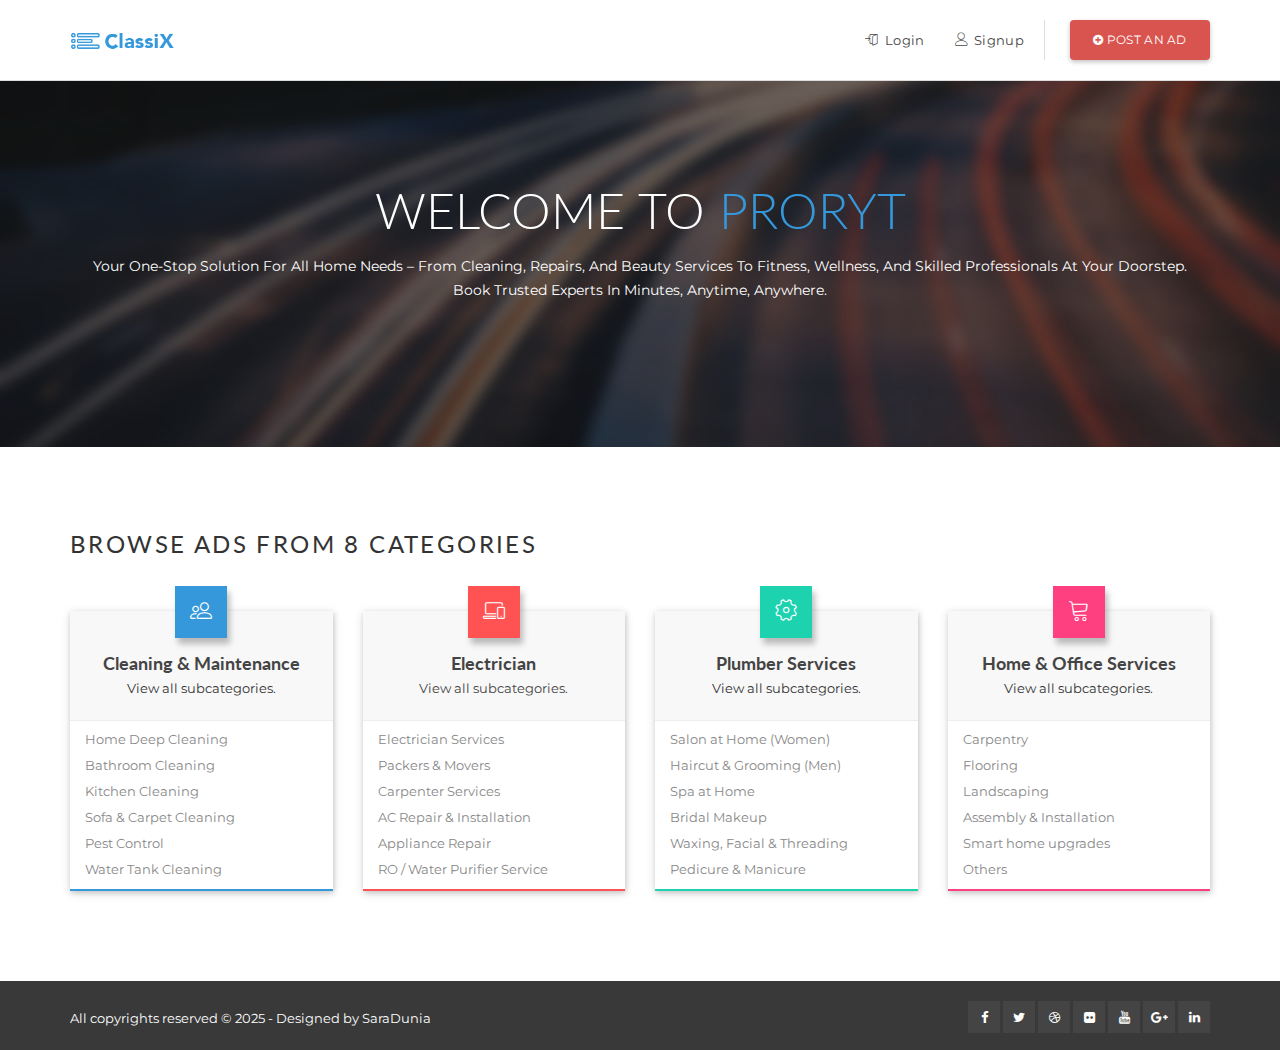
<file: index.html>
<!DOCTYPE html>
<html lang="en">
  
<head>
    <meta charset="UTF-8">
    <meta http-equiv="X-UA-Compatible" content="IE=edge">
    <meta name="viewport" content="width=device-width, initial-scale=1">    
    <meta http-equiv="content-type" content="text/html; charset=utf-8">
    <meta name="author" content="GrayGrids Team">
    <title>SaraDunia Classifieds</title>    

    <!-- Favicon -->
    <link rel="shortcut icon" href="assets/img/favicon.png">
    <!-- Bootstrap CSS -->
    <link rel="stylesheet" href="assets/css/bootstrap.min.css" type="text/css">    
    <link rel="stylesheet" href="assets/css/jasny-bootstrap.min.css" type="text/css">    
    <link rel="stylesheet" href="assets/css/jasny-bootstrap.min.css" type="text/css">
    <!-- Material CSS -->
    <link rel="stylesheet" href="assets/css/material-kit.css" type="text/css">
    <!-- Font Awesome CSS -->
    <link rel="stylesheet" href="assets/css/font-awesome.min.css" type="text/css">
    <!-- Line Icons CSS -->
    <link rel="stylesheet" href="assets/fonts/line-icons/line-icons.css" type="text/css">
    <!-- Slicknav js -->
    <link rel="stylesheet" href="assets/css/slicknav.css" type="text/css">
    <!-- Main Styles -->
    <link rel="stylesheet" href="assets/css/main.css" type="text/css">
    <!-- Animate CSS -->
    <link rel="stylesheet" href="assets/extras/animate.css" type="text/css">
    <!-- Owl Carousel -->
    <link rel="stylesheet" href="assets/extras/owl.carousel.css" type="text/css">
    <link rel="stylesheet" href="assets/extras/owl.theme.css" type="text/css">    
    <!-- Responsive CSS Styles -->
    <link rel="stylesheet" href="assets/css/responsive.css" type="text/css">
    <!-- Bootstrap Select -->
    <link rel="stylesheet" href="assets/css/bootstrap-select.min.css">

  </head>

  <body>  
    <!-- Header Section Start -->
    <div class="header">    
      <nav class="navbar navbar-default main-navigation" role="navigation">
        <div class="container">
          <div class="nav-header clearfix">
            <div class="navbar-header">
              <!-- Stat Toggle Nav Link For Mobiles -->
              <button type="button" class="navbar-toggle" data-toggle="collapse" data-target=".navbar-collapse">
                <span class="sr-only">Toggle navigation</span>
                <span class="icon-bar"></span>
                <span class="icon-bar"></span>
                <span class="icon-bar"></span>
              </button>
              <!-- End Toggle Nav Link For Mobiles -->
              <a class="navbar-brand logo" href="index.html"><img src="assets/img/logo.png" alt=""></a>
            </div>
            <!-- brand and toggle menu for mobile End -->

            <!-- Navbar Start -->
            <div class="collapse navbar-collapse" id="navbar">
              <ul class="nav navbar-nav navbar-right">
                <!-- <li class="dropdown"><a class="dropdown-toggle" data-toggle="dropdown" href="#" >Pages <span class="caret"></span></a>
                  <ul class="dropdown-menu">
                    <li><a href="about.html">About Us</a></li>
                    <li><a href="category.html">Category</a></li>
                    <li><a href="pricing.html">Pricing Table</a></li>
                    <li><a href="ads-details.html">Ads Details</a></li>
                    <li><a href="blog-details.html">Single Post</a></li>
                  </ul>
                </li>  -->
                <!-- <li><a href="locations.html"><i class="lnr lnr-enter"></i> Locations</a></li> -->
                <li><a href="login.html"><i class="lnr lnr-enter"></i> Login</a></li>
                <li><a href="signup.html"><i class="lnr lnr-user"></i> Signup</a></li>
                <li class="postadd">
                  <a class="btn btn-danger btn-post" href="#"><span class="fa fa-plus-circle"></span> Post an Ad</a>
                </li>
              </ul>
            </div>
            <!-- Navbar End -->
          </div>
        </div>
        <div class="mobile-menu" data-logo="assets/img/logo-mobile.png"></div>
      </nav>
      <!-- Off Canvas Navigation -->
      <!-- <div class="navmenu navmenu-default navmenu-fixed-left offcanvas"> 
        <div class="close" data-toggle="offcanvas" data-target=".navmenu">
            <i class="fa fa-close"></i>
        </div>
          <h3 class="title-menu">All Pages</h3>
          <ul class="nav navmenu-nav">
            <li><a href="index.html">Home V1</a></li>
            <li><a href="index-v-2.html">Home Page V2</a></li>
            <li><a href="index-v-3.html">Home Page V3</a></li>
            <li><a href="about.html">About us</a></li>            
            <li><a href="category.html">Category</a></li>             
            <li><a href="ads-details.html">Ads details</a></li>    
            <li><a href="pricing.html">Pricing Tables</a></li>    
            <li><a href="account-archived-ads.html">Account - Archived</a></li>
            <li><a href="account-close.html">Account - Close</a></li>
            <li><a href="account-favourite-ads.html">Account - Favourite ads</a></li>
            <li><a href="account-home.html">Account - Home</a></li>
            <li><a href="account-myads.html">Account - My ads</a></li>
            <li><a href="account-pending-approval-ads.html">Ads pending/approval</a></li>
            <li><a href="account-saved-search.html">Saved search</a></li> 
            <li><a href="post-ads.html">Post ads</a></li> 
            <li><a href="posting-success.html">Posting success</a></li>  
            <li><a href="blog.html">Blog</a></li>
            <li><a href="blog-details.html">Blog Details</a></li>
            <li><a href="contact.html">Contact</a></li>
            <li><a href="forgot-password.html">Forgot password</a></li>
            <li><a href="faq.html">FAQ</a></li>
            <li><a href="signup.html">Signup</a></li>
        </ul>
      </div> -->
       <!--- End Off Canvas Side Menu -->
      </div> <!--- End Off Canvas Side Menu -->
      <!-- <div class="tbtn wow pulse" id="menu" data-wow-iteration="infinite" data-wow-duration="500ms" data-toggle="offcanvas" data-target=".navmenu">
        <p><i class="fa fa-file-text-o"></i> All Pages</p>
      </div> -->
    </div>
    <!-- Header Section End -->

    <!-- Start intro section -->
    <section id="intro" class="section-intro">
      <div class="overlay">
        <div class="container">
          <div class="main-text">
            <h1 class="intro-title">Welcome To <span style="color: #3498DB">Proryt</span></h1>
            <p class="sub-title">Your one-stop solution for all home needs – from cleaning, repairs, and beauty services to fitness, wellness, and skilled professionals at your doorstep. Book trusted experts in minutes, anytime, anywhere.</p>

            <!-- Start Search box -->
            <!-- <div class="row search-bar">
              <div class="advanced-search">
                <form class="search-form" method="get">
                  <div class="col-md-3 col-sm-6 search-col">
                    <div class="input-group-addon search-category-container">
                      <label class="styled-select">
                        <select class="dropdown-product selectpicker" name="product-cat" >
                          <option value="0">All Categories</option>
                          <option class="subitem" value="community"> Cleaning & Maintenance</option>
                          <option value="items-for-sale"> Repair & Installation</option>
                          <option value="jobs"> Beauty & Personal Care</option>
                          <option value="personals"> Wellness & Fitness</option>
                          <option value="training"> Home Improvement</option>
                          <option value="real_estate">Housekeeping & Helpers</option>
                          <option value="services"> Health & Diagnostic</option>
                          <option value="vehicles"> Home Utility Services</option>
                        </select>                                    
                      </label>
                    </div>
                  </div>
                  <div class="col-md-3 col-sm-6 search-col">
                    <div class="input-group-addon search-category-container">
                      <label class="styled-select location-select">
                        <select class="dropdown-product selectpicker" name="product-cat" >
                          <option value="0">All Locations</option>
                          <option value="New York">New York</option>
                          <option value="California">California</option>
                          <option value="Washington">Washington</option>
                          <option value="churches">Birmingham</option>
                          <option value="Birmingham">Chicago</option>
                          <option value="Phoenix">Phoenix</option>
                        </select>                                    
                      </label>
                    </div>


                  </div>
                  <div class="col-md-3 col-sm-6 search-col">
                    <input class="form-control keyword" name="keyword" value="" placeholder="Enter Keyword" type="text">
                    <i class="fa fa-search"></i>
                  </div>
                  <div class="col-md-3 col-sm-6 search-col">
                    <button class="btn btn-common btn-search btn-block"><strong>Search</strong></button>
                  </div>
                </form>
              </div>
            </div> -->
            <!-- End Search box -->
          </div>
        </div>
      </div>
    </section>
    <!-- end intro section -->

    <div class="wrapper">
      <!-- Categories Homepage Section Start -->
      <section id="categories-homepage">
        <div class="container">
          <div class="row">
            <div class="col-md-12">
              <h3 class="section-title">Browse Ads from 8 Categories</h3>
            </div>          
            <div class="col-md-3 col-sm-6 col-xs-12">
              <div class="category-box border-1 wow fadeInUpQuick" data-wow-delay="0.3s">
                <div class="icon">
                  <a href="#"><i class="lnr lnr-users color-1"></i></a>
                </div>
                <div class="category-header">  
                  <a href="cleaning-maintenance.html"><h4>Cleaning & Maintenance</h4></a>
                              <p class="sub-title"> View all subcategories.</p>

                </div>
                <div class="category-content">
                  <ul>
                    <li>
                      <a href="Home Deep Cleaning.html">Home Deep Cleaning</a>
                      <sapn class="category-counter"></sapn>
                    </li>
                    <li>
                      <a href="Bathroom Cleaning.html">Bathroom Cleaning</a>
                      <sapn class="category-counter"></sapn>
                    </li>
                    <li>
                      <a href="Kitchen Cleaning.html">Kitchen Cleaning</a>
                      <sapn class="category-counter"></sapn>
                    </li>
                    <li>
                      <a href="Sofa & Carpet Cleaning.html">Sofa & Carpet Cleaning</a>
                      <sapn class="category-counter"></sapn>
                    </li>
                    <li>
                      <a href="Pest Control.html">Pest Control</a>
                      <sapn class="category-counter"></sapn>
                    </li>
                    <li>
                      <a href="Water Tank Cleaning.html">Water Tank Cleaning</a>
                      <sapn class="category-counter"></sapn>
                    </li>
                    <!-- <li>
                      <a href="category.html">View all subcategories →</a>
                    </li> -->
                  </ul>
                </div>
              </div>
            </div>
             <div class="col-md-3 col-sm-6 col-xs-12">
              <div class="category-box border-2 wow fadeInUpQuick" data-wow-delay="0.6s">
                <div class="icon">
                  <a href="#"><i class="lnr lnr-laptop-phone color-2"></i></a>
                </div>
                <div class="category-header">  
                  <a href="electrician.html"><h4>Electrician</h4></a>
                  <p class="sub-title"><a href="electrician.html"> View all subcategories.</p>
                </div>
                <div class="category-content">
                  <ul>
                    <li>
                      <a href="electrician-services.html">Electrician Services</a>
                      <sapn class="category-counter"></sapn>
                    </li>
                    <li>
                      <a href="packers-movers.html">Packers & Movers</a>
                      <sapn class="category-counter"></sapn>
                    </li>
                    <li>
                      <a href="carpenter-services.html">Carpenter Services</a>
                      <sapn class="category-counter"></sapn>
                    </li>
                    <li>
                      <a href="ac-repair&installation.html">AC Repair & Installation</a>
                      <sapn class="category-counter"></sapn>
                    </li>
                    <li>
                      <a href="Appliancer-repair.html">Appliance Repair </a>
                      <sapn class="category-counter"></sapn>
                    </li>
                    <li>
                      <a href="ro-water-purifier-service.html">RO / Water Purifier Service</a>
                      <sapn class="category-counter"></sapn>
                    </li>
                    <!-- <li>
                      <a href="category.html">Others</a>
                      <sapn class="category-counter"></sapn>
                    </li> -->
                  </ul>
                </div>
              </div>
            </div>
            <div class="col-md-3 col-sm-6 col-xs-12">
              <div class="category-box border-3 wow fadeInUpQuick" data-wow-delay="0.9s">
                <div class="icon">
                  <a href="#"><i class="lnr lnr-cog color-3"></i></a>
                </div>
                <div class="category-header">  
                  <a href="plumber-services.html"><h4>Plumber Services</h4></a>
                  <p class="sub-title"> View all subcategories.</p>
                </div>
                <div class="category-content">
                  <ul>
                    <li>
                      <a href="salon-at-home-women.html">Salon at Home (Women)</a>
                      <sapn class="category-counter"></sapn>
                    </li>
                    <li>
                      <a href="haircut-grooming-men.html">Haircut & Grooming (Men)</a>
                      <sapn class="category-counter"></sapn>
                    </li>
                    <li>
                      <a href="spa-at-home.html">Spa at Home</a>
                      <sapn class="category-counter"></sapn>
                    </li>
                    <li>
                      <a href="bridal-makeup.html">Bridal Makeup</a>
                      <sapn class="category-counter"></sapn>
                    </li>
                    <li>
                      <a href="waxing-facial-threading.html">Waxing, Facial & Threading</a>
                      <sapn class="category-counter"></sapn>
                    </li>
                    <li>
                      <a href="pedicure-manicure.html">Pedicure & Manicure</a>
                      <sapn class="category-counter"></sapn>
                    </li>
                    <!-- <li>
                      <a href="category.html">View all subcategories →</a>
                    </li> -->
                  </ul>
                </div>
              </div>
            </div>            
            <div class="col-md-3 col-sm-6 col-xs-12">
              <div class="category-box border-4 wow fadeInUpQuick" data-wow-delay="1.2s">
                <div class="icon">
                  <a href="#"><i class="lnr lnr-cart color-4"></i></a>
                </div>
                <div class="category-header">  
                  <a href="home-office-services.html"><h4> Home & Office Services</h4></a>
                  <p class="sub-title"> View all subcategories.</p>
                </div>
                <div class="category-content">
                  <ul>
                    <li>
                      <a href="carpentry.html">Carpentry</a>
                      <sapn class="category-counter"></sapn>
                    </li>
                    <li>
                      <a href="flooring.html">Flooring</a>
                      <sapn class="category-counter"></sapn>
                    </li>
                    <li>
                      <a href="landscaping.html">Landscaping</a>
                      <sapn class="category-counter"></sapn>
                    </li>
                    <li>
                      <a href="assembly-installation.html">Assembly & Installation</a>
                      <sapn class="category-counter"></sapn>
                    </li>
                    <li>
                      <a href="smart-home-upgrades.html">Smart home upgrades </a>
                      <sapn class="category-counter"></sapn>
                    </li>
                    <li>
                      <a href="others.html">Others</a>
                      <sapn class="category-counter"></sapn>
                    </li>
                  </ul>
                </div>
              </div>
            </div>
            <!-- <div class="col-md-3 col-sm-6 col-xs-12">
              <div class="category-box border-5 wow fadeInUpQuick" data-wow-delay="1.5s">
                <div class="icon">
                  <a href="#"><i class="lnr lnr-briefcase color-5"></i></a>
                </div>
                <div class="category-header">  
                  <a href="#"><h4>Home Improvement</h4></a>
                </div>
                <div class="category-content">
                  <ul>
                    <li>
                      <a href="painting-services.html">Painting Services</a>
                      <sapn class="category-counter"></sapn>
                    </li>
                    <li>
                      <a href="category.html">Interior Design Consultation</a>
                      <sapn class="category-counter"></sapn>
                    </li>
                    <li>
                      <a href="category.html">Modular Kitchen & Wardrobes</a>
                      <sapn class="category-counter"></sapn>
                    </li>
                    <li>
                      <a href="category.html">Civil Work & Renovation</a>
                      <sapn class="category-counter"></sapn>
                    </li>
                    <li>
                      <a href="category.html">False Ceiling Installation</a>
                      <sapn class="category-counter"></sapn>
                    </li>
                    <li>
                      <a href="category.html">Bathroom cleaning</a>
                      <sapn class="category-counter"></sapn>
                    </li>
                    <li>
                      <a href="category.html">View all subcategories →</a>
                    </li>
                  </ul>
                </div>
              </div>
            </div>            
            <div class="col-md-3 col-sm-6 col-xs-12">
              <div class="category-box border-6 wow fadeInUpQuick" data-wow-delay="1.8s">
                <div class="icon">
                  <a href="#"><i class="lnr lnr-graduation-hat color-6"></i></a>
                </div>
                <div class="category-header">  
                  <a href="#"><h4>Housekeeping & Helpers</h4></a>
                </div>
                <div class="category-content">
                  <ul>
                    <li>
                      <a href="category.html">Part-Time Maid</a>
                      <sapn class="category-counter"></sapn>
                    </li>
                    <li>
                      <a href="category.html">Cook Services</a>
                      <sapn class="category-counter"></sapn>
                    </li>
                    <li>
                      <a href="category.html">Babysitter / Nanny</a>
                      <sapn class="category-counter"></sapn>
                    </li>
                    <li>
                      <a href="category.html">Elderly Care / Attendant</a>
                      <sapn class="category-counter"></sapn>
                    </li>
                    <li>
                      <a href="category.html">Driver on Demand</a>
                      <sapn class="category-counter"></sapn>
                    </li>
                    <li>
                      <a href="category.html">Others</a>
                      <sapn class="category-counter"></sapn>
                    </li>
                    <li>
                      <a href="category.html">View all subcategories →</a>
                    </li>
                  </ul>
                </div>
              </div>
            </div>
            <div class="col-md-3 col-sm-6 col-xs-12">
              <div class="category-box border-7 wow fadeInUpQuick" data-wow-delay="2.1s">
                <div class="icon">
                  <a href="#"><i class="lnr lnr-apartment color-7"></i></a>
                </div>
                <div class="category-header">  
                  <a href="#"><h4>Health & Diagnostic</h4></a>
                </div>
                <div class="category-content">
                  <ul>
                    <li>
                      <a href="category.html">Lab Tests at Home</a>
                      <sapn class="category-counter"></sapn>
                    </li>
                    <li>
                      <a href="category.html">Doctor Consultation</a>
                      <sapn class="category-counter"></sapn>
                    </li>
                    <li>
                      <a href="category.html">Nursing Services</a>
                      <sapn class="category-counter"></sapn>
                    </li>
                    <li>
                      <a href="category.html">Vaccination at Home</a>
                      <sapn class="category-counter"></sapn>
                    </li>

                    <li>
                      <a href="category.html">Others</a>
                      <sapn class="category-counter"></sapn>
                    </li>
                    <li>
                      <a href="category.html">View all subcategories →</a>
                    </li>
                  </ul>
                </div>
              </div>
            </div>            
            <div class="col-md-3 col-sm-6 col-xs-12">
              <div class="category-box border-8 wow fadeInUpQuick" data-wow-delay="2.3s">
                <div class="icon">
                  <a href="#"><i class="lnr lnr-car color-8"></i></a>
                </div>
                <div class="category-header">  
                  <a href="#"><h4>Home Utility Services
                  </h4></a>
                </div>
                <div class="category-content">
                  <ul>
                    <li>
                      <a href="category.html">CCTV Installation</a>
                      <sapn class="category-counter"></sapn>
                    </li>
                    <li>
                      <a href="category.html">Inverter & Battery Services</a>
                      <sapn class="category-counter"></sapn>
                    </li>
                    <li>
                      <a href="category.html">Solar Panel Installation</a>
                      <sapn class="category-counter"></sapn>
                    </li>
                    <li>
                      <a href="category.html">Internet & Wi-Fi Setup</a>
                      <sapn class="category-counter"></sapn>
                    </li>
                    <li>
                      <a href="category.html">Furniture Assembly</a>
                      <sapn class="category-counter"></sapn>
                    </li>

                    <li>
                      <a href="category.html">View all subcategories →</a>
                    </li>
                  </ul>
                </div>
              </div>
            </div>      -->
          </div>
        </div>
      </section>
      <!-- Categories Homepage Section End -->

      <!-- Featured Listings Start -->
      <!-- <section class="featured-lis" >
        <div class="container">
          <div class="row">
            <div class="col-md-12 wow fadeIn" data-wow-delay="0.5s">
              <h3 class="section-title">Featured Listings</h3>
              <div id="new-products" class="owl-carousel">
                <div class="item">
                  <div class="product-item">
                    <div class="carousel-thumb">
                      <img src="assets/img/product/img1.png" alt=""> 
                      <div class="overlay">
                        <a href="ads-details.html"><i class="fa fa-link"></i></a>
                      </div> 
                    </div>    
                    <a href="ads-details.html" class="item-name">Lorem ipsum dolor sit</a>  
                    <span class="price">$150</span>  
                  </div>
                </div>
                <div class="item">
                  <div class="product-item">
                    <div class="carousel-thumb">
                      <img src="assets/img/product/img2.png" alt=""> 
                      <div class="overlay">
                        <a href="ads-details.html"><i class="fa fa-link"></i></a>
                      </div> 
                    </div> 
                    <a href="ads-details.html" class="item-name">Sed diam nonummy</a>  
                    <span class="price">$67</span> 
                  </div>
                </div>
                <div class="item">
                  <div class="product-item">
                    <div class="carousel-thumb">
                      <img src="assets/img/product/img3.png" alt=""> 
                      <div class="overlay">
                        <a href="ads-details.html"><i class="fa fa-link"></i></a>
                      </div> 
                    </div>
                    <a href="ads-details.html" class="item-name">Feugiat nulla facilisis</a>  
                    <span class="price">$300</span>  
                  </div>
                </div>
                <div class="item">
                  <div class="product-item">
                    <div class="carousel-thumb">
                      <img src="assets/img/product/img4.png" alt=""> 
                      <div class="overlay">
                        <a href="ads-details.html"><i class="fa fa-link"></i></a>
                      </div> 
                    </div> 
                    <a href="ads-details.html" class="item-name">Lorem ipsum dolor sit</a>  
                    <span class="price">$149</span> 
                  </div>
                </div>
                <div class="item">
                  <div class="product-item">
                    <div class="carousel-thumb">
                      <img src="assets/img/product/img5.png" alt=""> 
                      <div class="overlay">
                        <a href="ads-details.html"><i class="fa fa-link"></i></a>
                      </div> 
                    </div>
                    <a href="ads-details.html" class="item-name">Sed diam nonummy</a>  
                    <span class="price">$90</span> 
                  </div>
                </div>
                <div class="item">
                  <div class="product-item">
                    <div class="carousel-thumb">
                      <img src="assets/img/product/img6.jpg" alt=""> 
                      <div class="overlay">
                        <a href="ads-details.html"><i class="fa fa-link"></i></a>
                      </div> 
                    </div>                     
                    <a href="ads-details.html" class="item-name">Praesent luptatum zzril</a>  
                    <span class="price">$169</span> 
                  </div>
                </div>
                <div class="item">
                  <div class="product-item">
                    <div class="carousel-thumb">
                      <img src="assets/img/product/img7.jpg" alt=""> 
                      <div class="overlay">
                        <a href="ads-details.html"><i class="fa fa-link"></i></a>
                      </div> 
                    </div>  
                    <a href="ads-details.html" class="item-name">Lorem ipsum dolor sit</a>  
                    <span class="price">$79</span> 
                  </div>
                </div>
                <div class="item">
                  <div class="product-item">
                    <div class="carousel-thumb">
                      <img src="assets/img/product/img8.jpg" alt=""> 
                      <div class="overlay">
                        <a href="ads-details.html"><i class="fa fa-link"></i></a>
                      </div> 
                    </div>
                    <a href="ads-details.html" class="item-name">Sed diam nonummy</a>  
                    <span class="price">$149</span>   
                  </div>
                </div>
              </div>
            </div> 
          </div>
        </div>
      </section> -->
      <!-- Featured Listings End -->

      <!-- Start Services Section -->
      <!-- <div class="features">
        <div class="container">
          <div class="row">
            <div class="col-md-4 col-sm-6">
              <div class="features-box wow fadeInDownQuick" data-wow-delay="0.3s">
                <div class="features-icon">
                  <i class="fa fa-book">
                  </i>
                </div>
                <div class="features-content">
                  <h4>
                    Full Documented
                  </h4>
                  <p>
                    Lorem ipsum dolor sit amet, consectetur adipisicing elit. Quo aut magni perferendis repellat rerum assumenda facere. 
                  </p>
                </div>
              </div>
            </div>
            <div class="col-md-4 col-sm-6">
              <div class="features-box wow fadeInDownQuick" data-wow-delay="0.6s">
                <div class="features-icon">
                  <i class="fa fa-paper-plane"></i>
                </div>
                <div class="features-content">
                  <h4>
                    Clean & Modern Design
                  </h4>
                  <p>
                    Lorem ipsum dolor sit amet, consectetur adipisicing elit. Quo aut magni perferendis repellat rerum assumenda facere. 
                  </p>
                </div>
              </div>
            </div>
            <div class="col-md-4 col-sm-6">
              <div class="features-box wow fadeInDownQuick" data-wow-delay="0.9s">
                <div class="features-icon">
                  <i class="fa fa-map"></i>
                </div>
                <div class="features-content">
                  <h4>
                    Great Features
                  </h4>
                  <p>
                    Lorem ipsum dolor sit amet, consectetur adipisicing elit. Quo aut magni perferendis repellat rerum assumenda facere. 
                  </p>
                </div>
              </div>
            </div> 
            <div class="col-md-4 col-sm-6">
              <div class="features-box wow fadeInDownQuick" data-wow-delay="1.2s">
                <div class="features-icon">
                  <i class="fa fa-cogs"></i>
                </div>
                <div class="features-content">
                  <h4>
                    Completely Customizable
                  </h4>
                  <p>
                    Lorem ipsum dolor sit amet, consectetur adipisicing elit. Quo aut magni perferendis repellat rerum assumenda facere. 
                  </p>
                </div>
              </div>
            </div>           
            <div class="col-md-4 col-sm-6">
              <div class="features-box wow fadeInDownQuick" data-wow-delay="1.5s">
                <div class="features-icon">
                 <i class="fa fa-hourglass"></i>
                </div>
                <div class="features-content">
                  <h4>
                    100% Responsive Layout
                  </h4>
                  <p>
                    Lorem ipsum dolor sit amet, consectetur adipisicing elit. Quo aut magni perferendis repellat rerum assumenda facere. 
                  </p>
                </div>
              </div>
            </div>
            <div class="col-md-4 col-sm-6">
              <div class="features-box wow fadeInDownQuick" data-wow-delay="1.8s">
                <div class="features-icon">
                  <i class="fa fa-hashtag"></i>
                </div>
                <div class="features-content">
                  <h4>
                    User Friendly
                  </h4>
                  <p>
                    Lorem ipsum dolor sit amet, consectetur adipisicing elit. Quo aut magni perferendis repellat rerum assumenda facere. 
                  </p>
                </div>
              </div>
            </div>
            <div class="col-md-4 col-sm-6">
              <div class="features-box wow fadeInDownQuick" data-wow-delay="2.1s">
                <div class="features-icon">
                  <i class="fa fa-newspaper-o"></i>
                </div>
                <div class="features-content">
                  <h4>
                    Awesome Layout
                  </h4>
                  <p>
                    Lorem ipsum dolor sit amet, consectetur adipisicing elit. Quo aut magni perferendis repellat rerum assumenda facere. 
                  </p>
                </div>
              </div>
            </div>
            <div class="col-md-4 col-sm-6">
              <div class="features-box wow fadeInDownQuick" data-wow-delay="2.4s">
                <div class="features-icon">
                  <i class="fa fa-leaf"></i>
                </div>
                <div class="features-content">
                  <h4>
                    High Quality
                  </h4>
                  <p>
                    Lorem ipsum dolor sit amet, consectetur adipisicing elit. Quo aut magni perferendis repellat rerum assumenda facere. 
                  </p>
                </div>
              </div>
            </div>
            <div class="col-md-4 col-sm-6">
              <div class="features-box wow fadeInDownQuick" data-wow-delay="2.7s">
                <div class="features-icon">
                  <i class="fa fa-google"></i>
                </div>
                <div class="features-content">
                  <h4>
                    Free Google Fonts Use
                  </h4>
                  <p>
                    Lorem ipsum dolor sit amet, consectetur adipisicing elit. Quo aut magni perferendis repellat rerum assumenda facere. 
                  </p>
                </div>
              </div>
            </div>
          </div>
        </div>
      </div> -->
      <!-- End Services Section -->
     
      <!-- Location Section Start -->
      <!-- <section class="location">
        <div class="container">
          <div class="row localtion-list">
            <div class="col-md-6 col-sm-6 col-xs-12 wow fadeInLeft" data-wow-delay="0.5s">
              <h3 class="title-2"><i class="fa fa-envelope"></i> Subscribe for updates</h3>
            <form id="subscribe" action="#">
              <p>Join our 10,000+ subscribers and get access to the latest templates, freebies, announcements and resources!</p>
              <div class="subscribe">
                <input class="form-control" name="EMAIL" placeholder="Your email here" required="" type="email">
                <button class="btn btn-common" type="submit">Subscribe</button>
              </div>
            </form>
            </div>
            <div class="col-md-6 col-sm-6 col-xs-12 wow fadeInRight" data-wow-delay="1s">
              <h3 class="title-2"><i class="fa fa-search"></i> Popular Searches</h3>
              <ul class="cat-list col-sm-4">
                <li> <a href="account-saved-search.html">puppies</a></li>
                <li> <a href="account-saved-search.html">puppies for sale</a></li>
                <li> <a href="account-saved-search.html">bed</a></li>
                <li> <a href="account-saved-search.html">household</a></li>
                <li> <a href="account-saved-search.html">chair</a></li>
                <li> <a href="account-saved-search.html">materials</a></li>
              </ul>
              <ul class="cat-list col-sm-4">
                <li> <a href="account-saved-search.html">sofa</a></li>
                <li> <a href="account-saved-search.html">wanted</a></li>
                <li> <a href="account-saved-search.html">furniture</a></li>
                <li> <a href="account-saved-search.html">van</a></li>
                <li> <a href="account-saved-search.html">wardrobe</a></li>
                <li> <a href="account-saved-search.html">caravan</a></li>

              </ul>
              <ul class="cat-list col-sm-4">
                <li> <a href="account-saved-search.html">for sale</a></li>
                <li> <a href="account-saved-search.html">free</a></li>
                <li> <a href="account-saved-search.html">1 bedroom flat</a></li>
                <li> <a href="account-saved-search.html">photo+video</a></li>
                <li> <a href="account-saved-search.html">bmw</a></li>
                <li> <a href="account-saved-search.html">Land </a></li>
              </ul>
            </div>
          </div>
        </div>
      </section> -->
      <!-- Location Section End -->

    </div>

    <!-- Counter Section Start -->
    <!-- <section id="counter">
      <div class="container">
        <div class="row">
          <div class="col-md-3 col-sm-6 col-xs-12">
            <div class="counting wow fadeInDownQuick" data-wow-delay=".5s">
              <div class="icon">
                <span>
                  <i class="lnr lnr-tag"></i>
                </span>
              </div>
              <div class="desc">
                <h3 class="counter">12090</h3>
                <p>Regular Ads</p>
              </div>
            </div>
          </div>
          <div class="col-md-3 col-sm-6 col-xs-12">
            <div class="counting wow fadeInDownQuick" data-wow-delay="1s">
              <div class="icon">
                <span>
                  <i class="lnr lnr-map"></i>
                </span>
              </div>
              <div class="desc">
                <h3 class="counter">350</h3>
                <p>Locations</p>
              </div>
            </div>
          </div>
          <div class="col-md-3 col-sm-6 col-xs-12">
            <div class="counting wow fadeInDownQuick" data-wow-delay="1.5s">
              <div class="icon">
                <span>
                  <i class="lnr lnr-users"></i>
                </span>
              </div>
              <div class="desc">
                <h3 class="counter">23453</h3>
                <p>Reguler Members</p>
              </div>
            </div>
          </div>
          <div class="col-md-3 col-sm-6 col-xs-12">
            <div class="counting wow fadeInDownQuick" data-wow-delay="2s">
              <div class="icon">
                <span>
                  <i class="lnr lnr-license"></i>
                </span>
              </div>
              <div class="desc">
                <h3 class="counter">150</h3>
                <p>Premium Ads</p>
              </div>
            </div>
          </div>
        </div>
      </div>
    </section> -->
    <!-- Counter Section End -->

    <!-- Footer Section Start -->
    <footer>
    	<!-- Footer Area Start -->
    	<!-- <section class="footer-Content">
    		<div class="container">
    			<div class="row">
    				<div class="col-md-3 col-sm-6 col-xs-12 wow fadeIn" data-wow-delay="0">
              <div class="widget">
                <h3 class="block-title">About us</h3>
                <div class="textwidget">
                  <p>Your one-stop solution for all home needs – from cleaning, repairs, and beauty services to fitness, wellness, and skilled professionals at your doorstep. Book trusted experts in minutes, anytime, anywhere.</p>
                </div>
              </div>
            </div>
    				<div class="col-md-3 col-sm-6 col-xs-12 wow fadeIn" data-wow-delay="0.5">
    					<div class="widget">
    						<h3 class="block-title">Useful Links</h3>
  							<ul class="menu">
                  <li><a href="#">Home</a></li>
                  <li><a href="#">Categories</a></li>
                  <li><a href="#">FAQ</a></li>
                  <li><a href="#">Left Sidebar</a></li>
                  <li><a href="#">Pricing Plans</a></li>
                  <li><a href="#">About</a></li>
                  <li><a href="#">Contact</a></li>
                  <li><a href="#">Full Width Page</a></li>
                  <li><a href="#">Terms of Use</a></li>
                  <li><a href="#">Privacy Policy</a></li>
                </ul>
    					</div>
    				</div>
    				<div class="col-md-3 col-sm-6 col-xs-12 wow fadeIn" data-wow-delay="1s">
    					<div class="widget">
                <h3 class="block-title">Latest Tweets</h3>
                <div class="twitter-content clearfix">
                  <ul class="twitter-list">
                    <li class="clearfix">
                      <span>
                        Platform to Download and Submit #Bootstrap Templates via @ProductHunt @GrayGrids
                        <a href="#">http://t.co/cLo2w7rWOx</a>
                      </span>
                    </li>
                    <li class="clearfix">
                      <span>
                        Introducing Bootstrap 4 Features: What’s new, What’s gone!
                        <a href="#">http://t.co/cLo2w7rWOx</a>
                      </span>
                    </li>
                  </ul>
                </div>
              </div>
    				</div>
    				<div class="col-md-3 col-sm-6 col-xs-12 wow fadeIn" data-wow-delay="1.5s">
    					<div class="widget">
    						<h3 class="block-title">Random Ads</h3>
                <ul class="featured-list">
                  <li>
                    <img alt="" src="assets/img/featured/img1.jpg">
                    <div class="hover">
                      <a href="#"><span>$49</span></a>
                    </div>
                  </li>
                  <li>
                    <img alt="" src="assets/img/featured/img2.jpg">
                    <div class="hover">
                      <a href="#"><span>$49</span></a>
                    </div>
                  </li>
                  <li>
                    <img alt="" src="assets/img/featured/img3.jpg">
                    <div class="hover">
                      <a href="#"><span>$49</span></a>
                    </div>
                  </li>
                  <li>
                    <img alt="" src="assets/img/featured/img4.jpg">
                    <div class="hover">
                      <a href="#"><span>$49</span></a>
                    </div>
                  </li>
                  <li>
                    <img alt="" src="assets/img/featured/img5.jpg">
                    <div class="hover">
                      <a href="#"><span>$49</span></a>
                    </div>
                  </li>
                  <li>
                    <img alt="" src="assets/img/featured/img6.jpg">
                    <div class="hover">
                      <a href="#"><span>$49</span></a>
                    </div>
                  </li>
                </ul> 						
    					</div>
    				</div>
    			</div>
    		</div>
    	</section> -->
    	<!-- Footer area End -->
    	
    	<!-- Copyright Start  -->
    	<div id="copyright">
    		<div class="container">
    			<div class="row">
    				<div class="col-md-12">
              <div class="site-info pull-left">
                <p>All copyrights reserved &copy; 2025 - Designed by <a href="#" rel="nofollow">SaraDunia</a></p>
              </div>    					
              <div class="bottom-social-icons social-icon pull-right">  
                <a class="facebook" target="_blank" href="#"><i class="fa fa-facebook"></i></a> 
                <a class="twitter" target="_blank" href="#"><i class="fa fa-twitter"></i></a>
                <a class="dribble" target="_blank" href="#"><i class="fa fa-dribbble"></i></a>
                <a class="flickr" target="_blank" href="#"><i class="fa fa-flickr"></i></a>
                <a class="youtube" target="_blank" href="#"><i class="fa fa-youtube"></i></a>
                <a class="google-plus" target="_blank" href="#"><i class="fa fa-google-plus"></i></a>
                <a class="linkedin" target="_blank" href="#"><i class="fa fa-linkedin"></i></a>
              </div>
    				</div>
    			</div>
    		</div>
    	</div>
    	<!-- Copyright End -->

    </footer>
    <!-- Footer Section End -->  
    
    <!-- Go To Top Link -->
    <a href="#" class="back-to-top">
      <i class="fa fa-angle-up"></i>
    </a>
      
    <!-- Main JS  -->
    <script type="text/javascript" src="assets/js/jquery-min.js"></script>      
    <script type="text/javascript" src="assets/js/bootstrap.min.js"></script>
    <script type="text/javascript" src="assets/js/material.min.js"></script>
    <script type="text/javascript" src="assets/js/material-kit.js"></script>
    <script type="text/javascript" src="assets/js/jquery.parallax.js"></script>
    <script type="text/javascript" src="assets/js/owl.carousel.min.js"></script>
    <script type="text/javascript" src="assets/js/wow.js"></script>
    <script type="text/javascript" src="assets/js/jquery.slicknav.js"></script>
    <script type="text/javascript" src="assets/js/jquery.slicknav.js"></script>
    <script type="text/javascript" src="assets/js/main.js"></script>
    <script type="text/javascript" src="assets/js/jquery.counterup.min.js"></script>
    <script type="text/javascript" src="assets/js/waypoints.min.js"></script>
    <script type="text/javascript" src="assets/js/jasny-bootstrap.min.js"></script>
    <script type="text/javascript" src="assets/js/form-validator.min.js"></script>
    <script type="text/javascript" src="assets/js/contact-form-script.js"></script>    
    <script type="text/javascript" src="assets/js/jquery.themepunch.revolution.min.js"></script>
    <script type="text/javascript" src="assets/js/jquery.themepunch.tools.min.js"></script>
    <script src="assets/js/bootstrap-select.min.js"></script>
    
  </body>

</html>
</file>
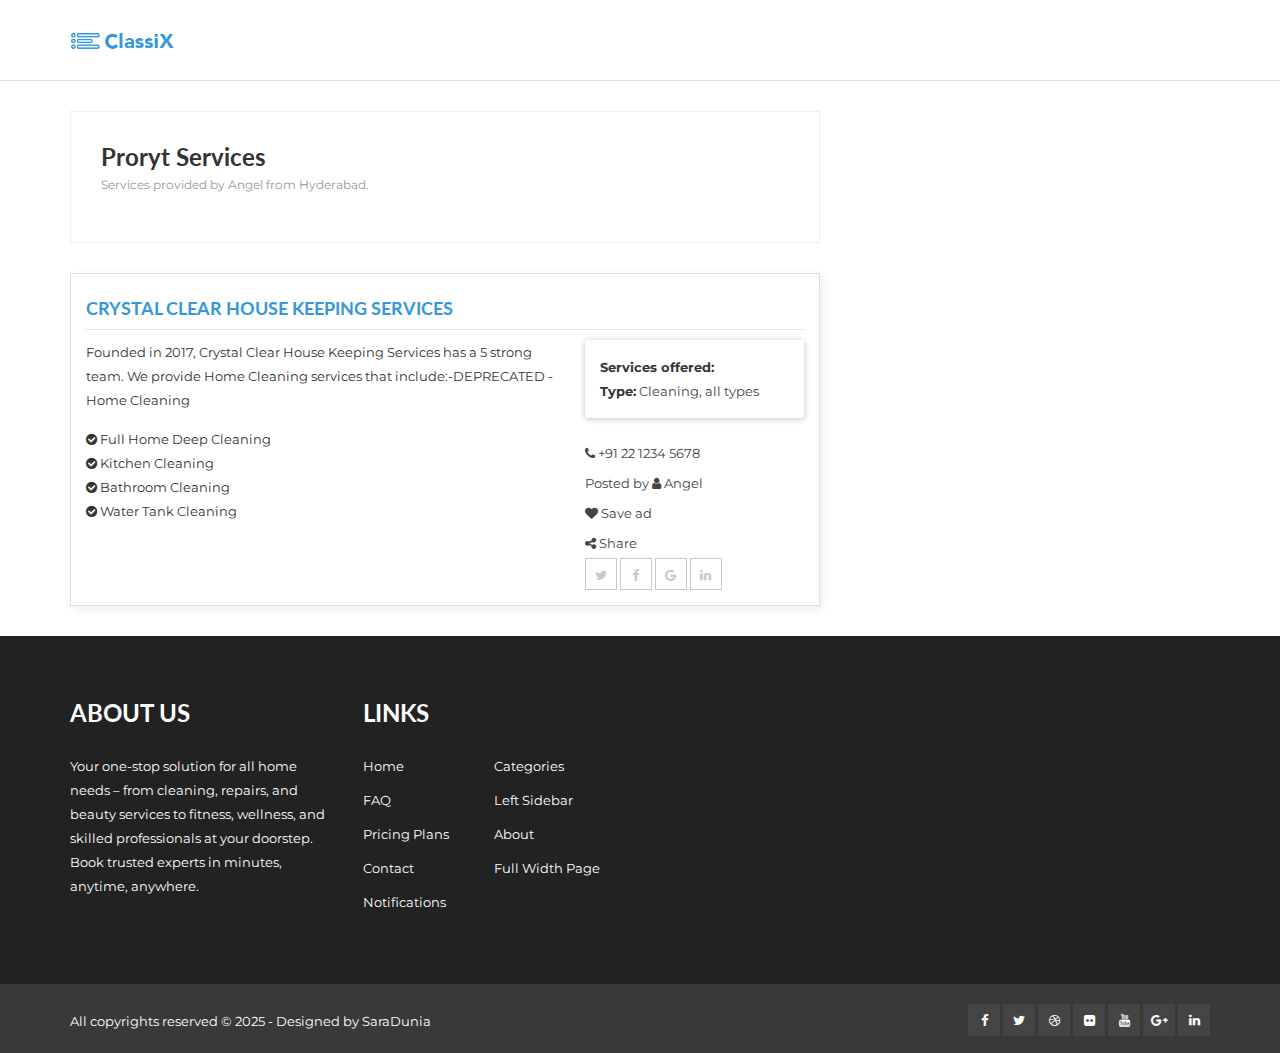
<file: 1CleaningMaintenance.html>
<!DOCTYPE html>
<html lang="en">
  
<!-- Mirrored from demo.graygrids.com/themes/classix/ads-details.html by HTTrack Website Copier/3.x [XR&CO'2014], Mon, 22 Apr 2024 10:07:25 GMT -->
<head>
    <meta charset="UTF-8">
    <meta http-equiv="X-UA-Compatible" content="IE=edge">
    <meta name="viewport" content="width=device-width, initial-scale=1">    
    <meta http-equiv="content-type" content="text/html; charset=utf-8">
    <meta name="author" content="GrayGrids Team">
    <title>Proryt.com</title>

    <!-- Favicon -->
    <link rel="shortcut icon" href="assets/img/favicon.png">
    <!-- Bootstrap CSS -->
    <link rel="stylesheet" href="assets/css/bootstrap.min.css" type="text/css">    
    <link rel="stylesheet" href="assets/css/jasny-bootstrap.min.css" type="text/css">    
    <link rel="stylesheet" href="assets/css/jasny-bootstrap.min.css" type="text/css">
    <!-- Material CSS -->
    <link rel="stylesheet" href="assets/css/material-kit.css" type="text/css">
    <!-- Font Awesome CSS -->
    <link rel="stylesheet" href="assets/css/font-awesome.min.css" type="text/css">
    <!-- Line Icons CSS -->
    <link rel="stylesheet" href="assets/fonts/line-icons/line-icons.css" type="text/css">
    <!-- Slicknav js -->
    <link rel="stylesheet" href="assets/css/slicknav.css" type="text/css">
    <!-- Main Styles -->
    <link rel="stylesheet" href="assets/css/main.css" type="text/css">
    <!-- Animate CSS -->
    <link rel="stylesheet" href="assets/extras/animate.css" type="text/css">
    <!-- Owl Carousel -->
    <link rel="stylesheet" href="assets/extras/owl.carousel.css" type="text/css">
    <link rel="stylesheet" href="assets/extras/owl.theme.css" type="text/css">    
    <!-- Responsive CSS Styles -->
    <link rel="stylesheet" href="assets/css/responsive.css" type="text/css">
    <!-- Bootstrap Select -->
    <link rel="stylesheet" href="assets/css/bootstrap-select.min.css">     
  </head>

  <body>  
    
    <!-- Header Section Start -->
    <div class="header">    
      <nav class="navbar navbar-default main-navigation" role="navigation">
        <div class="container">
          <div class="nav-header clearfix">
            <div class="navbar-header">
              <!-- Stat Toggle Nav Link For Mobiles -->
              <button type="button" class="navbar-toggle" data-toggle="collapse" data-target=".navbar-collapse">
                <span class="sr-only">Toggle navigation</span>
                <span class="icon-bar"></span>
                <span class="icon-bar"></span>
                <span class="icon-bar"></span>
              </button>
              <!-- End Toggle Nav Link For Mobiles -->
              <a class="navbar-brand logo" href="index.html"><img src="assets/img/logo.png" alt=""></a>
            </div>
            <!-- brand and toggle menu for mobile End -->

            <!-- Navbar Start -->
            <div class="collapse navbar-collapse" id="navbar">
              <ul class="nav navbar-nav navbar-right">
                <!-- <li class="dropdown"><a class="dropdown-toggle" data-toggle="dropdown" href="#" >Pages <span class="caret"></span></a>
                  <ul class="dropdown-menu">
                    <li><a href="about.html">About Us</a></li>
                    <li><a href="category.html">Category</a></li>
                    <li><a href="pricing.html">Pricing Table</a></li>
                    <li><a href="ads-details.html">Ads Details</a></li>
                    <li><a href="blog-details.html">Single Post</a></li>
                  </ul>
                </li>  -->
                                 <!-- <link href="https://calendar.google.com/calendar/scheduling-button-script.css" rel="stylesheet">
<script src="https://calendar.google.com/calendar/scheduling-button-script.js" async></script>
<script>
(function() {
  var target = document.currentScript;
  window.addEventListener('load', function() {
    calendar.schedulingButton.load({
      url: 'https://calendar.google.com/calendar/appointments/schedules/AcZssZ0tK9OLBFWaAa8luBOJ7Gdmv2SCFWRZB8jkdAVhzBRRAxds30hi5WJ-QEQTZvfUMToR79eyKd5o?gv=true',
      color: '#039BE5',
      label: 'Book an appointment',
      target,
    });
  });
})();
</script> -->

                <!-- <li><a href="#"><i class="lnr lnr-enter"></i> Login</a></li> -->
                <!-- <li><a href="#"><i class="lnr lnr-user"></i> Signup</a></li> -->
                <li class="postadd">
                  <!-- <a class="btn btn-danger btn-post" href="#"><span class="fa fa-plus-circle"></span> Post an Ad</a> -->
                </li>
              </ul>
            </div>
            <!-- Navbar End -->
          </div>
        </div>
        <div class="mobile-menu" data-logo="assets/img/logo-mobile.png"></div>
      </nav>
      <!-- Off Canvas Navigation -->
      <!-- <div class="navmenu navmenu-default navmenu-fixed-left offcanvas"> 
        <div class="close" data-toggle="offcanvas" data-target=".navmenu">
            <i class="fa fa-close"></i>
        </div>
          <h3 class="title-menu">All Pages</h3>
          <ul class="nav navmenu-nav">
            <li><a href="index.html">Home V1</a></li>
            <li><a href="index-v-2.html">Home Page V2</a></li>
            <li><a href="index-v-3.html">Home Page V3</a></li>
            <li><a href="about.html">About us</a></li>            
            <li><a href="category.html">Category</a></li>             
            <li><a href="ads-details.html">Ads details</a></li>    
            <li><a href="pricing.html">Pricing Tables</a></li>    
            <li><a href="account-archived-ads.html">Account - Archived</a></li>
            <li><a href="account-close.html">Account - Close</a></li>
            <li><a href="account-favourite-ads.html">Account - Favourite ads</a></li>
            <li><a href="account-home.html">Account - Home</a></li>
            <li><a href="account-myads.html">Account - My ads</a></li>
            <li><a href="account-pending-approval-ads.html">Ads pending/approval</a></li>
            <li><a href="account-saved-search.html">Saved search</a></li> 
            <li><a href="post-ads.html">Post ads</a></li> 
            <li><a href="posting-success.html">Posting success</a></li>  
            <li><a href="blog.html">Blog</a></li>
            <li><a href="blog-details.html">Blog Details</a></li>
            <li><a href="contact.html">Contact</a></li>
            <li><a href="forgot-password.html">Forgot password</a></li>
            <li><a href="faq.html">FAQ</a></li>
            <li><a href="signup.html">Signup</a></li>
        </ul>
      </div> -->
       <!--- End Off Canvas Side Menu -->
      </div> <!--- End Off Canvas Side Menu -->
      <!-- <div class="tbtn wow pulse" id="menu" data-wow-iteration="infinite" data-wow-duration="500ms" data-toggle="offcanvas" data-target=".navmenu">
        <p><i class="fa fa-file-text-o"></i> All Pages</p>
      </div> -->
    </div>
    <!-- Header Section End -->
    <!-- Header Section End -->

    <!-- Start Content -->
    <div id="content">
      <div class="container">
        <div class="row">
          <!-- Product Info Start -->
          <div class="product-info">
            <div class="col-sm-8">
              <div class="inner-box ads-details-wrapper">
                <h2>Proryt Services</h2>
                <p class="item-intro"><span class="poster">Services provided by <span class="ui-bubble is-member">Angel</span> <span class="date"> </span> from <span class="location">Hyderabad. </span></p>
                <!-- <div id="owl-demo" class="owl-carousel owl-theme">
                    <div class="item">
                      <img src="assets/img/productinfo/ATC.png" alt="">
                    </div>
                    <div class="item">
                      <img src="assets/img/productinfo/img2.jpg" alt="">
                    </div>
                    <div class="item">
                      <img src="assets/img/productinfo/img3.jpg" alt="">
                    </div>
                </div> -->
                <!-- <img src="pic_trulli.jpg" alt="Trulli" width="500" height="333">
                <div class="logo-container">
                  <img src="/assets/logo.png" alt="Logo" class="logo">
                  <img src="/assets/logo.png" alt="HTML5 Icon" style="width:128px;height:128px;">
                </div> -->
              </div>

              <div class="box">
                
                <h2 class="title-2"><strong>CRYSTAL CLEAR HOUSE KEEPING SERVICES</strong></h2>
                  <div class="row">
                  <div class="ads-details-info col-md-8">
                    <p class="mb15">Founded in 2017, Crystal Clear House Keeping Services has a 5 strong team. We provide Home Cleaning services that include:-DEPRECATED - Home Cleaning</p>
                    <ul class="list-circle">
                      <li><i class="fa fa-check-circle"></i> Full Home Deep Cleaning</li>
                      <li><i class="fa fa-check-circle"></i> Kitchen Cleaning </li>
                      <li><i class="fa fa-check-circle"></i> Bathroom Cleaning</li>
                      <li><i class="fa fa-check-circle"></i> Water Tank Cleaning</li>

                  </div>
                  <div class="col-md-4">
                    <aside class="panel panel-body panel-details">
                      <ul>
                        <li>
                        <p class=" no-margin "><strong>Services offered:</strong></p>
                        </li>
                        <li>
                        <p class="no-margin"><strong>Type:</strong> <a href="#">Cleaning</a>, <a href="#">all types</a></p>
                        </li>
                        <!-- <li>
                        <p class="no-margin"><strong>Location:</strong> <a href="#">New York</a></p>
                        </li>
                        <li>
                        <p class=" no-margin "><strong>Condition:</strong> New</p>
                        </li>
                        <li>
                        <p class="no-margin"><strong>Brand:</strong> <a href="#">Apple</a></p>
                        </li> -->
                      </ul>
                    </aside>

                    <div class="ads-action">
                      <ul class="list-border">
                        <li>
                          <a href="#"> <i class=" fa fa-phone"></i> +91 22 1234 5678 </a></li>
                        <li>
                        <li>
                          <a href="#">Posted by <i class=" fa fa-user"></i> Angel</a></li>
                        <li>
                          <a href="#"> <i class=" fa fa-heart"></i> Save ad</a></li>
                        <li>
                          <a href="#"> <i class="fa fa-share-alt"></i> Share </a>
                      <div class="social-link">  
                      <a class="twitter" target="_blank" data-original-title="twitter" href="#" data-toggle="tooltip" data-placement="top"><i class="fa fa-twitter"></i></a>
                      <a class="facebook" target="_blank" data-original-title="facebook" href="#" data-toggle="tooltip" data-placement="top"><i class="fa fa-facebook"></i></a>
                      <a class="google" target="_blank" data-original-title="google-plus" href="#" data-toggle="tooltip" data-placement="top"><i class="fa fa-google"></i></a>
                      <a class="linkedin" target="_blank" data-original-title="linkedin" href="#" data-toggle="tooltip" data-placement="top"><i class="fa fa-linkedin"></i></a>
                      </div>

                        </li>
                      </ul>
                    </div>
                  </div>
                  <!-- Google Calendar Appointment Scheduling begin -->
<link href="https://calendar.google.com/calendar/scheduling-button-script.css" rel="stylesheet">
<script src="https://calendar.google.com/calendar/scheduling-button-script.js" async></script>
<script>
(function() {
  var target = document.currentScript;
  window.addEventListener('load', function() {
    calendar.schedulingButton.load({
      url: 'https://calendar.google.com/calendar/appointments/schedules/AcZssZ0tK9OLBFWaAa8luBOJ7Gdmv2SCFWRZB8jkdAVhzBRRAxds30hi5WJ-QEQTZvfUMToR79eyKd5o?gv=true',
      color: '#039BE5',
      label: 'Book an appointment',
      target,
    });
  });
})();
</script>
<!-- end Google Calendar Appointment Scheduling -->

                </div>
              </div>
            </div>
           

            </div>
          </div>
      </div>         
    </div>
    <!-- End Content -->

      


    <!-- Footer Section Start -->
    <footer>
      <!-- Footer Area Start -->
      <section class="footer-Content">
        <div class="container">
          <div class="row">
            <div class="col-md-3 col-sm-6 col-xs-12">
              <div class="widget">
                <h3 class="block-title">About Us</h3>
                <div class="textwidget">
                  <p>Your one-stop solution for all home needs – from cleaning, repairs, and beauty services to fitness, wellness, and skilled professionals at your doorstep. Book trusted experts in minutes, anytime, anywhere.</p>
                </div>
              </div>
            </div>
            <div class="col-md-3 col-sm-6 col-xs-12">
              <div class="widget">
                <h3 class="block-title">Links</h3>
                <ul class="menu">
                  <li><a href="#">Home</a></li>
                  <li><a href="#">Categories</a></li>
                  <li><a href="#">FAQ</a></li>
                  <li><a href="#">Left Sidebar</a></li>
                  <li><a href="#">Pricing Plans</a></li>
                  <li><a href="#">About</a></li>
                  <li><a href="#">Contact</a></li>
                  <li><a href="#">Full Width Page</a></li>
                  <li><a href="#">Notifications</a></li>
                </ul>
              </div>
            </div>
            <!-- <div class="col-md-3 col-sm-6 col-xs-12">
              <div class="widget">
                <h3 class="block-title">Latest Tweets</h3>
                <div class="twitter-content clearfix">
                  <ul class="twitter-list">
                    <li class="clearfix">
                      <span>
                        Make sure you are following
                        <a href="#">@GrayGrids</a> for all your Wingthemes needs! 
                      </span>
                    </li>
                    <li class="clearfix">
                      <span>
                        Eight marketplaces, one GrayGrids Market. Join us: 
                        <a href="#">http://t.co/cLo2w7rWOx</a>
                      </span>
                    </li>
                  </ul>
                </div>
              </div>
            </div> -->
            <!-- <div class="col-md-3 col-sm-6 col-xs-12">
              <div class="widget">
                <h3 class="block-title">Premium Ads</h3>
                <ul class="featured-list">
                  <li>
                    <img alt="" src="assets/img/featured/img1.jpg">
                    <div class="hover">
                      <a href="#"><span>$49</span></a>
                    </div>
                  </li>
                  <li>
                    <img alt="" src="assets/img/featured/img2.jpg">
                    <div class="hover">
                      <a href="#"><span>$49</span></a>
                    </div>
                  </li>
                  <li>
                    <img alt="" src="assets/img/featured/img3.jpg">
                    <div class="hover">
                      <a href="#"><span>$49</span></a>
                    </div>
                  </li>
                  <li>
                    <img alt="" src="assets/img/featured/img4.jpg">
                    <div class="hover">
                      <a href="#"><span>$49</span></a>
                    </div>
                  </li>
                  <li>
                    <img alt="" src="assets/img/featured/img5.jpg">
                    <div class="hover">
                      <a href="#"><span>$49</span></a>
                    </div>
                  </li>
                  <li>
                    <img alt="" src="assets/img/featured/img6.jpg">
                    <div class="hover">
                      <a href="#"><span>$49</span></a>
                    </div>
                  </li>
                </ul>             
              </div> -->
            </div>
          </div>
        </div>
      </section>
      <!-- Footer area End -->
      
      <!-- Copyright Start  -->
      <div id="copyright">
        <div class="container">
          <div class="row">
            <div class="col-md-12">
              <div class="site-info pull-left">
                <p>All copyrights reserved &copy; 2025 - Designed by <a href="#" rel="nofollow">SaraDunia</a></p>
              </div>              
              <div class="bottom-social-icons social-icon pull-right">  
                <a class="facebook" target="_blank" href="https://web.facebook.com/GrayGrids"><i class="fa fa-facebook"></i></a> 
                <a class="twitter" target="_blank" href="https://twitter.com/GrayGrids"><i class="fa fa-twitter"></i></a>
                <a class="dribble" target="_blank" href="https://dribbble.com/"><i class="fa fa-dribbble"></i></a>
                <a class="flickr" target="_blank" href="https://www.flickr.com/"><i class="fa fa-flickr"></i></a>
                <a class="youtube" target="_blank" href="https://youtube.com/"><i class="fa fa-youtube"></i></a>
                <a class="google-plus" target="_blank" href="https://plus.google.com/"><i class="fa fa-google-plus"></i></a>
                <a class="linkedin" target="_blank" href="https://www.linkedin.com/"><i class="fa fa-linkedin"></i></a>
              </div>
            </div>
          </div>
        </div>
      </div>
      <!-- Copyright End -->

    </footer>
    <!-- Footer Section End --> 

    <!-- Go To Top Link -->
    <a href="#" class="back-to-top">
      <i class="fa fa-angle-up"></i>
    </a> 
      
    <!-- Main JS  -->
    <script type="text/javascript" src="assets/js/jquery-min.js"></script>      
    <script type="text/javascript" src="assets/js/bootstrap.min.js"></script>
    <script type="text/javascript" src="assets/js/material.min.js"></script>
    <script type="text/javascript" src="assets/js/material-kit.js"></script>
    <script type="text/javascript" src="assets/js/jquery.parallax.js"></script>
    <script type="text/javascript" src="assets/js/owl.carousel.min.js"></script>
    <script type="text/javascript" src="assets/js/wow.js"></script>
    <script type="text/javascript" src="assets/js/jquery.slicknav.js"></script>
    <script type="text/javascript" src="assets/js/main.js"></script>
    <script type="text/javascript" src="assets/js/jquery.counterup.min.js"></script>
    <script type="text/javascript" src="assets/js/waypoints.min.js"></script>
    <script type="text/javascript" src="assets/js/jasny-bootstrap.min.js"></script>
    <script type="text/javascript" src="assets/js/form-validator.min.js"></script>
    <script type="text/javascript" src="assets/js/contact-form-script.js"></script>    
    <script type="text/javascript" src="assets/js/jquery.themepunch.revolution.min.js"></script>
    <script type="text/javascript" src="assets/js/jquery.themepunch.tools.min.js"></script>
    <script src="assets/js/bootstrap-select.min.js"></script>
  </body>

<!-- Mirrored from demo.graygrids.com/themes/classix/ads-details.html by HTTrack Website Copier/3.x [XR&CO'2014], Mon, 22 Apr 2024 10:07:27 GMT -->
</html>
</file>
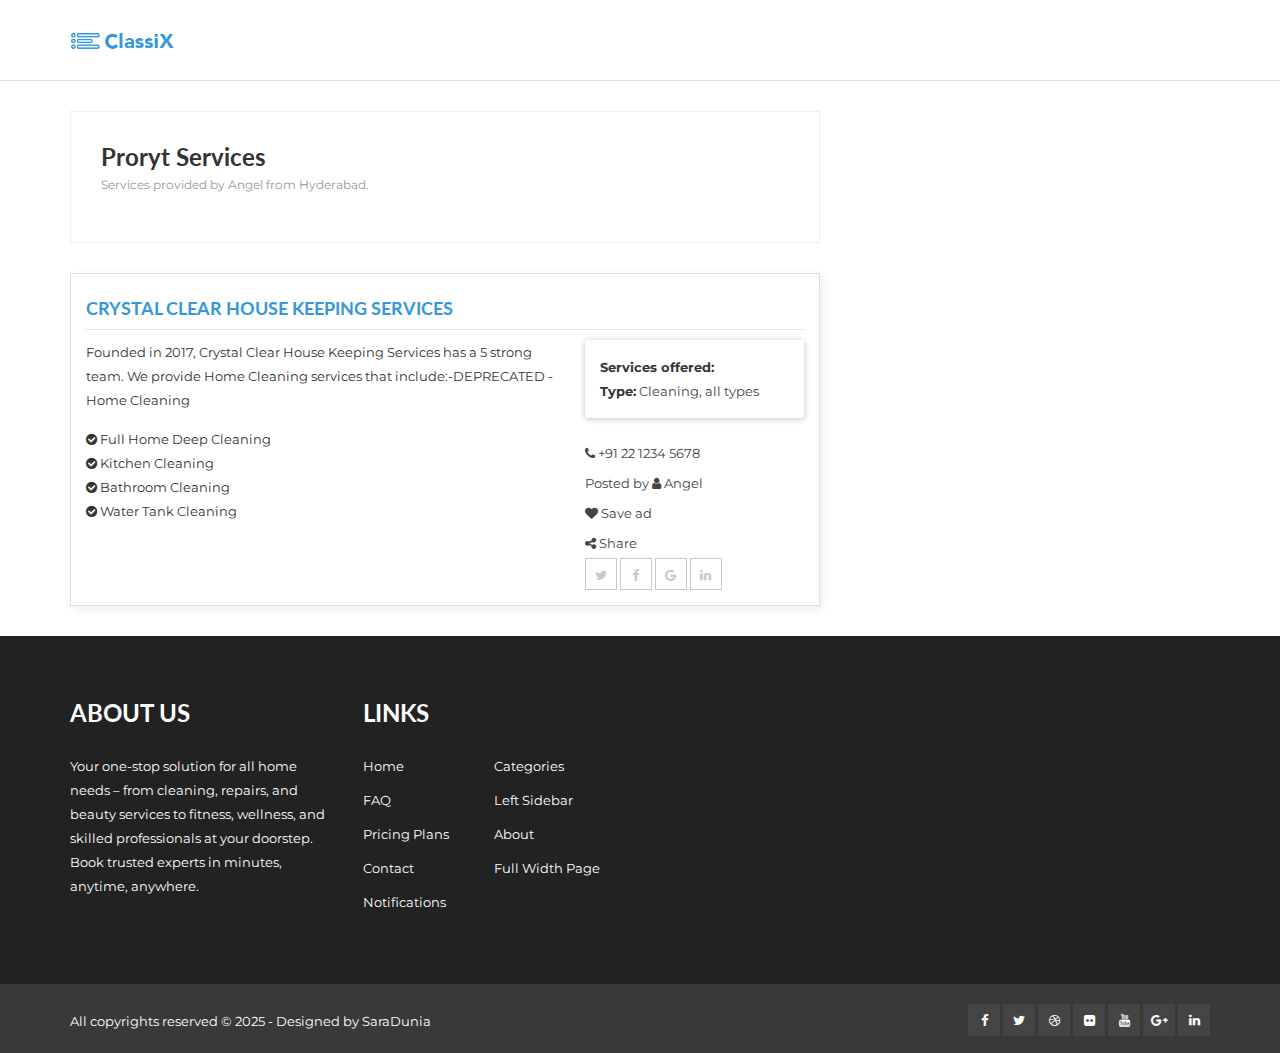
<file: 3Plumber.html>
<!DOCTYPE html>
<html lang="en">
  
<!-- Mirrored from demo.graygrids.com/themes/classix/ads-details.html by HTTrack Website Copier/3.x [XR&CO'2014], Mon, 22 Apr 2024 10:07:25 GMT -->
<head>
    <meta charset="UTF-8">
    <meta http-equiv="X-UA-Compatible" content="IE=edge">
    <meta name="viewport" content="width=device-width, initial-scale=1">    
    <meta http-equiv="content-type" content="text/html; charset=utf-8">
    <meta name="author" content="GrayGrids Team">
    <title>Proryt.com</title>

    <!-- Favicon -->
    <link rel="shortcut icon" href="assets/img/favicon.png">
    <!-- Bootstrap CSS -->
    <link rel="stylesheet" href="assets/css/bootstrap.min.css" type="text/css">    
    <link rel="stylesheet" href="assets/css/jasny-bootstrap.min.css" type="text/css">    
    <link rel="stylesheet" href="assets/css/jasny-bootstrap.min.css" type="text/css">
    <!-- Material CSS -->
    <link rel="stylesheet" href="assets/css/material-kit.css" type="text/css">
    <!-- Font Awesome CSS -->
    <link rel="stylesheet" href="assets/css/font-awesome.min.css" type="text/css">
    <!-- Line Icons CSS -->
    <link rel="stylesheet" href="assets/fonts/line-icons/line-icons.css" type="text/css">
    <!-- Slicknav js -->
    <link rel="stylesheet" href="assets/css/slicknav.css" type="text/css">
    <!-- Main Styles -->
    <link rel="stylesheet" href="assets/css/main.css" type="text/css">
    <!-- Animate CSS -->
    <link rel="stylesheet" href="assets/extras/animate.css" type="text/css">
    <!-- Owl Carousel -->
    <link rel="stylesheet" href="assets/extras/owl.carousel.css" type="text/css">
    <link rel="stylesheet" href="assets/extras/owl.theme.css" type="text/css">    
    <!-- Responsive CSS Styles -->
    <link rel="stylesheet" href="assets/css/responsive.css" type="text/css">
    <!-- Bootstrap Select -->
    <link rel="stylesheet" href="assets/css/bootstrap-select.min.css">     
  </head>

  <body>  
    
    <!-- Header Section Start -->
    <div class="header">    
      <nav class="navbar navbar-default main-navigation" role="navigation">
        <div class="container">
          <div class="nav-header clearfix">
            <div class="navbar-header">
              <!-- Stat Toggle Nav Link For Mobiles -->
              <button type="button" class="navbar-toggle" data-toggle="collapse" data-target=".navbar-collapse">
                <span class="sr-only">Toggle navigation</span>
                <span class="icon-bar"></span>
                <span class="icon-bar"></span>
                <span class="icon-bar"></span>
              </button>
              <!-- End Toggle Nav Link For Mobiles -->
              <a class="navbar-brand logo" href="index.html"><img src="assets/img/logo.png" alt=""></a>
            </div>
            <!-- brand and toggle menu for mobile End -->

            <!-- Navbar Start -->
            <div class="collapse navbar-collapse" id="navbar">
              <ul class="nav navbar-nav navbar-right">
                <!-- <li class="dropdown"><a class="dropdown-toggle" data-toggle="dropdown" href="#" >Pages <span class="caret"></span></a>
                  <ul class="dropdown-menu">
                    <li><a href="about.html">About Us</a></li>
                    <li><a href="category.html">Category</a></li>
                    <li><a href="pricing.html">Pricing Table</a></li>
                    <li><a href="ads-details.html">Ads Details</a></li>
                    <li><a href="blog-details.html">Single Post</a></li>
                  </ul>
                </li>  -->
                                 <!-- <link href="https://calendar.google.com/calendar/scheduling-button-script.css" rel="stylesheet">
<script src="https://calendar.google.com/calendar/scheduling-button-script.js" async></script>
<script>
(function() {
  var target = document.currentScript;
  window.addEventListener('load', function() {
    calendar.schedulingButton.load({
      url: 'https://calendar.google.com/calendar/appointments/schedules/AcZssZ0tK9OLBFWaAa8luBOJ7Gdmv2SCFWRZB8jkdAVhzBRRAxds30hi5WJ-QEQTZvfUMToR79eyKd5o?gv=true',
      color: '#039BE5',
      label: 'Book an appointment',
      target,
    });
  });
})();
</script> -->

                <!-- <li><a href="#"><i class="lnr lnr-enter"></i> Login</a></li> -->
                <!-- <li><a href="#"><i class="lnr lnr-user"></i> Signup</a></li> -->
                <li class="postadd">
                  <!-- <a class="btn btn-danger btn-post" href="#"><span class="fa fa-plus-circle"></span> Post an Ad</a> -->
                </li>
              </ul>
            </div>
            <!-- Navbar End -->
          </div>
        </div>
        <div class="mobile-menu" data-logo="assets/img/logo-mobile.png"></div>
      </nav>
      <!-- Off Canvas Navigation -->
      <!-- <div class="navmenu navmenu-default navmenu-fixed-left offcanvas"> 
        <div class="close" data-toggle="offcanvas" data-target=".navmenu">
            <i class="fa fa-close"></i>
        </div>
          <h3 class="title-menu">All Pages</h3>
          <ul class="nav navmenu-nav">
            <li><a href="index.html">Home V1</a></li>
            <li><a href="index-v-2.html">Home Page V2</a></li>
            <li><a href="index-v-3.html">Home Page V3</a></li>
            <li><a href="about.html">About us</a></li>            
            <li><a href="category.html">Category</a></li>             
            <li><a href="ads-details.html">Ads details</a></li>    
            <li><a href="pricing.html">Pricing Tables</a></li>    
            <li><a href="account-archived-ads.html">Account - Archived</a></li>
            <li><a href="account-close.html">Account - Close</a></li>
            <li><a href="account-favourite-ads.html">Account - Favourite ads</a></li>
            <li><a href="account-home.html">Account - Home</a></li>
            <li><a href="account-myads.html">Account - My ads</a></li>
            <li><a href="account-pending-approval-ads.html">Ads pending/approval</a></li>
            <li><a href="account-saved-search.html">Saved search</a></li> 
            <li><a href="post-ads.html">Post ads</a></li> 
            <li><a href="posting-success.html">Posting success</a></li>  
            <li><a href="blog.html">Blog</a></li>
            <li><a href="blog-details.html">Blog Details</a></li>
            <li><a href="contact.html">Contact</a></li>
            <li><a href="forgot-password.html">Forgot password</a></li>
            <li><a href="faq.html">FAQ</a></li>
            <li><a href="signup.html">Signup</a></li>
        </ul>
      </div> -->
       <!--- End Off Canvas Side Menu -->
      </div> <!--- End Off Canvas Side Menu -->
      <!-- <div class="tbtn wow pulse" id="menu" data-wow-iteration="infinite" data-wow-duration="500ms" data-toggle="offcanvas" data-target=".navmenu">
        <p><i class="fa fa-file-text-o"></i> All Pages</p>
      </div> -->
    </div>
    <!-- Header Section End -->
    <!-- Header Section End -->

    <!-- Start Content -->
    <div id="content">
      <div class="container">
        <div class="row">
          <!-- Product Info Start -->
          <div class="product-info">
            <div class="col-sm-8">
              <div class="inner-box ads-details-wrapper">
                <h2>Proryt Services</h2>
                <p class="item-intro"><span class="poster">Services provided by <span class="ui-bubble is-member">Angel</span> <span class="date"> </span> from <span class="location">Hyderabad. </span></p>
                <!-- <div id="owl-demo" class="owl-carousel owl-theme">
                    <div class="item">
                      <img src="assets/img/productinfo/ATC.png" alt="">
                    </div>
                    <div class="item">
                      <img src="assets/img/productinfo/img2.jpg" alt="">
                    </div>
                    <div class="item">
                      <img src="assets/img/productinfo/img3.jpg" alt="">
                    </div>
                </div> -->
                <!-- <img src="pic_trulli.jpg" alt="Trulli" width="500" height="333">
                <div class="logo-container">
                  <img src="/assets/logo.png" alt="Logo" class="logo">
                  <img src="/assets/logo.png" alt="HTML5 Icon" style="width:128px;height:128px;">
                </div> -->
              </div>

              <div class="box">
                
                <h2 class="title-2"><strong>CRYSTAL CLEAR HOUSE KEEPING SERVICES</strong></h2>
                  <div class="row">
                  <div class="ads-details-info col-md-8">
                    <p class="mb15">Founded in 2017, Crystal Clear House Keeping Services has a 5 strong team. We provide Home Cleaning services that include:-DEPRECATED - Home Cleaning</p>
                    <ul class="list-circle">
                      <li><i class="fa fa-check-circle"></i> Full Home Deep Cleaning</li>
                      <li><i class="fa fa-check-circle"></i> Kitchen Cleaning </li>
                      <li><i class="fa fa-check-circle"></i> Bathroom Cleaning</li>
                      <li><i class="fa fa-check-circle"></i> Water Tank Cleaning</li>

                  </div>
                  <div class="col-md-4">
                    <aside class="panel panel-body panel-details">
                      <ul>
                        <li>
                        <p class=" no-margin "><strong>Services offered:</strong></p>
                        </li>
                        <li>
                        <p class="no-margin"><strong>Type:</strong> <a href="#">Cleaning</a>, <a href="#">all types</a></p>
                        </li>
                        <!-- <li>
                        <p class="no-margin"><strong>Location:</strong> <a href="#">New York</a></p>
                        </li>
                        <li>
                        <p class=" no-margin "><strong>Condition:</strong> New</p>
                        </li>
                        <li>
                        <p class="no-margin"><strong>Brand:</strong> <a href="#">Apple</a></p>
                        </li> -->
                      </ul>
                    </aside>

                    <div class="ads-action">
                      <ul class="list-border">
                        <li>
                          <a href="#"> <i class=" fa fa-phone"></i> +91 22 1234 5678 </a></li>
                        <li>
                        <li>
                          <a href="#">Posted by <i class=" fa fa-user"></i> Angel</a></li>
                        <li>
                          <a href="#"> <i class=" fa fa-heart"></i> Save ad</a></li>
                        <li>
                          <a href="#"> <i class="fa fa-share-alt"></i> Share </a>
                      <div class="social-link">  
                      <a class="twitter" target="_blank" data-original-title="twitter" href="#" data-toggle="tooltip" data-placement="top"><i class="fa fa-twitter"></i></a>
                      <a class="facebook" target="_blank" data-original-title="facebook" href="#" data-toggle="tooltip" data-placement="top"><i class="fa fa-facebook"></i></a>
                      <a class="google" target="_blank" data-original-title="google-plus" href="#" data-toggle="tooltip" data-placement="top"><i class="fa fa-google"></i></a>
                      <a class="linkedin" target="_blank" data-original-title="linkedin" href="#" data-toggle="tooltip" data-placement="top"><i class="fa fa-linkedin"></i></a>
                      </div>

                        </li>
                      </ul>
                    </div>
                  </div>
                  <!-- Google Calendar Appointment Scheduling begin -->
<link href="https://calendar.google.com/calendar/scheduling-button-script.css" rel="stylesheet">
<script src="https://calendar.google.com/calendar/scheduling-button-script.js" async></script>
<script>
(function() {
  var target = document.currentScript;
  window.addEventListener('load', function() {
    calendar.schedulingButton.load({
      url: 'https://calendar.google.com/calendar/u/0/appointments/schedules/AcZssZ2EcJX--GRUN3h7J7WLgmNbXMAATzOoq1mNIcGWnE0Y-_JT7UTa7KqijuFGQDPM1H57VC0ZnSzF',
      color: '#039BE5',
      label: 'Book an appointment',
      target,
    });
  });
})();
</script>
<!-- end Google Calendar Appointment Scheduling -->

                </div>
              </div>
            </div>
           

            </div>
          </div>
      </div>         
    </div>
    <!-- End Content -->

      


    <!-- Footer Section Start -->
    <footer>
      <!-- Footer Area Start -->
      <section class="footer-Content">
        <div class="container">
          <div class="row">
            <div class="col-md-3 col-sm-6 col-xs-12">
              <div class="widget">
                <h3 class="block-title">About Us</h3>
                <div class="textwidget">
                  <p>Your one-stop solution for all home needs – from cleaning, repairs, and beauty services to fitness, wellness, and skilled professionals at your doorstep. Book trusted experts in minutes, anytime, anywhere.</p>
                </div>
              </div>
            </div>
            <div class="col-md-3 col-sm-6 col-xs-12">
              <div class="widget">
                <h3 class="block-title">Links</h3>
                <ul class="menu">
                  <li><a href="#">Home</a></li>
                  <li><a href="#">Categories</a></li>
                  <li><a href="#">FAQ</a></li>
                  <li><a href="#">Left Sidebar</a></li>
                  <li><a href="#">Pricing Plans</a></li>
                  <li><a href="#">About</a></li>
                  <li><a href="#">Contact</a></li>
                  <li><a href="#">Full Width Page</a></li>
                  <li><a href="#">Notifications</a></li>
                </ul>
              </div>
            </div>
            <!-- <div class="col-md-3 col-sm-6 col-xs-12">
              <div class="widget">
                <h3 class="block-title">Latest Tweets</h3>
                <div class="twitter-content clearfix">
                  <ul class="twitter-list">
                    <li class="clearfix">
                      <span>
                        Make sure you are following
                        <a href="#">@GrayGrids</a> for all your Wingthemes needs! 
                      </span>
                    </li>
                    <li class="clearfix">
                      <span>
                        Eight marketplaces, one GrayGrids Market. Join us: 
                        <a href="#">http://t.co/cLo2w7rWOx</a>
                      </span>
                    </li>
                  </ul>
                </div>
              </div>
            </div> -->
            <!-- <div class="col-md-3 col-sm-6 col-xs-12">
              <div class="widget">
                <h3 class="block-title">Premium Ads</h3>
                <ul class="featured-list">
                  <li>
                    <img alt="" src="assets/img/featured/img1.jpg">
                    <div class="hover">
                      <a href="#"><span>$49</span></a>
                    </div>
                  </li>
                  <li>
                    <img alt="" src="assets/img/featured/img2.jpg">
                    <div class="hover">
                      <a href="#"><span>$49</span></a>
                    </div>
                  </li>
                  <li>
                    <img alt="" src="assets/img/featured/img3.jpg">
                    <div class="hover">
                      <a href="#"><span>$49</span></a>
                    </div>
                  </li>
                  <li>
                    <img alt="" src="assets/img/featured/img4.jpg">
                    <div class="hover">
                      <a href="#"><span>$49</span></a>
                    </div>
                  </li>
                  <li>
                    <img alt="" src="assets/img/featured/img5.jpg">
                    <div class="hover">
                      <a href="#"><span>$49</span></a>
                    </div>
                  </li>
                  <li>
                    <img alt="" src="assets/img/featured/img6.jpg">
                    <div class="hover">
                      <a href="#"><span>$49</span></a>
                    </div>
                  </li>
                </ul>             
              </div> -->
            </div>
          </div>
        </div>
      </section>
      <!-- Footer area End -->
      
      <!-- Copyright Start  -->
      <div id="copyright">
        <div class="container">
          <div class="row">
            <div class="col-md-12">
              <div class="site-info pull-left">
                <p>All copyrights reserved &copy; 2025 - Designed by <a href="#" rel="nofollow">SaraDunia</a></p>
              </div>              
              <div class="bottom-social-icons social-icon pull-right">  
                <a class="facebook" target="_blank" href="https://web.facebook.com/GrayGrids"><i class="fa fa-facebook"></i></a> 
                <a class="twitter" target="_blank" href="https://twitter.com/GrayGrids"><i class="fa fa-twitter"></i></a>
                <a class="dribble" target="_blank" href="https://dribbble.com/"><i class="fa fa-dribbble"></i></a>
                <a class="flickr" target="_blank" href="https://www.flickr.com/"><i class="fa fa-flickr"></i></a>
                <a class="youtube" target="_blank" href="https://youtube.com/"><i class="fa fa-youtube"></i></a>
                <a class="google-plus" target="_blank" href="https://plus.google.com/"><i class="fa fa-google-plus"></i></a>
                <a class="linkedin" target="_blank" href="https://www.linkedin.com/"><i class="fa fa-linkedin"></i></a>
              </div>
            </div>
          </div>
        </div>
      </div>
      <!-- Copyright End -->

    </footer>
    <!-- Footer Section End --> 

    <!-- Go To Top Link -->
    <a href="#" class="back-to-top">
      <i class="fa fa-angle-up"></i>
    </a> 
      
    <!-- Main JS  -->
    <script type="text/javascript" src="assets/js/jquery-min.js"></script>      
    <script type="text/javascript" src="assets/js/bootstrap.min.js"></script>
    <script type="text/javascript" src="assets/js/material.min.js"></script>
    <script type="text/javascript" src="assets/js/material-kit.js"></script>
    <script type="text/javascript" src="assets/js/jquery.parallax.js"></script>
    <script type="text/javascript" src="assets/js/owl.carousel.min.js"></script>
    <script type="text/javascript" src="assets/js/wow.js"></script>
    <script type="text/javascript" src="assets/js/jquery.slicknav.js"></script>
    <script type="text/javascript" src="assets/js/main.js"></script>
    <script type="text/javascript" src="assets/js/jquery.counterup.min.js"></script>
    <script type="text/javascript" src="assets/js/waypoints.min.js"></script>
    <script type="text/javascript" src="assets/js/jasny-bootstrap.min.js"></script>
    <script type="text/javascript" src="assets/js/form-validator.min.js"></script>
    <script type="text/javascript" src="assets/js/contact-form-script.js"></script>    
    <script type="text/javascript" src="assets/js/jquery.themepunch.revolution.min.js"></script>
    <script type="text/javascript" src="assets/js/jquery.themepunch.tools.min.js"></script>
    <script src="assets/js/bootstrap-select.min.js"></script>
  </body>

<!-- Mirrored from demo.graygrids.com/themes/classix/ads-details.html by HTTrack Website Copier/3.x [XR&CO'2014], Mon, 22 Apr 2024 10:07:27 GMT -->
</html>
</file>
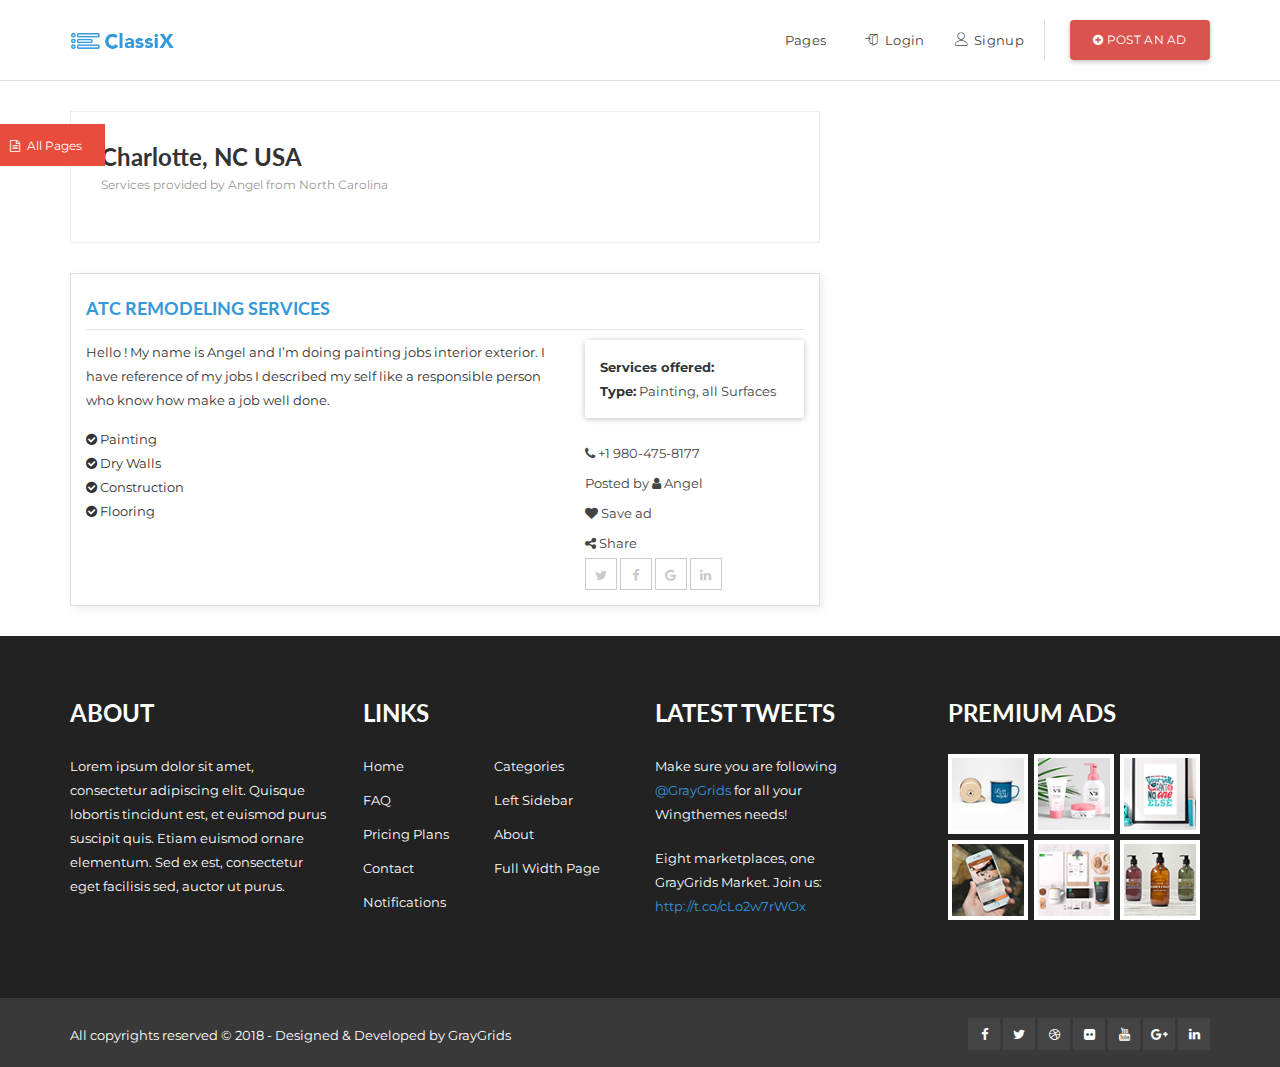
<file: ac-repair&installation.html>
<!DOCTYPE html>
<html lang="en">
  
<!-- Mirrored from demo.graygrids.com/themes/classix/ads-details.html by HTTrack Website Copier/3.x [XR&CO'2014], Mon, 22 Apr 2024 10:07:25 GMT -->
<head>
    <meta charset="UTF-8">
    <meta http-equiv="X-UA-Compatible" content="IE=edge">
    <meta name="viewport" content="width=device-width, initial-scale=1">    
    <meta http-equiv="content-type" content="text/html; charset=utf-8">
    <meta name="author" content="GrayGrids Team">
    <title>Ads-details | Bootstrap HTML5 Classified Template</title>

    <!-- Favicon -->
    <link rel="shortcut icon" href="assets/img/favicon.png">
    <!-- Bootstrap CSS -->
    <link rel="stylesheet" href="assets/css/bootstrap.min.css" type="text/css">    
    <link rel="stylesheet" href="assets/css/jasny-bootstrap.min.css" type="text/css">    
    <link rel="stylesheet" href="assets/css/jasny-bootstrap.min.css" type="text/css">
    <!-- Material CSS -->
    <link rel="stylesheet" href="assets/css/material-kit.css" type="text/css">
    <!-- Font Awesome CSS -->
    <link rel="stylesheet" href="assets/css/font-awesome.min.css" type="text/css">
    <!-- Line Icons CSS -->
    <link rel="stylesheet" href="assets/fonts/line-icons/line-icons.css" type="text/css">
    <!-- Slicknav js -->
    <link rel="stylesheet" href="assets/css/slicknav.css" type="text/css">
    <!-- Main Styles -->
    <link rel="stylesheet" href="assets/css/main.css" type="text/css">
    <!-- Animate CSS -->
    <link rel="stylesheet" href="assets/extras/animate.css" type="text/css">
    <!-- Owl Carousel -->
    <link rel="stylesheet" href="assets/extras/owl.carousel.css" type="text/css">
    <link rel="stylesheet" href="assets/extras/owl.theme.css" type="text/css">    
    <!-- Responsive CSS Styles -->
    <link rel="stylesheet" href="assets/css/responsive.css" type="text/css">
    <!-- Bootstrap Select -->
    <link rel="stylesheet" href="assets/css/bootstrap-select.min.css">     
  </head>

  <body>  
    
    <!-- Header Section Start -->
    <div class="header">    
      <nav class="navbar navbar-default main-navigation" role="navigation">
        <div class="container">
          <div class="nav-header clearfix">
            <div class="navbar-header">
              <!-- Stat Toggle Nav Link For Mobiles -->
              <button type="button" class="navbar-toggle" data-toggle="collapse" data-target=".navbar-collapse">
                <span class="sr-only">Toggle navigation</span>
                <span class="icon-bar"></span>
                <span class="icon-bar"></span>
                <span class="icon-bar"></span>
              </button>
              <!-- End Toggle Nav Link For Mobiles -->
              <a class="navbar-brand logo" href="index.html"><img src="assets/img/logo.png" alt=""></a>
            </div>
            <!-- brand and toggle menu for mobile End -->

            <!-- Navbar Start -->
            <div class="collapse navbar-collapse" id="navbar">
              <ul class="nav navbar-nav navbar-right">
                <li class="dropdown"><a class="dropdown-toggle" data-toggle="dropdown" href="#" >Pages <span class="caret"></span></a>
                  <ul class="dropdown-menu">
                    <li><a href="about.html">About Us</a></li>
                    <li><a href="category.html">Category</a></li>
                    <li><a href="pricing.html">Pricing Table</a></li>
                    <li><a href="ads-details.html">Ads Details</a></li>
                    <li><a href="blog-details.html">Single Post</a></li>
                  </ul>
                </li> 
                <li><a href="login.html"><i class="lnr lnr-enter"></i> Login</a></li>
                <li><a href="signup.html"><i class="lnr lnr-user"></i> Signup</a></li>
                <li class="postadd">
                  <a class="btn btn-danger btn-post" href="post-ads.html"><span class="fa fa-plus-circle"></span> Post an Ad</a>
                </li>
              </ul>
            </div>
            <!-- Navbar End -->
          </div>
        </div>
        <div class="mobile-menu" data-logo="assets/img/logo-mobile.png"></div>
      </nav>
      <!-- Off Canvas Navigation -->
      <div class="navmenu navmenu-default navmenu-fixed-left offcanvas"> 
      <!--- Off Canvas Side Menu -->
        <div class="close" data-toggle="offcanvas" data-target=".navmenu">
            <i class="fa fa-close"></i>
        </div>
          <h3 class="title-menu">All Pages</h3>
          <ul class="nav navmenu-nav"> <!--- Menu -->
            <li><a href="index.html">Home V1</a></li>
            <li><a href="index-v-2.html">Home Page V2</a></li>
            <li><a href="index-v-3.html">Home Page V3</a></li>
            <li><a href="about.html">About us</a></li>            
            <li><a href="category.html">Category</a></li>             
            <li><a href="ads-details.html">Ads details</a></li>    
            <li><a href="pricing.html">Pricing Tables</a></li>    
            <li><a href="account-archived-ads.html">Account - Archived</a></li>
            <li><a href="account-close.html">Account - Close</a></li>
            <li><a href="account-favourite-ads.html">Account - Favourite ads</a></li>
            <li><a href="account-home.html">Account - Home</a></li>
            <li><a href="account-myads.html">Account - My ads</a></li>
            <li><a href="account-pending-approval-ads.html">Ads pending/approval</a></li>
            <li><a href="account-saved-search.html">Saved search</a></li> 
            <li><a href="post-ads.html">Post ads</a></li> 
            <li><a href="posting-success.html">Posting success</a></li>  
            <li><a href="blog.html">Blog</a></li>
            <li><a href="blog-details.html">Blog Details</a></li>
            <li><a href="contact.html">Contact</a></li>
            <li><a href="forgot-password.html">Forgot password</a></li>
            <li><a href="faq.html">FAQ</a></li>
            <li><a href="signup.html">Signup</a></li>
        </ul><!--- End Menu -->
      </div> <!--- End Off Canvas Side Menu -->
      </div> <!--- End Off Canvas Side Menu -->
      <div class="tbtn wow pulse" id="menu" data-wow-iteration="infinite" data-wow-duration="500ms" data-toggle="offcanvas" data-target=".navmenu">
        <p><i class="fa fa-file-text-o"></i> All Pages</p>
      </div>
    </div>
    <!-- Header Section End -->

    <!-- Start Content -->
    <div id="content">
      <div class="container">
        <div class="row">
          <!-- Product Info Start -->
          <div class="product-info">
            <div class="col-sm-8">
              <div class="inner-box ads-details-wrapper">
                <h2>Charlotte, NC USA</h2>
                <p class="item-intro"><span class="poster">Services provided by <span class="ui-bubble is-member">Angel</span> <span class="date"> </span> from <span class="location">North Carolina</span></p>
                <!-- <div id="owl-demo" class="owl-carousel owl-theme">
                    <div class="item">
                      <img src="assets/img/productinfo/ATC.png" alt="">
                    </div>
                    <div class="item">
                      <img src="assets/img/productinfo/img2.jpg" alt="">
                    </div>
                    <div class="item">
                      <img src="assets/img/productinfo/img3.jpg" alt="">
                    </div>
                </div> -->
                <!-- <img src="pic_trulli.jpg" alt="Trulli" width="500" height="333">
                <div class="logo-container">
                  <img src="/assets/logo.png" alt="Logo" class="logo">
                  <img src="/assets/logo.png" alt="HTML5 Icon" style="width:128px;height:128px;">
                </div> -->
              </div>

              <div class="box">
                
                <h2 class="title-2"><strong>ATC Remodeling Services</strong></h2>
                  <div class="row">
                  <div class="ads-details-info col-md-8">
                    <p class="mb15">Hello ! My name is Angel and I’m doing painting jobs interior exterior. I have reference of my jobs I described my self like a responsible person who know how make a job well done.</p>
                    <ul class="list-circle">
                      <li><i class="fa fa-check-circle"></i> Painting</li>
                      <li><i class="fa fa-check-circle"></i> Dry Walls</li>
                      <li><i class="fa fa-check-circle"></i> Construction</li>
                      <li><i class="fa fa-check-circle"></i> Flooring</li>

                  </div>
                  <div class="col-md-4">
                    <aside class="panel panel-body panel-details">
                      <ul>
                        <li>
                        <p class=" no-margin "><strong>Services offered:</strong></p>
                        </li>
                        <li>
                        <p class="no-margin"><strong>Type:</strong> <a href="#">Painting</a>, <a href="#">all Surfaces</a></p>
                        </li>
                        <!-- <li>
                        <p class="no-margin"><strong>Location:</strong> <a href="#">New York</a></p>
                        </li>
                        <li>
                        <p class=" no-margin "><strong>Condition:</strong> New</p>
                        </li>
                        <li>
                        <p class="no-margin"><strong>Brand:</strong> <a href="#">Apple</a></p>
                        </li> -->
                      </ul>
                    </aside>

                    <div class="ads-action">
                      <ul class="list-border">
                        <li>
                          <a href="#"> <i class=" fa fa-phone"></i> +1 980-475-8177 </a></li>
                        <li>
                        <li>
                          <a href="#">Posted by <i class=" fa fa-user"></i> Angel</a></li>
                        <li>
                          <a href="#"> <i class=" fa fa-heart"></i> Save ad</a></li>
                        <li>
                          <a href="#"> <i class="fa fa-share-alt"></i> Share </a>
                      <div class="social-link">  
                      <a class="twitter" target="_blank" data-original-title="twitter" href="#" data-toggle="tooltip" data-placement="top"><i class="fa fa-twitter"></i></a>
                      <a class="facebook" target="_blank" data-original-title="facebook" href="#" data-toggle="tooltip" data-placement="top"><i class="fa fa-facebook"></i></a>
                      <a class="google" target="_blank" data-original-title="google-plus" href="#" data-toggle="tooltip" data-placement="top"><i class="fa fa-google"></i></a>
                      <a class="linkedin" target="_blank" data-original-title="linkedin" href="#" data-toggle="tooltip" data-placement="top"><i class="fa fa-linkedin"></i></a>
                      </div>

                        </li>
                      </ul>
                    </div>
                  </div>
                  <!-- Google Calendar Appointment Scheduling begin -->
<link href="https://calendar.google.com/calendar/scheduling-button-script.css" rel="stylesheet">
<script src="https://calendar.google.com/calendar/scheduling-button-script.js" async></script>
<script>
(function() {
  var target = document.currentScript;
  window.addEventListener('load', function() {
    calendar.schedulingButton.load({
      url: 'https://calendar.google.com/calendar/appointments/schedules/AcZssZ0tK9OLBFWaAa8luBOJ7Gdmv2SCFWRZB8jkdAVhzBRRAxds30hi5WJ-QEQTZvfUMToR79eyKd5o?gv=true',
      color: '#039BE5',
      label: 'Book an appointment',
      target,
    });
  });
})();
</script>
<!-- end Google Calendar Appointment Scheduling -->

                </div>
              </div>
            </div>
           

            </div>
          </div>
      </div>         
    </div>
    <!-- End Content -->

      


    <!-- Footer Section Start -->
    <footer>
      <!-- Footer Area Start -->
      <section class="footer-Content">
        <div class="container">
          <div class="row">
            <div class="col-md-3 col-sm-6 col-xs-12">
              <div class="widget">
                <h3 class="block-title">About</h3>
                <div class="textwidget">
                  <p>Lorem ipsum dolor sit amet, consectetur adipiscing elit. Quisque lobortis tincidunt est, et euismod purus suscipit quis. Etiam euismod ornare elementum. Sed ex est, consectetur eget facilisis sed, auctor ut purus.</p>
                </div>
              </div>
            </div>
            <div class="col-md-3 col-sm-6 col-xs-12">
              <div class="widget">
                <h3 class="block-title">Links</h3>
                <ul class="menu">
                  <li><a href="#">Home</a></li>
                  <li><a href="#">Categories</a></li>
                  <li><a href="#">FAQ</a></li>
                  <li><a href="#">Left Sidebar</a></li>
                  <li><a href="#">Pricing Plans</a></li>
                  <li><a href="#">About</a></li>
                  <li><a href="#">Contact</a></li>
                  <li><a href="#">Full Width Page</a></li>
                  <li><a href="#">Notifications</a></li>
                </ul>
              </div>
            </div>
            <div class="col-md-3 col-sm-6 col-xs-12">
              <div class="widget">
                <h3 class="block-title">Latest Tweets</h3>
                <div class="twitter-content clearfix">
                  <ul class="twitter-list">
                    <li class="clearfix">
                      <span>
                        Make sure you are following
                        <a href="#">@GrayGrids</a> for all your Wingthemes needs! 
                      </span>
                    </li>
                    <li class="clearfix">
                      <span>
                        Eight marketplaces, one GrayGrids Market. Join us: 
                        <a href="#">http://t.co/cLo2w7rWOx</a>
                      </span>
                    </li>
                  </ul>
                </div>
              </div>
            </div>
            <div class="col-md-3 col-sm-6 col-xs-12">
              <div class="widget">
                <h3 class="block-title">Premium Ads</h3>
                <ul class="featured-list">
                  <li>
                    <img alt="" src="assets/img/featured/img1.jpg">
                    <div class="hover">
                      <a href="#"><span>$49</span></a>
                    </div>
                  </li>
                  <li>
                    <img alt="" src="assets/img/featured/img2.jpg">
                    <div class="hover">
                      <a href="#"><span>$49</span></a>
                    </div>
                  </li>
                  <li>
                    <img alt="" src="assets/img/featured/img3.jpg">
                    <div class="hover">
                      <a href="#"><span>$49</span></a>
                    </div>
                  </li>
                  <li>
                    <img alt="" src="assets/img/featured/img4.jpg">
                    <div class="hover">
                      <a href="#"><span>$49</span></a>
                    </div>
                  </li>
                  <li>
                    <img alt="" src="assets/img/featured/img5.jpg">
                    <div class="hover">
                      <a href="#"><span>$49</span></a>
                    </div>
                  </li>
                  <li>
                    <img alt="" src="assets/img/featured/img6.jpg">
                    <div class="hover">
                      <a href="#"><span>$49</span></a>
                    </div>
                  </li>
                </ul>             
              </div>
            </div>
          </div>
        </div>
      </section>
      <!-- Footer area End -->
      
      <!-- Copyright Start  -->
      <div id="copyright">
        <div class="container">
          <div class="row">
            <div class="col-md-12">
              <div class="site-info pull-left">
                <p>All copyrights reserved &copy; 2018 - Designed & Developed by <a href="http://graygrids.com/" rel="nofollow">GrayGrids</a></p>
              </div>              
              <div class="bottom-social-icons social-icon pull-right">  
                <a class="facebook" target="_blank" href="https://web.facebook.com/GrayGrids"><i class="fa fa-facebook"></i></a> 
                <a class="twitter" target="_blank" href="https://twitter.com/GrayGrids"><i class="fa fa-twitter"></i></a>
                <a class="dribble" target="_blank" href="https://dribbble.com/"><i class="fa fa-dribbble"></i></a>
                <a class="flickr" target="_blank" href="https://www.flickr.com/"><i class="fa fa-flickr"></i></a>
                <a class="youtube" target="_blank" href="https://youtube.com/"><i class="fa fa-youtube"></i></a>
                <a class="google-plus" target="_blank" href="https://plus.google.com/"><i class="fa fa-google-plus"></i></a>
                <a class="linkedin" target="_blank" href="https://www.linkedin.com/"><i class="fa fa-linkedin"></i></a>
              </div>
            </div>
          </div>
        </div>
      </div>
      <!-- Copyright End -->

    </footer>
    <!-- Footer Section End --> 

    <!-- Go To Top Link -->
    <a href="#" class="back-to-top">
      <i class="fa fa-angle-up"></i>
    </a> 
      
    <!-- Main JS  -->
    <script type="text/javascript" src="assets/js/jquery-min.js"></script>      
    <script type="text/javascript" src="assets/js/bootstrap.min.js"></script>
    <script type="text/javascript" src="assets/js/material.min.js"></script>
    <script type="text/javascript" src="assets/js/material-kit.js"></script>
    <script type="text/javascript" src="assets/js/jquery.parallax.js"></script>
    <script type="text/javascript" src="assets/js/owl.carousel.min.js"></script>
    <script type="text/javascript" src="assets/js/wow.js"></script>
    <script type="text/javascript" src="assets/js/jquery.slicknav.js"></script>
    <script type="text/javascript" src="assets/js/main.js"></script>
    <script type="text/javascript" src="assets/js/jquery.counterup.min.js"></script>
    <script type="text/javascript" src="assets/js/waypoints.min.js"></script>
    <script type="text/javascript" src="assets/js/jasny-bootstrap.min.js"></script>
    <script type="text/javascript" src="assets/js/form-validator.min.js"></script>
    <script type="text/javascript" src="assets/js/contact-form-script.js"></script>    
    <script type="text/javascript" src="assets/js/jquery.themepunch.revolution.min.js"></script>
    <script type="text/javascript" src="assets/js/jquery.themepunch.tools.min.js"></script>
    <script src="assets/js/bootstrap-select.min.js"></script>
  </body>

<!-- Mirrored from demo.graygrids.com/themes/classix/ads-details.html by HTTrack Website Copier/3.x [XR&CO'2014], Mon, 22 Apr 2024 10:07:27 GMT -->
</html>
</file>
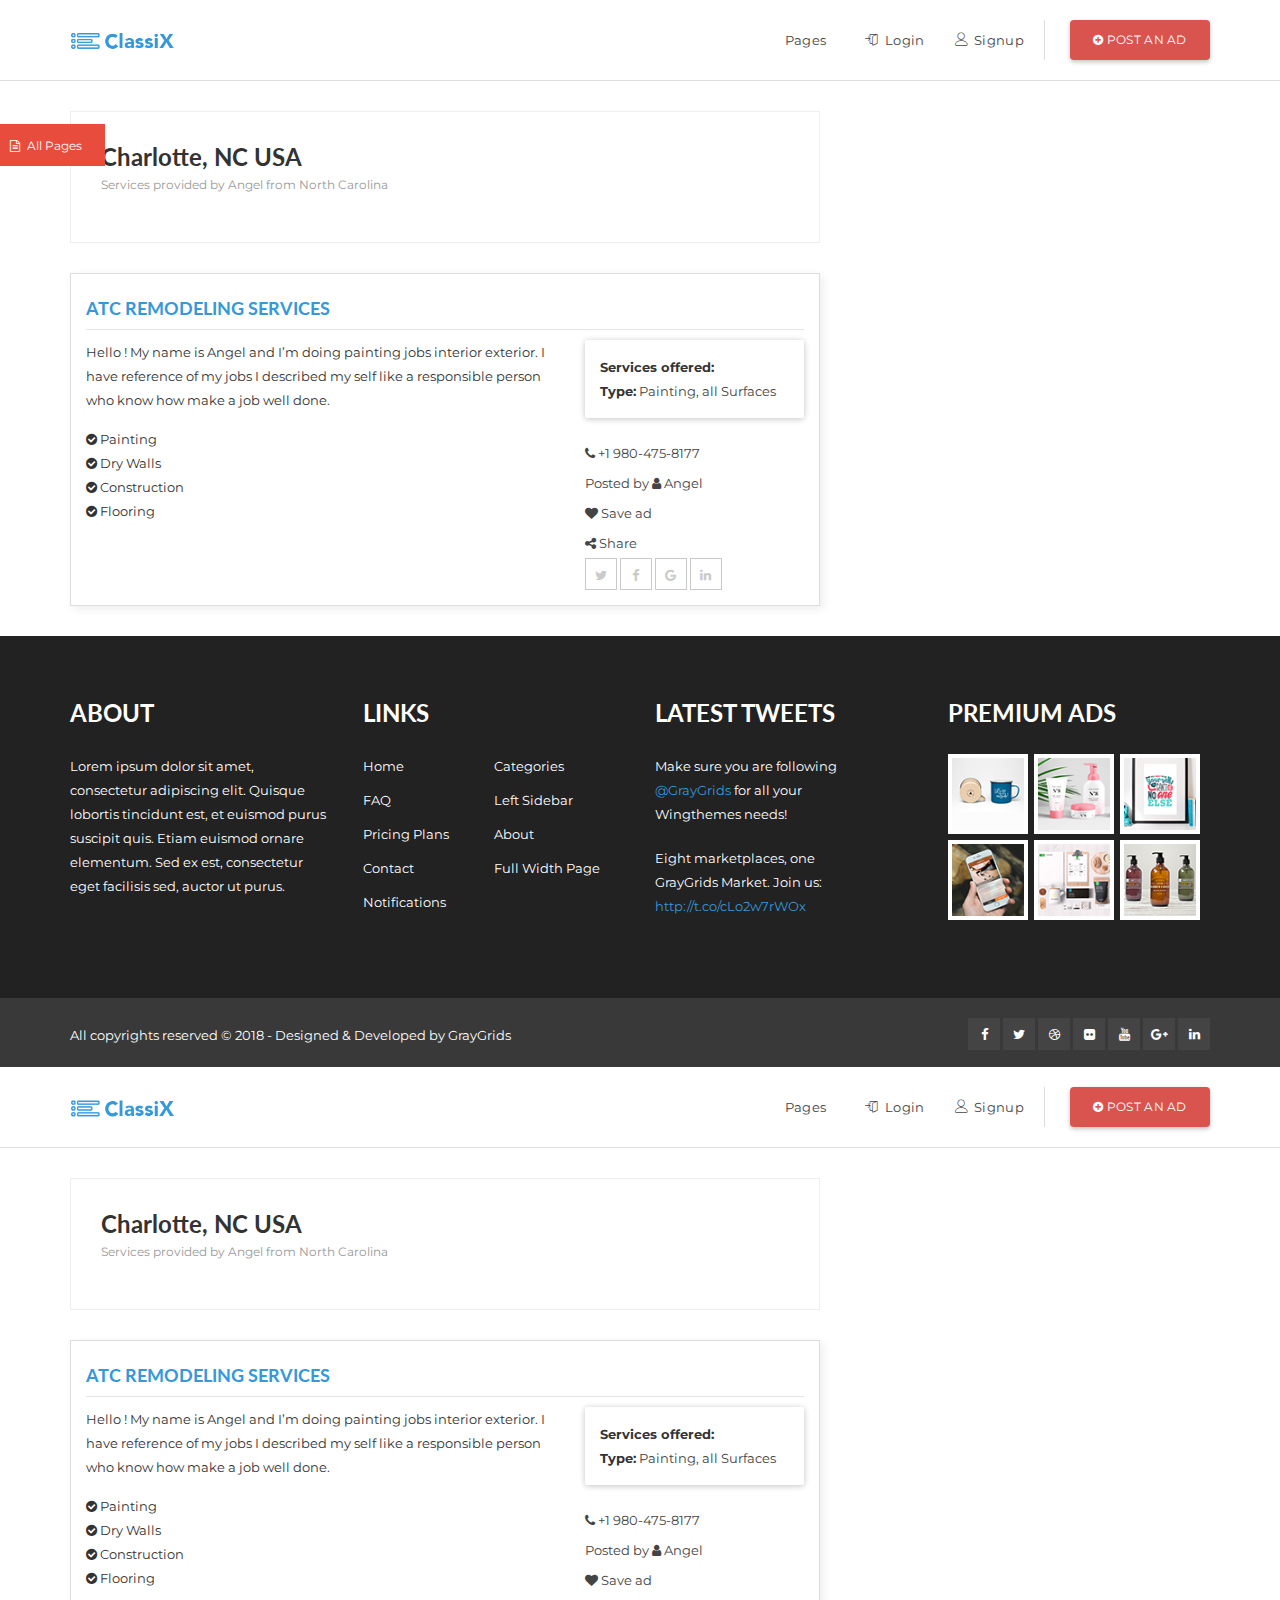
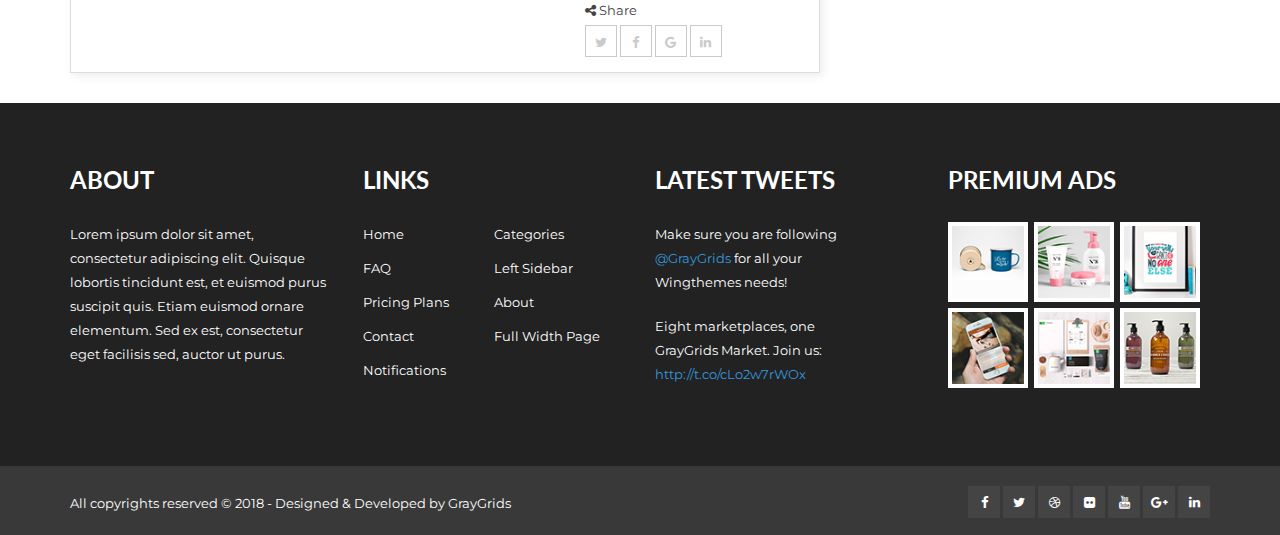
<file: Appliancer-repair.html>
<!DOCTYPE html>
<html lang="en">
  
<!-- Mirrored from demo.graygrids.com/themes/classix/ads-details.html by HTTrack Website Copier/3.x [XR&CO'2014], Mon, 22 Apr 2024 10:07:25 GMT -->
<head>
    <meta charset="UTF-8">
    <meta http-equiv="X-UA-Compatible" content="IE=edge">
    <meta name="viewport" content="width=device-width, initial-scale=1">    
    <meta http-equiv="content-type" content="text/html; charset=utf-8">
    <meta name="author" content="GrayGrids Team">
    <title>Ads-details | Bootstrap HTML5 Classified Template</title>

    <!-- Favicon -->
    <link rel="shortcut icon" href="assets/img/favicon.png">
    <!-- Bootstrap CSS -->
    <link rel="stylesheet" href="assets/css/bootstrap.min.css" type="text/css">    
    <link rel="stylesheet" href="assets/css/jasny-bootstrap.min.css" type="text/css">    
    <link rel="stylesheet" href="assets/css/jasny-bootstrap.min.css" type="text/css">
    <!-- Material CSS -->
    <link rel="stylesheet" href="assets/css/material-kit.css" type="text/css">
    <!-- Font Awesome CSS -->
    <link rel="stylesheet" href="assets/css/font-awesome.min.css" type="text/css">
    <!-- Line Icons CSS -->
    <link rel="stylesheet" href="assets/fonts/line-icons/line-icons.css" type="text/css">
    <!-- Slicknav js -->
    <link rel="stylesheet" href="assets/css/slicknav.css" type="text/css">
    <!-- Main Styles -->
    <link rel="stylesheet" href="assets/css/main.css" type="text/css">
    <!-- Animate CSS -->
    <link rel="stylesheet" href="assets/extras/animate.css" type="text/css">
    <!-- Owl Carousel -->
    <link rel="stylesheet" href="assets/extras/owl.carousel.css" type="text/css">
    <link rel="stylesheet" href="assets/extras/owl.theme.css" type="text/css">    
    <!-- Responsive CSS Styles -->
    <link rel="stylesheet" href="assets/css/responsive.css" type="text/css">
    <!-- Bootstrap Select -->
    <link rel="stylesheet" href="assets/css/bootstrap-select.min.css">     
  </head>

  <body>  
    
    <!-- Header Section Start -->
    <div class="header">    
      <nav class="navbar navbar-default main-navigation" role="navigation">
        <div class="container">
          <div class="nav-header clearfix">
            <div class="navbar-header">
              <!-- Stat Toggle Nav Link For Mobiles -->
              <button type="button" class="navbar-toggle" data-toggle="collapse" data-target=".navbar-collapse">
                <span class="sr-only">Toggle navigation</span>
                <span class="icon-bar"></span>
                <span class="icon-bar"></span>
                <span class="icon-bar"></span>
              </button>
              <!-- End Toggle Nav Link For Mobiles -->
              <a class="navbar-brand logo" href="index.html"><img src="assets/img/logo.png" alt=""></a>
            </div>
            <!-- brand and toggle menu for mobile End -->

            <!-- Navbar Start -->
            <div class="collapse navbar-collapse" id="navbar">
              <ul class="nav navbar-nav navbar-right">
                <li class="dropdown"><a class="dropdown-toggle" data-toggle="dropdown" href="#" >Pages <span class="caret"></span></a>
                  <ul class="dropdown-menu">
                    <li><a href="about.html">About Us</a></li>
                    <li><a href="category.html">Category</a></li>
                    <li><a href="pricing.html">Pricing Table</a></li>
                    <li><a href="ads-details.html">Ads Details</a></li>
                    <li><a href="blog-details.html">Single Post</a></li>
                  </ul>
                </li> 
                <li><a href="login.html"><i class="lnr lnr-enter"></i> Login</a></li>
                <li><a href="signup.html"><i class="lnr lnr-user"></i> Signup</a></li>
                <li class="postadd">
                  <a class="btn btn-danger btn-post" href="post-ads.html"><span class="fa fa-plus-circle"></span> Post an Ad</a>
                </li>
              </ul>
            </div>
            <!-- Navbar End -->
          </div>
        </div>
        <div class="mobile-menu" data-logo="assets/img/logo-mobile.png"></div>
      </nav>
      <!-- Off Canvas Navigation -->
      <div class="navmenu navmenu-default navmenu-fixed-left offcanvas"> 
      <!--- Off Canvas Side Menu -->
        <div class="close" data-toggle="offcanvas" data-target=".navmenu">
            <i class="fa fa-close"></i>
        </div>
          <h3 class="title-menu">All Pages</h3>
          <ul class="nav navmenu-nav"> <!--- Menu -->
            <li><a href="index.html">Home V1</a></li>
            <li><a href="index-v-2.html">Home Page V2</a></li>
            <li><a href="index-v-3.html">Home Page V3</a></li>
            <li><a href="about.html">About us</a></li>            
            <li><a href="category.html">Category</a></li>             
            <li><a href="ads-details.html">Ads details</a></li>    
            <li><a href="pricing.html">Pricing Tables</a></li>    
            <li><a href="account-archived-ads.html">Account - Archived</a></li>
            <li><a href="account-close.html">Account - Close</a></li>
            <li><a href="account-favourite-ads.html">Account - Favourite ads</a></li>
            <li><a href="account-home.html">Account - Home</a></li>
            <li><a href="account-myads.html">Account - My ads</a></li>
            <li><a href="account-pending-approval-ads.html">Ads pending/approval</a></li>
            <li><a href="account-saved-search.html">Saved search</a></li> 
            <li><a href="post-ads.html">Post ads</a></li> 
            <li><a href="posting-success.html">Posting success</a></li>  
            <li><a href="blog.html">Blog</a></li>
            <li><a href="blog-details.html">Blog Details</a></li>
            <li><a href="contact.html">Contact</a></li>
            <li><a href="forgot-password.html">Forgot password</a></li>
            <li><a href="faq.html">FAQ</a></li>
            <li><a href="signup.html">Signup</a></li>
        </ul><!--- End Menu -->
      </div> <!--- End Off Canvas Side Menu -->
      </div> <!--- End Off Canvas Side Menu -->
      <div class="tbtn wow pulse" id="menu" data-wow-iteration="infinite" data-wow-duration="500ms" data-toggle="offcanvas" data-target=".navmenu">
        <p><i class="fa fa-file-text-o"></i> All Pages</p>
      </div>
    </div>
    <!-- Header Section End -->

    <!-- Start Content -->
    <div id="content">
      <div class="container">
        <div class="row">
          <!-- Product Info Start -->
          <div class="product-info">
            <div class="col-sm-8">
              <div class="inner-box ads-details-wrapper">
                <h2>Charlotte, NC USA</h2>
                <p class="item-intro"><span class="poster">Services provided by <span class="ui-bubble is-member">Angel</span> <span class="date"> </span> from <span class="location">North Carolina</span></p>
                <!-- <div id="owl-demo" class="owl-carousel owl-theme">
                    <div class="item">
                      <img src="assets/img/productinfo/ATC.png" alt="">
                    </div>
                    <div class="item">
                      <img src="assets/img/productinfo/img2.jpg" alt="">
                    </div>
                    <div class="item">
                      <img src="assets/img/productinfo/img3.jpg" alt="">
                    </div>
                </div> -->
                <!-- <img src="pic_trulli.jpg" alt="Trulli" width="500" height="333">
                <div class="logo-container">
                  <img src="/assets/logo.png" alt="Logo" class="logo">
                  <img src="/assets/logo.png" alt="HTML5 Icon" style="width:128px;height:128px;">
                </div> -->
              </div>

              <div class="box">
                
                <h2 class="title-2"><strong>ATC Remodeling Services</strong></h2>
                  <div class="row">
                  <div class="ads-details-info col-md-8">
                    <p class="mb15">Hello ! My name is Angel and I’m doing painting jobs interior exterior. I have reference of my jobs I described my self like a responsible person who know how make a job well done.</p>
                    <ul class="list-circle">
                      <li><i class="fa fa-check-circle"></i> Painting</li>
                      <li><i class="fa fa-check-circle"></i> Dry Walls</li>
                      <li><i class="fa fa-check-circle"></i> Construction</li>
                      <li><i class="fa fa-check-circle"></i> Flooring</li>

                  </div>
                  <div class="col-md-4">
                    <aside class="panel panel-body panel-details">
                      <ul>
                        <li>
                        <p class=" no-margin "><strong>Services offered:</strong></p>
                        </li>
                        <li>
                        <p class="no-margin"><strong>Type:</strong> <a href="#">Painting</a>, <a href="#">all Surfaces</a></p>
                        </li>
                        <!-- <li>
                        <p class="no-margin"><strong>Location:</strong> <a href="#">New York</a></p>
                        </li>
                        <li>
                        <p class=" no-margin "><strong>Condition:</strong> New</p>
                        </li>
                        <li>
                        <p class="no-margin"><strong>Brand:</strong> <a href="#">Apple</a></p>
                        </li> -->
                      </ul>
                    </aside>

                    <div class="ads-action">
                      <ul class="list-border">
                        <li>
                          <a href="#"> <i class=" fa fa-phone"></i> +1 980-475-8177 </a></li>
                        <li>
                        <li>
                          <a href="#">Posted by <i class=" fa fa-user"></i> Angel</a></li>
                        <li>
                          <a href="#"> <i class=" fa fa-heart"></i> Save ad</a></li>
                        <li>
                          <a href="#"> <i class="fa fa-share-alt"></i> Share </a>
                      <div class="social-link">  
                      <a class="twitter" target="_blank" data-original-title="twitter" href="#" data-toggle="tooltip" data-placement="top"><i class="fa fa-twitter"></i></a>
                      <a class="facebook" target="_blank" data-original-title="facebook" href="#" data-toggle="tooltip" data-placement="top"><i class="fa fa-facebook"></i></a>
                      <a class="google" target="_blank" data-original-title="google-plus" href="#" data-toggle="tooltip" data-placement="top"><i class="fa fa-google"></i></a>
                      <a class="linkedin" target="_blank" data-original-title="linkedin" href="#" data-toggle="tooltip" data-placement="top"><i class="fa fa-linkedin"></i></a>
                      </div>

                        </li>
                      </ul>
                    </div>
                  </div>
                  <!-- Google Calendar Appointment Scheduling begin -->
<link href="https://calendar.google.com/calendar/scheduling-button-script.css" rel="stylesheet">
<script src="https://calendar.google.com/calendar/scheduling-button-script.js" async></script>
<script>
(function() {
  var target = document.currentScript;
  window.addEventListener('load', function() {
    calendar.schedulingButton.load({
      url: 'https://calendar.google.com/calendar/appointments/schedules/AcZssZ0tK9OLBFWaAa8luBOJ7Gdmv2SCFWRZB8jkdAVhzBRRAxds30hi5WJ-QEQTZvfUMToR79eyKd5o?gv=true',
      color: '#039BE5',
      label: 'Book an appointment',
      target,
    });
  });
})();
</script>
<!-- end Google Calendar Appointment Scheduling -->

                </div>
              </div>
            </div>
           

            </div>
          </div>
      </div>         
    </div>
    <!-- End Content -->

      


    <!-- Footer Section Start -->
    <footer>
      <!-- Footer Area Start -->
      <section class="footer-Content">
        <div class="container">
          <div class="row">
            <div class="col-md-3 col-sm-6 col-xs-12">
              <div class="widget">
                <h3 class="block-title">About</h3>
                <div class="textwidget">
                  <p>Lorem ipsum dolor sit amet, consectetur adipiscing elit. Quisque lobortis tincidunt est, et euismod purus suscipit quis. Etiam euismod ornare elementum. Sed ex est, consectetur eget facilisis sed, auctor ut purus.</p>
                </div>
              </div>
            </div>
            <div class="col-md-3 col-sm-6 col-xs-12">
              <div class="widget">
                <h3 class="block-title">Links</h3>
                <ul class="menu">
                  <li><a href="#">Home</a></li>
                  <li><a href="#">Categories</a></li>
                  <li><a href="#">FAQ</a></li>
                  <li><a href="#">Left Sidebar</a></li>
                  <li><a href="#">Pricing Plans</a></li>
                  <li><a href="#">About</a></li>
                  <li><a href="#">Contact</a></li>
                  <li><a href="#">Full Width Page</a></li>
                  <li><a href="#">Notifications</a></li>
                </ul>
              </div>
            </div>
            <div class="col-md-3 col-sm-6 col-xs-12">
              <div class="widget">
                <h3 class="block-title">Latest Tweets</h3>
                <div class="twitter-content clearfix">
                  <ul class="twitter-list">
                    <li class="clearfix">
                      <span>
                        Make sure you are following
                        <a href="#">@GrayGrids</a> for all your Wingthemes needs! 
                      </span>
                    </li>
                    <li class="clearfix">
                      <span>
                        Eight marketplaces, one GrayGrids Market. Join us: 
                        <a href="#">http://t.co/cLo2w7rWOx</a>
                      </span>
                    </li>
                  </ul>
                </div>
              </div>
            </div>
            <div class="col-md-3 col-sm-6 col-xs-12">
              <div class="widget">
                <h3 class="block-title">Premium Ads</h3>
                <ul class="featured-list">
                  <li>
                    <img alt="" src="assets/img/featured/img1.jpg">
                    <div class="hover">
                      <a href="#"><span>$49</span></a>
                    </div>
                  </li>
                  <li>
                    <img alt="" src="assets/img/featured/img2.jpg">
                    <div class="hover">
                      <a href="#"><span>$49</span></a>
                    </div>
                  </li>
                  <li>
                    <img alt="" src="assets/img/featured/img3.jpg">
                    <div class="hover">
                      <a href="#"><span>$49</span></a>
                    </div>
                  </li>
                  <li>
                    <img alt="" src="assets/img/featured/img4.jpg">
                    <div class="hover">
                      <a href="#"><span>$49</span></a>
                    </div>
                  </li>
                  <li>
                    <img alt="" src="assets/img/featured/img5.jpg">
                    <div class="hover">
                      <a href="#"><span>$49</span></a>
                    </div>
                  </li>
                  <li>
                    <img alt="" src="assets/img/featured/img6.jpg">
                    <div class="hover">
                      <a href="#"><span>$49</span></a>
                    </div>
                  </li>
                </ul>             
              </div>
            </div>
          </div>
        </div>
      </section>
      <!-- Footer area End -->
      
      <!-- Copyright Start  -->
      <div id="copyright">
        <div class="container">
          <div class="row">
            <div class="col-md-12">
              <div class="site-info pull-left">
                <p>All copyrights reserved &copy; 2018 - Designed & Developed by <a href="http://graygrids.com/" rel="nofollow">GrayGrids</a></p>
              </div>              
              <div class="bottom-social-icons social-icon pull-right">  
                <a class="facebook" target="_blank" href="https://web.facebook.com/GrayGrids"><i class="fa fa-facebook"></i></a> 
                <a class="twitter" target="_blank" href="https://twitter.com/GrayGrids"><i class="fa fa-twitter"></i></a>
                <a class="dribble" target="_blank" href="https://dribbble.com/"><i class="fa fa-dribbble"></i></a>
                <a class="flickr" target="_blank" href="https://www.flickr.com/"><i class="fa fa-flickr"></i></a>
                <a class="youtube" target="_blank" href="https://youtube.com/"><i class="fa fa-youtube"></i></a>
                <a class="google-plus" target="_blank" href="https://plus.google.com/"><i class="fa fa-google-plus"></i></a>
                <a class="linkedin" target="_blank" href="https://www.linkedin.com/"><i class="fa fa-linkedin"></i></a>
              </div>
            </div>
          </div>
        </div>
      </div>
      <!-- Copyright End -->

    </footer>
    <!-- Footer Section End --> 

    <!-- Go To Top Link -->
    <a href="#" class="back-to-top">
      <i class="fa fa-angle-up"></i>
    </a> 
      
    <!-- Main JS  -->
    <script type="text/javascript" src="assets/js/jquery-min.js"></script>      
    <script type="text/javascript" src="assets/js/bootstrap.min.js"></script>
    <script type="text/javascript" src="assets/js/material.min.js"></script>
    <script type="text/javascript" src="assets/js/material-kit.js"></script>
    <script type="text/javascript" src="assets/js/jquery.parallax.js"></script>
    <script type="text/javascript" src="assets/js/owl.carousel.min.js"></script>
    <script type="text/javascript" src="assets/js/wow.js"></script>
    <script type="text/javascript" src="assets/js/jquery.slicknav.js"></script>
    <script type="text/javascript" src="assets/js/main.js"></script>
    <script type="text/javascript" src="assets/js/jquery.counterup.min.js"></script>
    <script type="text/javascript" src="assets/js/waypoints.min.js"></script>
    <script type="text/javascript" src="assets/js/jasny-bootstrap.min.js"></script>
    <script type="text/javascript" src="assets/js/form-validator.min.js"></script>
    <script type="text/javascript" src="assets/js/contact-form-script.js"></script>    
    <script type="text/javascript" src="assets/js/jquery.themepunch.revolution.min.js"></script>
    <script type="text/javascript" src="assets/js/jquery.themepunch.tools.min.js"></script>
    <script src="assets/js/bootstrap-select.min.js"></script>
  </body>

<!-- Mirrored from demo.graygrids.com/themes/classix/ads-details.html by HTTrack Website Copier/3.x [XR&CO'2014], Mon, 22 Apr 2024 10:07:27 GMT -->
</html><!DOCTYPE html>
<html lang="en">
  
<!-- Mirrored from demo.graygrids.com/themes/classix/ads-details.html by HTTrack Website Copier/3.x [XR&CO'2014], Mon, 22 Apr 2024 10:07:25 GMT -->
<head>
    <meta charset="UTF-8">
    <meta http-equiv="X-UA-Compatible" content="IE=edge">
    <meta name="viewport" content="width=device-width, initial-scale=1">    
    <meta http-equiv="content-type" content="text/html; charset=utf-8">
    <meta name="author" content="GrayGrids Team">
    <title>Ads-details | Bootstrap HTML5 Classified Template</title>

    <!-- Favicon -->
    <link rel="shortcut icon" href="assets/img/favicon.png">
    <!-- Bootstrap CSS -->
    <link rel="stylesheet" href="assets/css/bootstrap.min.css" type="text/css">    
    <link rel="stylesheet" href="assets/css/jasny-bootstrap.min.css" type="text/css">    
    <link rel="stylesheet" href="assets/css/jasny-bootstrap.min.css" type="text/css">
    <!-- Material CSS -->
    <link rel="stylesheet" href="assets/css/material-kit.css" type="text/css">
    <!-- Font Awesome CSS -->
    <link rel="stylesheet" href="assets/css/font-awesome.min.css" type="text/css">
    <!-- Line Icons CSS -->
    <link rel="stylesheet" href="assets/fonts/line-icons/line-icons.css" type="text/css">
    <!-- Slicknav js -->
    <link rel="stylesheet" href="assets/css/slicknav.css" type="text/css">
    <!-- Main Styles -->
    <link rel="stylesheet" href="assets/css/main.css" type="text/css">
    <!-- Animate CSS -->
    <link rel="stylesheet" href="assets/extras/animate.css" type="text/css">
    <!-- Owl Carousel -->
    <link rel="stylesheet" href="assets/extras/owl.carousel.css" type="text/css">
    <link rel="stylesheet" href="assets/extras/owl.theme.css" type="text/css">    
    <!-- Responsive CSS Styles -->
    <link rel="stylesheet" href="assets/css/responsive.css" type="text/css">
    <!-- Bootstrap Select -->
    <link rel="stylesheet" href="assets/css/bootstrap-select.min.css">     
  </head>

  <body>  
    
    <!-- Header Section Start -->
    <div class="header">    
      <nav class="navbar navbar-default main-navigation" role="navigation">
        <div class="container">
          <div class="nav-header clearfix">
            <div class="navbar-header">
              <!-- Stat Toggle Nav Link For Mobiles -->
              <button type="button" class="navbar-toggle" data-toggle="collapse" data-target=".navbar-collapse">
                <span class="sr-only">Toggle navigation</span>
                <span class="icon-bar"></span>
                <span class="icon-bar"></span>
                <span class="icon-bar"></span>
              </button>
              <!-- End Toggle Nav Link For Mobiles -->
              <a class="navbar-brand logo" href="index.html"><img src="assets/img/logo.png" alt=""></a>
            </div>
            <!-- brand and toggle menu for mobile End -->

            <!-- Navbar Start -->
            <div class="collapse navbar-collapse" id="navbar">
              <ul class="nav navbar-nav navbar-right">
                <li class="dropdown"><a class="dropdown-toggle" data-toggle="dropdown" href="#" >Pages <span class="caret"></span></a>
                  <ul class="dropdown-menu">
                    <li><a href="about.html">About Us</a></li>
                    <li><a href="category.html">Category</a></li>
                    <li><a href="pricing.html">Pricing Table</a></li>
                    <li><a href="ads-details.html">Ads Details</a></li>
                    <li><a href="blog-details.html">Single Post</a></li>
                  </ul>
                </li> 
                <li><a href="login.html"><i class="lnr lnr-enter"></i> Login</a></li>
                <li><a href="signup.html"><i class="lnr lnr-user"></i> Signup</a></li>
                <li class="postadd">
                  <a class="btn btn-danger btn-post" href="post-ads.html"><span class="fa fa-plus-circle"></span> Post an Ad</a>
                </li>
              </ul>
            </div>
            <!-- Navbar End -->
          </div>
        </div>
        <div class="mobile-menu" data-logo="assets/img/logo-mobile.png"></div>
      </nav>
      <!-- Off Canvas Navigation -->
      <div class="navmenu navmenu-default navmenu-fixed-left offcanvas"> 
      <!--- Off Canvas Side Menu -->
        <div class="close" data-toggle="offcanvas" data-target=".navmenu">
            <i class="fa fa-close"></i>
        </div>
          <h3 class="title-menu">All Pages</h3>
          <ul class="nav navmenu-nav"> <!--- Menu -->
            <li><a href="index.html">Home V1</a></li>
            <li><a href="index-v-2.html">Home Page V2</a></li>
            <li><a href="index-v-3.html">Home Page V3</a></li>
            <li><a href="about.html">About us</a></li>            
            <li><a href="category.html">Category</a></li>             
            <li><a href="ads-details.html">Ads details</a></li>    
            <li><a href="pricing.html">Pricing Tables</a></li>    
            <li><a href="account-archived-ads.html">Account - Archived</a></li>
            <li><a href="account-close.html">Account - Close</a></li>
            <li><a href="account-favourite-ads.html">Account - Favourite ads</a></li>
            <li><a href="account-home.html">Account - Home</a></li>
            <li><a href="account-myads.html">Account - My ads</a></li>
            <li><a href="account-pending-approval-ads.html">Ads pending/approval</a></li>
            <li><a href="account-saved-search.html">Saved search</a></li> 
            <li><a href="post-ads.html">Post ads</a></li> 
            <li><a href="posting-success.html">Posting success</a></li>  
            <li><a href="blog.html">Blog</a></li>
            <li><a href="blog-details.html">Blog Details</a></li>
            <li><a href="contact.html">Contact</a></li>
            <li><a href="forgot-password.html">Forgot password</a></li>
            <li><a href="faq.html">FAQ</a></li>
            <li><a href="signup.html">Signup</a></li>
        </ul><!--- End Menu -->
      </div> <!--- End Off Canvas Side Menu -->
      </div> <!--- End Off Canvas Side Menu -->
      <div class="tbtn wow pulse" id="menu" data-wow-iteration="infinite" data-wow-duration="500ms" data-toggle="offcanvas" data-target=".navmenu">
        <p><i class="fa fa-file-text-o"></i> All Pages</p>
      </div>
    </div>
    <!-- Header Section End -->

    <!-- Start Content -->
    <div id="content">
      <div class="container">
        <div class="row">
          <!-- Product Info Start -->
          <div class="product-info">
            <div class="col-sm-8">
              <div class="inner-box ads-details-wrapper">
                <h2>Charlotte, NC USA</h2>
                <p class="item-intro"><span class="poster">Services provided by <span class="ui-bubble is-member">Angel</span> <span class="date"> </span> from <span class="location">North Carolina</span></p>
                <!-- <div id="owl-demo" class="owl-carousel owl-theme">
                    <div class="item">
                      <img src="assets/img/productinfo/ATC.png" alt="">
                    </div>
                    <div class="item">
                      <img src="assets/img/productinfo/img2.jpg" alt="">
                    </div>
                    <div class="item">
                      <img src="assets/img/productinfo/img3.jpg" alt="">
                    </div>
                </div> -->
                <!-- <img src="pic_trulli.jpg" alt="Trulli" width="500" height="333">
                <div class="logo-container">
                  <img src="/assets/logo.png" alt="Logo" class="logo">
                  <img src="/assets/logo.png" alt="HTML5 Icon" style="width:128px;height:128px;">
                </div> -->
              </div>

              <div class="box">
                
                <h2 class="title-2"><strong>ATC Remodeling Services</strong></h2>
                  <div class="row">
                  <div class="ads-details-info col-md-8">
                    <p class="mb15">Hello ! My name is Angel and I’m doing painting jobs interior exterior. I have reference of my jobs I described my self like a responsible person who know how make a job well done.</p>
                    <ul class="list-circle">
                      <li><i class="fa fa-check-circle"></i> Painting</li>
                      <li><i class="fa fa-check-circle"></i> Dry Walls</li>
                      <li><i class="fa fa-check-circle"></i> Construction</li>
                      <li><i class="fa fa-check-circle"></i> Flooring</li>

                  </div>
                  <div class="col-md-4">
                    <aside class="panel panel-body panel-details">
                      <ul>
                        <li>
                        <p class=" no-margin "><strong>Services offered:</strong></p>
                        </li>
                        <li>
                        <p class="no-margin"><strong>Type:</strong> <a href="#">Painting</a>, <a href="#">all Surfaces</a></p>
                        </li>
                        <!-- <li>
                        <p class="no-margin"><strong>Location:</strong> <a href="#">New York</a></p>
                        </li>
                        <li>
                        <p class=" no-margin "><strong>Condition:</strong> New</p>
                        </li>
                        <li>
                        <p class="no-margin"><strong>Brand:</strong> <a href="#">Apple</a></p>
                        </li> -->
                      </ul>
                    </aside>

                    <div class="ads-action">
                      <ul class="list-border">
                        <li>
                          <a href="#"> <i class=" fa fa-phone"></i> +1 980-475-8177 </a></li>
                        <li>
                        <li>
                          <a href="#">Posted by <i class=" fa fa-user"></i> Angel</a></li>
                        <li>
                          <a href="#"> <i class=" fa fa-heart"></i> Save ad</a></li>
                        <li>
                          <a href="#"> <i class="fa fa-share-alt"></i> Share </a>
                      <div class="social-link">  
                      <a class="twitter" target="_blank" data-original-title="twitter" href="#" data-toggle="tooltip" data-placement="top"><i class="fa fa-twitter"></i></a>
                      <a class="facebook" target="_blank" data-original-title="facebook" href="#" data-toggle="tooltip" data-placement="top"><i class="fa fa-facebook"></i></a>
                      <a class="google" target="_blank" data-original-title="google-plus" href="#" data-toggle="tooltip" data-placement="top"><i class="fa fa-google"></i></a>
                      <a class="linkedin" target="_blank" data-original-title="linkedin" href="#" data-toggle="tooltip" data-placement="top"><i class="fa fa-linkedin"></i></a>
                      </div>

                        </li>
                      </ul>
                    </div>
                  </div>
                  <!-- Google Calendar Appointment Scheduling begin -->
<link href="https://calendar.google.com/calendar/scheduling-button-script.css" rel="stylesheet">
<script src="https://calendar.google.com/calendar/scheduling-button-script.js" async></script>
<script>
(function() {
  var target = document.currentScript;
  window.addEventListener('load', function() {
    calendar.schedulingButton.load({
      url: 'https://calendar.google.com/calendar/appointments/schedules/AcZssZ0tK9OLBFWaAa8luBOJ7Gdmv2SCFWRZB8jkdAVhzBRRAxds30hi5WJ-QEQTZvfUMToR79eyKd5o?gv=true',
      color: '#039BE5',
      label: 'Book an appointment',
      target,
    });
  });
})();
</script>
<!-- end Google Calendar Appointment Scheduling -->

                </div>
              </div>
            </div>
           

            </div>
          </div>
      </div>         
    </div>
    <!-- End Content -->

      


    <!-- Footer Section Start -->
    <footer>
      <!-- Footer Area Start -->
      <section class="footer-Content">
        <div class="container">
          <div class="row">
            <div class="col-md-3 col-sm-6 col-xs-12">
              <div class="widget">
                <h3 class="block-title">About</h3>
                <div class="textwidget">
                  <p>Lorem ipsum dolor sit amet, consectetur adipiscing elit. Quisque lobortis tincidunt est, et euismod purus suscipit quis. Etiam euismod ornare elementum. Sed ex est, consectetur eget facilisis sed, auctor ut purus.</p>
                </div>
              </div>
            </div>
            <div class="col-md-3 col-sm-6 col-xs-12">
              <div class="widget">
                <h3 class="block-title">Links</h3>
                <ul class="menu">
                  <li><a href="#">Home</a></li>
                  <li><a href="#">Categories</a></li>
                  <li><a href="#">FAQ</a></li>
                  <li><a href="#">Left Sidebar</a></li>
                  <li><a href="#">Pricing Plans</a></li>
                  <li><a href="#">About</a></li>
                  <li><a href="#">Contact</a></li>
                  <li><a href="#">Full Width Page</a></li>
                  <li><a href="#">Notifications</a></li>
                </ul>
              </div>
            </div>
            <div class="col-md-3 col-sm-6 col-xs-12">
              <div class="widget">
                <h3 class="block-title">Latest Tweets</h3>
                <div class="twitter-content clearfix">
                  <ul class="twitter-list">
                    <li class="clearfix">
                      <span>
                        Make sure you are following
                        <a href="#">@GrayGrids</a> for all your Wingthemes needs! 
                      </span>
                    </li>
                    <li class="clearfix">
                      <span>
                        Eight marketplaces, one GrayGrids Market. Join us: 
                        <a href="#">http://t.co/cLo2w7rWOx</a>
                      </span>
                    </li>
                  </ul>
                </div>
              </div>
            </div>
            <div class="col-md-3 col-sm-6 col-xs-12">
              <div class="widget">
                <h3 class="block-title">Premium Ads</h3>
                <ul class="featured-list">
                  <li>
                    <img alt="" src="assets/img/featured/img1.jpg">
                    <div class="hover">
                      <a href="#"><span>$49</span></a>
                    </div>
                  </li>
                  <li>
                    <img alt="" src="assets/img/featured/img2.jpg">
                    <div class="hover">
                      <a href="#"><span>$49</span></a>
                    </div>
                  </li>
                  <li>
                    <img alt="" src="assets/img/featured/img3.jpg">
                    <div class="hover">
                      <a href="#"><span>$49</span></a>
                    </div>
                  </li>
                  <li>
                    <img alt="" src="assets/img/featured/img4.jpg">
                    <div class="hover">
                      <a href="#"><span>$49</span></a>
                    </div>
                  </li>
                  <li>
                    <img alt="" src="assets/img/featured/img5.jpg">
                    <div class="hover">
                      <a href="#"><span>$49</span></a>
                    </div>
                  </li>
                  <li>
                    <img alt="" src="assets/img/featured/img6.jpg">
                    <div class="hover">
                      <a href="#"><span>$49</span></a>
                    </div>
                  </li>
                </ul>             
              </div>
            </div>
          </div>
        </div>
      </section>
      <!-- Footer area End -->
      
      <!-- Copyright Start  -->
      <div id="copyright">
        <div class="container">
          <div class="row">
            <div class="col-md-12">
              <div class="site-info pull-left">
                <p>All copyrights reserved &copy; 2018 - Designed & Developed by <a href="http://graygrids.com/" rel="nofollow">GrayGrids</a></p>
              </div>              
              <div class="bottom-social-icons social-icon pull-right">  
                <a class="facebook" target="_blank" href="https://web.facebook.com/GrayGrids"><i class="fa fa-facebook"></i></a> 
                <a class="twitter" target="_blank" href="https://twitter.com/GrayGrids"><i class="fa fa-twitter"></i></a>
                <a class="dribble" target="_blank" href="https://dribbble.com/"><i class="fa fa-dribbble"></i></a>
                <a class="flickr" target="_blank" href="https://www.flickr.com/"><i class="fa fa-flickr"></i></a>
                <a class="youtube" target="_blank" href="https://youtube.com/"><i class="fa fa-youtube"></i></a>
                <a class="google-plus" target="_blank" href="https://plus.google.com/"><i class="fa fa-google-plus"></i></a>
                <a class="linkedin" target="_blank" href="https://www.linkedin.com/"><i class="fa fa-linkedin"></i></a>
              </div>
            </div>
          </div>
        </div>
      </div>
      <!-- Copyright End -->

    </footer>
    <!-- Footer Section End --> 

    <!-- Go To Top Link -->
    <a href="#" class="back-to-top">
      <i class="fa fa-angle-up"></i>
    </a> 
      
    <!-- Main JS  -->
    <script type="text/javascript" src="assets/js/jquery-min.js"></script>      
    <script type="text/javascript" src="assets/js/bootstrap.min.js"></script>
    <script type="text/javascript" src="assets/js/material.min.js"></script>
    <script type="text/javascript" src="assets/js/material-kit.js"></script>
    <script type="text/javascript" src="assets/js/jquery.parallax.js"></script>
    <script type="text/javascript" src="assets/js/owl.carousel.min.js"></script>
    <script type="text/javascript" src="assets/js/wow.js"></script>
    <script type="text/javascript" src="assets/js/jquery.slicknav.js"></script>
    <script type="text/javascript" src="assets/js/main.js"></script>
    <script type="text/javascript" src="assets/js/jquery.counterup.min.js"></script>
    <script type="text/javascript" src="assets/js/waypoints.min.js"></script>
    <script type="text/javascript" src="assets/js/jasny-bootstrap.min.js"></script>
    <script type="text/javascript" src="assets/js/form-validator.min.js"></script>
    <script type="text/javascript" src="assets/js/contact-form-script.js"></script>    
    <script type="text/javascript" src="assets/js/jquery.themepunch.revolution.min.js"></script>
    <script type="text/javascript" src="assets/js/jquery.themepunch.tools.min.js"></script>
    <script src="assets/js/bootstrap-select.min.js"></script>
  </body>

<!-- Mirrored from demo.graygrids.com/themes/classix/ads-details.html by HTTrack Website Copier/3.x [XR&CO'2014], Mon, 22 Apr 2024 10:07:27 GMT -->
</html>
</file>
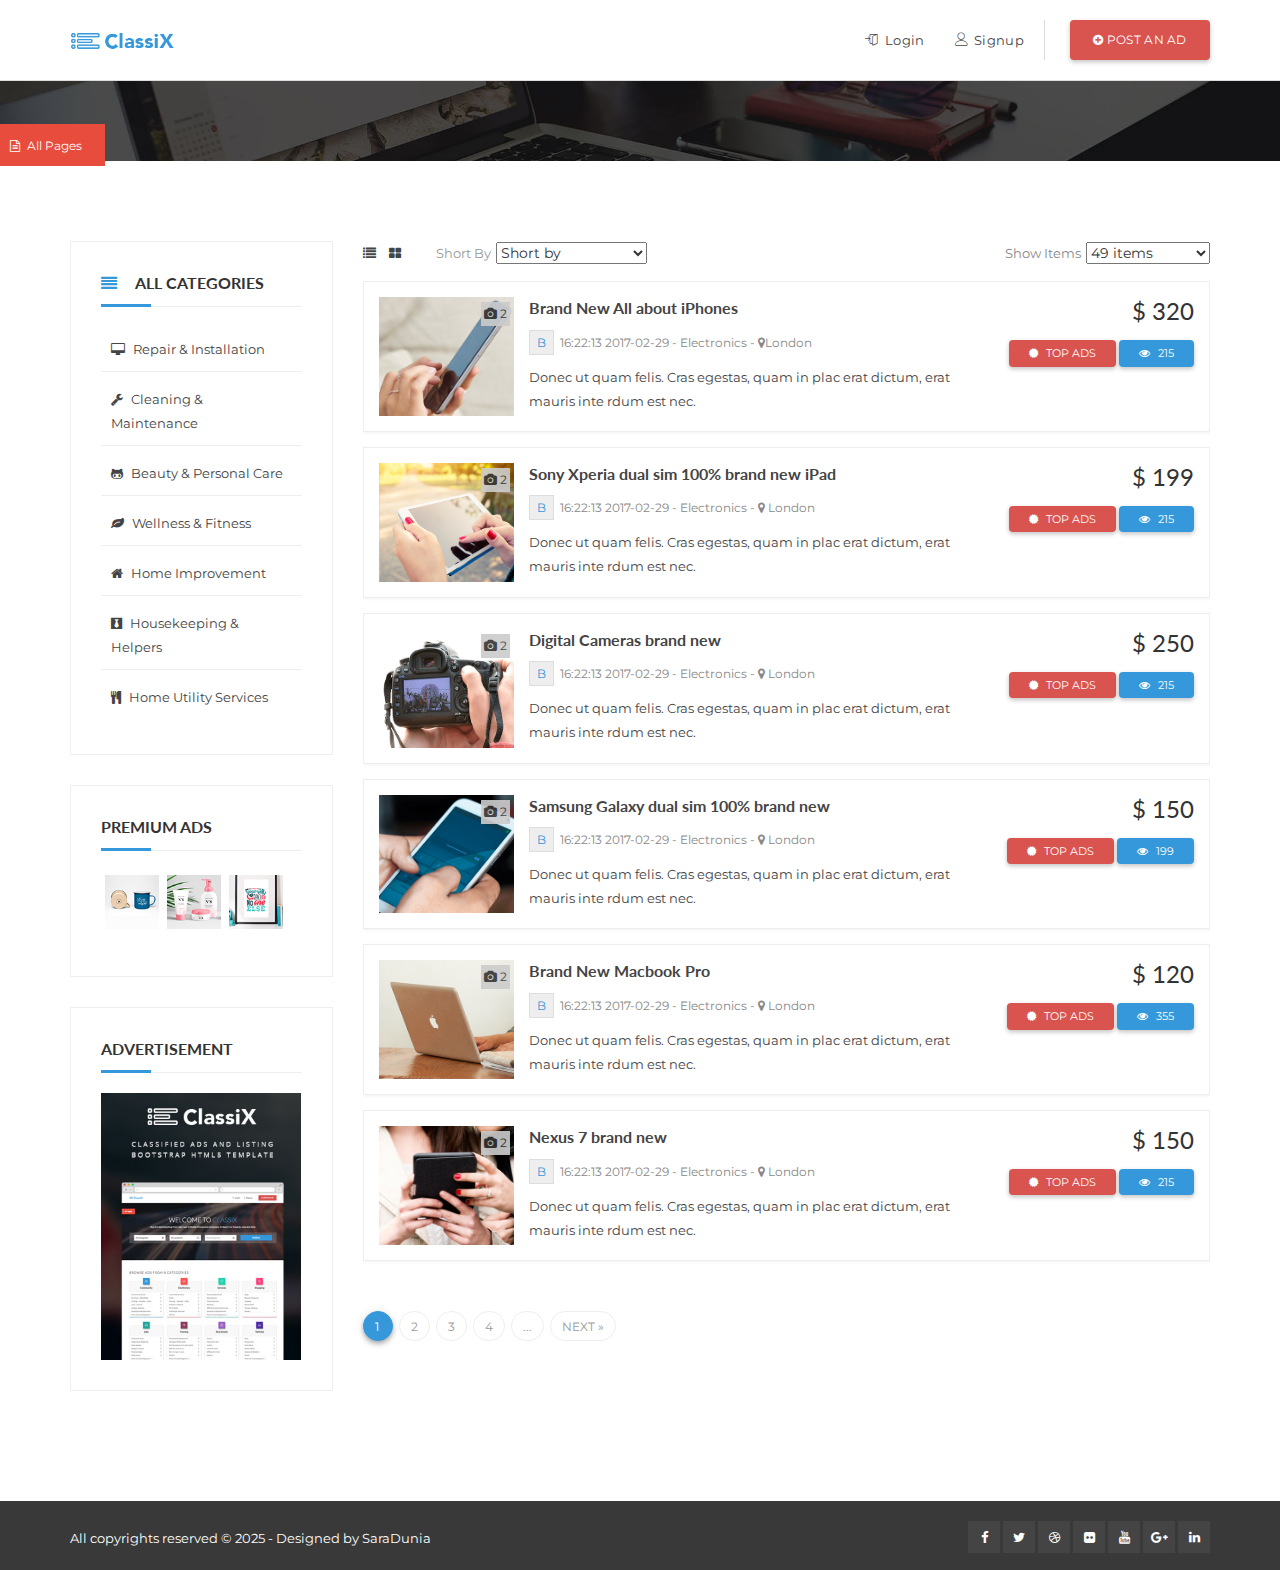
<file: category.html>
<!DOCTYPE html>
<html lang="en">
  
<!-- Mirrored from demo.graygrids.com/themes/classix/category.html by HTTrack Website Copier/3.x [XR&CO'2014], Mon, 22 Apr 2024 10:07:23 GMT -->
<head>
    <meta charset="UTF-8">
    <meta http-equiv="X-UA-Compatible" content="IE=edge">
    <meta name="viewport" content="width=device-width, initial-scale=1">    
    <meta http-equiv="content-type" content="text/html; charset=utf-8">
    <meta name="author" content="GrayGrids Team">
    <title>SaraDunia Classifieds</title>

    <!-- Favicon -->
    <link rel="shortcut icon" href="assets/img/favicon.png">
    <!-- Bootstrap CSS -->
    <link rel="stylesheet" href="assets/css/bootstrap.min.css" type="text/css">    
    <link rel="stylesheet" href="assets/css/jasny-bootstrap.min.css" type="text/css">    
    <link rel="stylesheet" href="assets/css/jasny-bootstrap.min.css" type="text/css">
    <!-- Material CSS -->
    <link rel="stylesheet" href="assets/css/material-kit.css" type="text/css">
    <!-- Font Awesome CSS -->
    <link rel="stylesheet" href="assets/css/font-awesome.min.css" type="text/css">
    <!-- Line Icons CSS -->
    <link rel="stylesheet" href="assets/fonts/line-icons/line-icons.css" type="text/css">
    <!-- Slicknav js -->
    <link rel="stylesheet" href="assets/css/slicknav.css" type="text/css">
    <!-- Main Styles -->
    <link rel="stylesheet" href="assets/css/main.css" type="text/css">
    <!-- Animate CSS -->
    <link rel="stylesheet" href="assets/extras/animate.css" type="text/css">
    <!-- Owl Carousel -->
    <link rel="stylesheet" href="assets/extras/owl.carousel.css" type="text/css">
    <link rel="stylesheet" href="assets/extras/owl.theme.css" type="text/css">    
    <!-- Responsive CSS Styles -->
    <link rel="stylesheet" href="assets/css/responsive.css" type="text/css">
    <!-- Bootstrap Select -->
    <link rel="stylesheet" href="assets/css/bootstrap-select.min.css">
    
  </head>

  <body>  
    <!-- Header Section Start -->
    <div class="header">    
      <nav class="navbar navbar-default main-navigation" role="navigation">
        <div class="container">
          <div class="nav-header clearfix">
            <div class="navbar-header">
              <!-- Stat Toggle Nav Link For Mobiles -->
              <button type="button" class="navbar-toggle" data-toggle="collapse" data-target=".navbar-collapse">
                <span class="sr-only">Toggle navigation</span>
                <span class="icon-bar"></span>
                <span class="icon-bar"></span>
                <span class="icon-bar"></span>
              </button>
              <!-- End Toggle Nav Link For Mobiles -->
              <a class="navbar-brand logo" href="index.html"><img src="assets/img/logo.png" alt=""></a>
            </div>
            <!-- brand and toggle menu for mobile End -->

            <!-- Navbar Start -->
            <div class="collapse navbar-collapse" id="navbar">
              <ul class="nav navbar-nav navbar-right">
                <!-- <li class="dropdown"><a class="dropdown-toggle" data-toggle="dropdown" href="#" >Pages <span class="caret"></span></a>
                  <ul class="dropdown-menu">
                    <li><a href="about.html">About Us</a></li>
                    <li><a href="category.html">Category</a></li>
                    <li><a href="pricing.html">Pricing Table</a></li>
                    <li><a href="ads-details.html">Ads Details</a></li>
                    <li><a href="blog-details.html">Single Post</a></li>
                  </ul>
                </li>  -->
                <li><a href="login.html"><i class="lnr lnr-enter"></i> Login</a></li>
                <li><a href="signup.html"><i class="lnr lnr-user"></i> Signup</a></li>
                <li class="postadd">
                  <a class="btn btn-danger btn-post" href="#"><span class="fa fa-plus-circle"></span> Post an Ad</a>
                </li>
              </ul>
            </div>
            <!-- Navbar End -->
          </div>
        </div>
        <div class="mobile-menu" data-logo="assets/img/logo-mobile.png"></div>
      </nav>
      <!-- Off Canvas Navigation -->
      <div class="navmenu navmenu-default navmenu-fixed-left offcanvas"> 
      <!--- Off Canvas Side Menu -->
        <div class="close" data-toggle="offcanvas" data-target=".navmenu">
            <i class="fa fa-close"></i>
        </div>
          <h3 class="title-menu">All Pages</h3>
          <ul class="nav navmenu-nav"> <!--- Menu -->
            <li><a href="index.html">Home V1</a></li>
            <li><a href="index-v-2.html">Home Page V2</a></li>
            <li><a href="index-v-3.html">Home Page V3</a></li>
            <li><a href="about.html">About us</a></li>            
            <li><a href="category.html">Category</a></li>             
            <li><a href="ads-details.html">Ads details</a></li>    
            <li><a href="pricing.html">Pricing Tables</a></li>    
            <li><a href="account-archived-ads.html">Account - Archived</a></li>
            <li><a href="account-close.html">Account - Close</a></li>
            <li><a href="account-favourite-ads.html">Account - Favourite ads</a></li>
            <li><a href="account-home.html">Account - Home</a></li>
            <li><a href="account-myads.html">Account - My ads</a></li>
            <li><a href="account-pending-approval-ads.html">Ads pending/approval</a></li>
            <li><a href="account-saved-search.html">Saved search</a></li> 
            <li><a href="post-ads.html">Post ads</a></li> 
            <li><a href="posting-success.html">Posting success</a></li>  
            <li><a href="blog.html">Blog</a></li>
            <li><a href="blog-details.html">Blog Details</a></li>
            <li><a href="contact.html">Contact</a></li>
            <li><a href="forgot-password.html">Forgot password</a></li>
            <li><a href="faq.html">FAQ</a></li>
            <li><a href="signup.html">Signup</a></li>
        </ul><!--- End Menu -->
      </div> <!--- End Off Canvas Side Menu -->
      </div> <!--- End Off Canvas Side Menu -->
      <div class="tbtn wow pulse" id="menu" data-wow-iteration="infinite" data-wow-duration="500ms" data-toggle="offcanvas" data-target=".navmenu">
        <p><i class="fa fa-file-text-o"></i> All Pages</p>
      </div>
    </div>
    <!-- Header Section End -->

    <!-- Search wrapper Start -->
    <div id="search-row-wrapper">
      <div class="container">
        <div class="search-inner">
            <!-- Start Search box -->
            <!-- <div class="row search-bar">
              <div class="advanced-search">
                <form class="search-form" method="get">
                  <div class="col-md-3 col-sm-6 search-col">
                    <div class="input-group-addon search-category-container">
                      <label class="styled-select">
                        <select class="dropdown-product selectpicker" name="product-cat" >
                          <option value="0">All Categories</option>
                          <option class="subitem" value="community"> Community</option>
                          <option value="items-for-sale"> Items For Sale</option>
                          <option value="jobs"> Jobs</option>
                          <option value="personals"> Personals</option>
                          <option value="training"> Training</option>
                          <option value="real_estate"> Real Estate</option>
                          <option value="services"> Services</option>
                          <option value="vehicles"> Vehicles</option>
                        </select>                                    
                      </label>
                    </div>
                  </div>
                  <div class="col-md-3 col-sm-6 search-col">
                    <div class="input-group-addon search-category-container">
                      <label class="styled-select location-select">
                        <select class="dropdown-product selectpicker" name="product-cat" >
                          <option value="0">All Locations</option>
                          <option value="New York">New York</option>
                          <option value="California">California</option>
                          <option value="Washington">Washington</option>
                          <option value="churches">Birmingham</option>
                          <option value="Birmingham">Chicago</option>
                          <option value="Phoenix">Phoenix</option>
                        </select>                                    
                      </label>
                    </div>


                  </div>
                  <div class="col-md-3 col-sm-6 search-col">
                    <input class="form-control keyword" name="keyword" value="" placeholder="Enter Keyword" type="text">
                    <i class="fa fa-search"></i>
                  </div>
                  <div class="col-md-3 col-sm-6 search-col">
                    <button class="btn btn-common btn-search btn-block"><strong>Search</strong></button>
                  </div>
                </form>
              </div>
            </div> -->
            <!-- End Search box -->
        </div>
      </div>
    </div>
    <!-- Search wrapper End -->  

    <!-- Main container Start -->  
    <div class="main-container">
      <div class="container">
        <div class="row">
          <div class="col-sm-3 page-sidebar">
            <aside>
              <div class="inner-box">
                <div class="categories">
                  <div class="widget-title">
                    <i class="fa fa-align-justify"></i>
                    <h4>All Categories</h4>
                  </div>
                  <div class="categories-list">
                    <ul>
                      <li class="active">
                        <a href="#">
                          <i class="fa fa-desktop"></i>
                          Repair & Installation<span class="category-counter"></span>
                        </a>
                      </li>
                      
                      <li>
                        <a href="#">
                          <i class="fa fa-wrench"></i>
                          Cleaning & Maintenance<span class="category-counter"></span>
                        </a>
                      </li>
                      <li>
                        <a href="#">
                          <i class="fa fa-github-alt"></i>
                          Beauty & Personal Care <span class="category-counter"></span>
                        </a>
                      </li>
                      <li>
                        <a href="#">
                          <i class="fa fa-leaf"></i>
                          Wellness & Fitness <span class="category-counter"></span>
                        </a>
                      </li>
                      <li>
                        <a href="#">
                          <i class="fa fa-home"></i>
                          Home Improvement<span class="category-counter"></span>
                        </a>
                      </li>
                      <li>
                        <a href="#">
                          <i class="fa fa-black-tie"></i>
                          Housekeeping & Helpers <span class="category-counter"></span>
                        </a>
                      </li>
                      <li>
                        <a href="#">
                          <i class="fa fa-cutlery"></i>
                          Home Utility Services <span class="category-counter"></span>
                        </a>
                      </li>
                    </ul>
                  </div>
                </div>
              </div>

              <div class="inner-box">
                <div class="widget-title">
                  <h4>Premium Ads</h4>
                </div>
                <div class="advimg">
                  <ul class="featured-list">
                    <li>
                      <img alt="" src="assets/img/featured/img1.jpg">
                      <div class="hover">
                        <a href="#"><span>$49</span></a>
                      </div>
                    </li>
                    <li>
                      <img alt="" src="assets/img/featured/img2.jpg">
                      <div class="hover">
                        <a href="#"><span>$49</span></a>
                      </div>
                    </li>
                    <li>
                      <img alt="" src="assets/img/featured/img3.jpg">
                      <div class="hover">
                        <a href="#"><span>$49</span></a>
                      </div>
                    </li>
                  </ul>
                </div>
              </div>

              <div class="inner-box">
                <div class="widget-title">
                  <h4>Advertisement</h4>
                </div>
                <img src="assets/img/img1.jpg" alt="">
              </div>
            </aside>
          </div>
          <div class="col-sm-9 page-content">
            <!-- Product filter Start -->
            <div class="product-filter">
              <div class="grid-list-count">
                <a class="list switchToGrid" href="#"><i class="fa fa-list"></i></a>
                <a class="grid switchToList" href="#"><i class="fa fa-th-large"></i></a>
              </div>
              <div class="short-name">
                <span>Short By</span>
                <form class="name-ordering" method="post">
                  <label>
                    <select name="order" class="orderby">
                      <option selected="selected" value="menu-order">Short by</option>
                      <option value="popularity">Price: Low to High</option>
                      <option value="popularity">Price: High to Low</option>
                    </select>
                  </label>
                </form>
              </div>
              <div class="Show-item">
                <span>Show Items</span>
                <form class="woocommerce-ordering" method="post">
                  <label>
                    <select name="order" class="orderby">
                      <option selected="selected" value="menu-order">49 items</option>
                      <option value="popularity">popularity</option>
                      <option value="popularity">Average ration</option>
                      <option value="popularity">newness</option>
                      <option value="popularity">price</option>
                    </select>
                  </label>
                </form>
              </div>
            </div>
            <!-- Product filter End -->

            <!-- Adds wrapper Start -->
            <div class="adds-wrapper">
              <div class="item-list">
                <div class="col-sm-2 no-padding photobox">
                  <div class="add-image">
                    <a href="#"><img src="assets/img/item/img-1.jpg" alt=""></a>
                    <span class="photo-count"><i class="fa fa-camera"></i>2</span>
                  </div>
                </div>
                <div class="col-sm-7 add-desc-box">
                  <div class="add-details">
                    <h5 class="add-title"><a href="ads-details.html">Brand New All about iPhones</a></h5>
                    <div class="info">
                      <span class="add-type">B</span>
                      <span class="date">
                        <i class="fa fa-clock"></i>
                        16:22:13 2017-02-29
                      </span> -
                      <span class="category">Electronics</span> -
                      <span class="item-location"><i class="fa fa-map-marker"></i>London</span>
                    </div>
                    <div class="item_desc">
                      <a href="#">Donec ut quam felis. Cras egestas, quam in plac erat dictum, erat mauris inte rdum est nec.</a>
                    </div>
                  </div>
                </div>
                <div class="col-sm-3 text-right  price-box">
                  <h2 class="item-price"> $ 320 </h2>
                  <a class="btn btn-danger btn-sm"><i class="fa fa-certificate"></i>
                  <span>Top Ads</span></a> 
                  <a class="btn btn-common btn-sm"> <i class="fa fa-eye"></i> <span>215</span> </a> 
                </div>
              </div>
              <div class="item-list">
                <div class="col-sm-2 no-padding photobox">
                  <div class="add-image">
                    <a href="#"><img src="assets/img/item/img-2.jpg" alt=""></a>
                    <span class="photo-count"><i class="fa fa-camera"></i>2</span>
                  </div>
                </div>
                <div class="col-sm-7 add-desc-box">
                  <div class="add-details">
                    <h5 class="add-title"><a href="ads-details.html">Sony Xperia dual sim 100% brand new iPad</a></h5>
                    <div class="info">
                      <span class="add-type">B</span>
                      <span class="date">
                        <i class="fa fa-clock"></i>
                        16:22:13 2017-02-29
                      </span> -
                      <span class="category">Electronics</span> -
                      <span class="item-location"><i class="fa fa-map-marker"></i> London </span>
                    </div>
                    <div class="item_desc">
                      <a href="#">Donec ut quam felis. Cras egestas, quam in plac erat dictum, erat mauris inte rdum est nec.</a>
                    </div>
                  </div>
                </div>
                <div class="col-sm-3 text-right  price-box">
                  <h2 class="item-price"> $ 199 </h2>
                  <a class="btn btn-danger btn-sm"><i class="fa fa-certificate"></i>
                  <span>Top Ads</span></a> 
                  <a class="btn btn-common btn-sm"> <i class="fa fa-eye"></i> <span>215</span> </a> 
                </div>
              </div>
              <div class="item-list">
                <div class="col-sm-2 no-padding photobox">
                  <div class="add-image">
                    <a href="#"><img src="assets/img/item/img-3.jpg" alt=""></a>
                    <span class="photo-count"><i class="fa fa-camera"></i>2</span>
                  </div>
                </div>
                <div class="col-sm-7 add-desc-box">
                  <div class="add-details">
                    <h5 class="add-title"><a href="ads-details.html">Digital Cameras brand new</a></h5>
                    <div class="info">
                      <span class="add-type">B</span>
                      <span class="date">
                        <i class="fa fa-clock"></i>
                        16:22:13 2017-02-29
                      </span> -
                      <span class="category">Electronics</span> -
                      <span class="item-location"><i class="fa fa-map-marker"></i> London </span>
                    </div>
                    <div class="item_desc">
                      <a href="#">Donec ut quam felis. Cras egestas, quam in plac erat dictum, erat mauris inte rdum est nec.</a>
                    </div>
                  </div>
                </div>
                <div class="col-sm-3 text-right  price-box">
                  <h2 class="item-price"> $ 250 </h2>
                  <a class="btn btn-danger btn-sm"><i class="fa fa-certificate"></i>
                  <span>Top Ads</span></a> 
                  <a class="btn btn-common btn-sm"> <i class="fa fa-eye"></i> <span>215</span> </a> 
                </div>
              </div>
              <div class="item-list">
                <div class="col-sm-2 no-padding photobox">
                  <div class="add-image">
                    <a href="#"><img src="assets/img/item/img-4.jpg" alt=""></a>
                    <span class="photo-count"><i class="fa fa-camera"></i>2</span>
                  </div>
                </div>
                <div class="col-sm-7 add-desc-box">
                  <div class="add-details">
                    <h5 class="add-title"><a href="ads-details.html">Samsung Galaxy dual sim 100% brand new</a></h5>
                    <div class="info">
                      <span class="add-type">B</span>
                      <span class="date">
                        <i class="fa fa-clock"></i>
                        16:22:13 2017-02-29
                      </span> -
                      <span class="category">Electronics</span> -
                      <span class="item-location"><i class="fa fa-map-marker"></i> London </span>
                    </div>
                    <div class="item_desc">
                      <a href="#">Donec ut quam felis. Cras egestas, quam in plac erat dictum, erat mauris inte rdum est nec.</a>
                    </div>
                  </div>
                </div>
                <div class="col-sm-3 text-right  price-box">
                  <h2 class="item-price"> $ 150 </h2>
                  <a class="btn btn-danger btn-sm"><i class="fa fa-certificate"></i>
                  <span>Top Ads</span></a> 
                  <a class="btn btn-common btn-sm"> <i class="fa fa-eye"></i> <span>199</span> </a> 
                </div>
              </div>
              <div class="item-list">
                <div class="col-sm-2 no-padding photobox">
                  <div class="add-image">
                    <a href="#"><img src="assets/img/item/img-5.jpg" alt=""></a>
                    <span class="photo-count"><i class="fa fa-camera"></i>2</span>
                  </div>
                </div>
                <div class="col-sm-7 add-desc-box">
                  <div class="add-details">
                    <h5 class="add-title"><a href="ads-details.html">Brand New Macbook Pro</a></h5>
                    <div class="info">
                      <span class="add-type">B</span>
                      <span class="date">
                        <i class="fa fa-clock"></i>
                        16:22:13 2017-02-29
                      </span> -
                      <span class="category">Electronics</span> -
                      <span class="item-location"><i class="fa fa-map-marker"></i> London </span>
                    </div>
                    <div class="item_desc">
                      <a href="#">Donec ut quam felis. Cras egestas, quam in plac erat dictum, erat mauris inte rdum est nec.</a>
                    </div>
                  </div>
                </div>
                <div class="col-sm-3 text-right  price-box">
                  <h2 class="item-price"> $ 120</h2>
                  <a class="btn btn-danger btn-sm"><i class="fa fa-certificate"></i>
                  <span>Top Ads</span></a> 
                  <a class="btn btn-common btn-sm"> <i class="fa fa-eye"></i> <span>355</span> </a> 
                </div>
              </div>
              <div class="item-list">
                <div class="col-sm-2 no-padding photobox">
                  <div class="add-image">
                    <a href="#"><img src="assets/img/item/img-6.jpg" alt=""></a>
                    <span class="photo-count"><i class="fa fa-camera"></i>2</span>
                  </div>
                </div>
                <div class="col-sm-7 add-desc-box">
                  <div class="add-details">
                    <h5 class="add-title"><a href="ads-details.html">
                    Nexus 7 brand new</a></h5>
                    <div class="info">
                      <span class="add-type">B</span>
                      <span class="date">
                        <i class="fa fa-clock"></i>
                        16:22:13 2017-02-29
                      </span> -
                      <span class="category">Electronics</span> -
                      <span class="item-location"><i class="fa fa-map-marker"></i> London </span>
                    </div>
                    <div class="item_desc">
                      <a href="#">Donec ut quam felis. Cras egestas, quam in plac erat dictum, erat mauris inte rdum est nec.</a>
                    </div>
                  </div>
                </div>
                <div class="col-sm-3 text-right  price-box">
                  <h2 class="item-price"> $ 150 </h2>
                  <a class="btn btn-danger btn-sm"><i class="fa fa-certificate"></i>
                  <span>Top Ads</span></a> 
                  <a class="btn btn-common btn-sm"> <i class="fa fa-eye"></i> <span>215</span> </a> 
                </div>
              </div>
            </div>
            <!-- Adds wrapper End -->
            
            <!-- Start Pagination -->
            <div class="pagination-bar">
              <ul class="pagination">
              <li class="active"><a href="#">1</a></li>
              <li><a href="#">2</a></li>
              <li><a href="#">3</a></li>
              <li><a href="#">4</a></li>
              <li><a href="#"> ...</a></li>
              <li><a class="pagination-btn" href="#">Next »</a></li>
              </ul>
            </div>
            <!-- End Pagination -->

            <!-- <div class="post-promo text-center">
              <h2> Do you get anything for sell ? </h2>
              <h5>Sell your products online FOR FREE. It's easier than you think !</h5>
              <a href="post-ads.html" class="btn btn-post btn-danger">Post a Free Ad </a>
            </div> -->
          </div>
        </div>
      </div>
    </div>
    <!-- Main container End -->  

    <!-- Footer Section Start -->
    <footer>
    	<!-- Footer Area Start -->
    	<!-- <section class="footer-Content">
    		<div class="container">
    			<div class="row">
    				<div class="col-md-3 col-sm-6 col-xs-12">
              <div class="widget">
                <h3 class="block-title">About</h3>
                <div class="textwidget">
                  <p>Lorem ipsum dolor sit amet, consectetur adipiscing elit. Quisque lobortis tincidunt est, et euismod purus suscipit quis. Etiam euismod ornare elementum. Sed ex est, consectetur eget facilisis sed, auctor ut purus.</p>
                </div>
              </div>
            </div>
    				<div class="col-md-3 col-sm-6 col-xs-12">
    					<div class="widget">
    						<h3 class="block-title">Links</h3>
  							<ul class="menu">
                  <li><a href="#">Home</a></li>
                  <li><a href="#">Categories</a></li>
                  <li><a href="#">FAQ</a></li>
                  <li><a href="#">Left Sidebar</a></li>
                  <li><a href="#">Pricing Plans</a></li>
                  <li><a href="#">About</a></li>
                  <li><a href="#">Contact</a></li>
                  <li><a href="#">Full Width Page</a></li>
                  <li><a href="#">Notifications</a></li>
                </ul>
    					</div>
    				</div>
    				<div class="col-md-3 col-sm-6 col-xs-12">
    					<div class="widget">
                <h3 class="block-title">Latest Tweets</h3>
                <div class="twitter-content clearfix">
                  <ul class="twitter-list">
                    <li class="clearfix">
                      <span>
                        Make sure you are following
                        <a href="#">@GrayGrids</a> for all your Wingthemes needs! 
                      </span>
                    </li>
                    <li class="clearfix">
                      <span>
                        Eight marketplaces, one GrayGrids Market. Join us: 
                        <a href="#">http://t.co/cLo2w7rWOx</a>
                      </span>
                    </li>
                  </ul>
                </div>
              </div>
    				</div>
    				<div class="col-md-3 col-sm-6 col-xs-12">
    					<div class="widget">
    						<h3 class="block-title">Premium Ads</h3>
                <ul class="featured-list">
                  <li>
                    <img alt="" src="assets/img/featured/img1.jpg">
                    <div class="hover">
                      <a href="#"><span>$49</span></a>
                    </div>
                  </li>
                  <li>
                    <img alt="" src="assets/img/featured/img2.jpg">
                    <div class="hover">
                      <a href="#"><span>$49</span></a>
                    </div>
                  </li>
                  <li>
                    <img alt="" src="assets/img/featured/img3.jpg">
                    <div class="hover">
                      <a href="#"><span>$49</span></a>
                    </div>
                  </li>
                  <li>
                    <img alt="" src="assets/img/featured/img4.jpg">
                    <div class="hover">
                      <a href="#"><span>$49</span></a>
                    </div>
                  </li>
                  <li>
                    <img alt="" src="assets/img/featured/img5.jpg">
                    <div class="hover">
                      <a href="#"><span>$49</span></a>
                    </div>
                  </li>
                  <li>
                    <img alt="" src="assets/img/featured/img6.jpg">
                    <div class="hover">
                      <a href="#"><span>$49</span></a>
                    </div>
                  </li>
                </ul> 						
    					</div>
    				</div>
    			</div>
    		</div>
    	</section> -->
    	<!-- Footer area End -->
    	
    	<!-- Copyright Start  -->
    	<div id="copyright">
    		<div class="container">
    			<div class="row">
    				<div class="col-md-12">
              <div class="site-info pull-left">
                <p>All copyrights reserved &copy; 2025 - Designed by <a href="#" rel="nofollow">SaraDunia</a></p>
              </div>    					
              <div class="bottom-social-icons social-icon pull-right">  
                <a class="facebook" target="_blank" href="#"><i class="fa fa-facebook"></i></a> 
                <a class="twitter" target="_blank" href="#"><i class="fa fa-twitter"></i></a>
                <a class="dribble" target="_blank" href="#"><i class="fa fa-dribbble"></i></a>
                <a class="flickr" target="_blank" href="#"><i class="fa fa-flickr"></i></a>
                <a class="youtube" target="_blank" href="#"><i class="fa fa-youtube"></i></a>
                <a class="google-plus" target="_blank" href="#"><i class="fa fa-google-plus"></i></a>
                <a class="linkedin" target="_blank" href="#"><i class="fa fa-linkedin"></i></a>
              </div>
    				</div>
    			</div>
    		</div>
    	</div>
    	<!-- Copyright End -->

    </footer>
    <!-- Footer Section End -->  

    <!-- Go To Top Link -->
    <a href="#" class="back-to-top">
      <i class="fa fa-angle-up"></i>
    </a>
      
    <!-- Main JS  -->
    <script type="text/javascript" src="assets/js/jquery-min.js"></script>      
    <script type="text/javascript" src="assets/js/bootstrap.min.js"></script>
    <script type="text/javascript" src="assets/js/material.min.js"></script>
    <script type="text/javascript" src="assets/js/material-kit.js"></script>
    <script type="text/javascript" src="assets/js/jquery.parallax.js"></script>
    <script type="text/javascript" src="assets/js/owl.carousel.min.js"></script>
    <script type="text/javascript" src="assets/js/wow.js"></script>
    <script type="text/javascript" src="assets/js/jquery.slicknav.js"></script>
    <script type="text/javascript" src="assets/js/main.js"></script>
    <script type="text/javascript" src="assets/js/jquery.counterup.min.js"></script>
    <script type="text/javascript" src="assets/js/waypoints.min.js"></script>
    <script type="text/javascript" src="assets/js/jasny-bootstrap.min.js"></script>
    <script type="text/javascript" src="assets/js/form-validator.min.js"></script>
    <script type="text/javascript" src="assets/js/contact-form-script.js"></script>    
    <script type="text/javascript" src="assets/js/jquery.themepunch.revolution.min.js"></script>
    <script type="text/javascript" src="assets/js/jquery.themepunch.tools.min.js"></script>
    <script src="assets/js/bootstrap-select.min.js"></script>
  </body>

<!-- Mirrored from demo.graygrids.com/themes/classix/category.html by HTTrack Website Copier/3.x [XR&CO'2014], Mon, 22 Apr 2024 10:07:25 GMT -->
</html>
</file>
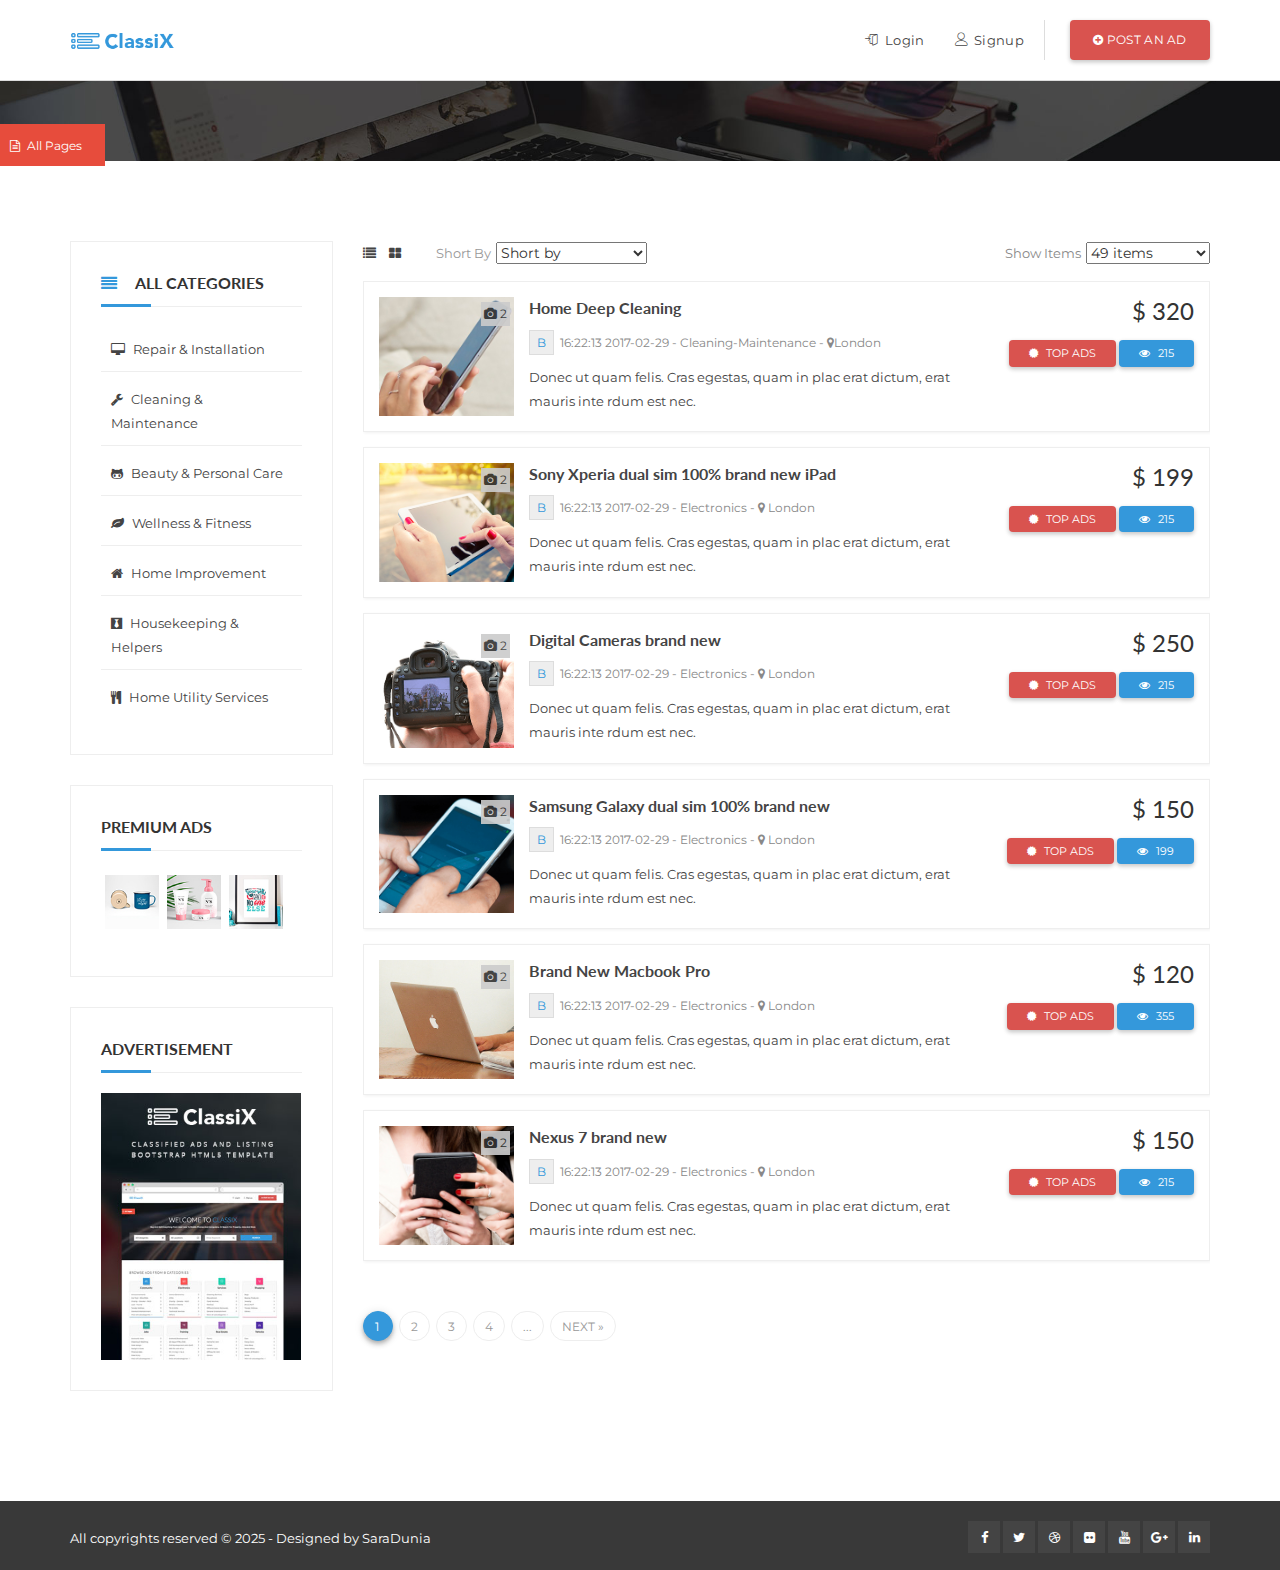
<file: cleaning-maintenance.html>
<!DOCTYPE html>
<html lang="en">
  
<!-- Mirrored from demo.graygrids.com/themes/classix/category.html by HTTrack Website Copier/3.x [XR&CO'2014], Mon, 22 Apr 2024 10:07:23 GMT -->
<head>
    <meta charset="UTF-8">
    <meta http-equiv="X-UA-Compatible" content="IE=edge">
    <meta name="viewport" content="width=device-width, initial-scale=1">    
    <meta http-equiv="content-type" content="text/html; charset=utf-8">
    <meta name="author" content="GrayGrids Team">
    <title>SaraDunia Classifieds</title>

    <!-- Favicon -->
    <link rel="shortcut icon" href="assets/img/favicon.png">
    <!-- Bootstrap CSS -->
    <link rel="stylesheet" href="assets/css/bootstrap.min.css" type="text/css">    
    <link rel="stylesheet" href="assets/css/jasny-bootstrap.min.css" type="text/css">    
    <link rel="stylesheet" href="assets/css/jasny-bootstrap.min.css" type="text/css">
    <!-- Material CSS -->
    <link rel="stylesheet" href="assets/css/material-kit.css" type="text/css">
    <!-- Font Awesome CSS -->
    <link rel="stylesheet" href="assets/css/font-awesome.min.css" type="text/css">
    <!-- Line Icons CSS -->
    <link rel="stylesheet" href="assets/fonts/line-icons/line-icons.css" type="text/css">
    <!-- Slicknav js -->
    <link rel="stylesheet" href="assets/css/slicknav.css" type="text/css">
    <!-- Main Styles -->
    <link rel="stylesheet" href="assets/css/main.css" type="text/css">
    <!-- Animate CSS -->
    <link rel="stylesheet" href="assets/extras/animate.css" type="text/css">
    <!-- Owl Carousel -->
    <link rel="stylesheet" href="assets/extras/owl.carousel.css" type="text/css">
    <link rel="stylesheet" href="assets/extras/owl.theme.css" type="text/css">    
    <!-- Responsive CSS Styles -->
    <link rel="stylesheet" href="assets/css/responsive.css" type="text/css">
    <!-- Bootstrap Select -->
    <link rel="stylesheet" href="assets/css/bootstrap-select.min.css">
    
  </head>

  <body>  
    <!-- Header Section Start -->
    <div class="header">    
      <nav class="navbar navbar-default main-navigation" role="navigation">
        <div class="container">
          <div class="nav-header clearfix">
            <div class="navbar-header">
              <!-- Stat Toggle Nav Link For Mobiles -->
              <button type="button" class="navbar-toggle" data-toggle="collapse" data-target=".navbar-collapse">
                <span class="sr-only">Toggle navigation</span>
                <span class="icon-bar"></span>
                <span class="icon-bar"></span>
                <span class="icon-bar"></span>
              </button>
              <!-- End Toggle Nav Link For Mobiles -->
              <a class="navbar-brand logo" href="index.html"><img src="assets/img/logo.png" alt=""></a>
            </div>
            <!-- brand and toggle menu for mobile End -->

            <!-- Navbar Start -->
            <div class="collapse navbar-collapse" id="navbar">
              <ul class="nav navbar-nav navbar-right">
                <!-- <li class="dropdown"><a class="dropdown-toggle" data-toggle="dropdown" href="#" >Pages <span class="caret"></span></a>
                  <ul class="dropdown-menu">
                    <li><a href="about.html">About Us</a></li>
                    <li><a href="category.html">Category</a></li>
                    <li><a href="pricing.html">Pricing Table</a></li>
                    <li><a href="ads-details.html">Ads Details</a></li>
                    <li><a href="blog-details.html">Single Post</a></li>
                  </ul>
                </li>  -->
                <li><a href="login.html"><i class="lnr lnr-enter"></i> Login</a></li>
                <li><a href="signup.html"><i class="lnr lnr-user"></i> Signup</a></li>
                <li class="postadd">
                  <a class="btn btn-danger btn-post" href="#"><span class="fa fa-plus-circle"></span> Post an Ad</a>
                </li>
              </ul>
            </div>
            <!-- Navbar End -->
          </div>
        </div>
        <div class="mobile-menu" data-logo="assets/img/logo-mobile.png"></div>
      </nav>
      <!-- Off Canvas Navigation -->
      <div class="navmenu navmenu-default navmenu-fixed-left offcanvas"> 
      <!--- Off Canvas Side Menu -->
        <div class="close" data-toggle="offcanvas" data-target=".navmenu">
            <i class="fa fa-close"></i>
        </div>
          <h3 class="title-menu">All Pages</h3>
          <ul class="nav navmenu-nav"> <!--- Menu -->
            <li><a href="index.html">Home V1</a></li>
            <li><a href="index-v-2.html">Home Page V2</a></li>
            <li><a href="index-v-3.html">Home Page V3</a></li>
            <li><a href="about.html">About us</a></li>            
            <li><a href="category.html">Category</a></li>             
            <li><a href="ads-details.html">Ads details</a></li>    
            <li><a href="pricing.html">Pricing Tables</a></li>    
            <li><a href="account-archived-ads.html">Account - Archived</a></li>
            <li><a href="account-close.html">Account - Close</a></li>
            <li><a href="account-favourite-ads.html">Account - Favourite ads</a></li>
            <li><a href="account-home.html">Account - Home</a></li>
            <li><a href="account-myads.html">Account - My ads</a></li>
            <li><a href="account-pending-approval-ads.html">Ads pending/approval</a></li>
            <li><a href="account-saved-search.html">Saved search</a></li> 
            <li><a href="post-ads.html">Post ads</a></li> 
            <li><a href="posting-success.html">Posting success</a></li>  
            <li><a href="blog.html">Blog</a></li>
            <li><a href="blog-details.html">Blog Details</a></li>
            <li><a href="contact.html">Contact</a></li>
            <li><a href="forgot-password.html">Forgot password</a></li>
            <li><a href="faq.html">FAQ</a></li>
            <li><a href="signup.html">Signup</a></li>
        </ul><!--- End Menu -->
      </div> <!--- End Off Canvas Side Menu -->
      </div> <!--- End Off Canvas Side Menu -->
      <div class="tbtn wow pulse" id="menu" data-wow-iteration="infinite" data-wow-duration="500ms" data-toggle="offcanvas" data-target=".navmenu">
        <p><i class="fa fa-file-text-o"></i> All Pages</p>
      </div>
    </div>
    <!-- Header Section End -->

    <!-- Search wrapper Start -->
    <div id="search-row-wrapper">
      <div class="container">
        <div class="search-inner">
            <!-- Start Search box -->
            <!-- <div class="row search-bar">
              <div class="advanced-search">
                <form class="search-form" method="get">
                  <div class="col-md-3 col-sm-6 search-col">
                    <div class="input-group-addon search-category-container">
                      <label class="styled-select">
                        <select class="dropdown-product selectpicker" name="product-cat" >
                          <option value="0">All Categories</option>
                          <option class="subitem" value="community"> Community</option>
                          <option value="items-for-sale"> Items For Sale</option>
                          <option value="jobs"> Jobs</option>
                          <option value="personals"> Personals</option>
                          <option value="training"> Training</option>
                          <option value="real_estate"> Real Estate</option>
                          <option value="services"> Services</option>
                          <option value="vehicles"> Vehicles</option>
                        </select>                                    
                      </label>
                    </div>
                  </div>
                  <div class="col-md-3 col-sm-6 search-col">
                    <div class="input-group-addon search-category-container">
                      <label class="styled-select location-select">
                        <select class="dropdown-product selectpicker" name="product-cat" >
                          <option value="0">All Locations</option>
                          <option value="New York">New York</option>
                          <option value="California">California</option>
                          <option value="Washington">Washington</option>
                          <option value="churches">Birmingham</option>
                          <option value="Birmingham">Chicago</option>
                          <option value="Phoenix">Phoenix</option>
                        </select>                                    
                      </label>
                    </div>


                  </div>
                  <div class="col-md-3 col-sm-6 search-col">
                    <input class="form-control keyword" name="keyword" value="" placeholder="Enter Keyword" type="text">
                    <i class="fa fa-search"></i>
                  </div>
                  <div class="col-md-3 col-sm-6 search-col">
                    <button class="btn btn-common btn-search btn-block"><strong>Search</strong></button>
                  </div>
                </form>
              </div>
            </div> -->
            <!-- End Search box -->
        </div>
      </div>
    </div>
    <!-- Search wrapper End -->  

    <!-- Main container Start -->  
    <div class="main-container">
      <div class="container">
        <div class="row">
          <div class="col-sm-3 page-sidebar">
            <aside>
              <div class="inner-box">
                <div class="categories">
                  <div class="widget-title">
                    <i class="fa fa-align-justify"></i>
                    <h4>All Categories</h4>
                  </div>
                  <div class="categories-list">
                    <ul>
                      <li class="active">
                        <a href="repairs-installations.html">
                          <i class="fa fa-desktop"></i>
                          Repair & Installation<span class="category-counter"></span>
                        </a>
                      </li>
                      
                      <li>
                        <a href="cleaning-maintenance.html">
                          <i class="fa fa-wrench"></i>
                          Cleaning & Maintenance<span class="category-counter"></span>
                        </a>
                      </li>
                      <li>
                        <a href="#">
                          <i class="fa fa-github-alt"></i>
                          Beauty & Personal Care <span class="category-counter"></span>
                        </a>
                      </li>
                      <li>
                        <a href="#">
                          <i class="fa fa-leaf"></i>
                          Wellness & Fitness <span class="category-counter"></span>
                        </a>
                      </li>
                      <li>
                        <a href="#">
                          <i class="fa fa-home"></i>
                          Home Improvement<span class="category-counter"></span>
                        </a>
                      </li>
                      <li>
                        <a href="#">
                          <i class="fa fa-black-tie"></i>
                          Housekeeping & Helpers <span class="category-counter"></span>
                        </a>
                      </li>
                      <li>
                        <a href="#">
                          <i class="fa fa-cutlery"></i>
                          Home Utility Services <span class="category-counter"></span>
                        </a>
                      </li>
                    </ul>
                  </div>
                </div>
              </div>

              <div class="inner-box">
                <div class="widget-title">
                  <h4>Premium Ads</h4>
                </div>
                <div class="advimg">
                  <ul class="featured-list">
                    <li>
                      <img alt="" src="assets/img/featured/img1.jpg">
                      <div class="hover">
                        <a href="#"><span>$49</span></a>
                      </div>
                    </li>
                    <li>
                      <img alt="" src="assets/img/featured/img2.jpg">
                      <div class="hover">
                        <a href="#"><span>$49</span></a>
                      </div>
                    </li>
                    <li>
                      <img alt="" src="assets/img/featured/img3.jpg">
                      <div class="hover">
                        <a href="#"><span>$49</span></a>
                      </div>
                    </li>
                  </ul>
                </div>
              </div>

              <div class="inner-box">
                <div class="widget-title">
                  <h4>Advertisement</h4>
                </div>
                <img src="assets/img/img1.jpg" alt="">
              </div>
            </aside>
          </div>
          <div class="col-sm-9 page-content">
            <!-- Product filter Start -->
            <div class="product-filter">
              <div class="grid-list-count">
                <a class="list switchToGrid" href="#"><i class="fa fa-list"></i></a>
                <a class="grid switchToList" href="#"><i class="fa fa-th-large"></i></a>
              </div>
              <div class="short-name">
                <span>Short By</span>
                <form class="name-ordering" method="post">
                  <label>
                    <select name="order" class="orderby">
                      <option selected="selected" value="menu-order">Short by</option>
                      <option value="popularity">Price: Low to High</option>
                      <option value="popularity">Price: High to Low</option>
                    </select>
                  </label>
                </form>
              </div>
              <div class="Show-item">
                <span>Show Items</span>
                <form class="woocommerce-ordering" method="post">
                  <label>
                    <select name="order" class="orderby">
                      <option selected="selected" value="menu-order">49 items</option>
                      <option value="popularity">popularity</option>
                      <option value="popularity">Average ration</option>
                      <option value="popularity">newness</option>
                      <option value="popularity">price</option>
                    </select>
                  </label>
                </form>
              </div>
            </div>
            <!-- Product filter End -->

            <!-- Adds wrapper Start -->
            <div class="adds-wrapper">
              <div class="item-list">
                <div class="col-sm-2 no-padding photobox">
                  <div class="add-image">
                    <a href="#"><img src="assets/img/item/img-1.jpg" alt=""></a>
                    <span class="photo-count"><i class="fa fa-camera"></i>2</span>
                  </div>
                </div>
                <div class="col-sm-7 add-desc-box">
                  <div class="add-details">
                    <h5 class="add-title"><a href="home-cleaning.html">Home Deep Cleaning</a></h5>
                    <div class="info">
                      <span class="add-type">B</span>
                      <span class="date">
                        <i class="fa fa-clock"></i>
                        16:22:13 2017-02-29
                      </span> -
                      <span class="category">Cleaning-Maintenance</span> -
                      <span class="item-location"><i class="fa fa-map-marker"></i>London</span>
                    </div>
                    <div class="item_desc">
                      <a href="#">Donec ut quam felis. Cras egestas, quam in plac erat dictum, erat mauris inte rdum est nec.</a>
                    </div>
                  </div>
                </div>
                <div class="col-sm-3 text-right  price-box">
                  <h2 class="item-price"> $ 320 </h2>
                  <a class="btn btn-danger btn-sm"><i class="fa fa-certificate"></i>
                  <span>Top Ads</span></a> 
                  <a class="btn btn-common btn-sm"> <i class="fa fa-eye"></i> <span>215</span> </a> 
                </div>
              </div>
              <div class="item-list">
                <div class="col-sm-2 no-padding photobox">
                  <div class="add-image">
                    <a href="#"><img src="assets/img/item/img-2.jpg" alt=""></a>
                    <span class="photo-count"><i class="fa fa-camera"></i>2</span>
                  </div>
                </div>
                <div class="col-sm-7 add-desc-box">
                  <div class="add-details">
                    <h5 class="add-title"><a href="ads-details.html">Sony Xperia dual sim 100% brand new iPad</a></h5>
                    <div class="info">
                      <span class="add-type">B</span>
                      <span class="date">
                        <i class="fa fa-clock"></i>
                        16:22:13 2017-02-29
                      </span> -
                      <span class="category">Electronics</span> -
                      <span class="item-location"><i class="fa fa-map-marker"></i> London </span>
                    </div>
                    <div class="item_desc">
                      <a href="#">Donec ut quam felis. Cras egestas, quam in plac erat dictum, erat mauris inte rdum est nec.</a>
                    </div>
                  </div>
                </div>
                <div class="col-sm-3 text-right  price-box">
                  <h2 class="item-price"> $ 199 </h2>
                  <a class="btn btn-danger btn-sm"><i class="fa fa-certificate"></i>
                  <span>Top Ads</span></a> 
                  <a class="btn btn-common btn-sm"> <i class="fa fa-eye"></i> <span>215</span> </a> 
                </div>
              </div>
              <div class="item-list">
                <div class="col-sm-2 no-padding photobox">
                  <div class="add-image">
                    <a href="#"><img src="assets/img/item/img-3.jpg" alt=""></a>
                    <span class="photo-count"><i class="fa fa-camera"></i>2</span>
                  </div>
                </div>
                <div class="col-sm-7 add-desc-box">
                  <div class="add-details">
                    <h5 class="add-title"><a href="ads-details.html">Digital Cameras brand new</a></h5>
                    <div class="info">
                      <span class="add-type">B</span>
                      <span class="date">
                        <i class="fa fa-clock"></i>
                        16:22:13 2017-02-29
                      </span> -
                      <span class="category">Electronics</span> -
                      <span class="item-location"><i class="fa fa-map-marker"></i> London </span>
                    </div>
                    <div class="item_desc">
                      <a href="#">Donec ut quam felis. Cras egestas, quam in plac erat dictum, erat mauris inte rdum est nec.</a>
                    </div>
                  </div>
                </div>
                <div class="col-sm-3 text-right  price-box">
                  <h2 class="item-price"> $ 250 </h2>
                  <a class="btn btn-danger btn-sm"><i class="fa fa-certificate"></i>
                  <span>Top Ads</span></a> 
                  <a class="btn btn-common btn-sm"> <i class="fa fa-eye"></i> <span>215</span> </a> 
                </div>
              </div>
              <div class="item-list">
                <div class="col-sm-2 no-padding photobox">
                  <div class="add-image">
                    <a href="#"><img src="assets/img/item/img-4.jpg" alt=""></a>
                    <span class="photo-count"><i class="fa fa-camera"></i>2</span>
                  </div>
                </div>
                <div class="col-sm-7 add-desc-box">
                  <div class="add-details">
                    <h5 class="add-title"><a href="ads-details.html">Samsung Galaxy dual sim 100% brand new</a></h5>
                    <div class="info">
                      <span class="add-type">B</span>
                      <span class="date">
                        <i class="fa fa-clock"></i>
                        16:22:13 2017-02-29
                      </span> -
                      <span class="category">Electronics</span> -
                      <span class="item-location"><i class="fa fa-map-marker"></i> London </span>
                    </div>
                    <div class="item_desc">
                      <a href="#">Donec ut quam felis. Cras egestas, quam in plac erat dictum, erat mauris inte rdum est nec.</a>
                    </div>
                  </div>
                </div>
                <div class="col-sm-3 text-right  price-box">
                  <h2 class="item-price"> $ 150 </h2>
                  <a class="btn btn-danger btn-sm"><i class="fa fa-certificate"></i>
                  <span>Top Ads</span></a> 
                  <a class="btn btn-common btn-sm"> <i class="fa fa-eye"></i> <span>199</span> </a> 
                </div>
              </div>
              <div class="item-list">
                <div class="col-sm-2 no-padding photobox">
                  <div class="add-image">
                    <a href="#"><img src="assets/img/item/img-5.jpg" alt=""></a>
                    <span class="photo-count"><i class="fa fa-camera"></i>2</span>
                  </div>
                </div>
                <div class="col-sm-7 add-desc-box">
                  <div class="add-details">
                    <h5 class="add-title"><a href="ads-details.html">Brand New Macbook Pro</a></h5>
                    <div class="info">
                      <span class="add-type">B</span>
                      <span class="date">
                        <i class="fa fa-clock"></i>
                        16:22:13 2017-02-29
                      </span> -
                      <span class="category">Electronics</span> -
                      <span class="item-location"><i class="fa fa-map-marker"></i> London </span>
                    </div>
                    <div class="item_desc">
                      <a href="#">Donec ut quam felis. Cras egestas, quam in plac erat dictum, erat mauris inte rdum est nec.</a>
                    </div>
                  </div>
                </div>
                <div class="col-sm-3 text-right  price-box">
                  <h2 class="item-price"> $ 120</h2>
                  <a class="btn btn-danger btn-sm"><i class="fa fa-certificate"></i>
                  <span>Top Ads</span></a> 
                  <a class="btn btn-common btn-sm"> <i class="fa fa-eye"></i> <span>355</span> </a> 
                </div>
              </div>
              <div class="item-list">
                <div class="col-sm-2 no-padding photobox">
                  <div class="add-image">
                    <a href="#"><img src="assets/img/item/img-6.jpg" alt=""></a>
                    <span class="photo-count"><i class="fa fa-camera"></i>2</span>
                  </div>
                </div>
                <div class="col-sm-7 add-desc-box">
                  <div class="add-details">
                    <h5 class="add-title"><a href="ads-details.html">
                    Nexus 7 brand new</a></h5>
                    <div class="info">
                      <span class="add-type">B</span>
                      <span class="date">
                        <i class="fa fa-clock"></i>
                        16:22:13 2017-02-29
                      </span> -
                      <span class="category">Electronics</span> -
                      <span class="item-location"><i class="fa fa-map-marker"></i> London </span>
                    </div>
                    <div class="item_desc">
                      <a href="#">Donec ut quam felis. Cras egestas, quam in plac erat dictum, erat mauris inte rdum est nec.</a>
                    </div>
                  </div>
                </div>
                <div class="col-sm-3 text-right  price-box">
                  <h2 class="item-price"> $ 150 </h2>
                  <a class="btn btn-danger btn-sm"><i class="fa fa-certificate"></i>
                  <span>Top Ads</span></a> 
                  <a class="btn btn-common btn-sm"> <i class="fa fa-eye"></i> <span>215</span> </a> 
                </div>
              </div>
            </div>
            <!-- Adds wrapper End -->
            
            <!-- Start Pagination -->
            <div class="pagination-bar">
              <ul class="pagination">
              <li class="active"><a href="#">1</a></li>
              <li><a href="#">2</a></li>
              <li><a href="#">3</a></li>
              <li><a href="#">4</a></li>
              <li><a href="#"> ...</a></li>
              <li><a class="pagination-btn" href="#">Next »</a></li>
              </ul>
            </div>
            <!-- End Pagination -->

            <!-- <div class="post-promo text-center">
              <h2> Do you get anything for sell ? </h2>
              <h5>Sell your products online FOR FREE. It's easier than you think !</h5>
              <a href="post-ads.html" class="btn btn-post btn-danger">Post a Free Ad </a>
            </div> -->
          </div>
        </div>
      </div>
    </div>
    <!-- Main container End -->  

    <!-- Footer Section Start -->
    <footer>
    	<!-- Footer Area Start -->
    	<!-- <section class="footer-Content">
    		<div class="container">
    			<div class="row">
    				<div class="col-md-3 col-sm-6 col-xs-12">
              <div class="widget">
                <h3 class="block-title">About</h3>
                <div class="textwidget">
                  <p>Lorem ipsum dolor sit amet, consectetur adipiscing elit. Quisque lobortis tincidunt est, et euismod purus suscipit quis. Etiam euismod ornare elementum. Sed ex est, consectetur eget facilisis sed, auctor ut purus.</p>
                </div>
              </div>
            </div>
    				<div class="col-md-3 col-sm-6 col-xs-12">
    					<div class="widget">
    						<h3 class="block-title">Links</h3>
  							<ul class="menu">
                  <li><a href="#">Home</a></li>
                  <li><a href="#">Categories</a></li>
                  <li><a href="#">FAQ</a></li>
                  <li><a href="#">Left Sidebar</a></li>
                  <li><a href="#">Pricing Plans</a></li>
                  <li><a href="#">About</a></li>
                  <li><a href="#">Contact</a></li>
                  <li><a href="#">Full Width Page</a></li>
                  <li><a href="#">Notifications</a></li>
                </ul>
    					</div>
    				</div>
    				<div class="col-md-3 col-sm-6 col-xs-12">
    					<div class="widget">
                <h3 class="block-title">Latest Tweets</h3>
                <div class="twitter-content clearfix">
                  <ul class="twitter-list">
                    <li class="clearfix">
                      <span>
                        Make sure you are following
                        <a href="#">@GrayGrids</a> for all your Wingthemes needs! 
                      </span>
                    </li>
                    <li class="clearfix">
                      <span>
                        Eight marketplaces, one GrayGrids Market. Join us: 
                        <a href="#">http://t.co/cLo2w7rWOx</a>
                      </span>
                    </li>
                  </ul>
                </div>
              </div>
    				</div>
    				<div class="col-md-3 col-sm-6 col-xs-12">
    					<div class="widget">
    						<h3 class="block-title">Premium Ads</h3>
                <ul class="featured-list">
                  <li>
                    <img alt="" src="assets/img/featured/img1.jpg">
                    <div class="hover">
                      <a href="#"><span>$49</span></a>
                    </div>
                  </li>
                  <li>
                    <img alt="" src="assets/img/featured/img2.jpg">
                    <div class="hover">
                      <a href="#"><span>$49</span></a>
                    </div>
                  </li>
                  <li>
                    <img alt="" src="assets/img/featured/img3.jpg">
                    <div class="hover">
                      <a href="#"><span>$49</span></a>
                    </div>
                  </li>
                  <li>
                    <img alt="" src="assets/img/featured/img4.jpg">
                    <div class="hover">
                      <a href="#"><span>$49</span></a>
                    </div>
                  </li>
                  <li>
                    <img alt="" src="assets/img/featured/img5.jpg">
                    <div class="hover">
                      <a href="#"><span>$49</span></a>
                    </div>
                  </li>
                  <li>
                    <img alt="" src="assets/img/featured/img6.jpg">
                    <div class="hover">
                      <a href="#"><span>$49</span></a>
                    </div>
                  </li>
                </ul> 						
    					</div>
    				</div>
    			</div>
    		</div>
    	</section> -->
    	<!-- Footer area End -->
    	
    	<!-- Copyright Start  -->
    	<div id="copyright">
    		<div class="container">
    			<div class="row">
    				<div class="col-md-12">
              <div class="site-info pull-left">
                <p>All copyrights reserved &copy; 2025 - Designed by <a href="#" rel="nofollow">SaraDunia</a></p>
              </div>    					
              <div class="bottom-social-icons social-icon pull-right">  
                <a class="facebook" target="_blank" href="#"><i class="fa fa-facebook"></i></a> 
                <a class="twitter" target="_blank" href="#"><i class="fa fa-twitter"></i></a>
                <a class="dribble" target="_blank" href="#"><i class="fa fa-dribbble"></i></a>
                <a class="flickr" target="_blank" href="#"><i class="fa fa-flickr"></i></a>
                <a class="youtube" target="_blank" href="#"><i class="fa fa-youtube"></i></a>
                <a class="google-plus" target="_blank" href="#"><i class="fa fa-google-plus"></i></a>
                <a class="linkedin" target="_blank" href="#"><i class="fa fa-linkedin"></i></a>
              </div>
    				</div>
    			</div>
    		</div>
    	</div>
    	<!-- Copyright End -->

    </footer>
    <!-- Footer Section End -->  

    <!-- Go To Top Link -->
    <a href="#" class="back-to-top">
      <i class="fa fa-angle-up"></i>
    </a>
      
    <!-- Main JS  -->
    <script type="text/javascript" src="assets/js/jquery-min.js"></script>      
    <script type="text/javascript" src="assets/js/bootstrap.min.js"></script>
    <script type="text/javascript" src="assets/js/material.min.js"></script>
    <script type="text/javascript" src="assets/js/material-kit.js"></script>
    <script type="text/javascript" src="assets/js/jquery.parallax.js"></script>
    <script type="text/javascript" src="assets/js/owl.carousel.min.js"></script>
    <script type="text/javascript" src="assets/js/wow.js"></script>
    <script type="text/javascript" src="assets/js/jquery.slicknav.js"></script>
    <script type="text/javascript" src="assets/js/main.js"></script>
    <script type="text/javascript" src="assets/js/jquery.counterup.min.js"></script>
    <script type="text/javascript" src="assets/js/waypoints.min.js"></script>
    <script type="text/javascript" src="assets/js/jasny-bootstrap.min.js"></script>
    <script type="text/javascript" src="assets/js/form-validator.min.js"></script>
    <script type="text/javascript" src="assets/js/contact-form-script.js"></script>    
    <script type="text/javascript" src="assets/js/jquery.themepunch.revolution.min.js"></script>
    <script type="text/javascript" src="assets/js/jquery.themepunch.tools.min.js"></script>
    <script src="assets/js/bootstrap-select.min.js"></script>
  </body>

<!-- Mirrored from demo.graygrids.com/themes/classix/category.html by HTTrack Website Copier/3.x [XR&CO'2014], Mon, 22 Apr 2024 10:07:25 GMT -->
</html>
</file>
<file: assets/css/material-kit.css>
/* ANIMATION */
/* SHADOWS */
/* Shadows (from mdl http://www.getmdl.io/) */
body.inverse {
  background: #333333;
}
body.inverse, body.inverse .form-control {
  color: #ffffff;
}
body.inverse .modal,
body.inverse .modal .form-control,
body.inverse .panel-default,
body.inverse .panel-default .form-control,
body.inverse .card,
body.inverse .card .form-control {
  background-color: initial;
  color: initial;
}

.life-of-material-kit {
  background: #FFFFFF;
}

body, h1, h2, h3, h4, h5, h6, .h1, .h2, .h3, .h4 {
  font-family: 'Open Sans', sans-serif;
  font-weight: 400;
}
a .material-icons, a:hover .material-icons, a:focus .material-icons {
  vertical-align: middle;
}

/*           Animations              */
.animation-transition-general, .carousel .carousel-indicators li {
  -webkit-transition: all 300ms linear;
  -moz-transition: all 300ms linear;
  -o-transition: all 300ms linear;
  -ms-transition: all 300ms linear;
  transition: all 300ms linear;
}

.animation-transition-slow {
  -webkit-transition: all 370ms linear;
  -moz-transition: all 370ms linear;
  -o-transition: all 370ms linear;
  -ms-transition: all 370ms linear;
  transition: all 370ms linear;
}

.animation-transition-fast, .navbar {
  -webkit-transition: all 150ms ease 0s;
  -moz-transition: all 150ms ease 0s;
  -o-transition: all 150ms ease 0s;
  -ms-transition: all 150ms ease 0s;
  transition: all 150ms ease 0s;
}

.form-horizontal .radio,
.form-horizontal .checkbox,
.form-horizontal .radio-inline,
.form-horizontal .checkbox-inline {
  padding-top: 0;
}
.form-horizontal .radio {
  margin-bottom: 10px;
}
.form-horizontal label {
  text-align: right;
}
.form-horizontal label.control-label {
  margin: 0;
}
.btn::-moz-focus-inner,
.input-group-btn .btn::-moz-focus-inner {
  border: 0;
}
.btn:focus, .btn:active, .btn:active:focus,
.input-group-btn .btn:focus,
.input-group-btn .btn:active,
.input-group-btn .btn:active:focus {
  outline: 0;
}
.btn.btn-raised, .btn.btn-raised.btn-default, .btn.btn-fab, .btn.btn-fab.btn-default, .btn-group-raised .btn, .btn-group-raised .btn.btn-default,
.input-group-btn .btn.btn-raised,
.input-group-btn .btn.btn-raised.btn-default,
.input-group-btn .btn.btn-fab,
.input-group-btn .btn.btn-fab.btn-default, .btn-group-raised
.input-group-btn .btn, .btn-group-raised
.input-group-btn .btn.btn-default {
  background-color: #EEEEEE;
  color: rgba(0,0,0, 0.87);
}
.btn.btn-raised.btn-inverse, .btn.btn-fab.btn-inverse, .btn-group-raised .btn.btn-inverse,
.input-group-btn .btn.btn-raised.btn-inverse,
.input-group-btn .btn.btn-fab.btn-inverse, .btn-group-raised
.input-group-btn .btn.btn-inverse {
  background-color: #3f51b5;
  color: contrast-color(#3f51b5, #000000, #ffffff);
}
.btn.btn-raised.btn-primary, .btn.btn-fab.btn-primary, .btn-group-raised .btn.btn-primary,
.input-group-btn .btn.btn-raised.btn-primary,
.input-group-btn .btn.btn-fab.btn-primary, .btn-group-raised
.input-group-btn .btn.btn-primary {
  background-color: #9c27b0;
  color: #ffffff;
}
.btn.btn-raised.btn-success, .btn.btn-fab.btn-success, .btn-group-raised .btn.btn-success,
.input-group-btn .btn.btn-raised.btn-success,
.input-group-btn .btn.btn-fab.btn-success, .btn-group-raised
.input-group-btn .btn.btn-success {
  background-color: #4caf50;
  color: #ffffff;
}
.btn.btn-raised.btn-info, .btn.btn-fab.btn-info, .btn-group-raised .btn.btn-info,
.input-group-btn .btn.btn-raised.btn-info,
.input-group-btn .btn.btn-fab.btn-info, .btn-group-raised
.input-group-btn .btn.btn-info {
  background-color: #03a9f4;
  color: #ffffff;
}
.btn.btn-raised.btn-warning, .btn.btn-fab.btn-warning, .btn-group-raised .btn.btn-warning,
.input-group-btn .btn.btn-raised.btn-warning,
.input-group-btn .btn.btn-fab.btn-warning, .btn-group-raised
.input-group-btn .btn.btn-warning {
  background-color: #fbc02d;
  color: #ffffff;
}
.btn.btn-raised.btn-danger, .btn.btn-fab.btn-danger, .btn-group-raised .btn.btn-danger,
.input-group-btn .btn.btn-raised.btn-danger,
.input-group-btn .btn.btn-fab.btn-danger, .btn-group-raised
.input-group-btn .btn.btn-danger {
  background-color: #f44336;
  color: #ffffff;
}
.btn.btn-raised:not(.btn-link), .btn-group-raised .btn:not(.btn-link),
.input-group-btn .btn.btn-raised:not(.btn-link), .btn-group-raised
.input-group-btn .btn:not(.btn-link) {
  box-shadow: 0 2px 2px 0 rgba(0, 0, 0, 0.14), 0 3px 1px -2px rgba(0, 0, 0, 0.2), 0 1px 5px 0 rgba(0, 0, 0, 0.12);
}
.btn.btn-raised:not(.btn-link):hover, .btn.btn-raised:not(.btn-link):focus, .btn.btn-raised:not(.btn-link).active, .btn.btn-raised:not(.btn-link):active, .btn-group-raised .btn:not(.btn-link):hover, .btn-group-raised .btn:not(.btn-link):focus, .btn-group-raised .btn:not(.btn-link).active, .btn-group-raised .btn:not(.btn-link):active,
.input-group-btn .btn.btn-raised:not(.btn-link):hover,
.input-group-btn .btn.btn-raised:not(.btn-link):focus,
.input-group-btn .btn.btn-raised:not(.btn-link).active,
.input-group-btn .btn.btn-raised:not(.btn-link):active, .btn-group-raised
.input-group-btn .btn:not(.btn-link):hover, .btn-group-raised
.input-group-btn .btn:not(.btn-link):focus, .btn-group-raised
.input-group-btn .btn:not(.btn-link).active, .btn-group-raised
.input-group-btn .btn:not(.btn-link):active {
  outline: 0;
}
.btn.btn-raised:not(.btn-link):hover, .btn.btn-raised:not(.btn-link):hover.btn-default, .btn.btn-raised:not(.btn-link):focus, .btn.btn-raised:not(.btn-link):focus.btn-default, .btn.btn-raised:not(.btn-link).active, .btn.btn-raised:not(.btn-link).active.btn-default, .btn.btn-raised:not(.btn-link):active, .btn.btn-raised:not(.btn-link):active.btn-default, .btn-group-raised .btn:not(.btn-link):hover, .btn-group-raised .btn:not(.btn-link):hover.btn-default, .btn-group-raised .btn:not(.btn-link):focus, .btn-group-raised .btn:not(.btn-link):focus.btn-default, .btn-group-raised .btn:not(.btn-link).active, .btn-group-raised .btn:not(.btn-link).active.btn-default, .btn-group-raised .btn:not(.btn-link):active, .btn-group-raised .btn:not(.btn-link):active.btn-default,
.input-group-btn .btn.btn-raised:not(.btn-link):hover,
.input-group-btn .btn.btn-raised:not(.btn-link):hover.btn-default,
.input-group-btn .btn.btn-raised:not(.btn-link):focus,
.input-group-btn .btn.btn-raised:not(.btn-link):focus.btn-default,
.input-group-btn .btn.btn-raised:not(.btn-link).active,
.input-group-btn .btn.btn-raised:not(.btn-link).active.btn-default,
.input-group-btn .btn.btn-raised:not(.btn-link):active,
.input-group-btn .btn.btn-raised:not(.btn-link):active.btn-default, .btn-group-raised
.input-group-btn .btn:not(.btn-link):hover, .btn-group-raised
.input-group-btn .btn:not(.btn-link):hover.btn-default, .btn-group-raised
.input-group-btn .btn:not(.btn-link):focus, .btn-group-raised
.input-group-btn .btn:not(.btn-link):focus.btn-default, .btn-group-raised
.input-group-btn .btn:not(.btn-link).active, .btn-group-raised
.input-group-btn .btn:not(.btn-link).active.btn-default, .btn-group-raised
.input-group-btn .btn:not(.btn-link):active, .btn-group-raised
.input-group-btn .btn:not(.btn-link):active.btn-default {
  background-color: contrast-color(#EEEEEE, #e4e4e4, #f8f8f8);
}
.btn.btn-raised:not(.btn-link):hover.btn-inverse, .btn.btn-raised:not(.btn-link):focus.btn-inverse, .btn.btn-raised:not(.btn-link).active.btn-inverse, .btn.btn-raised:not(.btn-link):active.btn-inverse, .btn-group-raised .btn:not(.btn-link):hover.btn-inverse, .btn-group-raised .btn:not(.btn-link):focus.btn-inverse, .btn-group-raised .btn:not(.btn-link).active.btn-inverse, .btn-group-raised .btn:not(.btn-link):active.btn-inverse,
.input-group-btn .btn.btn-raised:not(.btn-link):hover.btn-inverse,
.input-group-btn .btn.btn-raised:not(.btn-link):focus.btn-inverse,
.input-group-btn .btn.btn-raised:not(.btn-link).active.btn-inverse,
.input-group-btn .btn.btn-raised:not(.btn-link):active.btn-inverse, .btn-group-raised
.input-group-btn .btn:not(.btn-link):hover.btn-inverse, .btn-group-raised
.input-group-btn .btn:not(.btn-link):focus.btn-inverse, .btn-group-raised
.input-group-btn .btn:not(.btn-link).active.btn-inverse, .btn-group-raised
.input-group-btn .btn:not(.btn-link):active.btn-inverse {
  background-color: contrast-color(#3f51b5, #3a4aa6, #495bc0);
}
.btn.btn-raised:not(.btn-link):hover.btn-primary, .btn.btn-raised:not(.btn-link):focus.btn-primary, .btn.btn-raised:not(.btn-link).active.btn-primary, .btn.btn-raised:not(.btn-link):active.btn-primary, .btn-group-raised .btn:not(.btn-link):hover.btn-primary, .btn-group-raised .btn:not(.btn-link):focus.btn-primary, .btn-group-raised .btn:not(.btn-link).active.btn-primary, .btn-group-raised .btn:not(.btn-link):active.btn-primary,
.input-group-btn .btn.btn-raised:not(.btn-link):hover.btn-primary,
.input-group-btn .btn.btn-raised:not(.btn-link):focus.btn-primary,
.input-group-btn .btn.btn-raised:not(.btn-link).active.btn-primary,
.input-group-btn .btn.btn-raised:not(.btn-link):active.btn-primary, .btn-group-raised
.input-group-btn .btn:not(.btn-link):hover.btn-primary, .btn-group-raised
.input-group-btn .btn:not(.btn-link):focus.btn-primary, .btn-group-raised
.input-group-btn .btn:not(.btn-link).active.btn-primary, .btn-group-raised
.input-group-btn .btn:not(.btn-link):active.btn-primary {
  background-color: contrast-color(#9c27b0, #8d239f, #ab2bc1);
}
.btn.btn-raised:not(.btn-link):hover.btn-success, .btn.btn-raised:not(.btn-link):focus.btn-success, .btn.btn-raised:not(.btn-link).active.btn-success, .btn.btn-raised:not(.btn-link):active.btn-success, .btn-group-raised .btn:not(.btn-link):hover.btn-success, .btn-group-raised .btn:not(.btn-link):focus.btn-success, .btn-group-raised .btn:not(.btn-link).active.btn-success, .btn-group-raised .btn:not(.btn-link):active.btn-success,
.input-group-btn .btn.btn-raised:not(.btn-link):hover.btn-success,
.input-group-btn .btn.btn-raised:not(.btn-link):focus.btn-success,
.input-group-btn .btn.btn-raised:not(.btn-link).active.btn-success,
.input-group-btn .btn.btn-raised:not(.btn-link):active.btn-success, .btn-group-raised
.input-group-btn .btn:not(.btn-link):hover.btn-success, .btn-group-raised
.input-group-btn .btn:not(.btn-link):focus.btn-success, .btn-group-raised
.input-group-btn .btn:not(.btn-link).active.btn-success, .btn-group-raised
.input-group-btn .btn:not(.btn-link):active.btn-success {
  background-color: contrast-color(#4caf50, #46a149, #59b75c);
}
.btn.btn-raised:not(.btn-link):hover.btn-info, .btn.btn-raised:not(.btn-link):focus.btn-info, .btn.btn-raised:not(.btn-link).active.btn-info, .btn.btn-raised:not(.btn-link):active.btn-info, .btn-group-raised .btn:not(.btn-link):hover.btn-info, .btn-group-raised .btn:not(.btn-link):focus.btn-info, .btn-group-raised .btn:not(.btn-link).active.btn-info, .btn-group-raised .btn:not(.btn-link):active.btn-info,
.input-group-btn .btn.btn-raised:not(.btn-link):hover.btn-info,
.input-group-btn .btn.btn-raised:not(.btn-link):focus.btn-info,
.input-group-btn .btn.btn-raised:not(.btn-link).active.btn-info,
.input-group-btn .btn.btn-raised:not(.btn-link):active.btn-info, .btn-group-raised
.input-group-btn .btn:not(.btn-link):hover.btn-info, .btn-group-raised
.input-group-btn .btn:not(.btn-link):focus.btn-info, .btn-group-raised
.input-group-btn .btn:not(.btn-link).active.btn-info, .btn-group-raised
.input-group-btn .btn:not(.btn-link):active.btn-info {
  background-color: contrast-color(#03a9f4, #039be0, #0fb2fc);
}
.btn.btn-raised:not(.btn-link):hover.btn-warning, .btn.btn-raised:not(.btn-link):focus.btn-warning, .btn.btn-raised:not(.btn-link).active.btn-warning, .btn.btn-raised:not(.btn-link):active.btn-warning, .btn-group-raised .btn:not(.btn-link):hover.btn-warning, .btn-group-raised .btn:not(.btn-link):focus.btn-warning, .btn-group-raised .btn:not(.btn-link).active.btn-warning, .btn-group-raised .btn:not(.btn-link):active.btn-warning,
.input-group-btn .btn.btn-raised:not(.btn-link):hover.btn-warning,
.input-group-btn .btn.btn-raised:not(.btn-link):focus.btn-warning,
.input-group-btn .btn.btn-raised:not(.btn-link).active.btn-warning,
.input-group-btn .btn.btn-raised:not(.btn-link):active.btn-warning, .btn-group-raised
.input-group-btn .btn:not(.btn-link):hover.btn-warning, .btn-group-raised
.input-group-btn .btn:not(.btn-link):focus.btn-warning, .btn-group-raised
.input-group-btn .btn:not(.btn-link).active.btn-warning, .btn-group-raised
.input-group-btn .btn:not(.btn-link):active.btn-warning {
  background-color: contrast-color(#fbc02d, #fbba19, #fbc641);
}
.btn.btn-raised:not(.btn-link):hover.btn-danger, .btn.btn-raised:not(.btn-link):focus.btn-danger, .btn.btn-raised:not(.btn-link).active.btn-danger, .btn.btn-raised:not(.btn-link):active.btn-danger, .btn-group-raised .btn:not(.btn-link):hover.btn-danger, .btn-group-raised .btn:not(.btn-link):focus.btn-danger, .btn-group-raised .btn:not(.btn-link).active.btn-danger, .btn-group-raised .btn:not(.btn-link):active.btn-danger,
.input-group-btn .btn.btn-raised:not(.btn-link):hover.btn-danger,
.input-group-btn .btn.btn-raised:not(.btn-link):focus.btn-danger,
.input-group-btn .btn.btn-raised:not(.btn-link).active.btn-danger,
.input-group-btn .btn.btn-raised:not(.btn-link):active.btn-danger, .btn-group-raised
.input-group-btn .btn:not(.btn-link):hover.btn-danger, .btn-group-raised
.input-group-btn .btn:not(.btn-link):focus.btn-danger, .btn-group-raised
.input-group-btn .btn:not(.btn-link).active.btn-danger, .btn-group-raised
.input-group-btn .btn:not(.btn-link):active.btn-danger {
  background-color: contrast-color(#f44336, #f33123, #f55549);
}
.btn.btn-raised:not(.btn-link):hover, .btn.btn-raised:not(.btn-link):hover:focus, .btn.btn-raised:not(.btn-link):hover.active, .btn.btn-raised:not(.btn-link):hover.active:focus, .btn.btn-raised:not(.btn-link):hover:active, .btn.btn-raised:not(.btn-link):hover:active:focus, .btn-group-raised .btn:not(.btn-link):hover, .btn-group-raised .btn:not(.btn-link):hover:focus, .btn-group-raised .btn:not(.btn-link):hover.active, .btn-group-raised .btn:not(.btn-link):hover.active:focus, .btn-group-raised .btn:not(.btn-link):hover:active, .btn-group-raised .btn:not(.btn-link):hover:active:focus,
.input-group-btn .btn.btn-raised:not(.btn-link):hover,
.input-group-btn .btn.btn-raised:not(.btn-link):hover:focus,
.input-group-btn .btn.btn-raised:not(.btn-link):hover.active,
.input-group-btn .btn.btn-raised:not(.btn-link):hover.active:focus,
.input-group-btn .btn.btn-raised:not(.btn-link):hover:active,
.input-group-btn .btn.btn-raised:not(.btn-link):hover:active:focus, .btn-group-raised
.input-group-btn .btn:not(.btn-link):hover, .btn-group-raised
.input-group-btn .btn:not(.btn-link):hover:focus, .btn-group-raised
.input-group-btn .btn:not(.btn-link):hover.active, .btn-group-raised
.input-group-btn .btn:not(.btn-link):hover.active:focus, .btn-group-raised
.input-group-btn .btn:not(.btn-link):hover:active, .btn-group-raised
.input-group-btn .btn:not(.btn-link):hover:active:focus {
  box-shadow: 0 0 8px rgba(0, 0, 0, 0.18), 0 8px 16px rgba(0, 0, 0, 0.36);
}
.btn.btn-round,
.input-group-btn .btn.btn-round {
  border-radius: 30px;
}
.btn i.material-icons,
.input-group-btn .btn i.material-icons {
  vertical-align: middle;
  font-size: 17px;
  top: -1px;
  position: relative;
}
.btn.btn-fab,
.input-group-btn .btn.btn-fab {
  border-radius: 50%;
  font-size: 24px;
  height: 56px;
  margin: auto;
  min-width: 56px;
  width: 56px;
  padding: 0;
  overflow: hidden;
  box-shadow: 0 1px 1.5px 0 rgba(0, 0, 0, 0.12), 0 1px 1px 0 rgba(0, 0, 0, 0.24);
  position: relative;
  line-height: normal;
}
.btn.btn-fab .ripple-container,
.input-group-btn .btn.btn-fab .ripple-container {
  border-radius: 50%;
}
.btn.btn-fab.btn-fab-mini, .btn-group-sm .btn.btn-fab,
.input-group-btn .btn.btn-fab.btn-fab-mini, .btn-group-sm
.input-group-btn .btn.btn-fab {
  height: 40px;
  min-width: 40px;
  width: 40px;
}
.btn.btn-fab.btn-fab-mini.material-icons, .btn-group-sm .btn.btn-fab.material-icons,
.input-group-btn .btn.btn-fab.btn-fab-mini.material-icons, .btn-group-sm
.input-group-btn .btn.btn-fab.material-icons {
  top: -3.5px;
  left: -3.5px;
}
.btn.btn-fab.btn-fab-mini .material-icons, .btn-group-sm .btn.btn-fab .material-icons,
.input-group-btn .btn.btn-fab.btn-fab-mini .material-icons, .btn-group-sm
.input-group-btn .btn.btn-fab .material-icons {
  font-size: 17px;
}
.btn.btn-fab i.material-icons,
.input-group-btn .btn.btn-fab i.material-icons {
  position: absolute;
  top: 50%;
  left: 50%;
  transform: translate(-12px, -12px);
  line-height: 24px;
  width: 24px;
  font-size: 24px;
}
.btn.btn-lg, .btn-group-lg .btn,
.input-group-btn .btn.btn-lg, .btn-group-lg
.input-group-btn .btn {
  font-size: 14px;
  padding: 18px 36px;
}
.btn.btn-sm, .btn-group-sm .btn,
.input-group-btn .btn.btn-sm, .btn-group-sm
.input-group-btn .btn {
  padding: 5px 20px;
  font-size: 11px;
}
.btn.btn-xs, .btn-group-xs .btn,
.input-group-btn .btn.btn-xs, .btn-group-xs
.input-group-btn .btn {
  padding: 4px 15px;
  font-size: 10px;
}

.btn-just-icon {
  font-size: 20px;
  padding: 6px 11px;
}

.theme-dark fieldset[disabled][disabled] .btn, .theme-dark .btn.disabled, .theme-dark .btn:disabled, .theme-dark .btn[disabled][disabled], .theme-dark fieldset[disabled][disabled]
.input-group-btn .btn, .theme-dark
.input-group-btn .btn.disabled, .theme-dark
.input-group-btn .btn:disabled, .theme-dark
.input-group-btn .btn[disabled][disabled], .theme-dark fieldset[disabled][disabled]
.btn-group, .theme-dark
.btn-group.disabled, .theme-dark
.btn-group:disabled, .theme-dark
.btn-group[disabled][disabled], .theme-dark fieldset[disabled][disabled]
.btn-group-vertical, .theme-dark
.btn-group-vertical.disabled, .theme-dark
.btn-group-vertical:disabled, .theme-dark
.btn-group-vertical[disabled][disabled] {
  color: rgba(255, 255, 255, 0.3);
}
fieldset[disabled][disabled] .btn.btn-raised, fieldset[disabled][disabled] .btn.btn-raised.active, fieldset[disabled][disabled] .btn.btn-raised:active, fieldset[disabled][disabled] .btn.btn-raised:focus:not(:active), fieldset[disabled][disabled] .btn.btn-group-raised, fieldset[disabled][disabled] .btn.btn-group-raised.active, fieldset[disabled][disabled] .btn.btn-group-raised:active, fieldset[disabled][disabled] .btn.btn-group-raised:focus:not(:active), .btn.disabled.btn-raised, .btn.disabled.btn-raised.active, .btn.disabled.btn-raised:active, .btn.disabled.btn-raised:focus:not(:active), .btn.disabled.btn-group-raised, .btn.disabled.btn-group-raised.active, .btn.disabled.btn-group-raised:active, .btn.disabled.btn-group-raised:focus:not(:active), .btn:disabled.btn-raised, .btn:disabled.btn-raised.active, .btn:disabled.btn-raised:active, .btn:disabled.btn-raised:focus:not(:active), .btn:disabled.btn-group-raised, .btn:disabled.btn-group-raised.active, .btn:disabled.btn-group-raised:active, .btn:disabled.btn-group-raised:focus:not(:active), .btn[disabled][disabled].btn-raised, .btn[disabled][disabled].btn-raised.active, .btn[disabled][disabled].btn-raised:active, .btn[disabled][disabled].btn-raised:focus:not(:active), .btn[disabled][disabled].btn-group-raised, .btn[disabled][disabled].btn-group-raised.active, .btn[disabled][disabled].btn-group-raised:active, .btn[disabled][disabled].btn-group-raised:focus:not(:active), fieldset[disabled][disabled]
.input-group-btn .btn.btn-raised, fieldset[disabled][disabled]
.input-group-btn .btn.btn-raised.active, fieldset[disabled][disabled]
.input-group-btn .btn.btn-raised:active, fieldset[disabled][disabled]
.input-group-btn .btn.btn-raised:focus:not(:active), fieldset[disabled][disabled]
.input-group-btn .btn.btn-group-raised, fieldset[disabled][disabled]
.input-group-btn .btn.btn-group-raised.active, fieldset[disabled][disabled]
.input-group-btn .btn.btn-group-raised:active, fieldset[disabled][disabled]
.input-group-btn .btn.btn-group-raised:focus:not(:active),
.input-group-btn .btn.disabled.btn-raised,
.input-group-btn .btn.disabled.btn-raised.active,
.input-group-btn .btn.disabled.btn-raised:active,
.input-group-btn .btn.disabled.btn-raised:focus:not(:active),
.input-group-btn .btn.disabled.btn-group-raised,
.input-group-btn .btn.disabled.btn-group-raised.active,
.input-group-btn .btn.disabled.btn-group-raised:active,
.input-group-btn .btn.disabled.btn-group-raised:focus:not(:active),
.input-group-btn .btn:disabled.btn-raised,
.input-group-btn .btn:disabled.btn-raised.active,
.input-group-btn .btn:disabled.btn-raised:active,
.input-group-btn .btn:disabled.btn-raised:focus:not(:active),
.input-group-btn .btn:disabled.btn-group-raised,
.input-group-btn .btn:disabled.btn-group-raised.active,
.input-group-btn .btn:disabled.btn-group-raised:active,
.input-group-btn .btn:disabled.btn-group-raised:focus:not(:active),
.input-group-btn .btn[disabled][disabled].btn-raised,
.input-group-btn .btn[disabled][disabled].btn-raised.active,
.input-group-btn .btn[disabled][disabled].btn-raised:active,
.input-group-btn .btn[disabled][disabled].btn-raised:focus:not(:active),
.input-group-btn .btn[disabled][disabled].btn-group-raised,
.input-group-btn .btn[disabled][disabled].btn-group-raised.active,
.input-group-btn .btn[disabled][disabled].btn-group-raised:active,
.input-group-btn .btn[disabled][disabled].btn-group-raised:focus:not(:active), fieldset[disabled][disabled]
.btn-group.btn-raised, fieldset[disabled][disabled]
.btn-group.btn-raised.active, fieldset[disabled][disabled]
.btn-group.btn-raised:active, fieldset[disabled][disabled]
.btn-group.btn-raised:focus:not(:active), fieldset[disabled][disabled]
.btn-group.btn-group-raised, fieldset[disabled][disabled]
.btn-group.btn-group-raised.active, fieldset[disabled][disabled]
.btn-group.btn-group-raised:active, fieldset[disabled][disabled]
.btn-group.btn-group-raised:focus:not(:active),
.btn-group.disabled.btn-raised,
.btn-group.disabled.btn-raised.active,
.btn-group.disabled.btn-raised:active,
.btn-group.disabled.btn-raised:focus:not(:active),
.btn-group.disabled.btn-group-raised,
.btn-group.disabled.btn-group-raised.active,
.btn-group.disabled.btn-group-raised:active,
.btn-group.disabled.btn-group-raised:focus:not(:active),
.btn-group:disabled.btn-raised,
.btn-group:disabled.btn-raised.active,
.btn-group:disabled.btn-raised:active,
.btn-group:disabled.btn-raised:focus:not(:active),
.btn-group:disabled.btn-group-raised,
.btn-group:disabled.btn-group-raised.active,
.btn-group:disabled.btn-group-raised:active,
.btn-group:disabled.btn-group-raised:focus:not(:active),
.btn-group[disabled][disabled].btn-raised,
.btn-group[disabled][disabled].btn-raised.active,
.btn-group[disabled][disabled].btn-raised:active,
.btn-group[disabled][disabled].btn-raised:focus:not(:active),
.btn-group[disabled][disabled].btn-group-raised,
.btn-group[disabled][disabled].btn-group-raised.active,
.btn-group[disabled][disabled].btn-group-raised:active,
.btn-group[disabled][disabled].btn-group-raised:focus:not(:active), fieldset[disabled][disabled]
.btn-group-vertical.btn-raised, fieldset[disabled][disabled]
.btn-group-vertical.btn-raised.active, fieldset[disabled][disabled]
.btn-group-vertical.btn-raised:active, fieldset[disabled][disabled]
.btn-group-vertical.btn-raised:focus:not(:active), fieldset[disabled][disabled]
.btn-group-vertical.btn-group-raised, fieldset[disabled][disabled]
.btn-group-vertical.btn-group-raised.active, fieldset[disabled][disabled]
.btn-group-vertical.btn-group-raised:active, fieldset[disabled][disabled]
.btn-group-vertical.btn-group-raised:focus:not(:active),
.btn-group-vertical.disabled.btn-raised,
.btn-group-vertical.disabled.btn-raised.active,
.btn-group-vertical.disabled.btn-raised:active,
.btn-group-vertical.disabled.btn-raised:focus:not(:active),
.btn-group-vertical.disabled.btn-group-raised,
.btn-group-vertical.disabled.btn-group-raised.active,
.btn-group-vertical.disabled.btn-group-raised:active,
.btn-group-vertical.disabled.btn-group-raised:focus:not(:active),
.btn-group-vertical:disabled.btn-raised,
.btn-group-vertical:disabled.btn-raised.active,
.btn-group-vertical:disabled.btn-raised:active,
.btn-group-vertical:disabled.btn-raised:focus:not(:active),
.btn-group-vertical:disabled.btn-group-raised,
.btn-group-vertical:disabled.btn-group-raised.active,
.btn-group-vertical:disabled.btn-group-raised:active,
.btn-group-vertical:disabled.btn-group-raised:focus:not(:active),
.btn-group-vertical[disabled][disabled].btn-raised,
.btn-group-vertical[disabled][disabled].btn-raised.active,
.btn-group-vertical[disabled][disabled].btn-raised:active,
.btn-group-vertical[disabled][disabled].btn-raised:focus:not(:active),
.btn-group-vertical[disabled][disabled].btn-group-raised,
.btn-group-vertical[disabled][disabled].btn-group-raised.active,
.btn-group-vertical[disabled][disabled].btn-group-raised:active,
.btn-group-vertical[disabled][disabled].btn-group-raised:focus:not(:active) {
  box-shadow: none;
}

.btn-group,
.btn-group-vertical {
  position: relative;
  margin: 10px 1px;
}
.btn-group.open > .dropdown-toggle.btn, .btn-group.open > .dropdown-toggle.btn.btn-default,
.btn-group-vertical.open > .dropdown-toggle.btn,
.btn-group-vertical.open > .dropdown-toggle.btn.btn-default {
  background-color: #EEEEEE;
}
.btn-group.open > .dropdown-toggle.btn.btn-inverse,
.btn-group-vertical.open > .dropdown-toggle.btn.btn-inverse {
  background-color: #3f51b5;
}
.btn-group.open > .dropdown-toggle.btn.btn-primary,
.btn-group-vertical.open > .dropdown-toggle.btn.btn-primary {
  background-color: #9c27b0;
}
.btn-group.open > .dropdown-toggle.btn.btn-success,
.btn-group-vertical.open > .dropdown-toggle.btn.btn-success {
  background-color: #4caf50;
}
.btn-group.open > .dropdown-toggle.btn.btn-info,
.btn-group-vertical.open > .dropdown-toggle.btn.btn-info {
  background-color: #03a9f4;
}
.btn-group.open > .dropdown-toggle.btn.btn-warning,
.btn-group-vertical.open > .dropdown-toggle.btn.btn-warning {
  background-color: #fbc02d;
}
.btn-group.open > .dropdown-toggle.btn.btn-danger,
.btn-group-vertical.open > .dropdown-toggle.btn.btn-danger {
  background-color: #f44336;
}
.btn-group .dropdown-menu,
.btn-group-vertical .dropdown-menu {
  border-radius: 0 0 3px 3px;
}
.btn-group.btn-group-raised,
.btn-group-vertical.btn-group-raised {
  box-shadow: 0 2px 2px 0 rgba(0, 0, 0, 0.14), 0 3px 1px -2px rgba(0, 0, 0, 0.2), 0 1px 5px 0 rgba(0, 0, 0, 0.12);
}
.btn-group .btn + .btn,
.btn-group .btn,
.btn-group .btn:active,
.btn-group .btn-group,
.btn-group-vertical .btn + .btn,
.btn-group-vertical .btn,
.btn-group-vertical .btn:active,
.btn-group-vertical .btn-group {
  margin: 0;
}

.close {
  font-size: inherit;
  color: #FFFFFF;
  opacity: .9;
  text-shadow: none;
}
.close:hover, .close:focus {
  opacity: 1;
  color: #FFFFFF;
}
.close i {
  font-size: 20px;
}

.checkbox label {
  cursor: pointer;
  padding-left: 0;
}
.form-group.is-focused .checkbox label {
  color: rgba(0,0,0, 0.26);
}
.form-group.is-focused .checkbox label:hover, .form-group.is-focused .checkbox label:focus {
  color: rgba(0,0,0, .54);
}
fieldset[disabled] .form-group.is-focused .checkbox label {
  color: rgba(0,0,0, 0.26);
}
.checkbox input[type=checkbox] {
  opacity: 0;
  position: absolute;
  margin: 0;
  z-index: -1;
  width: 0;
  height: 0;
  overflow: hidden;
  left: 0;
  pointer-events: none;
}
.checkbox .checkbox-material {
  vertical-align: middle;
  position: relative;
  top: 3px;
  padding-right: 5px;
}
.checkbox .checkbox-material .check {
  position: relative;
  display: inline-block;
  width: 20px;
  height: 20px;
  border: 1px solid rgba(0,0,0, .54);
  overflow: hidden;
  z-index: 1;
  border-radius: 3px;
}
.checkbox .checkbox-material .check:before {
  position: absolute;
  content: "";
  transform: rotate(45deg);
  display: block;
  margin-top: -3px;
  margin-left: 7px;
  width: 0;
  height: 0;
  background: red;
  box-shadow: 0 0 0 0, 0 0 0 0, 0 0 0 0, 0 0 0 0, 0 0 0 0, 0 0 0 0, 0 0 0 0 inset;
  animation: checkbox-off 0.3s forwards;
}
.checkbox input[type=checkbox]:focus + .checkbox-material .check:after {
  opacity: 0.2;
}
.checkbox input[type=checkbox]:checked + .checkbox-material .check {
  background: #3498db;
}
.checkbox input[type=checkbox]:checked + .checkbox-material .check:before {
  color: #FFFFFF;
  box-shadow: 0 0 0 10px, 10px -10px 0 10px, 32px 0 0 20px, 0px 32px 0 20px, -5px 5px 0 10px, 20px -12px 0 11px;
  animation: checkbox-on 0.3s forwards;
}
.checkbox input[type=checkbox]:checked + .checkbox-material:before {
  animation: rippleOn 500ms;
}
.checkbox input[type=checkbox]:checked + .checkbox-material .check:after {
  animation: rippleOn 500ms forwards;
}
.checkbox input[type=checkbox]:not(:checked) + .checkbox-material:before {
  animation: rippleOff 500ms;
}
.checkbox input[type=checkbox]:not(:checked) + .checkbox-material .check:after {
  animation: rippleOff 500ms;
}
fieldset[disabled] .checkbox, fieldset[disabled] .checkbox input[type=checkbox],
.checkbox input[type=checkbox][disabled] ~ .checkbox-material .check,
.checkbox input[type=checkbox][disabled] + .circle {
  opacity: 0.5;
}
.checkbox input[type=checkbox][disabled] ~ .checkbox-material .check {
  border-color: #000000;
  opacity: .26;
}
.checkbox input[type=checkbox][disabled] + .checkbox-material .check:after {
  background-color: rgba(0,0,0, 0.87);
  transform: rotate(-45deg);
}

@keyframes checkbox-on {
  0% {
    box-shadow: 0 0 0 10px, 10px -10px 0 10px, 32px 0 0 20px, 0px 32px 0 20px, -5px 5px 0 10px, 15px 2px 0 11px;
  }
  50% {
    box-shadow: 0 0 0 10px, 10px -10px 0 10px, 32px 0 0 20px, 0px 32px 0 20px, -5px 5px 0 10px, 20px 2px 0 11px;
  }
  100% {
    box-shadow: 0 0 0 10px, 10px -10px 0 10px, 32px 0 0 20px, 0px 32px 0 20px, -5px 5px 0 10px, 20px -12px 0 11px;
  }
}
@keyframes rippleOn {
  0% {
    opacity: 0;
  }
  50% {
    opacity: 0.2;
  }
  100% {
    opacity: 0;
  }
}
@keyframes rippleOff {
  0% {
    opacity: 0;
  }
  50% {
    opacity: 0.2;
  }
  100% {
    opacity: 0;
  }
}
.togglebutton {
  vertical-align: middle;
}
.togglebutton, .togglebutton label, .togglebutton input, .togglebutton .toggle {
  user-select: none;
}
.togglebutton label {
  cursor: pointer;
  color: rgba(0,0,0, 0.26);
}
.form-group.is-focused .togglebutton label {
  color: rgba(0,0,0, 0.26);
}
.form-group.is-focused .togglebutton label:hover, .form-group.is-focused .togglebutton label:focus {
  color: rgba(0,0,0, .54);
}
fieldset[disabled] .form-group.is-focused .togglebutton label {
  color: rgba(0,0,0, 0.26);
}
.togglebutton label input[type=checkbox] {
  opacity: 0;
  width: 0;
  height: 0;
}
.togglebutton label .toggle {
  text-align: left;
  margin-left: 5px;
}
.togglebutton label .toggle,
.togglebutton label input[type=checkbox][disabled] + .toggle {
  content: "";
  display: inline-block;
  width: 30px;
  height: 15px;
  background-color: rgba(80, 80, 80, 0.7);
  border-radius: 15px;
  margin-right: 15px;
  transition: background 0.3s ease;
  vertical-align: middle;
}
.togglebutton label .toggle:after {
  content: "";
  display: inline-block;
  width: 20px;
  height: 20px;
  background-color: #FFFFFF;
  border-radius: 20px;
  position: relative;
  box-shadow: 0 1px 3px 1px rgba(0, 0, 0, 0.4);
  left: -5px;
  top: -3px;
  border: 1px solid rgba(0,0,0, .54);
  transition: left 0.3s ease, background 0.3s ease, box-shadow 0.1s ease;
}
.togglebutton label input[type=checkbox][disabled] + .toggle:after, .togglebutton label input[type=checkbox][disabled]:checked + .toggle:after {
  background-color: #BDBDBD;
}
.togglebutton label input[type=checkbox] + .toggle:active:after, .togglebutton label input[type=checkbox][disabled] + .toggle:active:after {
  box-shadow: 0 1px 3px 1px rgba(0, 0, 0, 0.4), 0 0 0 15px rgba(0, 0, 0, 0.1);
}
.togglebutton label input[type=checkbox]:checked + .toggle:after {
  left: 15px;
}
.togglebutton label input[type=checkbox]:checked + .toggle {
  background-color: rgba(156, 39, 176, 0.7);
}
.togglebutton label input[type=checkbox]:checked + .toggle:after {
  border-color: #3498db;
}
.togglebutton label input[type=checkbox]:checked + .toggle:active:after {
  box-shadow: 0 1px 3px 1px rgba(0, 0, 0, 0.4), 0 0 0 15px rgba(156, 39, 176, 0.1);
}

.radio label {
  cursor: pointer;
  padding-left: 35px;
  position: relative;
  color: rgba(0,0,0, 0.26);
}
.form-group.is-focused .radio label {
  color: rgba(0,0,0, 0.26);
}
.form-group.is-focused .radio label:hover, .form-group.is-focused .radio label:focus {
  color: rgba(0,0,0, .54);
}
fieldset[disabled] .form-group.is-focused .radio label {
  color: rgba(0,0,0, 0.26);
}
.radio label span {
  display: block;
  position: absolute;
  left: 10px;
  top: 2px;
  transition-duration: 0.2s;
}
.radio label .circle {
  border: 1px solid rgba(0,0,0, .54);
  height: 15px;
  width: 15px;
  border-radius: 100%;
}
.radio label .check {
  height: 15px;
  width: 15px;
  border-radius: 100%;
  background-color: #3498db;
  transform: scale3d(0, 0, 0);
}
.radio label .check:after {
  display: block;
  position: absolute;
  content: "";
  background-color: rgba(0,0,0, 0.87);
  left: -18px;
  top: -18px;
  height: 50px;
  width: 50px;
  border-radius: 100%;
  z-index: 1;
  opacity: 0;
  margin: 0;
  transform: scale3d(1.5, 1.5, 1);
}
.radio label input[type=radio]:not(:checked) ~ .check:after {
  animation: rippleOff 500ms;
}
.radio label input[type=radio]:checked ~ .check:after {
  animation: rippleOn 500ms;
}
.radio input[type=radio] {
  opacity: 0;
  height: 0;
  width: 0;
  overflow: hidden;
}
.radio input[type=radio]:checked ~ .check, .radio input[type=radio]:checked ~ .circle {
  opacity: 1;
}
.radio input[type=radio]:checked ~ .check {
  background-color: #3498db;
}
.radio input[type=radio]:checked ~ .circle {
  border-color: #3498db;
}
.radio input[type=radio]:checked ~ .check {
  transform: scale3d(0.65, 0.65, 1);
}
.radio input[type=radio][disabled] ~ .check, .radio input[type=radio][disabled] ~ .circle {
  opacity: 0.26;
}
.radio input[type=radio][disabled] ~ .check {
  background-color: #000000;
}
.radio input[type=radio][disabled] ~ .circle {
  border-color: #000000;
}

@keyframes rippleOn {
  0% {
    opacity: 0;
  }
  50% {
    opacity: 0.2;
  }
  100% {
    opacity: 0;
  }
}
@keyframes rippleOff {
  0% {
    opacity: 0;
  }
  50% {
    opacity: 0.2;
  }
  100% {
    opacity: 0;
  }
}
legend {
  margin-bottom: 20px;
  font-size: 21px;
}

output {
  padding-top: 8px;
  font-size: 14px;
  line-height: 1.42857;
}
.radio label,
.checkbox label {
  min-height: 20px;
}

.form-control-static {
  padding-top: 8px;
  padding-bottom: 8px;
  min-height: 34px;
}

.input-sm .input-sm {
  height: 24px;
  padding: 3px 0;
  font-size: 11px;
  line-height: 1.5;
  border-radius: 0;
}
.input-sm select.input-sm {
  height: 24px;
  line-height: 24px;
}
.input-sm textarea.input-sm,
.input-sm select[multiple].input-sm {
  height: auto;
}

.form-group-sm .form-control {
  height: 24px;
  padding: 3px 0;
  font-size: 11px;
  line-height: 1.5;
}
.form-group-sm select.form-control {
  height: 24px;
  line-height: 24px;
}
.form-group-sm textarea.form-control,
.form-group-sm select[multiple].form-control {
  height: auto;
}
.form-group-sm .form-control-static {
  height: 24px;
  min-height: 31px;
  padding: 4px 0;
  font-size: 11px;
  line-height: 1.5;
}

.input-lg .input-lg {
  height: 44px;
  padding: 9px 0;
  font-size: 18px;
  line-height: 1.33333;
  border-radius: 0;
}
.input-lg select.input-lg {
  height: 44px;
  line-height: 44px;
}
.input-lg textarea.input-lg,
.input-lg select[multiple].input-lg {
  height: auto;
}

.form-group-lg .form-control {
  height: 44px;
  padding: 9px 0;
  font-size: 18px;
  line-height: 1.33333;
}
.form-group-lg select.form-control {
  height: 44px;
  line-height: 44px;
}
.form-group-lg textarea.form-control,
.form-group-lg select[multiple].form-control {
  height: auto;
}
.form-group-lg .form-control-static {
  height: 44px;
  min-height: 38px;
  padding: 10px 0;
  font-size: 18px;
  line-height: 1.33333;
}

.form-horizontal .radio,
.form-horizontal .checkbox,
.form-horizontal .radio-inline,
.form-horizontal .checkbox-inline {
  padding-top: 8px;
}
.form-horizontal .radio,
.form-horizontal .checkbox {
  min-height: 28px;
}
@media (min-width: 768px) {
  .form-horizontal .control-label {
    padding-top: 8px;
  }
}
@media (min-width: 768px) {
  .form-horizontal .form-group-lg .control-label {
    padding-top: 13.0px;
    font-size: 18px;
  }
}
@media (min-width: 768px) {
  .form-horizontal .form-group-sm .control-label {
    padding-top: 4px;
    font-size: 11px;
  }
}

.label {
  border-radius: 2px;
}
.label, .label.label-default {
  background-color: #9e9e9e;
}
.label.label-inverse {
  background-color: #3f51b5;
}
.label.label-primary {
  background-color: #3498db;
}
.label.label-success {
  background-color: #4caf50;
}
.label.label-info {
  background-color: #03a9f4;
}
.label.label-warning {
  background-color: #fbc02d;
}
.label.label-danger {
  background-color: #f44336;
}

.form-group {
  position: relative;
}
.form-group.label-static label.control-label, .form-group.label-placeholder label.control-label, .form-group.label-floating label.control-label {
  position: absolute;
  pointer-events: none;
  transition: 0.3s ease all;
}
.form-group.label-floating label.control-label {
  will-change: left, top, contents;
}
.form-group.label-placeholder:not(.is-empty) label.control-label {
  display: none;
}
.form-group .help-block {
  position: absolute;
  display: none;
}
.form-group.is-focused.label-placeholder label,
.form-group.is-focused.label-placeholder label.control-label {
  color: #AAAAAA;
}
.form-group.is-focused .help-block {
  display: block;
}
.form-group.has-warning .form-control {
  box-shadow: none;
}
.form-group.has-warning.is-focused .form-control {
  background-image: linear-gradient(#fbc02d, #fbc02d), linear-gradient(#D2D2D2, #D2D2D2);
}
.form-group.has-warning label.control-label,
.form-group.has-warning .help-block {
  color: #fbc02d;
}
.form-group.has-success label.control-label,
.form-group.has-success .help-block {
  color: #4caf50;
}
.form-group.has-info .form-control {
  box-shadow: none;
}
.form-group.has-info.is-focused .form-control {
  background-image: linear-gradient(#03a9f4, #03a9f4), linear-gradient(#D2D2D2, #D2D2D2);
}
.form-group.has-info label.control-label,
.form-group.has-info .help-block {
  color: #03a9f4;
}
.form-group textarea {
  resize: none;
}
.form-group textarea ~ .form-control-highlight {
  margin-top: -11px;
}
.form-group select {
  appearance: none;
}
.form-group select ~ .material-input:after {
  display: none;
}

.help-block {
  margin-top: 0;
  font-size: 11px;
}

.form-group .form-control:-ms-input-placeholder {
  font-size: 14px;
  line-height: 1.42857;
  color: #AAAAAA;
  font-weight: 400;
}
.form-group .form-control::-webkit-input-placeholder {
  font-size: 14px;
  line-height: 1.42857;
  color: #AAAAAA;
  font-weight: 400;
}
.form-group .help-block {
  margin-top:-5px;
  font-size: 11px;
}
.form-group.label-floating input.form-control:-webkit-autofill ~ label.control-label label.control-label {
  top: -28px;
  left: 0;
  font-size: 11px;
  line-height: 1.07143;
}
.form-group.form-group-sm {
  padding-bottom: 3px;
  margin: 21px 0 0 0;
}
.form-group.form-group-sm .form-control {
  margin-bottom: 3px;
}
.form-group.form-group-sm .form-control::-moz-placeholder {
  font-size: 11px;
  line-height: 1.5;
  color: #AAAAAA;
  font-weight: 400;
}
.form-group.form-group-sm .form-control:-ms-input-placeholder {
  font-size: 11px;
  line-height: 1.5;
  color: #AAAAAA;
  font-weight: 400;
}
.form-group.form-group-sm .form-control::-webkit-input-placeholder {
  font-size: 11px;
  line-height: 1.5;
  color: #AAAAAA;
  font-weight: 400;
}
.form-group.form-group-sm .checkbox label,
.form-group.form-group-sm .radio label,
.form-group.form-group-sm label {
  font-size: 11px;
  line-height: 1.5;
  color: #AAAAAA;
  font-weight: 400;
}
.form-group.form-group-sm label.control-label {
  font-size: 9px;
  line-height: 1.125;
  color: #AAAAAA;
  font-weight: 400;
  margin: 16px 0 0 0;
}
.form-group.form-group-sm .help-block {
  margin-top: 0;
  font-size: 9px;
}
.form-group.form-group-sm.label-floating label.control-label, .form-group.form-group-sm.label-placeholder label.control-label {
  top: -11px;
  font-size: 11px;
  line-height: 1.5;
}
.form-group.form-group-sm.label-static label.control-label, .form-group.form-group-sm.label-floating.is-focused label.control-label, .form-group.form-group-sm.label-floating:not(.is-empty) label.control-label {
  top: -25px;
  left: 0;
  font-size: 9px;
  line-height: 1.125;
}
.form-group.form-group-sm.label-floating input.form-control:-webkit-autofill ~ label.control-label label.control-label {
  top: -25px;
  left: 0;
  font-size: 9px;
  line-height: 1.125;
}

.form-group.form-group-lg {
  padding-bottom: 9px;
  margin: 30px 0 0 0;
}
.form-group.form-group-lg .form-control {
  margin-bottom: 9px;
}
.form-group.form-group-lg .form-control::-moz-placeholder {
  font-size: 18px;
  line-height: 1.33333;
  color: #AAAAAA;
  font-weight: 400;
}
.form-group.form-group-lg .form-control:-ms-input-placeholder {
  font-size: 18px;
  line-height: 1.33333;
  color: #AAAAAA;
  font-weight: 400;
}
.form-group.form-group-lg .form-control::-webkit-input-placeholder {
  font-size: 18px;
  line-height: 1.33333;
  color: #AAAAAA;
  font-weight: 400;
}
.form-group.form-group-lg .checkbox label,
.form-group.form-group-lg .radio label,
.form-group.form-group-lg label {
  font-size: 18px;
  line-height: 1.33333;
  color: #AAAAAA;
  font-weight: 400;
}
.form-group.form-group-lg label.control-label {
  font-size: 14px;
  line-height: 1.0;
  color: #AAAAAA;
  font-weight: 400;
  margin: 16px 0 0 0;
}
.form-group.form-group-lg .help-block {
  margin-top: 0;
  font-size: 14px;
}
.form-group.form-group-lg.label-floating label.control-label, .form-group.form-group-lg.label-placeholder label.control-label {
  top: -5px;
  font-size: 18px;
  line-height: 1.33333;
}
.form-group.form-group-lg.label-static label.control-label, .form-group.form-group-lg.label-floating.is-focused label.control-label, .form-group.form-group-lg.label-floating:not(.is-empty) label.control-label {
  top: -32px;
  left: 0;
  font-size: 14px;
  line-height: 1.0;
}
.form-group.form-group-lg.label-floating input.form-control:-webkit-autofill ~ label.control-label label.control-label {
  top: -32px;
  left: 0;
  font-size: 14px;
  line-height: 1.0;
}
.form-group.is-focused select.form-control {
  box-shadow: none;
  border-color: #D2D2D2;
}
select.form-control[multiple], .form-group.is-focused select.form-control[multiple] {
  height: 85px;
}

.input-group-btn .btn {
  margin: 0 0 7px 0;
}

.form-group.form-group-sm .input-group-btn .btn {
  margin: 0 0 3px 0;
}
.form-group.form-group-lg .input-group-btn .btn {
  margin: 0 0 9px 0;
}

.input-group .input-group-btn {
  padding: 0 12px;
}
.input-group .input-group-addon {
  border: 0;
  background: transparent;
  padding: 12px 15px 0px;
}

.form-group input[type=file] {
  opacity: 0;
  position: absolute;
  top: 0;
  right: 0;
  bottom: 0;
  left: 0;
  width: 100%;
  height: 100%;
  z-index: 100;
}

.form-control-feedback {
  opacity: 0;
}
.has-success .form-control-feedback {
  color: #4caf50;
  opacity: 1;
}

.pagination > li > a,
.pagination > li > span {
  border: 0;
  border-radius: 30px !important;
  transition: all .3s;
  padding: 0px 11px;
  margin: 0 3px;
  min-width: 30px;
  height: 30px;
  line-height: 30px;
  color: #999999;
  font-weight: 400;
  font-size: 12px;
  text-transform: uppercase;
  background: transparent;
}
.pagination > li > a:hover, .pagination > li > a:focus,
.pagination > li > span:hover,
.pagination > li > span:focus {
  color: #999999;
}
.pagination > .active > a,
.pagination > .active > span {
  color: #999999;
}
.pagination > .active > a, .pagination > .active > a:focus, .pagination > .active > a:hover,
.pagination > .active > span,
.pagination > .active > span:focus,
.pagination > .active > span:hover {
  background-color: #3498db;
  border-color: #3498db;
  color: #FFFFFF;
  box-shadow: 0 4px 5px 0 rgba(0, 0, 0, 0.14), 0 1px 10px 0 rgba(0, 0, 0, 0.12), 0 2px 4px -1px rgba(0, 0, 0, 0.2);
}
.pagination.pagination-info > .active > a, .pagination.pagination-info > .active > a:focus, .pagination.pagination-info > .active > a:hover,
.pagination.pagination-info > .active > span,
.pagination.pagination-info > .active > span:focus,
.pagination.pagination-info > .active > span:hover {
  background-color: #03a9f4;
  border-color: #03a9f4;
}
.pagination.pagination-success > .active > a, .pagination.pagination-success > .active > a:focus, .pagination.pagination-success > .active > a:hover,
.pagination.pagination-success > .active > span,
.pagination.pagination-success > .active > span:focus,
.pagination.pagination-success > .active > span:hover {
  background-color: #4caf50;
  border-color: #4caf50;
}
.pagination.pagination-warning > .active > a, .pagination.pagination-warning > .active > a:focus, .pagination.pagination-warning > .active > a:hover,
.pagination.pagination-warning > .active > span,
.pagination.pagination-warning > .active > span:focus,
.pagination.pagination-warning > .active > span:hover {
  background-color: #fbc02d;
  border-color: #fbc02d;
}
.pagination.pagination-danger > .active > a, .pagination.pagination-danger > .active > a:focus, .pagination.pagination-danger > .active > a:hover,
.pagination.pagination-danger > .active > span,
.pagination.pagination-danger > .active > span:focus,
.pagination.pagination-danger > .active > span:hover {
  background-color: #f44336;
  border-color: #f44336;
}

.label {
  border-radius: 3px;
  padding: 5px 12px;
  text-transform: uppercase;
  font-size: 10px;
}

.nav-pills > li > a {
  line-height: 24px;
  text-transform: uppercase;
  font-size: 12px;
  font-weight: 500;
  min-width: 100px;
  text-align: center;
  color: #555555;
  transition: all .3s;
}
.nav-pills > li i {
  display: block;
  font-size: 30px;
  padding: 15px 0;
}
.nav-pills > li.active > a, .nav-pills > li.active > a:focus, .nav-pills > li.active > a:hover {
  background-color: #9c27b0;
  color: #FFFFFF;
  box-shadow: 0 16px 38px -12px rgba(0, 0, 0, 0.56), 0 4px 25px 0px rgba(0, 0, 0, 0.12), 0 8px 10px -5px rgba(0, 0, 0, 0.2);
}
.nav-pills.nav-pills-info > li.active > a, .nav-pills.nav-pills-info > li.active > a:focus, .nav-pills.nav-pills-info > li.active > a:hover {
  background-color: #03a9f4;
}
.nav-pills.nav-pills-success > li.active > a, .nav-pills.nav-pills-success > li.active > a:focus, .nav-pills.nav-pills-success > li.active > a:hover {
  background-color: #4caf50;
}
.nav-pills.nav-pills-warning > li.active > a, .nav-pills.nav-pills-warning > li.active > a:focus, .nav-pills.nav-pills-warning > li.active > a:hover {
  background-color: #fbc02d;
}
.nav-pills.nav-pills-danger > li.active > a, .nav-pills.nav-pills-danger > li.active > a:focus, .nav-pills.nav-pills-danger > li.active > a:hover {
  background-color: #f44336;
}
legend {
  border-bottom: 0;
  box-shadow: 0 16px 38px -12px rgba(0, 0, 0, 0.56), 0 4px 25px 0px rgba(0, 0, 0, 0.12), 0 8px 10px -5px rgba(0, 0, 0, 0.2);
}

.navbar {
  border: 0;  
}
.navbar .navbar-nav > li > a:hover, .navbar .navbar-nav > li > a:focus {
  color: inherit;}
.navbar .navbar-nav > li > .dropdown-menu {
  margin-top: -20px;
}
.navbar .navbar-nav > li.open > .dropdown-menu {
  margin-top: 0;
}
.navbar .navbar-nav > .active > a, .navbar .navbar-nav > .active > a:hover, .navbar .navbar-nav > .active > a:focus {
  color: inherit;
  background-color: rgba(255, 255, 255, 0.1);
}
.navbar .navbar-nav > .disabled > a, .navbar .navbar-nav > .disabled > a:hover, .navbar .navbar-nav > .disabled > a:focus {
  color: inherit;
  background-color: transparent;
  opacity: 0.9;
}
.navbar .navbar-toggle {
  border: 0;
}
.navbar .navbar-toggle:hover, .navbar .navbar-toggle:focus {
  background-color: transparent;
}
.navbar .navbar-toggle .icon-bar {
  background-color: inherit;
  border: 1px solid;
}
.navbar .navbar-default .navbar-toggle,
.navbar .navbar-inverse .navbar-toggle {
  border-color: transparent;
}
.navbar .navbar-collapse,
.navbar .navbar-form {
  border-top: none;
  box-shadow: none;
}
.navbar .navbar-nav > .open > a, .navbar .navbar-nav > .open > a:hover, .navbar .navbar-nav > .open > a:focus {
  background-color: transparent;
  color: inherit;
}
@media (max-width: 767px) {
  .navbar .navbar-nav .navbar-text {
    color: inherit;
    margin-top: 15px;
    margin-bottom: 15px;
  }
  .navbar .navbar-nav .open .dropdown-menu > .dropdown-header {
    border: 0;
    color: inherit;
  }
  .navbar .navbar-nav .open .dropdown-menu .divider {
    border-bottom: 1px solid;
    opacity: 0.08;
  }
  .navbar .navbar-nav .open .dropdown-menu > li > a {
    color: inherit;
  }
  .navbar .navbar-nav .open .dropdown-menu > li > a:hover, .navbar .navbar-nav .open .dropdown-menu > li > a:focus {
    color: inherit;
    background-color: transparent;
  }
  .navbar .navbar-nav .open .dropdown-menu > .active > a, .navbar .navbar-nav .open .dropdown-menu > .active > a:hover, .navbar .navbar-nav .open .dropdown-menu > .active > a:focus {
    color: inherit;
    background-color: transparent;
  }
  .navbar .navbar-nav .open .dropdown-menu > .disabled > a, .navbar .navbar-nav .open .dropdown-menu > .disabled > a:hover, .navbar .navbar-nav .open .dropdown-menu > .disabled > a:focus {
    color: inherit;
    background-color: transparent;
  }
}
.navbar .navbar-link {
  color: inherit;
}
.navbar .navbar-link:hover {
  color: inherit;
}
.navbar .btn {
  margin-top: 0;
  margin-bottom: 0;
}
.navbar .btn-link {
  color: inherit;
}
.navbar .btn-link:hover, .navbar .btn-link:focus {
  color: inherit;
}
.navbar .btn-link[disabled]:hover, .navbar .btn-link[disabled]:focus, fieldset[disabled] .navbar .btn-link:hover, fieldset[disabled] .navbar .btn-link:focus {
  color: inherit;
}
.navbar .navbar-form {
  margin-top: 16px;
}
.navbar .navbar-form .form-group {
  margin: 0;
  padding: 0;
}
.navbar .navbar-form .form-group .material-input:before, .navbar .navbar-form .form-group.is-focused .material-input:after {
  background-color: inherit;
}
.navbar .navbar-form .form-group .form-control,
.navbar .navbar-form .form-control {
  border-color: inherit;
  color: inherit;
  padding: 0;
  margin: 0;
  height: 28px;
  font-size: 14px;
  line-height: 1.42857;
}
.navbar .navbar-form .form-group input.form-control::-moz-placeholder,
.navbar .navbar-form input.form-control::-moz-placeholder, .navbar.navbar-default .navbar-form .form-group input.form-control::-moz-placeholder,
.navbar.navbar-default .navbar-form input.form-control::-moz-placeholder {
  color: #ffffff;
}
.navbar .navbar-form .form-group input.form-control:-ms-input-placeholder,
.navbar .navbar-form input.form-control:-ms-input-placeholder, .navbar.navbar-default .navbar-form .form-group input.form-control:-ms-input-placeholder,
.navbar.navbar-default .navbar-form input.form-control:-ms-input-placeholder {
  color: #ffffff;
}
.navbar .navbar-form .form-group input.form-control::-webkit-input-placeholder,
.navbar .navbar-form input.form-control::-webkit-input-placeholder, .navbar.navbar-default .navbar-form .form-group input.form-control::-webkit-input-placeholder,
.navbar.navbar-default .navbar-form input.form-control::-webkit-input-placeholder {
  color: #ffffff;
}
.navbar .dropdown-menu, .navbar.navbar-default .dropdown-menu {
  border-radius: 0px !important;
}
.navbar .dropdown-menu li > a:hover, .navbar .dropdown-menu li > a:focus, .navbar.navbar-default .dropdown-menu li > a:hover, .navbar.navbar-default .dropdown-menu li > a:focus {
  color: #FFFFFF;
  background-color: #3498db;
}
.navbar .dropdown-menu .active > a, .navbar.navbar-default .dropdown-menu .active > a {
  background-color: #3498db;
  color: #ffffff;
}
.navbar .dropdown-menu .active > a:hover, .navbar .dropdown-menu .active > a:focus, .navbar.navbar-default .dropdown-menu .active > a:hover, .navbar.navbar-default .dropdown-menu .active > a:focus {
  color: #ffffff;
}
.navbar.navbar-inverse {
  background-color: #3f51b5;
  color: contrast-color(#3f51b5, #000000, #ffffff);
}
.navbar.navbar-inverse .navbar-form .form-group input.form-control::-moz-placeholder,
.navbar.navbar-inverse .navbar-form input.form-control::-moz-placeholder {
  color: contrast-color(#3f51b5, #000000, #ffffff);
}
.navbar.navbar-inverse .navbar-form .form-group input.form-control:-ms-input-placeholder,
.navbar.navbar-inverse .navbar-form input.form-control:-ms-input-placeholder {
  color: contrast-color(#3f51b5, #000000, #ffffff);
}
.navbar.navbar-inverse .navbar-form .form-group input.form-control::-webkit-input-placeholder,
.navbar.navbar-inverse .navbar-form input.form-control::-webkit-input-placeholder {
  color: contrast-color(#3f51b5, #000000, #ffffff);
}
.navbar.navbar-inverse .dropdown-menu {
  border-radius: 3px !important;
}
.navbar.navbar-inverse .dropdown-menu li > a:hover, .navbar.navbar-inverse .dropdown-menu li > a:focus {
  color: #FFFFFF;
  background-color: #3f51b5;
}
.navbar.navbar-inverse .dropdown-menu .active > a {
  background-color: #3f51b5;
  color: contrast-color(#3f51b5, #000000, #ffffff);
}
.navbar.navbar-inverse .dropdown-menu .active > a:hover, .navbar.navbar-inverse .dropdown-menu .active > a:focus {
  color: contrast-color(#3f51b5, #000000, #ffffff);
}
.navbar.navbar-primary {
  background-color: #9c27b0;
  color: #ffffff;
}
.navbar.navbar-primary .navbar-form .form-group input.form-control::-moz-placeholder,
.navbar.navbar-primary .navbar-form input.form-control::-moz-placeholder {
  color: #ffffff;
}
.navbar.navbar-primary .navbar-form .form-group input.form-control:-ms-input-placeholder,
.navbar.navbar-primary .navbar-form input.form-control:-ms-input-placeholder {
  color: #ffffff;
}
.navbar.navbar-primary .navbar-form .form-group input.form-control::-webkit-input-placeholder,
.navbar.navbar-primary .navbar-form input.form-control::-webkit-input-placeholder {
  color: #ffffff;
}
.navbar.navbar-primary .dropdown-menu {
  border-radius: 3px !important;
}
.navbar.navbar-primary .dropdown-menu li > a:hover, .navbar.navbar-primary .dropdown-menu li > a:focus {
  color: #FFFFFF;
  background-color: #9c27b0;
}
.navbar.navbar-primary .dropdown-menu .active > a {
  background-color: #9c27b0;
  color: #ffffff;
}
.navbar.navbar-primary .dropdown-menu .active > a:hover, .navbar.navbar-primary .dropdown-menu .active > a:focus {
  color: #ffffff;
}
.navbar.navbar-success {
  background-color: #4caf50;
  color: #ffffff;
}
.navbar.navbar-success .navbar-form .form-group input.form-control::-moz-placeholder,
.navbar.navbar-success .navbar-form input.form-control::-moz-placeholder {
  color: #ffffff;
}
.navbar.navbar-success .navbar-form .form-group input.form-control:-ms-input-placeholder,
.navbar.navbar-success .navbar-form input.form-control:-ms-input-placeholder {
  color: #ffffff;
}
.navbar.navbar-success .navbar-form .form-group input.form-control::-webkit-input-placeholder,
.navbar.navbar-success .navbar-form input.form-control::-webkit-input-placeholder {
  color: #ffffff;
}
.navbar.navbar-success .dropdown-menu {
  border-radius: 3px !important;
}
.navbar.navbar-success .dropdown-menu li > a:hover, .navbar.navbar-success .dropdown-menu li > a:focus {
  color: #FFFFFF;
  background-color: #4caf50;
}
.navbar.navbar-success .dropdown-menu .active > a {
  background-color: #4caf50;
  color: #ffffff;
}
.navbar.navbar-success .dropdown-menu .active > a:hover, .navbar.navbar-success .dropdown-menu .active > a:focus {
  color: #ffffff;
}
.navbar.navbar-info {
  background-color: #03a9f4;
  color: #ffffff;
}
.navbar.navbar-info .navbar-form .form-group input.form-control::-moz-placeholder,
.navbar.navbar-info .navbar-form input.form-control::-moz-placeholder {
  color: #ffffff;
}
.navbar.navbar-info .navbar-form .form-group input.form-control:-ms-input-placeholder,
.navbar.navbar-info .navbar-form input.form-control:-ms-input-placeholder {
  color: #ffffff;
}
.navbar.navbar-info .navbar-form .form-group input.form-control::-webkit-input-placeholder,
.navbar.navbar-info .navbar-form input.form-control::-webkit-input-placeholder {
  color: #ffffff;
}
.navbar.navbar-info .dropdown-menu {
  border-radius: 3px !important;
}
.navbar.navbar-info .dropdown-menu li > a:hover, .navbar.navbar-info .dropdown-menu li > a:focus {
  color: #FFFFFF;
  background-color: #03a9f4;
}
.navbar.navbar-info .dropdown-menu .active > a {
  background-color: #03a9f4;
  color: #ffffff;
}
.navbar.navbar-info .dropdown-menu .active > a:hover, .navbar.navbar-info .dropdown-menu .active > a:focus {
  color: #ffffff;
}
.navbar.navbar-warning {
  background-color: #fbc02d;
  color: #ffffff;
}
.navbar.navbar-warning .navbar-form .form-group input.form-control::-moz-placeholder,
.navbar.navbar-warning .navbar-form input.form-control::-moz-placeholder {
  color: #ffffff;
}
.navbar.navbar-warning .navbar-form .form-group input.form-control:-ms-input-placeholder,
.navbar.navbar-warning .navbar-form input.form-control:-ms-input-placeholder {
  color: #ffffff;
}
.navbar.navbar-warning .navbar-form .form-group input.form-control::-webkit-input-placeholder,
.navbar.navbar-warning .navbar-form input.form-control::-webkit-input-placeholder {
  color: #ffffff;
}
.navbar.navbar-warning .dropdown-menu {
  border-radius: 3px !important;
}
.navbar.navbar-warning .dropdown-menu li > a:hover, .navbar.navbar-warning .dropdown-menu li > a:focus {
  color: #FFFFFF;
  background-color: #fbc02d;
}
.navbar.navbar-warning .dropdown-menu .active > a {
  background-color: #fbc02d;
  color: #ffffff;
}
.navbar.navbar-warning .dropdown-menu .active > a:hover, .navbar.navbar-warning .dropdown-menu .active > a:focus {
  color: #ffffff;
}
.navbar.navbar-danger {
  background-color: #f44336;
  color: #ffffff;
}
.navbar.navbar-danger .navbar-form .form-group input.form-control::-moz-placeholder,
.navbar.navbar-danger .navbar-form input.form-control::-moz-placeholder {
  color: #ffffff;
}
.navbar.navbar-danger .navbar-form .form-group input.form-control:-ms-input-placeholder,
.navbar.navbar-danger .navbar-form input.form-control:-ms-input-placeholder {
  color: #ffffff;
}
.navbar.navbar-danger .navbar-form .form-group input.form-control::-webkit-input-placeholder,
.navbar.navbar-danger .navbar-form input.form-control::-webkit-input-placeholder {
  color: #ffffff;
}
.navbar.navbar-danger .dropdown-menu {
  border-radius: 3px !important;
}
.navbar.navbar-danger .dropdown-menu li > a:hover, .navbar.navbar-danger .dropdown-menu li > a:focus {
  color: #FFFFFF;
  background-color: #f44336;
}
.navbar.navbar-danger .dropdown-menu .active > a {
  background-color: #f44336;
  color: #ffffff;
}
.navbar.navbar-danger .dropdown-menu .active > a:hover, .navbar.navbar-danger .dropdown-menu .active > a:focus {
  color: #ffffff;
}
.navbar-inverse {
  background-color: #3f51b5;
}
.navbar.navbar-transparent {
  background-color: transparent;
  box-shadow: none;
}
.navbar-fixed-top {
  border-radius: 0;
}
@media (max-width: 1199px) {
  .navbar .navbar-brand {
    height: 50px;
    padding: 10px 15px;
  }
  .navbar .navbar-form {
    margin-top: 10px;
  }
}
.navbar .alert {
  border-radius: 0;
  left: 0;
  position: absolute;
  right: 0;
  top: 85px;
  width: 100%;
  z-index: 3;
  transition: all 0.3s;
}

.dropdown-menu {
  border: 0;
  box-shadow: 0 2px 5px 0 rgba(0, 0, 0, 0.26);
  -webkit-transition: all 150ms linear;
  -moz-transition: all 150ms linear;
  -o-transition: all 150ms linear;
  -ms-transition: all 150ms linear;
  transition: all 150ms linear;
  margin-top: -20px;
  opacity: 0;
  visibility: hidden;
  display: block;
}
.open .dropdown-menu {
  opacity: 1;
  visibility: visible;
  margin-top: 1px;
}
.dropdown-menu .divider {
  background-color: rgba(0, 0, 0, 0.12);
}
.dropdown-menu li > a {
  font-size: 13px;
  padding: 10px 20px;
  border-radius: 2px;
  -webkit-transition: all 150ms linear;
  -moz-transition: all 150ms linear;
  -o-transition: all 150ms linear;
  -ms-transition: all 150ms linear;
  transition: all 150ms linear;
}
.dropdown-menu li > a:hover, .dropdown-menu li > a:focus {
  box-shadow: 0 8px 10px 1px rgba(0, 0, 0, 0.14), 0 3px 14px 2px rgba(0, 0, 0, 0.12), 0 5px 5px -3px rgba(0, 0, 0, 0.2);
}
.dropdown-menu li {
  position: relative;
}
.dropdown-menu li a:hover,
.dropdown-menu li a:focus,
.dropdown-menu li a:active {
  background-color: #9c27b0;
  color: #FFFFFF;
}
.dropdown-menu .divider {
  margin: 5px 0;
}

.alert {
  border: 0;
  border-radius: 0;
  padding: 20px 15px;
  line-height: 20px;
}
.alert b {
  font-weight: 500;
  text-transform: uppercase;
  font-size: 12px;
}
.alert, .alert.alert-default {
  background-color: white;
  color: #ffffff;
}
.alert a, .alert .alert-link, .alert.alert-default a, .alert.alert-default .alert-link {
  color: #ffffff;
}
.alert.alert-inverse {
  background-color: #4558be;
  color: contrast-color(#3f51b5, #000000, #ffffff);
}
.alert.alert-inverse a, .alert.alert-inverse .alert-link {
  color: contrast-color(#3f51b5, #000000, #ffffff);
}
.alert.alert-primary {
  background-color: #a72abd;
  color: #ffffff;
}
.alert.alert-primary a, .alert.alert-primary .alert-link {
  color: #ffffff;
}
.alert.alert-success {
  background-color: #55b559;
  color: #ffffff;
}
.alert.alert-success a, .alert.alert-success .alert-link {
  color: #ffffff;
}
.alert.alert-info {
  background-color: #0ab1fc;
  color: #ffffff;
}
.alert.alert-info a, .alert.alert-info .alert-link {
  color: #ffffff;
}
.alert.alert-warning {
  background-color: #fbc53c;
  color: #ffffff;
}
.alert.alert-warning a, .alert.alert-warning .alert-link {
  color: #ffffff;
}
.alert.alert-danger {
  background-color: #f55145;
  color: #ffffff;
}
.alert.alert-danger a, .alert.alert-danger .alert-link {
  color: #ffffff;
}
.alert-info, .alert-danger, .alert-warning, .alert-success {
  color: #ffffff;
}
.alert-default a, .alert-default .alert-link {
  color: rgba(0,0,0, 0.87);
}
.alert .alert-icon {
  display: block;
  float: left;
  margin-right: 15px;
}
.alert .alert-icon i {
  margin-top: -7px;
  top: 5px;
  position: relative;
}

.progress {
  height: 4px;
  border-radius: 0;
  box-shadow: none;
  background: #DDDDDD;
}
.progress .progress-bar {
  box-shadow: none;
}
.progress .progress-bar, .progress .progress-bar.progress-bar-default {
  background-color: #9c27b0;
}
.progress .progress-bar.progress-bar-inverse {
  background-color: #3f51b5;
}
.progress .progress-bar.progress-bar-primary {
  background-color: #9c27b0;
}
.progress .progress-bar.progress-bar-success {
  background-color: #4caf50;
}
.progress .progress-bar.progress-bar-info {
  background-color: #03a9f4;
}
.progress .progress-bar.progress-bar-warning {
  background-color: #fbc02d;
}
.progress .progress-bar.progress-bar-danger {
  background-color: #f44336;
}
.progress.progress-line-primary {
  background: rgba(156, 39, 176, 0.2);
}
.progress.progress-line-info {
  background: rgba(3, 169, 244, 0.2);
}
.progress.progress-line-success {
  background: rgba(76, 175, 80, 0.2);
}
.progress.progress-line-warning {
  background: rgba(251, 192, 45, 0.2);
}
.progress.progress-line-danger {
  background: rgba(244, 67, 54, 0.2);
}

h1, .h1 {
  font-size: 3.8em;
  line-height: 1.15em;
}

h2, .h2 {
  font-size: 2.6em;
}

h3, .h3 {
  font-size: 1.825em;
  line-height: 1.4em;
  margin: 20px 0 10px;
}

h4, .h4 {
  font-size: 1.3em;
  line-height: 1.4em;
}

h5, .h5 {
  font-size: 1.25em;
  line-height: 1.4em;
  margin-bottom: 15px;
}

h6, .h6 {
  font-size: 1em;
  text-transform: uppercase;
}

.text-warning {
  color: #fbc02d;
}

.text-primary {
  color: #9c27b0;
}

.text-danger {
  color: #f44336;
  font-size: 16px;
  text-align: left;
}

.text-success {
  color: #4caf50;
}

.text-info {
  color: #03a9f4;
}

.nav-tabs {
  background: #9c27b0;
  border: 0;
  border-radius: 3px;
  padding: 0 15px;
}
.nav-tabs > li > a {
  color: #FFFFFF;
  border: 0;
  margin: 0;
  border-radius: 3px;
  line-height: 24px;
  text-transform: uppercase;
  font-size: 12px;
}
.nav-tabs > li > a:hover {
  background-color: transparent;
  border: 0;
}
.nav-tabs > li > a, .nav-tabs > li > a:hover, .nav-tabs > li > a:focus {
  background-color: transparent;
  border: 0 !important;
  color: #FFFFFF !important;
  font-weight: 500;
}
.nav-tabs > li.disabled > a, .nav-tabs > li.disabled > a:hover {
  color: rgba(255, 255, 255, 0.5);
}
.nav-tabs > li .material-icons {
  margin: -1px 5px 0 0;
}
.nav-tabs > li.active > a, .nav-tabs > li.active > a:hover, .nav-tabs > li.active > a:focus {
  background-color: rgba(255, 255, 255, 0.2);
  transition: background-color .1s .2s;
}

.popover, .tooltip-inner {
  color: #555555;
  background: #FFFFFF;
  border: none;
  border-radius: 3px;
  box-shadow: 0 8px 10px 1px rgba(0, 0, 0, 0.14), 0 3px 14px 2px rgba(0, 0, 0, 0.12), 0 5px 5px -3px rgba(0, 0, 0, 0.2);
}

.popover {
  padding: 0;
  box-shadow: 0 16px 24px 2px rgba(0, 0, 0, 0.14), 0 6px 30px 5px rgba(0, 0, 0, 0.12), 0 8px 10px -5px rgba(0, 0, 0, 0.2);
}
.popover.left > .arrow, .popover.right > .arrow, .popover.top > .arrow, .popover.bottom > .arrow {
  border: none;
}

.popover-title {
  background-color: #FFFFFF;
  border: none;
  padding: 15px 15px 5px;
  font-size: 1.3em;
}

.popover-content {
  padding: 10px 15px 15px;
  line-height: 1.4;
}

.tooltip, .tooltip.in {
  opacity: 1;
}

.tooltip.left .tooltip-arrow {
  border-left-color: #FFFFFF;
}
.tooltip.right .tooltip-arrow {
  border-right-color: #FFFFFF;
}
.tooltip.top .tooltip-arrow {
  border-top-color: #FFFFFF;
}
.tooltip.bottom .tooltip-arrow {
  border-bottom-color: #FFFFFF;
}

.tooltip-inner {
  padding: 10px 15px;
  min-width: 130px;
}

.carousel .carousel-control {
  width: 50%;
}
.carousel .carousel-control.left, .carousel .carousel-control.right {
  background-image: none;
}
.carousel .carousel-control .material-icons,
.carousel .carousel-control .fa {
  display: none;
}
.carousel .carousel-indicators {
  bottom: 5px;
}
.carousel .carousel-indicators li,
.carousel .carousel-indicators .active {
  margin: 11px 10px;
}
.carousel .carousel-indicators li {
  background: #FFFFFF;
  box-shadow: 0 2px 2px 0 rgba(0, 0, 0, 0.14), 0 3px 1px -2px rgba(0, 0, 0, 0.2), 0 1px 5px 0 rgba(0, 0, 0, 0.12);
  border-radius: 2px;
}
.carousel .carousel-indicators .active {
  margin-top: 10px;
  -webkit-transform: scale(1.5);
  -moz-transform: scale(1.5);
  -o-transform: scale(1.5);
  -ms-transform: scale(1.5);
  transform: scale(1.5);
  box-shadow: 0 4px 5px 0 rgba(0, 0, 0, 0.14), 0 1px 10px 0 rgba(0, 0, 0, 0.12), 0 2px 4px -1px rgba(0, 0, 0, 0.2);
}
.carousel .carousel-caption {
  padding-bottom: 45px;
}
.carousel .carousel-caption .material-icons {
  position: relative;
  top: 5px;
}

.card {
  display: inline-block;
  position: relative;
  width: 100%;
  border-radius: 3px;
  color: rgba(0,0,0, 0.87);
  background: #fff;
  box-shadow: 0 2px 2px 0 rgba(0, 0, 0, 0.14), 0 3px 1px -2px rgba(0, 0, 0, 0.2), 0 1px 5px 0 rgba(0, 0, 0, 0.12);
}
.card .card-height-indicator {
  margin-top: 100%;
}
.card .card-content {
  position: absolute;
  top: 0;
  bottom: 0;
  left: 0;
  right: 0;
}
.card .card-image {
  height: 60%;
  position: relative;
  overflow: hidden;
}
.card .card-image img {
  width: 100%;
  height: 100%;
  border-top-left-radius: 2px;
  border-top-right-radius: 2px;
  pointer-events: none;
}
.card .card-image .card-image-headline {
  position: absolute;
  bottom: 16px;
  left: 18px;
  color: #fff;
  font-size: 2em;
}
.card .content {
  padding: 15px;
}
.card .card-body {
  height: 30%;
  padding: 18px;
}
.card .card-footer {
  height: 10%;
  padding: 18px;
}
.card .card-footer button, .card .card-footer a {
  margin: 0 !important;
  position: relative;
  bottom: 25px;
  width: auto;
}
.card .card-footer button:first-child, .card .card-footer a:first-child {
  left: -15px;
}
.card .header {
  box-shadow: 0 16px 38px -12px rgba(0, 0, 0, 0.56), 0 4px 25px 0px rgba(0, 0, 0, 0.12), 0 8px 10px -5px rgba(0, 0, 0, 0.2);
  margin: 15px;
  border-radius: 3px;
  padding: 15px 0;
  background-color: #FFFFFF;
}
.card .header-primary {
  background: linear-gradient(60deg, #ab47bc, #7b1fa2);
}
.card .header-info {
  background: linear-gradient(60deg, #29b6f6, #0288d1);
}
.card .header-success {
  background: linear-gradient(60deg, #66bb6a, #388e3c);
}
.card .header-warning {
  background: linear-gradient(60deg, #fdd835, #fbc02d);
}
.card .header-danger {
  background: linear-gradient(60deg, #ef5350, #d32f2f);
}
.card [class*="header-"] {
  color: #FFFFFF;
}

.card-raised {
  box-shadow: 0 16px 38px -12px rgba(0, 0, 0, 0.56), 0 4px 25px 0px rgba(0, 0, 0, 0.12), 0 8px 10px -5px rgba(0, 0, 0, 0.2);
}

.card-signup .header {
  box-shadow: 0 16px 38px -12px rgba(0, 0, 0, 0.56), 0 4px 25px 0px rgba(0, 0, 0, 0.12), 0 8px 10px -5px rgba(0, 0, 0, 0.2);
  margin-left: 20px;
  margin-right: 20px;
  margin-top: -40px;
  padding: 20px 0;
}
.card-signup .text-divider {
  margin-top: 30px;
  margin-bottom: 0px;
  text-align: center;
}
.card-signup .content {
  padding: 0px 30px 0px 10px;
}
.card-signup .checkbox {
  margin-top: 20px;
}
.card-signup .checkbox label {
  margin-left: 17px;
}
.card-signup .checkbox .checkbox-material {
  padding-right: 12px;
}
.card-signup .social-line {
  margin-top: 15px;
  text-align: center;
}
.card-signup .social-line .btn {
  color: #FFFFFF;
  margin-left: 5px;
  margin-right: 5px;
}

.card-nav-tabs {
  margin-top: 45px;
}
.card-nav-tabs .header {
  margin-top: -30px;
}
.card-nav-tabs .nav-tabs {
  background: transparent;
}

.card-plain {
  background: transparent;
  box-shadow: none;
}
.card-plain .header {
  margin-left: 0;
  margin-right: 0;
}
.card-plain .content {
  padding-left: 0;
  padding-right: 0;
}

.modal-content {
  box-shadow: 0 27px 24px 0 rgba(0, 0, 0, 0.2), 0 40px 77px 0 rgba(0, 0, 0, 0.22);
  border-radius: 3px;
  border: none;
}
.modal-content .modal-header {
  border-bottom: none;
  padding-top: 24px;
  padding-right: 24px;
  padding-bottom: 0;
  padding-left: 24px;
}
.modal-content .modal-body {
  padding-top: 24px;
  padding-right: 24px;
  padding-bottom: 16px;
  padding-left: 24px;
}
.modal-content .modal-footer {
  border-top: none;
  padding: 7px;
}
.modal-content .modal-footer button {
  margin: 0;
  padding-left: 16px;
  padding-right: 16px;
  width: auto;
}
.modal-content .modal-footer button.pull-left {
  padding-left: 5px;
  padding-right: 5px;
  position: relative;
  left: -5px;
}
.modal-content .modal-footer button + button {
  margin-bottom: 16px;
}
.modal-content .modal-body + .modal-footer {
  padding-top: 0;
}

.modal-backdrop {
  background: rgba(0, 0, 0, 0.3);
}

.modal .modal-dialog {
  margin-top: 100px;
}
.modal .modal-header .close {
  color: #555555;
}
.modal .modal-header .close:hover, .modal .modal-header .close:focus {
  opacity: 1;
  color: #555555;
}

.panel {
  border-radius: 2px;
  border: 0;
  box-shadow: 0 1px 6px 0 rgba(0, 0, 0, 0.12), 0 1px 6px 0 rgba(0, 0, 0, 0.12);
}
.panel > .panel-heading, .panel.panel-default > .panel-heading {
  background-color: #eeeeee;
}
.panel.panel-inverse > .panel-heading {
  background-color: #3f51b5;
}
.panel.panel-primary > .panel-heading {
  background-color: #9c27b0;
}
.panel.panel-success > .panel-heading {
  background-color: #4caf50;
}
.panel.panel-info > .panel-heading {
  background-color: #03a9f4;
}
.panel.panel-warning > .panel-heading {
  background-color: #fbc02d;
}
.panel.panel-danger > .panel-heading {
  background-color: #f44336;
}

[class*="panel-"] > .panel-heading {
  color: #ffffff;
  border: 0;
}

.panel-default > .panel-heading, .panel:not([class*="panel-"]) > .panel-heading {
  color: rgba(0,0,0, 0.87);
}

.panel-footer {
  background-color: #eeeeee;
}

hr.on-dark {
  color: #1a1a1a;
}
hr.on-light {
  color: white;
}
@media (-webkit-min-device-pixel-ratio: 0.75), (min--moz-device-pixel-ratio: 0.75), (-o-device-pixel-ratio: 3 / 4), (min-device-pixel-ratio: 0.75), (min-resolution: 0.75dppx), (min-resolution: 120dpi) {
  hr {
    height: 0.75px;
  }
}
@media (-webkit-min-device-pixel-ratio: 1), (min--moz-device-pixel-ratio: 1), (-o-device-pixel-ratio: 1), (min-device-pixel-ratio: 1), (min-resolution: 1dppx), (min-resolution: 160dpi) {
  hr {
    height: 1px;
  }
}
@media (-webkit-min-device-pixel-ratio: 1.33), (min--moz-device-pixel-ratio: 1.33), (-o-device-pixel-ratio: 133 / 100), (min-device-pixel-ratio: 1.33), (min-resolution: 1.33dppx), (min-resolution: 213dpi) {
  hr {
    height: 1.333px;
  }
}
@media (-webkit-min-device-pixel-ratio: 1.5), (min--moz-device-pixel-ratio: 1.5), (-o-device-pixel-ratio: 3 / 2), (min-device-pixel-ratio: 1.5), (min-resolution: 1.5dppx), (min-resolution: 240dpi) {
  hr {
    height: 1.5px;
  }
}
@media (-webkit-min-device-pixel-ratio: 2), (min--moz-device-pixel-ratio: 2), (-o-device-pixel-ratio: 2 / 1), (min-device-pixel-ratio: 2), (min-resolution: 2dppx), (min-resolution: 380dpi) {
  hr {
    height: 2px;
  }
}
@media (-webkit-min-device-pixel-ratio: 3), (min--moz-device-pixel-ratio: 3), (-o-device-pixel-ratio: 3 / 1), (min-device-pixel-ratio: 3), (min-resolution: 3dppx), (min-resolution: 480dpi) {
  hr {
    height: 3px;
  }
}
@media (-webkit-min-device-pixel-ratio: 4), (min--moz-device-pixel-ratio: 4), (-o-device-pixel-ratio: 4 / 1), (min-device-pixel-ratio: 3), (min-resolution: 4dppx), (min-resolution: 640dpi) {
  hr {
    height: 4px;
  }
}

.img-thumbnail {
  border-radius: 16px;
}

.img-raised {
  box-shadow: 0 16px 38px -12px rgba(0, 0, 0, 0.56), 0 4px 25px 0px rgba(0, 0, 0, 0.12), 0 8px 10px -5px rgba(0, 0, 0, 0.2);
}

* {
  -webkit-tap-highlight-color: rgba(255, 255, 255, 0);
  -webkit-tap-highlight-color: transparent;
}
*:focus {
  outline: 0;
}

a:focus, a:active,
button:active, button:focus, button:hover,
button::-moz-focus-inner,
input[type="reset"]::-moz-focus-inner,
input[type="button"]::-moz-focus-inner,
input[type="submit"]::-moz-focus-inner,
select::-moz-focus-inner,
input[type="file"] > input[type="button"]::-moz-focus-inner {
  outline: 0 !important;
}

.section-navbars {
  padding-bottom: 0;
}

.section-full-screen {
  height: 100vh;
}

.section-signup {
  padding-top: 20vh;
}

.noUi-target,
.noUi-target * {
  -webkit-touch-callout: none;
  -ms-touch-action: none;
  user-select: none;
  box-sizing: border-box;
}

.noUi-base {
  width: 100%;
  height: 100%;
  position: relative;
}

.noUi-origin {
  position: absolute;
  right: 0;
  top: 0;
  left: 0;
  bottom: 0;
}

.noUi-handle {
  position: relative;
  z-index: 1;
  box-sizing: border-box;
}

.noUi-stacking .noUi-handle {
  z-index: 10;
}

.noUi-state-tap .noUi-origin {
  transition: left 0.3s, top 0.3s;
}

.noUi-state-drag * {
  cursor: inherit !important;
}

.noUi-horizontal {
  height: 10px;
}

.noUi-handle {
  box-sizing: border-box;
  width: 14px;
  height: 14px;
  left: -10px;
  top: -6px;
  cursor: pointer;
  border-radius: 100%;
  transition: all 0.2s ease-out;
  border: 1px solid;
  background: #FFFFFF;
  box-shadow: 0 2px 2px 0 rgba(0, 0, 0, 0.14), 0 3px 1px -2px rgba(0, 0, 0, 0.2), 0 1px 5px 0 rgba(0, 0, 0, 0.12);
}

.noUi-vertical .noUi-handle {
  margin-left: 5px;
  cursor: ns-resize;
}

.noUi-horizontal.noUi-extended {
  padding: 0 15px;
}

.noUi-horizontal.noUi-extended .noUi-origin {
  right: -15px;
}

.noUi-background {
  height: 2px;
  margin: 20px 0;
}

.noUi-origin {
  margin: 0;
  border-radius: 0;
  height: 2px;
  background: #c8c8c8;
}
.noUi-origin[style^="left: 0"] .noUi-handle {
  background-color: #fff;
  border: 2px solid #c8c8c8;
}
.noUi-origin[style^="left: 0"] .noUi-handle.noUi-active {
  border-width: 1px;
}

.noUi-target {
  border-radius: 3px;
}

.noUi-horizontal {
  height: 2px;
  margin: 15px 0;
}

.noUi-vertical {
  height: 100%;
  width: 2px;
  margin: 0 15px;
  display: inline-block;
}

.noUi-handle.noUi-active {
  transform: scale3d(2, 2, 1);
}

[disabled].noUi-slider {
  opacity: 0.5;
}

[disabled] .noUi-handle {
  cursor: not-allowed;
}

.slider {
  background: #c8c8c8;
}

.slider.noUi-connect {
  background-color: #9c27b0;
}
.slider .noUi-handle {
  border-color: #9c27b0;
}
.slider.slider-info .noUi-connect, .slider.slider-info.noUi-connect {
  background-color: #03a9f4;
}
.slider.slider-info .noUi-handle {
  border-color: #03a9f4;
}
.slider.slider-success .noUi-connect, .slider.slider-success.noUi-connect {
  background-color: #4caf50;
}
.slider.slider-success .noUi-handle {
  border-color: #4caf50;
}
.slider.slider-warning .noUi-connect, .slider.slider-warning.noUi-connect {
  background-color: #fbc02d;
}
.slider.slider-warning .noUi-handle {
  border-color: #fbc02d;
}
.slider.slider-danger .noUi-connect, .slider.slider-danger.noUi-connect {
  background-color: #f44336;
}
.slider.slider-danger .noUi-handle {
  border-color: #f44336;
}

.dropdownjs::after {
  right: 5px;
  top: 3px;
  font-size: 25px;
  position: absolute;
  font-family: 'Material Icons';
  font-style: normal;
  font-weight: 400;
  content: "\e5c5";
  pointer-events: none;
  color: #757575;
}

/*!
 * Datepicker for Bootstrap
 *
 * Copyright 2012 Stefan Petre
 * Licensed under the Apache License v2.0
 * http://www.apache.org/licenses/LICENSE-2.0
 *
 */
/*
 *
 *   SCSS by Creative Tim
 *   http://www.creative-tim.com
 *
 */
.datepicker {
  top: 0;
  left: 0;
  padding: 4px;
  margin-top: 1px;
  -webkit-border-radius: 4px;
  -moz-border-radius: 4px;
  border-radius: 4px;
}
.datepicker > div {
  display: none;
}
.datepicker table {
  width: 100%;
  margin: 0;
}
.datepicker td,
.datepicker th {
  text-align: center;
  width: 20px;
  height: 20px;
  -webkit-border-radius: 4px;
  -moz-border-radius: 4px;
  border-radius: 4px;
}
.datepicker td {
  text-align: center;
}
.datepicker td p {
  font-size: 1em;
  font-weight: 400;
  border-radius: 50%;
  height: 29px;
  line-height: 29px;
  margin: 3px 0 8px;
  width: 29px;
}
.datepicker td :hover {
  cursor: pointer;
}
.datepicker th {
  font-weight: 500;
}
.datepicker th.switch-datepicker {
  font-size: 1em;
}
.datepicker .prev p,
.datepicker .next p {
  font-size: 1.825em;
}
.datepicker p:hover {
  background: #eeeeee;
}
.datepicker .day.disabled {
  color: #eeeeee;
}
.datepicker td.old,
.datepicker td.new {
  color: #999999;
  border-top: 0;
}
.datepicker td.active p,
.datepicker td.active:hover p {
  box-shadow: 0 4px 5px 0 rgba(0, 0, 0, 0.14), 0 1px 10px 0 rgba(0, 0, 0, 0.12), 0 2px 4px -1px rgba(0, 0, 0, 0.2);
  color: #ffffff;
  background-color: #9c27b0;
}
.datepicker td.primary p,
.datepicker td.primary:hover p {
  background-color: #9c27b0;
}
.datepicker td.info p,
.datepicker td.info:hover p {
  background-color: #03a9f4;
}
.datepicker td.success p,
.datepicker td.success:hover p {
  background-color: #4caf50;
}
.datepicker td.warning p,
.datepicker td.warning:hover p {
  background-color: #fbc02d;
}
.datepicker td.danger p,
.datepicker td.danger:hover p {
  background-color: #f44336;
}
.datepicker span {
  display: block;
  width: 55px;
  height: 54px;
  line-height: 54px;
  float: left;
  margin: 2px;
  cursor: pointer;
  -webkit-border-radius: 4px;
  -moz-border-radius: 4px;
  border-radius: 4px;
}
.datepicker span.old {
  color: #999999;
}
.datepicker span.active, .datepicker span.active:focus, .datepicker span.active:hover, .datepicker span.active:active {
  background-color: #9c27b0;
  box-shadow: 0 4px 5px 0 rgba(0, 0, 0, 0.14), 0 1px 10px 0 rgba(0, 0, 0, 0.12), 0 2px 4px -1px rgba(0, 0, 0, 0.2);
}
.datepicker span.active {
  color: #FFFFFF;
}
.datepicker span:hover {
  background-color: #EEEEEE;
}
.datepicker span.primary,
.datepicker span.primary:hover {
  background-color: #9c27b0;
}
.datepicker span.info,
.datepicker span.info:hover {
  background-color: #03a9f4;
}
.datepicker span.success,
.datepicker span.success:hover {
  background-color: #4caf50;
}
.datepicker span.warning,
.datepicker span.warning:hover {
  background-color: #fbc02d;
}
.datepicker span.danger,
.datepicker span.danger:hover {
  background-color: #f44336;
}
.datepicker th.switch-datepicker {
  width: 145px;
}
.datepicker th.next,
.datepicker th.prev {
  font-size: 21px;
}
.datepicker thead tr:first-child th {
  cursor: pointer;
}
.datepicker thead tr:first-child th:hover {
  background: #eeeeee;
}
.datepicker.dropdown-menu {
  border-radius: 3px;
  box-shadow: 0 16px 38px -12px rgba(0, 0, 0, 0.56), 0 4px 25px 0px rgba(0, 0, 0, 0.12), 0 8px 10px -5px rgba(0, 0, 0, 0.2);
  -webkit-transition: all 150ms linear;
  -moz-transition: all 150ms linear;
  -o-transition: all 150ms linear;
  -ms-transition: all 150ms linear;
  transition: all 150ms linear;
  margin-top: -20px;
  opacity: 0;
  visibility: hidden;
}
.datepicker.dropdown-menu.open {
  opacity: 1;
  visibility: visible;
  margin-top: 1px;
}
.datepicker .table-condensed > tbody > tr > td {
  padding: 2px;
}
.datepicker .table-condensed > thead > tr > th {
  padding: 0;
}

.input-append.date .add-on i,
.input-prepend.date .add-on i {
  display: block;
  cursor: pointer;
  width: 16px;
  height: 16px;
}

.datepicker-months thead {
  padding: 0 0 3px;
  display: block;
}

.withripple {
  position: relative;
}

.ripple-container {
  position: absolute;
  top: 0;
  left: 0;
  z-index: 1;
  width: 100%;
  height: 100%;
  overflow: hidden;
  border-radius: inherit;
  pointer-events: none;
}

.ripple {
  position: absolute;
  width: 20px;
  height: 20px;
  margin-left: -10px;
  margin-top: -10px;
  border-radius: 100%;
  background-color: #000;
  background-color: rgba(0, 0, 0, 0.05);
  transform: scale(1);
  transform-origin: 50%;
  opacity: 0;
  pointer-events: none;
}

.ripple.ripple-on {
  transition: opacity 0.15s ease-in 0s, transform 0.5s cubic-bezier(0.4, 0, 0.2, 1) 0.1s;
  opacity: 0.1;
}

.ripple.ripple-out {
  transition: opacity 0.1s linear 0s !important;
  opacity: 0;
}

.wrapper > .header {
  min-height: 300px;
  background-position: center center;
  background-size: cover;
}

.main {
  background: #FFFFFF;
  position: relative;
  z-index: 3;
}

.main-raised {
  margin: -60px 30px 0px;
  border-radius: 6px;
  box-shadow: 0 16px 24px 2px rgba(0, 0, 0, 0.14), 0 6px 30px 5px rgba(0, 0, 0, 0.12), 0 8px 10px -5px rgba(0, 0, 0, 0.2);
}

.title {
  font-weight: 500;
  color: #3C4858;
}

h2.title {
  margin-bottom: 30px;
}

.description {
  color: #999999;
}

.header-filter {
  position: relative;
}
.header-filter:after {
  position: absolute;
  z-index: 1;
  width: 100%;
  height: 100%;
  display: block;
  left: 0;
  top: 0;
  content: "";
  background-color: rgba(0, 0, 0, 0.4);
}
.header-filter .container {
  z-index: 2;
  position: relative;
}

.gallery .image img {
  width: 100%;
}

.features {
  padding: 80px 0 0;
}
.features .feature {
  max-width: 360px;
  margin: 0 auto;
}
.features .feature > i {
  font-size: 60px;
}
.features .feature h4 {
  color: #3C4858;
  margin: 30px 0 15px;
}
.features .feature.feature-primary > i {
  color: #9c27b0;
}
.features .feature.feature-info > i {
  color: #03a9f4;
}
.features .feature.feature-success > i {
  color: #4caf50;
}
.features .feature.feature-warning > i {
  color: #fbc02d;
}
.features .feature.feature-danger > i {
  color: #f44336;
}

.team {
  margin-top: 80px;
}
.team .team-player .title {
  margin: 30px auto;
}
.team .team-player img {
  max-width: 170px;
}

.nav-align-center {
  text-align: center;
}
.nav-align-center .nav-pills {
  display: inline-block;
}

.navbar-absolute {
  position: absolute;
  width: 100%;
  padding-top: 10px;
  z-index: 1031;
}

.index-page .wrapper > .header {
  height: 90vh;
}
.index-page .brand {
  margin-top: 30vh;
  color: #FFFFFF;
  text-align: center;
}
.index-page .brand h1 {
  font-size: 4.8em;
  font-weight: 600;
}
.index-page .brand h3 {
  font-size: 1.5em;
  text-transform: uppercase;
  max-width: 400px;
  margin: 10px auto 0;
}
.index-page .section-basic {
  padding-top: 15px;
}
.index-page .header-filter:after {
  background: rgba(101, 47, 142, 0.64);
  background: linear-gradient(45deg, rgba(101, 47, 142, 0.88) 0%, rgba(125, 46, 185, 0.45) 100%);
  background: -moz-linear-gradient(135deg, rgba(101, 47, 142, 0.88) 0%, rgba(125, 46, 185, 0.45) 100%);
  background: -webkit-linear-gradient(135deg, rgba(101, 47, 142, 0.88) 0%, rgba(125, 46, 185, 0.45) 100%);
}

.landing-page .header {
  height: 100vh;
}
.landing-page .header .container {
  padding-top: 26vh;
  color: #FFFFFF;
}
.landing-page .header .share {
  margin-top: 150px;
}
.landing-page .header h1 {
  font-weight: 600;
}
.landing-page .header .title {
  color: #FFFFFF;
}
.landing-page .wrapper {
  background: #CCCCCC;
}

.profile-page .header {
  height: 380px;
  background-position: top center;
}
.profile-page .profile {
  text-align: center;
}
.profile-page .profile img {
  max-width: 160px;
  margin: -80px auto 0;
}
.profile-page .description {
  margin: 30px auto 0;
  max-width: 600px;
}
.profile-page .profile-tabs {
  margin-top: 60px;
}
.profile-page .gallery {
  margin-top: 45px;
  padding-bottom: 50px;
}
.profile-page .gallery img {
  width: 100%;
  margin-bottom: 30px;
}

.signup-page .wrapper > .header {
  min-height: 100vh;
}
.signup-page .wrapper .card-signup {
  margin: 160px 0 40px;
}
.signup-page .footer .copyright,
.signup-page .footer a {
  color: #FFFFFF;
}

.landing-page .navbar-transparent,
.profile-page .navbar-transparent,
.signup-page .navbar-transparent,
.index-page .navbar-transparent {
  padding-top: 25px;
}

@media (max-width: 768px) {
  .footer .copyright {
    display: inline-block;
    text-align: center;
    padding: 10px 0;
    float: none !important;
    width: 100%;
  }

  .navbar.navbar-transparent {
    background-color: rgba(0, 0, 0, 0.4);
    padding-top: 10px;
    border-radius: 0;
  }

  .main-raised {
    margin-left: 10px;
    margin-right: 10px;
  }
}
</file>
<file: assets/fonts/line-icons/line-icons.css>
@font-face {
	font-family: 'Linearicons-Free';
	src:url('fonts/Linearicons-Free54e9.eot?w118d');
	src:url('fonts/Linearicons-Freed41d.eot?#iefixw118d') format('embedded-opentype'),
		url('fonts/Linearicons-Free54e9.woff2?w118d') format('woff2'),
		url('fonts/Linearicons-Free54e9.woff?w118d') format('woff'),
		url('fonts/Linearicons-Free54e9.ttf?w118d') format('truetype'),
		url('fonts/Linearicons-Free54e9.svg?w118d#Linearicons-Free') format('svg');
	font-weight: normal;
	font-style: normal;
}

.lnr {
	font-family: 'Linearicons-Free';
	speak: none;
	font-style: normal;
	font-weight: normal;
	font-variant: normal;
	text-transform: none;
	line-height: 1;

	/* Better Font Rendering =========== */
	-webkit-font-smoothing: antialiased;
	-moz-osx-font-smoothing: grayscale;
}

.lnr-home:before {
	content: "\e800";
}
.lnr-apartment:before {
	content: "\e801";
}
.lnr-pencil:before {
	content: "\e802";
}
.lnr-magic-wand:before {
	content: "\e803";
}
.lnr-drop:before {
	content: "\e804";
}
.lnr-lighter:before {
	content: "\e805";
}
.lnr-poop:before {
	content: "\e806";
}
.lnr-sun:before {
	content: "\e807";
}
.lnr-moon:before {
	content: "\e808";
}
.lnr-cloud:before {
	content: "\e809";
}
.lnr-cloud-upload:before {
	content: "\e80a";
}
.lnr-cloud-download:before {
	content: "\e80b";
}
.lnr-cloud-sync:before {
	content: "\e80c";
}
.lnr-cloud-check:before {
	content: "\e80d";
}
.lnr-database:before {
	content: "\e80e";
}
.lnr-lock:before {
	content: "\e80f";
}
.lnr-cog:before {
	content: "\e810";
}
.lnr-trash:before {
	content: "\e811";
}
.lnr-dice:before {
	content: "\e812";
}
.lnr-heart:before {
	content: "\e813";
}
.lnr-star:before {
	content: "\e814";
}
.lnr-star-half:before {
	content: "\e815";
}
.lnr-star-empty:before {
	content: "\e816";
}
.lnr-flag:before {
	content: "\e817";
}
.lnr-envelope:before {
	content: "\e818";
}
.lnr-paperclip:before {
	content: "\e819";
}
.lnr-inbox:before {
	content: "\e81a";
}
.lnr-eye:before {
	content: "\e81b";
}
.lnr-printer:before {
	content: "\e81c";
}
.lnr-file-empty:before {
	content: "\e81d";
}
.lnr-file-add:before {
	content: "\e81e";
}
.lnr-enter:before {
	content: "\e81f";
}
.lnr-exit:before {
	content: "\e820";
}
.lnr-graduation-hat:before {
	content: "\e821";
}
.lnr-license:before {
	content: "\e822";
}
.lnr-music-note:before {
	content: "\e823";
}
.lnr-film-play:before {
	content: "\e824";
}
.lnr-camera-video:before {
	content: "\e825";
}
.lnr-camera:before {
	content: "\e826";
}
.lnr-picture:before {
	content: "\e827";
}
.lnr-book:before {
	content: "\e828";
}
.lnr-bookmark:before {
	content: "\e829";
}
.lnr-user:before {
	content: "\e82a";
}
.lnr-users:before {
	content: "\e82b";
}
.lnr-shirt:before {
	content: "\e82c";
}
.lnr-store:before {
	content: "\e82d";
}
.lnr-cart:before {
	content: "\e82e";
}
.lnr-tag:before {
	content: "\e82f";
}
.lnr-phone-handset:before {
	content: "\e830";
}
.lnr-phone:before {
	content: "\e831";
}
.lnr-pushpin:before {
	content: "\e832";
}
.lnr-map-marker:before {
	content: "\e833";
}
.lnr-map:before {
	content: "\e834";
}
.lnr-location:before {
	content: "\e835";
}
.lnr-calendar-full:before {
	content: "\e836";
}
.lnr-keyboard:before {
	content: "\e837";
}
.lnr-spell-check:before {
	content: "\e838";
}
.lnr-screen:before {
	content: "\e839";
}
.lnr-smartphone:before {
	content: "\e83a";
}
.lnr-tablet:before {
	content: "\e83b";
}
.lnr-laptop:before {
	content: "\e83c";
}
.lnr-laptop-phone:before {
	content: "\e83d";
}
.lnr-power-switch:before {
	content: "\e83e";
}
.lnr-bubble:before {
	content: "\e83f";
}
.lnr-heart-pulse:before {
	content: "\e840";
}
.lnr-construction:before {
	content: "\e841";
}
.lnr-pie-chart:before {
	content: "\e842";
}
.lnr-chart-bars:before {
	content: "\e843";
}
.lnr-gift:before {
	content: "\e844";
}
.lnr-diamond:before {
	content: "\e845";
}
.lnr-linearicons:before {
	content: "\e846";
}
.lnr-dinner:before {
	content: "\e847";
}
.lnr-coffee-cup:before {
	content: "\e848";
}
.lnr-leaf:before {
	content: "\e849";
}
.lnr-paw:before {
	content: "\e84a";
}
.lnr-rocket:before {
	content: "\e84b";
}
.lnr-briefcase:before {
	content: "\e84c";
}
.lnr-bus:before {
	content: "\e84d";
}
.lnr-car:before {
	content: "\e84e";
}
.lnr-train:before {
	content: "\e84f";
}
.lnr-bicycle:before {
	content: "\e850";
}
.lnr-wheelchair:before {
	content: "\e851";
}
.lnr-select:before {
	content: "\e852";
}
.lnr-earth:before {
	content: "\e853";
}
.lnr-smile:before {
	content: "\e854";
}
.lnr-sad:before {
	content: "\e855";
}
.lnr-neutral:before {
	content: "\e856";
}
.lnr-mustache:before {
	content: "\e857";
}
.lnr-alarm:before {
	content: "\e858";
}
.lnr-bullhorn:before {
	content: "\e859";
}
.lnr-volume-high:before {
	content: "\e85a";
}
.lnr-volume-medium:before {
	content: "\e85b";
}
.lnr-volume-low:before {
	content: "\e85c";
}
.lnr-volume:before {
	content: "\e85d";
}
.lnr-mic:before {
	content: "\e85e";
}
.lnr-hourglass:before {
	content: "\e85f";
}
.lnr-undo:before {
	content: "\e860";
}
.lnr-redo:before {
	content: "\e861";
}
.lnr-sync:before {
	content: "\e862";
}
.lnr-history:before {
	content: "\e863";
}
.lnr-clock:before {
	content: "\e864";
}
.lnr-download:before {
	content: "\e865";
}
.lnr-upload:before {
	content: "\e866";
}
.lnr-enter-down:before {
	content: "\e867";
}
.lnr-exit-up:before {
	content: "\e868";
}
.lnr-bug:before {
	content: "\e869";
}
.lnr-code:before {
	content: "\e86a";
}
.lnr-link:before {
	content: "\e86b";
}
.lnr-unlink:before {
	content: "\e86c";
}
.lnr-thumbs-up:before {
	content: "\e86d";
}
.lnr-thumbs-down:before {
	content: "\e86e";
}
.lnr-magnifier:before {
	content: "\e86f";
}
.lnr-cross:before {
	content: "\e870";
}
.lnr-menu:before {
	content: "\e871";
}
.lnr-list:before {
	content: "\e872";
}
.lnr-chevron-up:before {
	content: "\e873";
}
.lnr-chevron-down:before {
	content: "\e874";
}
.lnr-chevron-left:before {
	content: "\e875";
}
.lnr-chevron-right:before {
	content: "\e876";
}
.lnr-arrow-up:before {
	content: "\e877";
}
.lnr-arrow-down:before {
	content: "\e878";
}
.lnr-arrow-left:before {
	content: "\e879";
}
.lnr-arrow-right:before {
	content: "\e87a";
}
.lnr-move:before {
	content: "\e87b";
}
.lnr-warning:before {
	content: "\e87c";
}
.lnr-question-circle:before {
	content: "\e87d";
}
.lnr-menu-circle:before {
	content: "\e87e";
}
.lnr-checkmark-circle:before {
	content: "\e87f";
}
.lnr-cross-circle:before {
	content: "\e880";
}
.lnr-plus-circle:before {
	content: "\e881";
}
.lnr-circle-minus:before {
	content: "\e882";
}
.lnr-arrow-up-circle:before {
	content: "\e883";
}
.lnr-arrow-down-circle:before {
	content: "\e884";
}
.lnr-arrow-left-circle:before {
	content: "\e885";
}
.lnr-arrow-right-circle:before {
	content: "\e886";
}
.lnr-chevron-up-circle:before {
	content: "\e887";
}
.lnr-chevron-down-circle:before {
	content: "\e888";
}
.lnr-chevron-left-circle:before {
	content: "\e889";
}
.lnr-chevron-right-circle:before {
	content: "\e88a";
}
.lnr-crop:before {
	content: "\e88b";
}
.lnr-frame-expand:before {
	content: "\e88c";
}
.lnr-frame-contract:before {
	content: "\e88d";
}
.lnr-layers:before {
	content: "\e88e";
}
.lnr-funnel:before {
	content: "\e88f";
}
.lnr-text-format:before {
	content: "\e890";
}
.lnr-text-format-remove:before {
	content: "\e891";
}
.lnr-text-size:before {
	content: "\e892";
}
.lnr-bold:before {
	content: "\e893";
}
.lnr-italic:before {
	content: "\e894";
}
.lnr-underline:before {
	content: "\e895";
}
.lnr-strikethrough:before {
	content: "\e896";
}
.lnr-highlight:before {
	content: "\e897";
}
.lnr-text-align-left:before {
	content: "\e898";
}
.lnr-text-align-center:before {
	content: "\e899";
}
.lnr-text-align-right:before {
	content: "\e89a";
}
.lnr-text-align-justify:before {
	content: "\e89b";
}
.lnr-line-spacing:before {
	content: "\e89c";
}
.lnr-indent-increase:before {
	content: "\e89d";
}
.lnr-indent-decrease:before {
	content: "\e89e";
}
.lnr-pilcrow:before {
	content: "\e89f";
}
.lnr-direction-ltr:before {
	content: "\e8a0";
}
.lnr-direction-rtl:before {
	content: "\e8a1";
}
.lnr-page-break:before {
	content: "\e8a2";
}
.lnr-sort-alpha-asc:before {
	content: "\e8a3";
}
.lnr-sort-amount-asc:before {
	content: "\e8a4";
}
.lnr-hand:before {
	content: "\e8a5";
}
.lnr-pointer-up:before {
	content: "\e8a6";
}
.lnr-pointer-right:before {
	content: "\e8a7";
}
.lnr-pointer-down:before {
	content: "\e8a8";
}
.lnr-pointer-left:before {
	content: "\e8a9";
}
</file>
<file: assets/css/main.css>
@import url(https://fonts.googleapis.com/css?family=Montserrat);
@import url(https://fonts.googleapis.com/css?family=Lato:700,300);
/* ==========================================================================
   Gobal Styles
   ========================================================================== */
/* ==========================================================================
   Google Font Loader
   ========================================================================== */
/* ==========================================================================
   Common Styles
   ========================================================================== */
body {
  font-family: 'Montserrat', sans-serif;
  font-weight: 400;
  font-size: 13px;
  line-height: 24px;
  overflow-x: hidden;
  /* fixing the overflow duting animation */
}
h1,
h2,
h3,
h4,
h5,
h6 {
  margin-top: 0;
  margin-bottom: 0;
  font-family: 'Lato', sans-serif;
  font-weight: 700;
}
h1 {
  font-size: 3em;
}
h3 {
  font-size: 1.6em;
  line-height: 1.4em;
}
p {
  font-size: 13px;
  font-family: 'Montserrat', sans-serif;
  margin: 0;
  line-height: 24px;
  font-weight: 400;
}
a {
  color: #444;
  -webkit-transition: all .3s linear;
  -moz-transition: all .3s linear;
  -ms-transition: all .3s linear;
  -o-transition: all .3s linear;
  transition: all .3s linear;
}
a:hover,
a:focus {
  color: #3498db;
}
img {
  max-width: 100%;
}
ul {
  margin: 0px;
  padding: 0px;
}
ul li {
  list-style: none;
  margin: 0;
}
ol {
  list-style: none;
}
a:hover,
a:focus {
  text-decoration: none;
  outline: none;
}
.center {
  text-align: center;
}
.btn i {
  margin-right: 5px;
}
::selection {
  background: #3498db;
  color: #fff;
}
::-moz-selection {
  background: #3498db;
  color: #fff;
}
.block-title {
  margin: 0px 0px 20px;
}
h3.block-title {
  font-size: 24px;
  color: #fff;
  text-transform: uppercase;
  padding-bottom: 5px;
}
/*====================================================
		bootstrap default style overriding
	====================================================*/
.btn {
  padding: 16px 22px;
  color: #fff;
  border-radius: 4px;
  position: relative;
  -webkit-transition: all .3s linear;
  -moz-transition: all .3s linear;
  -ms-transition: all .3s linear;
  -o-transition: all .3s linear;
  transition: all .3s linear;
  box-shadow: 0 2px 4px 0 rgba(0, 0, 0, 0.1), 0 2px 5px 0 rgba(0, 0, 0, 0.15);
  border: none;
  text-transform: uppercase;
}
.btn:focus,
.btn:hover {
  color: #fff;
  box-shadow: 0 5px 11px 0 rgba(0, 0, 0, 0.15), 0 4px 15px 0 rgba(0, 0, 0, 0.15);
}
.btn-common,
.btn-primary {
  background: #3498db;
}
.btn-common:hover,
.btn-primary:hover {
  background: #48acef;
}
.fileinput-remove-button {
  background: #d9534f;
}
.btn-danger:hover,
.fileinput-remove-button:hover {
  background: #ed6763;
}
.fileinput-upload {
  background: #5cb85c;
}
.fileinput-upload:hover {
  background: #70cc70;
}
.btn-border {
  background: #4285F4;
  padding: 16px 36px!important;
  text-transform: uppercase;
  box-shadow: 0 2px 4px 0 rgba(0, 0, 0, 0.18), 0 2px 5px 0 rgba(0, 0, 0, 0.15);
}
.btn-border:hover {
  opacity: 0.8;
  color: #fff;
  box-shadow: 0 5px 11px 0 rgba(0, 0, 0, 0.18), 0 4px 15px 0 rgba(0, 0, 0, 0.15);
}
.btn-search {
  padding: 12px;
  border-radius: 0px;
}
.btn-sm {
  font-size: 13px;
  padding: 4px 8px;
  line-height: 1.5;
  margin-bottom: 5px;
  border: none;
}
.btn-xs {
  border-radius: 0px;
  font-size: 12px;
  line-height: 1.5;
  padding: 1px 5px;
}
.btn-rm {
  padding: 10px 21px;
  margin-top: 30px;
  text-transform: capitalize;
}
.btn-post {
  padding: 10px 16px;
}
.wrapper {
  padding: 60px 0;
}
.section {
  padding: 60px 0;
}
.section-title {
  font-size: 24px;
  letter-spacing: 0.1em;
  padding: 20px 0px;
  text-transform: uppercase;
  font-weight: 400;
}
.title-2 {
  border-bottom: 1px solid #E6E6E6;
  font-size: 18px;
  margin-bottom: 10px;
  padding: 10px 0;
  text-transform: uppercase;
  color: #3498db;
}
#content {
  padding: 80px 0;
}
.main-container {
  padding: 80px 0;
}
.page-header {
  padding: 40px 0;
  margin: 0;
  border-top: 1px solid #eee;
}
.page-header .page-title {
  font-size: 30px;
  line-height: 38px;
  font-weight: 700;
  color: #fff;
  text-transform: uppercase;
  text-align: center;
}
.breadcrumb-wrapper {
  text-align: center;
}
.breadcrumb {
  font-size: 14px;
  color: #3498db;
  border-radius: 0px;
  background: #f7f7f7;
  padding: 5px 15px;
  position: absolute;
  z-index: 1;
  margin-top: 64px;
}
.breadcrumb a {
  color: #444;
}
.breadcrumb a:hover {
  color: #3498db;
}
.no-padding {
  padding: 0px !important;
}
select.form-control {
  border: 0;
  outline: 1px solid #ddd;
  box-shadow: 0px 1px 1px rgba(0, 0, 0, 0.075);
  border-radius: 0;
}
select.form-control:focus {
  border: 0;
  outline: 1px solid #ddd;
  background-color: #fff;
  box-shadow: 0px 1px 1px rgba(0, 0, 0, 0.075);
}
#loader {
  position: fixed;
  background: #fff;
  top: 0;
  left: 0;
  width: 100%;
  height: 100%;
  z-index: 9999999999;
}
.sk-folding-cube {
  margin: 0px auto;
  top: 50%;
  width: 50px;
  height: 50px;
  position: relative;
  -webkit-transform: rotateZ(45deg);
  transform: rotateZ(45deg);
}
.sk-folding-cube .sk-cube {
  float: left;
  width: 50%;
  height: 50%;
  position: relative;
  -webkit-transform: scale(1.1);
  -ms-transform: scale(1.1);
  transform: scale(1.1);
}
.sk-folding-cube .sk-cube:before {
  content: '';
  position: absolute;
  top: 0;
  left: 0;
  width: 100%;
  height: 100%;
  background-color: #3498db;
  -webkit-animation: sk-foldCubeAngle 2.4s infinite linear both;
  animation: sk-foldCubeAngle 2.4s infinite linear both;
  -webkit-transform-origin: 100% 100%;
  -ms-transform-origin: 100% 100%;
  transform-origin: 100% 100%;
}
.sk-folding-cube .sk-cube2 {
  -webkit-transform: scale(1.1) rotateZ(90deg);
  transform: scale(1.1) rotateZ(90deg);
}
.sk-folding-cube .sk-cube3 {
  -webkit-transform: scale(1.1) rotateZ(180deg);
  transform: scale(1.1) rotateZ(180deg);
}
.sk-folding-cube .sk-cube4 {
  -webkit-transform: scale(1.1) rotateZ(270deg);
  transform: scale(1.1) rotateZ(270deg);
}
.sk-folding-cube .sk-cube2:before {
  -webkit-animation-delay: 0.3s;
  animation-delay: 0.3s;
}
.sk-folding-cube .sk-cube3:before {
  -webkit-animation-delay: 0.6s;
  animation-delay: 0.6s;
}
.sk-folding-cube .sk-cube4:before {
  -webkit-animation-delay: 0.9s;
  animation-delay: 0.9s;
}
@-webkit-keyframes sk-foldCubeAngle {
  0%,
  10% {
    -webkit-transform: perspective(140px) rotateX(-180deg);
    transform: perspective(140px) rotateX(-180deg);
    opacity: 0;
  }
  25%,
  75% {
    -webkit-transform: perspective(140px) rotateX(0deg);
    transform: perspective(140px) rotateX(0deg);
    opacity: 1;
  }
  90%,
  100% {
    -webkit-transform: perspective(140px) rotateY(180deg);
    transform: perspective(140px) rotateY(180deg);
    opacity: 0;
  }
}
@keyframes sk-foldCubeAngle {
  0%,
  10% {
    -webkit-transform: perspective(140px) rotateX(-180deg);
    transform: perspective(140px) rotateX(-180deg);
    opacity: 0;
  }
  25%,
  75% {
    -webkit-transform: perspective(140px) rotateX(0deg);
    transform: perspective(140px) rotateX(0deg);
    opacity: 1;
  }
  90%,
  100% {
    -webkit-transform: perspective(140px) rotateY(180deg);
    transform: perspective(140px) rotateY(180deg);
    opacity: 0;
  }
}
/* ==========================================================================
   Navigation Menu Styles
   ========================================================================== */
.navbar > .container .navbar-brand,
.navbar > .container-fluid .navbar-brand {
  padding: 0 0 0 15px;
  width: 120px;
}
.navbar-brand .ripple-container {
  display: none;
}
.tbtn {
  color: #FFF !important;
  font-size: 30px;
  height: 42px;
  width: 105px;
  padding: 10px;
  cursor: pointer;
  position: fixed;
  background: #E74C3C;
  z-index: 999;
  top: 124px;
  left: 0px;
}
.tbtn p {
  font-size: 12px;
}
.tbtn p i {
  margin-right: 4px;
  font-size: 12px;
}
.title-menu {
  font-size: 15px;
  padding: 12px 15px;
  border-bottom: 1px solid #eee;
  text-transform: uppercase;
}
.navmenu,
.navbar-offcanvas {
  width: 180px;
  z-index: 99999;
}
.navmenu-default,
.navbar-default .navbar-offcanvas {
  background-color: #fff;
  border-left: 1px solid #eee;
}
.navmenu-default .navmenu-nav > li > a:hover,
.navbar-default .navbar-offcanvas .navmenu-nav > li > a:hover,
.navmenu-default .navmenu-nav > li > a:focus,
.navbar-default .navbar-offcanvas .navmenu-nav > li > a:focus {
  color: #3498db;
  background-color: transparent;
}
.nav > li {
  position: relative;
  display: block;
}
.navmenu-default .navmenu-nav > li > a,
.navbar-default .navbar-offcanvas .navmenu-nav > li > a {
  color: #444;
  padding: 0px 15px;
  font-size: 12px;
  border-bottom: 1px solid #eee;
}
nav#menu span.fa.fa-bars:hover {
  color: #3498db;
}
.navmenu-default .navmenu-nav > .active > a,
.navbar-default .navbar-offcanvas .navmenu-nav > .active > a,
.navmenu-default .navmenu-nav > .active > a:hover,
.navbar-default .navbar-offcanvas .navmenu-nav > .active > a:hover,
.navmenu-default .navmenu-nav > .active > a:focus,
.navbar-default .navbar-offcanvas .navmenu-nav > .active > a:focus {
  color: #3498db;
}
.navbar .navbar-nav > li > .dropdown-menu {
  margin-top: 0;
}
.navbar-default .navbar-nav > .dropdown:hover > ul.dropdown-menu {
  display: block;
}
.navbar-default .dropdown .dropdown-menu {
  padding: 0;
  border-style: solid;
  border-width: 2px 0 0 0;
  margin: 0;
  left: 0;
  top: 58px;
  width: 170px;
  border-color: #3498db;
  box-shadow: 0px 2px 4px rgba(0, 0, 0, 0.2);
}
.navbar-default .dropdown .dropdown-menu > li > a {
  color: #444;
  border-radius: 0;
  margin: 0;
  text-transform: none;
  -webkit-transition: all .3s linear;
  -moz-transition: all .3s linear;
  -ms-transition: all .3s linear;
  -o-transition: all .3s linear;
  transition: all .3s linear;
}
.navbar-default .dropdown .dropdown-menu > li > a:hover,
.navbar-default .dropdown .dropdown-menu > li > a .active {
  color: #fff;
}
.navbar-default .dropdown .dropdown-menu > li.active > a {
  color: #fff;
}
.navbar-default .navbar-nav > .active > a,
.navbar-default .navbar-nav > .active > a:focus,
.navbar-default .navbar-nav > .active > a:hover {
  background: #3498db !important;
  color: #fff;
}
.navbar-default .navbar-nav > .active > a,
.navbar-default .navbar-nav > .active > a:hover {
  color: #fff;
}
.navbar-default .navbar-nav > .open > a,
.navbar-default .navbar-nav > .open > a:focus,
.navbar-default .navbar-nav > .open > a:hover {
  background: transparent;
}
.caret {
  border-top: none;
  border-right: none;
  position: relative;
}
.caret:before {
  content: "\e604";
  font-family: 'Simple-Line-Icons';
  left: 0px;
  top: -6px;
  font-size: 11px;
  float: right;
  position: absolute;
}
.close {
  background: transparent;
  padding: 8px 12px;
  opacity: 1;
}
.close i {
  background: #E74C3C;
  color: #fff;
  padding: 6px;
  font-size: 16px;
}
.navbar-toggler {
  display: none;
}
.slicknav_menu {
  display: none;
  background: #ffffff;
  padding: 0px 20px;
  text-align: left;
}
.slicknav_brand {
  float: left;
  line-height: inherit;
  padding: 7px 0;
  height: auto;
}
.slicknav_btn {
  margin: 14px 0;
  background-color: #3498db;
  padding: 8px 9px 7px;
  border-radius: 0px;
}
.slicknav_nav {
  background-color: #ffffff;
  overflow: auto;
  max-height: 350px;
}
.slicknav_menu .slicknav_icon-bar {
  background: #ffffff;
}
.slicknav_nav ul {
  margin: 0;
}
.slicknav_nav a,
.slicknav_nav .slicknav_row,
.slicknav_nav a {
  padding: 10px 15px;
  font-size: 14px;
  position: relative;
  -webkit-transition: all .3s ease;
  -o-transition: all .3s ease;
  transition: all .3s ease;
}
.slicknav_parent ul {
  padding-left: 15px;
}
.slicknav_parent ul a {
  font-size: 14px;
  text-transform: capitalize;
  border-bottom: 0;
  font-weight: 400;
}
.slicknav_nav a:hover a,
.slicknav_nav a:hover,
.slicknav_nav .slicknav_row:hover,
.slicknav_nav .slicknav_item a:hover,
.slicknav_nav .slicknav_parent-link a:hover {
  background-color: transparent;
  color: #3498db;
}
.slicknav_nav .slicknav_arrow {
  float: right;
}
.slicknav_nav a h3 {
  font-size: 14px;
  display: inline;
  text-transform: capitalize;
  font-weight: 500;
}
.slicknav_menu li p {
  display: none;
}
.sticky-menu {
  position: fixed;
  top: 0;
  left: 0;
  right: 0;
  width: auto;
  z-index: 99;
  background-color: #fff;
  -webkit-animation: slideInDown;
  animation: slideInDown;
  -webkit-animation-duration: 0.6s;
  animation-duration: 0.6s;
  -webkit-box-shadow: 0 0 20px -7px rgba(0, 0, 0, 0.4);
  box-shadow: 0 0 20px -7px rgba(0, 0, 0, 0.4);
}
.slicknav_nav a {
  color: #444;
}
@media (max-width: 991px) {
  .tbtn {
    display: none;
  }
  .slicknav_menu {
    display: block;
    width: 100%;
  }
  .nav-header {
    display: none;
  }
  .mobile-menu {
    width: 100%;
  }
  .dropdown-menu {
    position: relative;
    background: transparent;
  }
  .dropdown:hover .dropdown-menu {
    position: relative;
    background: transparent;
  }
  .dropdown .dropdown-menu .dropdown-item {
    border-radius: 0px;
  }
  .dropdown-menu:before {
    display: none;
  }
  .navbar-expand-lg .navbar-nav .nav-link {
    padding: 0;
    line-height: 22px;
  }
  .top-nav-collapse .navbar-nav .nav-link {
    color: #9a9a9a!important;
  }
  .main-navigation .navbar-nav > li.postadd {
    margin-left: 0px!important;
  }
  .main-navigation .navbar-nav > li a {
    padding: 12px 0px!important;
  }
}
@media (max-width: 767px) {
  .navbar-header {
    display: none;
  }
  .sticky-menu {
    margin: 0;
  }
  .main-navigation .navbar-nav > li a {
    padding: 12px 0px!important;
  }
}
/* ==========================================================================
   Carousel Slider Styles
   ========================================================================== */
#carousel-area {
  overflow: hidden;
  background: #2c3e50;
  position: relative;
  /*
			WHAT IS NEW IN 3.3: "Added transforms to improve carousel performance in modern browsers."
			now override the 3.3 new styles for modern browsers & apply opacity
			*/
}
#carousel-area .carousel-inner .item {
  opacity: 0;
  transition-property: opacity;
}
#carousel-area .carousel-inner .active {
  opacity: 1;
}
#carousel-area .carousel-inner .active.left,
#carousel-area .carousel-inner .active.right {
  left: 0;
  opacity: 0;
  z-index: 1;
}
#carousel-area .carousel-inner .next.left,
#carousel-area .carousel-inner .prev.right {
  opacity: 1;
}
#carousel-area .carousel-control {
  z-index: 2;
}
@media all and (transform-3d), (-webkit-transform-3d) {
  #carousel-area .carousel-inner > .item.next,
  #carousel-area .carousel-inner > .item.active.right {
    opacity: 0;
    -webkit-transform: translate3d(0, 0, 0);
    transform: translate3d(0, 0, 0);
  }
  #carousel-area .carousel-inner > .item.prev,
  #carousel-area .carousel-inner > .item.active.left {
    opacity: 0;
    -webkit-transform: translate3d(0, 0, 0);
    transform: translate3d(0, 0, 0);
  }
  #carousel-area .carousel-inner > .item.next.left,
  #carousel-area .carousel-inner > .item.prev.right,
  #carousel-area .carousel-inner > .item.active {
    opacity: 1;
    -webkit-transform: translate3d(0, 0, 0);
    transform: translate3d(0, 0, 0);
  }
}
#carousel-area .item {
  background-size: 100%;
  background-size: cover;
  height: 560px;
}
#carousel-area .item .carousel-caption {
  top: 27%;
  right: 10%;
  left: 10%;
  text-shadow: none;
}
#carousel-area .item .carousel-caption h2 {
  line-height: 94px;
  margin: 0px 0px 5px;
  padding: 0px;
  letter-spacing: 2px;
  font-size: 42px;
  font-weight: 700;
  font-family: 'Lato', sans-serif;
  text-transform: uppercase;
}
#carousel-area .item .carousel-caption h3 {
  font-family: 'Montserrat', sans-serif;
  font-size: 16px;
  font-weight: 400;
}
#carousel-area .item .carousel-caption .btn {
  margin: 30px 15px;
}
#carousel-area .active {
  opacity: 1;
}
#carousel-area .active.left,
#carousel-area .active.right {
  left: 0;
  z-index: 1;
}
#carousel-area .carousel-control {
  z-index: 10;
  width: 90px;
  height: 55px;
  top: 55%;
  padding: 10px 5px;
  box-shadow: none;
  background-image: none;
  margin-top: -35px;
  text-shadow: none;
}
#carousel-area .carousel-control i {
  border-radius: 100%;
  border: 2px solid #fff;
  width: 50px;
  height: 50px;
  padding: 15px;
}
#carousel-area .carousel-control i:hover {
  background: #3498db;
}
#carousel-area .left.carousel-control {
  left: 5%;
}
#carousel-area .right.carousel-control {
  right: 5%;
}
#carousel-area .carousel-indicators {
  bottom: 45px;
}
#carousel-area .carousel-indicators li {
  border-radius: 4px;
  width: 40px;
  height: 8px;
  margin: 0 5px;
}
#carousel-area .carousel-indicators li:hover,
#carousel-area .carousel-indicators li.active {
  opacity: 1.0;
}
#carousel-area:hover .carousel-control {
  display: block;
}
#carousel-area i {
  margin-right: 10px;
}
#hero-area {
  background: url(../img/bg/bg1.jpg) no-repeat;
  background-size: cover;
  color: #fff;
  overflow: hidden;
  position: relative;
}
#hero-area .overlay {
  position: absolute;
  width: 100%;
  height: 100%;
  top: 0px;
  left: 0px;
  background: rgba(0, 0, 0, 0.6);
}
#hero-area .contents {
  padding: 160px 0 210px;
}
#hero-area .contents .head-title {
  font-size: 50px;
  font-weight: 300;
  color: #fff;
  white-space: nowrap;
  line-height: 58px;
  margin-bottom: 15px;
}
#hero-area .contents p {
  font-size: 14px;
  color: #fff;
  font-weight: 400;
  line-height: 26px;
}
#search-bg-color {
  margin-top: 40px;
  top: 0;
  z-index: 99;
}
#search-bg-color .search-bar {
  background: rgba(151, 151, 151, 0.33);
}
#search-bg-color .search-bar .form-group {
  margin: 0;
}
/* ==========================================================================
   Custom Component
   ========================================================================== */
/* ==========================================================================
   Preset Loader
   ========================================================================== */
/* ==========================================================================
   Header Style
   ========================================================================== */
.navbar-default {
  margin-bottom: 0;
  background: transparent;
  border: none;
  border-radius: 0;
  border-bottom: 1px solid #ddd;
}
.navbar-header {
  position: relative;
  padding: 15px 0;
  margin: 0 !important;
}
.main-navigation .navbar-nav {
  margin-top: 20px;
  position: relative;
  -webkit-transition: all 0.2s linear;
  -moz-transition: all 0.2s linear;
  -o-transition: all 0.2s linear;
  transition: all 0.2s linear;
}
.main-navigation .navbar-nav > li a {
  color: #444;
  line-height: normal;
  border-radius: 4px;
  padding: 12px 15px;
  font-size: 13px;
  outline: 0;
  letter-spacing: 0.3px;
  -moz-transition: color .3s linear;
  -webkit-transition: color .3s linear;
  -o-transition: color .3s linear;
  transition: color .3s linear;
}
.main-navigation .navbar-nav > li a:hover,
.main-navigation .navbar-nav > li a.active,
.main-navigation .navbar-nav > li a:focus {
  color: #3498db;
}
.main-navigation .navbar-nav > li a i {
  margin-right: 3px;
}
.main-navigation .navbar-nav > li.postadd {
  padding-left: 25px;
  margin-left: 5px;
  border-left: 1px solid #ddd;
}
.main-navigation .navbar-nav > li.postadd a {
  box-sizing: border-box;
  color: #FFF;
  font-size: 12px;
  height: 40px;
  line-height: normal;
  text-transform: uppercase;
  width: 140px;
  webkit-transition: all .3s linear;
  -moz-transition: all .3s linear;
  -ms-transition: all .3s linear;
  -o-transition: all .3s linear;
  transition: all .3s linear;
}
.main-navigation .navbar-nav > li.postadd a:hover {
  color: #fff;
  background: #FF625D;
}
.main-navigation .navbar-nav > li.postadd a:focus {
  color: #fff;
  background: #FF625D;
}
.navbar-default .navbar-nav > .open > a,
.navbar-default .navbar-nav > .open > a:focus,
.navbar-default .navbar-nav > .open > a:hover {
  background: transparent;
  color: #3498db;
}
.navbar-default li > ul.user-menu {
  padding: 0;
  min-width: 170px;
  border-radius: 0;
}
.navbar-default li > ul.user-menu li a {
  font-size: 11px;
  display: block;
  border-bottom: 1px solid #eee;
  font-weight: 400;
  padding: 6px 10px;
}
.navbar-default li > ul.user-menu li a i {
  margin-right: 8px;
}
.li .dropdown-menu.user-menu > .active > a,
.dropdown-menu.user-menu > .active > a:focus {
  background: #ddd;
  color: #444;
  font-weight: 700;
}
.dropdown-menu > .active > a,
.dropdown-menu > .active > a:focus,
.dropdown-menu > .active > a:hover {
  background-color: #eee;
}
.navbar-default .navbar-toggle {
  border-color: #eee;
  border-radius: 0;
}
/*====================================================
      intro section style
    ====================================================*/
.section-intro {
  background: url("../img/bg/bg-intro.png") center center no-repeat;
  background-size: cover;
  color: #fff;
  text-align: center;
}
.section-intro .overlay {
  background: rgba(0, 0, 0, 0.5) repeat;
  width: 100%;
  height: 50%;
}
.section-intro .main-text {
  margin: 100px 15px 130px;
  text-transform: uppercase;
}
.section-intro .main-text .intro-title {
  font-size: 50px;
  font-weight: 300;
  color: #fff;
  white-space: nowrap;
  line-height: 58px;
}
.section-intro .main-text .sub-title {
  font-size: 14px;
  color: #fff;
  padding: 15px 0;
  line-height: 24px;
  text-transform: capitalize;
  margin-bottom: 15px;
}
#search-row-wrapper {
  background: url("../img/bg/counter-bg.jpg") center center no-repeat;
  background-size: cover;
  color: #fff;
  text-align: center;
}
#search-row-wrapper .overlay {
  background: rgba(0, 0, 0, 0.49);
  width: 100%;
  height: 100%;
}
#search-row-wrapper .search-inner {
  padding: 40px 0;
}
/* ==========================================================================
   Advanced search
   ========================================================================== */
.search-bar {
  background: rgba(151, 151, 151, 0.33);
  padding: 20px;
}
.search-bar i {
  font-size: 15px;
  position: absolute;
  top: 0px;
  background-color: transparent;
  color: #444;
  right: 15px;
  padding: 15px;
}
.search-bar .form-group {
  margin: 0 0 0 12px;
}
.search-bar .btn-group,
.search-bar .btn-group-vertical {
  margin: 0;
}
.search-bar .btn-select {
  padding: 12px;
  border-radius: 0;
  color: #555;
  background: #fff;
  text-transform: none;
}
.search-bar .dropdown-menu li a:hover,
.search-bar .dropdown-menu li a:focus,
.search-bar .dropdown-menu li a:active {
  background-color: #3498db;
  color: #FFFFFF;
  border-radius: 0;
}
.search-bar .btn-group.bootstrap-select.dropdown-product ul.dropdown-menu.inner {
  display: none;
}
.search-bar .btn-group.bootstrap-select.dropdown-product.open ul.dropdown-menu.inner {
  display: block;
  z-index: 9999;
}
.search-bar .open .dropdown-menu {
  margin-top: 0;
}
.search-bar .btn-group .dropdown-menu,
.search-bar .btn-group-vertical .dropdown-menu {
  border-radius: 0;
  text-transform: none;
}
.search-bar-nostyle {
  padding: 0;
  background: transparent;
}
.input-group-addon {
  border: none;
  background: transparent;
}
.search-category .search-category-container {
  border: none;
  padding: 0;
  position: relative;
  border-radius: 0;
  border: none!important;
  background: #fff;
}
.input-group-addon {
  padding: 0!important;
}
.styled-select select {
  background: transparent;
  font-size: 14px;
  line-height: 18px;
  border-radius: 0;
  height: 44px;
  -webkit-appearance: none;
  -webkit-border-radius: 0px;
}
.styled-select {
  position: relative;
  margin-bottom: 0;
}
.styled-select:before {
  content: "\f0c9";
  font-family: FontAwesome;
  color: #555;
  right: 0;
  padding: 15px;
  position: absolute;
  z-index: 9999;
  cursor: pointer;
}
.styled-select .bs-caret {
  display: none;
}
.location-select:before {
  content: "\f278";
}
.default-select:before {
  content: "\f0d7";
}
.search-category select {
  padding: 12px;
  border: none;
  background: transparent;
  font-size: 14px;
  font-weight: 400;
  color: #333;
}
select > opation:focus {
  box-shadow: none;
  border: none;
}
/* ==========================================================================
   Categories Homepage
   ========================================================================== */
.category-box {
  background-color: #fff;
  margin: 30px 0;
  height: 280px;
  box-shadow: 1px 2px 5px 0 rgba(0, 0, 0, 0.16), 0 2px 10px 0 rgba(0, 0, 0, 0.12);
  border-radius: 0;
  position: relative;
  -webkit-transition: all .2s linear;
  -moz-transition: all .2s linear;
  -ms-transition: all .2s linear;
  -o-transition: all .2s linear;
  transition: all .2s linear;
}
.category-box:hover {
  box-shadow: 0 5px 11px 0 rgba(0, 0, 0, 0.18), 0 4px 15px 0 rgba(0, 0, 0, 0.15);
}
.category-box .icon {
  text-align: center;
  position: absolute;
  top: -25px;
  margin: 0 auto;
  width: 100%;
}
.category-box .icon i {
  display: inline-block;
  font-size: 22px;
  width: 52px;
  height: 52px;
  color: #fff;
  line-height: 48px;
  box-shadow: 3px 6px 6px rgba(0, 0, 0, 0.25);
}
.category-box .category-header {
  width: 100%;
  background-color: #f8f8f8;
  display: inline-block;
  text-align: center;
  padding: 40px 15px 20px;
  border-bottom: 1px solid #EEE;
  -webkit-transition: all .2s linear;
  -moz-transition: all .2s linear;
  -ms-transition: all .2s linear;
  -o-transition: all .2s linear;
  transition: all .2s linear;
}
.category-box .category-header h4 {
  font-size: 18px;
  color: #444;
}
.category-box .category-header:hover {
  background: #3498db;
}
.category-box .category-header:hover h4 {
  color: #fff;
}
.category-box .category-content li {
  float: left;
  font-size: 13px;
  line-height: 16px;
  margin-top: 10px;
  width: 100%;
}
.category-box .category-content li a {
  float: left;
  color: #888;
  margin-left: 15px;
}
.category-box .category-content li a:hover {
  color: #3498db;
}
.category-box .category-counter {
  margin-right: 15px;
}
.category-counter {
  font-size: 12px;
  color: #888;
  float: right;
}
.border-1 {
  border-bottom: 2px solid #3498db;
}
.border-2 {
  border-bottom: 2px solid #FF5353;
}
.border-3 {
  border-bottom: 2px solid #1DD2AF;
}
.border-4 {
  border-bottom: 2px solid #FE4080;
}
.border-5 {
  border-bottom: 2px solid #24A69A;
}
.border-6 {
  border-bottom: 2px solid #8E4162;
}
.border-7 {
  border-bottom: 2px solid #9A63C1;
}
.border-8 {
  border-bottom: 2px solid #512DA7;
}
.color-1 {
  background-color: #3498db!important;
}
.color-2 {
  background-color: #FF5353!important;
}
.color-3 {
  background-color: #1DD2AF!important;
}
.color-4 {
  background-color: #FE4080!important;
}
.color-5 {
  background-color: #24A69A!important;
}
.color-6 {
  background-color: #8E4162!important;
}
.color-7 {
  background-color: #9A63C1!important;
}
.color-8 {
  background-color: #512DA7!important;
}
/* ==========================================================================
   Service Box
   ========================================================================== */
.features {
  background: url("../img/bg/bg.jpg") center center no-repeat;
  padding: 60px 0;
  margin: 30px 0;
}
.features-box {
  margin-top: 15px;
  margin-bottom: 15px;
}
.features-box .features-icon {
  float: left;
  padding: 2px;
}
.features-box .features-icon i {
  color: #3498db;
  font-size: 30px;
}
.features-box .features-content {
  padding-left: 50px;
}
.features-box .features-content h4 {
  font-size: 18px;
  margin-bottom: 5px;
  font-weight: 600;
  transition: all 0.4s ease-in-out;
  -moz-transition: all 0.4s ease-in-out;
  -webkit-transition: all 0.4s ease-in-out;
  -o-transition: all 0.4s ease-in-out;
}
.features-box .features-content p {
  color: #888;
}
/* ==========================================================================
   Featured Listings Styles
   ========================================================================== */
.featured-lis {
  margin-top: 30px;
}
#new-products .product-item {
  padding: 0px 5px;
  text-align: center;
}
#new-products .product-item .carousel-thumb {
  display: block;
  border: 1px solid #ddd;
  padding: 10px;
  margin-bottom: 10px;
  position: relative;
  z-index: 99;
  overflow: hidden;
  -webkit-transition: all .4s ease;
  -moz-transition: all .4s ease;
  -ms-transition: all .4s ease;
  -o-transition: all .4s ease;
  transition: all .4s ease;
}
#new-products .product-item .carousel-thumb img {
  -webkit-transition: all 0.9s ease;
  -moz-transition: all 0.9s ease;
  -ms-transition: all 0.9s ease;
  -0-transition: all 0.9s ease;
  transition: all 0.9s ease;
}
#new-products .product-item .carousel-thumb .overlay {
  position: absolute;
  background-color: rgba(255, 255, 255, 0.8);
  text-align: center;
  top: 0;
  left: 0;
  z-index: 999;
  bottom: -1px;
  right: 0;
  opacity: 0;
  -webkit-transition: all .4s ease;
  -moz-transition: all .4s ease;
  -ms-transition: all .4s ease;
  -o-transition: all .4s ease;
  transition: all .4s ease;
  -webkit-transform: scale(1);
  -moz-transform: scale(1);
  -ms-transform: scale(1);
  -o-transform: scale(1);
  transform: scale(1);
}
#new-products .product-item .carousel-thumb .overlay i {
  position: absolute;
  top: 50%;
  left: 0;
  right: 0;
  cursor: pointer;
  visibility: visible;
  width: 40px;
  height: 40px;
  background: #3498db;
  color: #fff;
  font-size: 18px;
  line-height: 40px;
  margin: -20px auto;
  box-shadow: 3px 6px 6px rgba(0, 0, 0, 0.25);
  opacity: 0;
  z-index: 99;
  -webkit-transform: scale(0.2);
  -moz-transform: scale(0.2);
  -ms-transform: scale(0.2);
  -o-transform: scale(0.2);
  transform: scale(0.2);
  -webkit-transition: all .4s ease;
  -moz-transition: all .4s ease;
  -ms-transition: all .4s ease;
  -o-transition: all .4s ease;
  transition: all .4s ease;
}
#new-products .product-item .carousel-thumb:hover img {
  -webkit-transform: scale(0.9);
  -moz-transform: scale(0.9);
  -ms-transform: scale(0.9);
  -0-transform: scale(0.9);
  transform: scale(0.9);
}
#new-products .product-item .carousel-thumb:hover {
  border-color: #3498db;
}
#new-products .product-item .carousel-thumb:hover .overlay {
  opacity: 1;
  visibility: visible;
}
#new-products .product-item .carousel-thumb:hover i {
  opacity: 1;
  visibility: visible;
  -webkit-transform: scale(1);
  -moz-transform: scale(1);
  -ms-transform: scale(1);
  -0-transform: scale(1);
  transform: scale(1);
}
#new-products .product-item .item-name {
  font-size: 14px;
  line-height: 16px;
}
#new-products .product-item .price {
  color: #444;
  display: block;
  font-size: 16px;
  font-weight: 700;
  padding-top: 7px;
}
#new-products .owl-controls .owl-buttons {
  position: relative;
  top: -215px;
  left: 0;
}
#new-products .owl-controls .owl-buttons div.owl-prev {
  float: left;
  margin-left: -45px;
}
#new-products .owl-controls .owl-buttons div.owl-next {
  float: right !important;
  margin-right: -45px;
}
.owl-theme .owl-controls .owl-buttons div {
  width: 40px;
  height: 40px;
  display: block !important;
  background: #3498db !important;
  text-align: center;
  display: inline-block;
  opacity: 1!important;
  border-radius: 0!important;
  box-shadow: 0 2px 4px 0 rgba(0, 0, 0, 0.18), 0 2px 5px 0 rgba(0, 0, 0, 0.15);
  transition: all 0.4s ease-in-out;
  -moz-transition: all 0.4s ease-in-out;
  -webkit-transition: all 0.4s ease-in-out;
  -o-transition: all 0.4s ease-in-out;
}
.owl-theme .owl-controls .owl-buttons div:hover {
  box-shadow: 0 5px 11px 0 rgba(0, 0, 0, 0.18), 0 4px 15px 0 rgba(0, 0, 0, 0.15);
  opacity: 0.8!important;
}
.owl-theme .owl-controls .owl-buttons div i {
  color: #fff;
  font-size: 16px;
  line-height: 32px;
}
/* ==========================================================================
   Locations Styles
   ========================================================================== */
.location {
  margin-top: 50px;
}
.localtion-list {
  border: 1px solid #EEE;
  padding: 15px;
  box-shadow: 1px 1px 3px 0px #F1F1F1;
}
.localtion-list .cat-list {
  margin: 0;
  padding: 0;
}
.localtion-list .cat-list li {
  line-height: 24px;
}
.localtion-list .cat-list li a {
  font-size: 13px;
  color: #888;
}
.localtion-list .cat-list li a:hover {
  color: #3498db;
  margin-left: 5px;
}
/* ==========================================================================
    Counter Style
    ========================================================================== */
#counter {
  background: url("../img/bg/counter-bg.jpg") center center no-repeat;
  background-size: cover;
  color: #fff;
  padding: 60px 0;
  text-align: center;
}
.counting .icon {
  margin-bottom: 10px;
}
.counting .icon span {
  display: inline-block;
  border: 3px solid #fff;
  text-align: center;
  width: 80px;
  background: #444;
  height: 80px;
  border-radius: 50%;
  position: relative;
  overflow: hidden;
  -webkit-transition: all .3s linear;
  -moz-transition: all .3s linear;
  -ms-transition: all .3s linear;
  -o-transition: all .3s linear;
  transition: all .3s linear;
}
.counting .icon span i {
  color: #fff;
  display: inline-block;
  font-size: 30px;
  line-height: 80px;
  z-index: 99;
  text-shadow: 5px 5px 2px rgba(56, 49, 49, 0.5);
}
.counting .desc h3 {
  font-size: 24px;
  color: #fff;
}
.counting .desc p {
  font-size: 16px;
}
.counting:hover span {
  background: #3498db;
  -webkit-transform: scale(1.1, 1.1);
  -moz-transform: scale(1.1, 1.1);
  -ms-transform: scale(1.1, 1.1);
  -o-transform: scale(1.1, 1.1);
  transform: scale(1.1, 1.1);
}
/* ==========================================================================
   Newsletter Style
   ========================================================================== */
.newletter {
  background: #fff;
}
.main-heading h4 {
  color: #444;
  margin-bottom: 30px;
  text-transform: uppercase;
}
.subscribe {
  margin-top: 40px;
  width: 100%;
}
.subscribe .form-control {
  float: left;
  width: 75%;
  height: 52px;
  margin-right: 5px;
}
/* ==========================================================================
   Footer Style
   ========================================================================== */
footer .footer-Content {
  background-color: #222;
  padding: 60px 0;
  color: #fff;
}
.textwidget {
  font-size: 14px;
  font-weight: 300;
  line-height: 24px;
  color: #fff;
}
footer .menu {
  padding-left: 0;
}
footer .menu li {
  float: left;
  width: 50%;
  padding-bottom: 10px;
}
footer .menu li a {
  color: #fff;
}
footer .menu li a:hover {
  color: #3498db;
}
.twitter-content ul li {
  margin-bottom: 10px;
  padding-bottom: 10px;
}
.twitter-content span {
  float: left;
  width: 224px;
}
.twitter-content span a {
  color: #3498db;
}
.featured-list {
  margin: 0;
  padding: 0;
  display: inline-block;
}
.featured-list li {
  float: left;
  width: 80px;
  height: 80px;
  margin-right: 6px;
  margin-bottom: 6px;
  border: 4px solid #fff;
  overflow: hidden;
  position: relative;
}
.featured-list li .hover a {
  position: absolute;
  left: 0;
  top: 0;
  width: 100%;
  height: 100%;
  background: rgba(52, 152, 219, 0.8);
  z-index: 1;
  opacity: 0;
  text-align: center;
  -webkit-transition: all .3s linear;
  -moz-transition: all .3s linear;
  -ms-transition: all .3s linear;
  -o-transition: all .3s linear;
  transition: all .3s linear;
}
.featured-list li .hover a span {
  color: #FFF;
  position: absolute;
  top: 32%;
  margin: 0px -15px;
}
.featured-list li .hover a:hover {
  opacity: 1;
}
.bottom-social-icons a {
  color: #fff;
  text-align: center;
  width: 32px;
  line-height: 32px;
  border-radius: 0px;
  background: #444;
  display: inline-block;
  height: 32px;
  position: relative;
  overflow: hidden;
}
#copyright {
  background-color: #393939;
  padding: 20px 0 10px;
  color: #fff;
}
#copyright p {
  line-height: 34px;
}
#copyright p a {
  color: #fff;
}
#copyright p a:hover {
  color: #3498db;
}
.social-icon .facebook:hover {
  background-color: #3b5998;
}
.social-icon .twitter:hover {
  background-color: #55acee;
}
.social-icon .dribble:hover {
  background-color: #D34836;
}
.social-icon .flickr:hover {
  background-color: #ff0084;
}
.social-icon .youtube:hover {
  background-color: #CC181E;
}
.social-icon .google-plus:hover {
  background-color: #dd4b39;
}
.social-icon .linkedin:hover {
  background-color: #007bb5;
}
/* ==========================================================================
   Categories Page style
   ========================================================================== */
.widget-title {
  position: relative;
  margin-bottom: 20px;
  padding-bottom: 10px;
  border-bottom: 1px solid #eee;
}
.widget-title:before {
  content: "";
  position: absolute;
  border-bottom: 3px solid #3498db;
  width: 50px;
  bottom: -1px;
  left: 0px;
}
.widget-title i {
  display: inline-block;
  margin-right: 15px;
  font-size: 16px;
  color: #3498db;
}
.widget-title h4 {
  font-size: 16px;
  display: inline-block;
  text-transform: uppercase;
}
.inner-box {
  border: 1px solid #eee;
  padding: 30px;
  margin-bottom: 30px;
}
.categories-list ul {
  margin: 0;
}
.categories-list ul li a {
  padding: 10px;
  margin-bottom: 5px;
  display: block;
  font-size: 13px;
  color: #444;
  border-bottom: 1px solid #eee;
}
.categories-list ul li a:hover {
  color: #3498db;
}
.categories-list ul li a i {
  margin-right: 5px;
}
.categories-list ul li:last-child a {
  border: none;
}
.advimg .featured-list li {
  width: 62px;
  height: 62px;
  margin-right: 0;
}
.product-filter {
  height: 40px;
}
.product-filter .grid-list-count {
  float: left;
  margin-right: 25px;
}
.product-filter .grid-list-count a {
  margin-right: 10px;
}
.product-filter .short-name {
  margin: 0px;
  display: inline-block;
  color: #999;
}
.product-filter .short-name span {
  float: left;
  margin-right: 5px;
}
.product-filter .short-name .name-ordering {
  float: left;
}
.product-filter .Show-item {
  float: right;
}
.product-filter .Show-item span {
  color: #888;
  display: inline-block;
  line-height: 20px;
  margin-right: 5px;
}
.product-filter .Show-item .woocommerce-ordering {
  float: right;
}
.product-filter .button,
.product-filter select {
  font-size: 14px;
  font-weight: 400;
  color: #333;
}
/* ==========================================================================
     Adds wrapper Style
     ========================================================================== */
.adds-wrapper {
  background: #FFF none repeat scroll 0% 0%;
  clear: both;
  display: block;
  height: auto;
  overflow: auto;
  width: 100%;
}
.adds-wrapper .item-list {
  padding: 15px;
  border: 1px solid #eee;
  width: 100%;
  height: auto;
  display: block;
  position: relative;
  overflow: hidden;
  clear: both;
  margin-bottom: 15px;
  box-shadow: 1px 1px 3px 0px #F1F1F1;
  -webkit-transition: background 0.25s ease-in 0s;
  -moz-transition: background 0.25s ease-in 0s;
  -ms-transition: background 0.25s ease-in 0s;
  -o-transition: background 0.25s ease-in 0s;
  transition: background 0.25s ease-in 0s;
}
.adds-wrapper .item-list:hover {
  background: #F6F6F5;
}
.adds-wrapper .add-title {
  padding-bottom: 10px;
}
.adds-wrapper .info {
  display: block;
  clear: both;
  font-size: 12px;
  color: #888;
  margin-bottom: 10px;
}
.adds-wrapper .add-type {
  color: #3498db;
  background: #eee;
  border: 1px solid #ddd;
  display: inline-block;
  height: 25px;
  line-height: 18px;
  padding: 3px;
  text-align: center;
  width: 25px;
}
.adds-wrapper .price-box {
  padding: 0px;
}
.adds-wrapper .price-box .item-price {
  font-size: 24px;
  line-height: 28px;
  font-weight: 400;
  padding-bottom: 15px;
}
.pagination-bar {
  padding-bottom: 35px;
  margin-top: 35px;
}
.pagination {
  margin: 0;
}
.pagination > li > a,
.pagination .pagination > li > span {
  border: 1px solid #eee;
  border-radius: 0;
}
.pagination .active > a,
.pagination .active > a:focus,
.pagination > .active > a:hover,
.pagination > .active > span,
.pagination > .active > span:focus,
.pagination > .active > span:hover {
  background-color: #3498db !important;
  border-color: #3498db !important;
}
.pagination > li:first-child > a,
.pagination .pagination > li:first-child > span {
  border-radius: 0px;
}
.pagination > li:last-child > a,
.pagination .pagination > li:last-child > span {
  border-radius: 0px;
}
.pagination > li > a:focus,
.pagination > li > a:hover,
.pagination > li > span:focus,
.pagination > li > span:hover {
  background: #3498db;
  border-color: #3498db;
  color: #fff;
}
.post-promo {
  background: #e5e5e5;
  border: 1px solid #ddd;
  padding: 30px;
}
.post-promo h2 {
  font-size: 24px;
  font-weight: 400;
  margin-bottom: 10px;
}
.post-promo h5 {
  font-size: 14px;
  font-weight: 400;
  margin-bottom: 20px;
}
/* ==========================================================================
   About Page Style
   ========================================================================== */
.ad-detail-content {
  margin-top: 30px;
}
.ad-detail-content p {
  margin-bottom: 20px;
  color: #888;
}
.ad-detail-content blockquote {
  padding: 15px;
  background: #eee;
  border-left: 3px solid #3498db;
}
/* ==========================================================================
   Ads-detail Style
   ========================================================================== */
.Ads-Details {
  background: #F7F7F7;
  padding: 30px;
  border: 1px solid #E3E3E3;
}
.Ads-Details .list-circle li {
  margin-left: 20px;
}
/* ==========================================================================
   Posting-success Page Style
   ========================================================================== */
.posting .alert {
  margin-bottom: 0;
}
.posting .postin-title {
  font-weight: 400;
  font-size: 22px;
  line-height: 30px;
}
.posting .alert-success {
  color: #fff;
  background-color: #3498db;
  border-color: #eee;
  border-radius: 0;
  padding: 20px;
}
.posting p {
  margin-left: 25px;
}
/* ==========================================================================
   Notification Page Style
   ========================================================================== */
.box-notification-content {
  padding: 15px 15px 15px 20px;
  margin-top: 20px;
  margin-bottom: 40px;
  width: auto;
  font-size: 13px;
  background: #FFFBCC;
  border: 1px solid #F2EEC0;
  color: #8F8838;
}
.box-error-content {
  background: #FFCECE;
  border: 1px solid #EFBFBF;
  color: #833;
  padding: 15px 15px 15px 20px;
  margin-top: 10px;
  margin-bottom: 30px;
  width: auto;
  font-size: 13px;
}
.box-download-content {
  background: #E3F4DE;
  border: 1px solid #CDDCC9;
  color: #98C58A;
  padding: 15px 15px 15px 20px;
  margin-top: 10px;
  margin-bottom: 30px;
  width: auto;
  font-size: 13px;
}
.box-information-content {
  background: #D5EAF5;
  border: 1px solid #C5D9E3;
  color: #2F81B0;
  padding: 15px 15px 15px 20px;
  margin-top: 10px;
  margin-bottom: 30px;
  width: auto;
  font-size: 13;
}
/* ==========================================================================
   Pricing Table Style
   ========================================================================== */
.mainHeading {
  text-align: center;
  margin-bottom: 20px;
}
.mainHeading .section-title {
  font-size: 24px;
  letter-spacing: 0.1em;
  padding: 20px 0px;
  text-transform: uppercase;
  font-weight: 400;
}
#pricing-table {
  background: #ffffff;
  text-align: center;
}
#pricing-table .title {
  padding-top: 25px;
  padding-bottom: 20px;
}
#pricing-table .title h1 {
  font-size: 48px;
  color: #888;
  font-weight: normal;
  line-height: 40px;
}
#pricing-table .title h3 {
  color: #444;
  text-transform: uppercase;
  font-size: 24px;
  margin-bottom: 0px;
}
#pricing-table .table {
  padding-bottom: 50px;
  border: 1px solid #eee;
  -webkit-transition: all .3s linear;
  -moz-transition: all .3s linear;
  -ms-transition: all .3s linear;
  -o-transition: all .3s linear;
  transition: all .3s linear;
}
#pricing-table .table .pricing-header {
  position: relative;
  padding: 30px 0px;
  background: #FAFAFA none repeat scroll 0% 0%;
  text-align: center;
  border-bottom: 1px solid #eee;
  border-top: 1px solid #eee;
  margin-bottom: 50px;
  -webkit-transition: all .3s linear;
  -moz-transition: all .3s linear;
  -ms-transition: all .3s linear;
  -o-transition: all .3s linear;
  transition: all .3s linear;
}
#pricing-table .table .pricing-header .price-value {
  font-size: 64px;
  color: #3498db;
  position: relative;
  text-align: center;
  font-weight: 700;
  line-height: 62px;
}
#pricing-table .table .pricing-header .price-value sup {
  font-size: 24px;
  position: relative;
  top: -24px;
  font-weight: 400;
}
#pricing-table .table .pricing-header .price-quality {
  font-size: 14px;
  color: #888;
}
#pricing-table .table .description {
  text-align: center;
  padding: 0px 50px;
  margin-bottom: 50px;
}
#pricing-table .table .description li {
  font-size: 14px;
  color: #888;
  border-bottom: 1px solid #eee;
  padding-bottom: 10px;
  margin-bottom: 10px;
}
#pricing-table .table .description i {
  color: #3498db;
  margin-right: 5px;
}
#pricing-table .table:hover {
  border: 1px solid #3498db;
  box-shadow: 0 5px 11px 0 rgba(0, 0, 0, 0.18), 0 4px 15px 0 rgba(0, 0, 0, 0.15);
}
#pricing-table .table:hover .pricing-header {
  background: #3498db;
}
#pricing-table .table:hover .pricing-header .price-value {
  color: #ffffff;
}
#pricing-table .table:hover .pricing-header .price-quality {
  color: #ffffff;
}
#pricing-table #active-tb {
  border: 1px solid #3498db;
  box-shadow: 0 5px 11px 0 rgba(0, 0, 0, 0.18), 0 4px 15px 0 rgba(0, 0, 0, 0.15);
}
#pricing-table #active-tb .pricing-header {
  background: #3498db;
}
#pricing-table #active-tb .pricing-header .price-value {
  color: #ffffff;
}
#pricing-table #active-tb .pricing-header .price-quality {
  color: #ffffff;
}
/* ==========================================================================
   Account Archived ADS pages style
   ========================================================================== */
.collapse-box {
  margin-bottom: 15px;
}
.collapset-title {
  border-top: 1px solid #eee;
  color: #444;
  font-size: 14px;
  font-weight: normal;
  letter-spacing: 1px;
  margin-bottom: 0px;
  margin-top: 0px;
  padding-bottom: 10px;
  padding-top: 15px;
  text-transform: uppercase;
}
.no-border {
  border: none;
}
.user-panel-sidebar ul {
  padding: 0;
}
.user-panel-sidebar ul li a {
  background: #FFF;
  display: block;
  color: #444;
  font-size: 12px;
  letter-spacing: 0.5px;
  line-height: 26px;
  padding: 5px 10px;
  text-align: left;
  border-bottom: 1px solid #eee;
}
.user-panel-sidebar ul li a:hover,
.user-panel-sidebar ul li a:active,
.user-panel-sidebar ul li.active a {
  background-color: #3498db;
  color: #fff;
}
.user-panel-sidebar ul li a:hover .badge,
.user-panel-sidebar ul li a:focus .badge,
.user-panel-sidebar ul li.active a .badge {
  color: #fff;
}
.user-panel-sidebar ul li:last-child a {
  border-bottom: none;
}
.collapse-box .badge {
  float: right;
  background-color: transparent;
  color: #888;
  font-size: 11px;
  line-height: 20px;
  -webkit-transition: all .3s linear;
  -moz-transition: all .3s linear;
  -ms-transition: all .3s linear;
  -o-transition: all .3s linear;
  transition: all .3s linear;
}
.table-search .control-label {
  line-height: 16px;
  padding-right: 0;
}
.searchpan input#filter {
  font-size: 12px;
  height: 30px;
}
.clear-filter {
  font-size: 11px;
}
.add-img-td img {
  width: 100%;
}
.table-action {
  display: block;
  margin-bottom: 15px;
}
table.add-manage-table > tbody > tr > td,
table.add-manage-table > tbody > tr > th {
  vertical-align: middle;
}
.table > thead > tr > th {
  border-bottom: none;
  color: #3498db;
}
.table > thead > tr > th:nth-of-type(3n+1) {
  text-align: center;
}
.table-striped > tbody > tr:nth-of-type(2n+1) {
  background: #f1f1f1!important;
}
.ads-details-td h4 {
  font-size: 15px;
  margin-bottom: 6px;
}
.ads-details-td strong {
  font-size: 13px;
  color: #444;
}
.ads-details-td sapn {
  color: #888;
}
.add-image i {
  padding-right: 3px;
}
.price-td {
  text-align: center;
  color: #888;
}
.add-img-selector {
  width: 2%;
}
.add-img-td {
  width: 20%;
}
.ads-details-td {
  width: 60%;
}
.price-td {
  width: 16%;
}
.action-td {
  width: 10%;
}
.photo-count {
  background: none repeat scroll 0 0 #ccc;
  border: 0 none;
  border-radius: 0;
  font-size: 12px;
  opacity: 0.9;
  padding: 0 3px;
  position: absolute;
  right: 4px;
  top: 5px;
}
/* ==========================================================================
   Account home page
   ========================================================================== */
.userimg {
  border: 1px solid #eee;
  display: inline-block;
  width: 75px;
  padding: 3px;
  margin-right: 5px;
}
.usearadmin h3 {
  font-size: 18px;
  text-transform: uppercase;
}
.welcome-msg {
  margin-bottom: 30px;
}
.pt {
  margin-top: 15px;
}
/* ==========================================================================
   Home page 2 style
   ========================================================================== */
.box-title h2 {
  margin: 15px 0px;
  padding: 0px;
  font-size: 18px;
  line-height: normal;
  font-weight: 500;
  text-transform: uppercase;
}
.sell-your-item {
  color: #9A9A9A;
  font-size: 12px;
  font-weight: normal;
  letter-spacing: 0.54px;
  padding: 20px 15px;
  position: absolute;
  right: 5px;
  text-align: center;
  text-transform: uppercase;
  top: 5px;
}
.f-category {
  border: 1px solid #eee;
  margin-top: -1px;
  background: #FFF;
  padding: 30px 15px;
  text-align: center;
  overflow: hidden;
  display: block;
  margin-right: -1px;
  -webkit-transition: all 0.2s linear;
  -moz-transition: all 0.2s linear;
  -o-transition: all 0.2s linear;
  transition: all 0.2s linear;
}
.f-category .icon {
  border-bottom: 10px;
}
.f-category .icon i {
  font-size: 40px;
}
.f-category h6 {
  color: #444;
  font-size: 12px;
  letter-spacing: 0;
  margin: 10px 0;
}
.f-category img {
  display: inline-block;
  -webkit-transition: all 0.2s linear;
  -moz-transition: all 0.2s linear;
  -o-transition: all 0.2s linear;
  transition: all 0.2s linear;
}
.f-category:hover {
  background: #3498db;
}
.f-category:hover .icon i {
  color: #fff;
}
.f-category:hover h6 {
  color: #fff;
}
.item-list.make-grid {
  float: left;
  clear: none;
  width: 23%;
  height: 536px;
  margin-right: 16px;
}
.item-list.make-grid .photobox,
.item-list.make-grid .add-desc-box,
.item-list.make-grid .price-box {
  width: 100%;
  clear: both;
}
.item-list.make-grid .add-desc-box {
  padding: 10px 0;
}
.item-list.make-grid .price-box {
  text-align: left;
  padding-left: 0px;
  padding-right: 0px;
}
.ads-details-wrapper h2 {
  font-size: 24px;
  line-height: 30px;
}
.ads-details-wrapper .item-intro {
  margin-bottom: 15px;
}
.ads-details-wrapper .item-intro .poster {
  color: #999;
  font-size: 12px;
}
.ads-details-info h4 {
  font-size: 15px;
  padding: 10px 0;
}
.list-border li {
  line-height: 30px;
}
.fallback-inner {
  background: #ddd;
  text-align: center;
  padding: 50px;
}
.fallback-inner .query-input {
  margin-bottom: 30px;
}
.fallback-inner .buttons {
  margin-bottom: 30px;
}
.fallback-content h2 {
  font-size: 26px;
  line-height: 38px;
}
.app {
  background: url("../img/bg/app-bg.jpg") fixed;
  background-size: cover;
  color: #fff;
  padding: 80px 0;
  position: relative;
}
.app::before {
  position: absolute;
  top: 0;
  right: 0;
  bottom: 0;
  left: 0;
  background-color: rgba(55, 66, 73, 0.6);
  z-index: 99;
}
.app .app-inner h2 {
  font-size: 45px;
  font-weight: 100;
  line-height: 55px;
  color: #fff;
  margin-bottom: 15px;
}
.app .app-inner .description {
  margin-bottom: 30px;
}
.app .app-inner .description h4 {
  color: #fff;
  font-size: 15px;
  font-weight: 400;
}
.app .app-inner .description p {
  color: #fff;
}
.app .app-inner .btn {
  margin-right: 20px;
}
.back-to-top {
  display: none;
  position: fixed;
  bottom: 18px;
  right: 15px;
}
.back-to-top i {
  display: block;
  width: 36px;
  height: 36px;
  line-height: 36px;
  color: #fff;
  font-size: 22px;
  text-align: center;
  background-color: #3498db;
  -webkit-transition: all 0.2s linear;
  -moz-transition: all 0.2s linear;
  -o-transition: all 0.2s linear;
  transition: all 0.2s linear;
}
.image-preview-input {
  position: relative;
  overflow: hidden;
  margin: 0px;
  color: #333;
  background-color: #fff;
  border-color: #ccc;
}
.image-preview-input input[type=file] {
  position: absolute;
  top: 0;
  right: 0;
  margin: 0;
  padding: 0;
  font-size: 20px;
  cursor: pointer;
  opacity: 0;
  filter: alpha(opacity=0);
}
/* ==========================================================================
   Custom Component
   ========================================================================== */
#content {
  padding: 30px;
}
.post-title {
  font-size: 38px;
  font-weight: 700;
  margin-bottom: 10px;
}
.post-title a {
  color: #444;
}
.post-title a:hover {
  color: #3498db;
}
.blog-post {
  margin-bottom: 40px;
}
.blog-post .post-thumb {
  position: relative;
}
.blog-post .post-thumb .hover-wrap {
  position: absolute;
  left: 0;
  top: 0;
  display: block;
  width: 100%;
  text-align: center;
  height: 100%;
  background: rgba(246, 246, 246, 0.5);
  opacity: 0;
  -webkit-transition: all 0.4s ease;
  -moz-transition: all 0.4s ease;
  transition: all 0.4s ease;
}
.blog-post .post-thumb:hover .hover-wrap {
  opacity: 1;
}
.blog-post .post-content {
  width: 100%;
  padding: 50px 30px;
  border: 1px solid #eee;
}
.blog-post .post-content .meta {
  font-size: 13px;
  margin-bottom: 10px;
}
.blog-post .post-content .meta i {
  margin-right: 4px;
}
.blog-post .post-content .meta .meta-part {
  display: inline-block;
  border-right: 1px solid #e2e2e2;
  margin-right: 10px;
  padding-right: 10px;
}
.blog-post .post-content .meta .meta-part a {
  color: #888;
}
.blog-post .post-content .meta .meta-part:last-child {
  border-right: none;
}
.blog-post .post-content p {
  color: #888;
}
.quote-post .quote-wrap {
  text-align: center;
  padding: 50px 0;
  font-size: 25px;
  font-style: italic;
  font-weight: 400;
  background: #F7F7F7;
}
.quote-post .quote-wrap blockquote {
  border-left: none;
  font-size: 25px;
  line-height: 30px;
}
.video-post .video-wrapper {
  width: 100%;
  position: relative;
  padding: 0px;
}
.video-post .video-wrapper iframe {
  position: absolute;
  top: 0px;
  left: 0px;
  height: 100%;
  width: 100%;
  border: none;
}
/* ==========================================================================
   Sidebar Styles
   ========================================================================== */
.right-sidebar {
  padding-left: 20px;
}
.search {
  width: 100%;
  margin-bottom: 0px !important;
  position: relative;
}
.search-btn {
  position: absolute;
  top: 12px;
  right: 30px;
  border: none;
  background: transparent;
}
.search-btn i {
  color: #888;
}
#sidebar {
  margin-bottom: 30px;
}
#sidebar .widget {
  border: 1px solid #eee;
  padding: 20px 28px;
  margin-bottom: 30px;
}
#sidebar .posts-list li {
  margin-bottom: 12px;
  padding-bottom: 12px;
  border-bottom: 1px solid #CCC;
}
#sidebar .posts-list li:last-child {
  margin: 0;
  padding: 0;
  border: none;
}
#sidebar .posts-list .widget-thumb {
  float: left;
}
#sidebar .posts-list .widget-thumb a {
  display: block;
}
#sidebar .posts-list .widget-thumb a img {
  border: 1px solid #CCC;
  padding: 3px;
  margin: 5px 15px 0 0;
  transition: all 0.2s ease-in-out;
  -moz-transition: all 0.2s ease-in-out;
  -webkit-transition: all 0.2s ease-in-out;
  -o-transition: all 0.2s ease-in-out;
}
#sidebar .posts-list .widget-thumb:hover img {
  border-color: #3498db;
}
#sidebar .posts-list .widget-content a {
  font-weight: 400;
  color: #333;
  font-size: 14px;
}
#sidebar .posts-list .widget-content span {
  color: #666;
  font-size: 12px;
  display: block;
  margin: 3px 0;
}
#sidebar .posts-list .widget-content span i {
  padding-right: 5px;
}
#sidebar .tag a {
  display: inline-block;
  font-size: 12px;
  color: #333;
  padding: 7px 12px;
  border: 1px solid #CCC;
  margin: 4px 1px;
  border-radius: 0x;
  transition: all 0.4s ease-in-out;
  -moz-transition: all 0.4s ease-in-out;
  -webkit-transition: all 0.4s ease-in-out;
  -o-transition: all 0.4s ease-in-out;
}
#sidebar .tag a i {
  padding-right: 5px;
}
#sidebar .tag a:hover {
  border-color: #3498db;
  color: #fff;
  background: #3498db;
}
.single-post p {
  margin-bottom: 20px!important;
}
.single-post blockquote {
  border-left: none;
  text-align: center;
  padding: 30px;
  background: #3498db;
}
.single-post blockquote .quote-text {
  font-size: 20px;
  font-weight: 400;
  color: #FFF;
  line-height: 34px;
}
.single-post blockquote p {
  margin-top: 10px;
  margin-bottom: 0px !important;
}
.single-post blockquote p a {
  color: #fff;
}
.single-post blockquote p a:hover {
  color: #fff;
}
.author .author-img {
  float: left;
  margin-right: 30px;
}
.author .author-text .author-title {
  width: 100%;
  height: 34px;
}
.author .author-text h3 {
  font-size: 22px;
  font-weight: 400;
  margin-bottom: 26px;
}
.author .author-text p {
  color: #888;
  line-height: 26px;
}
#comments h3 {
  font-size: 20px;
  font-weight: 400;
}
#comments .comments-list {
  padding: 0;
  margin: 0 0 35px 0;
}
#comments .comments-list .media {
  padding: 30px 0;
  border-bottom: 1px solid #ddd;
}
#comments .comments-list .media .thumb-left {
  float: left;
}
#comments .comments-list .media .thumb-left img {
  border-radius: 4px;
}
#comments .comments-list .media .info-body {
  margin-left: 90px;
}
#comments .comments-list .media .info-body .name {
  font-size: 16px;
  font-weight: 700;
  float: left;
  line-height: 25px;
  margin-right: 10px;
}
#comments .comments-list .media .info-body .comment-date {
  font-weight: 600;
  color: #888;
  margin-left: 5px;
  font-size: 12px;
}
#comments .comments-list li ul {
  padding-left: 85px;
}
.reply-link {
  color: #888;
  border-radius: 0px;
  font-size: 14px;
  float: right;
  -webkit-transition: all 0.4s ease;
  -moz-transition: all 0.4s ease;
  -ms-transition: all 0.4s ease;
  transition: all 0.4s ease;
}
.respond-title {
  font-size: 20px;
  font-weight: 400;
  padding: 0px 0px 30px;
}
.main-desc {
  margin-bottom: 30px;
}
.main-desc p {
  font-size: 26px;
  font-weight: 400;
  line-height: 36px;
}
.projects-carousel .owl-controls .owl-buttons {
  right: 9px;
}
.social-link a {
  color: #CACACA;
  text-align: center;
  width: 32px;
  border: 1px solid #CACACA;
  line-height: 32px;
  border-radius: 0px;
  display: inline-block;
  height: 32px;
}
.social-link .facebook:hover {
  color: #3b5998;
  border-color: #3b5998;
}
.social-link .twitter:hover {
  color: #55acee;
  border-color: #55acee;
}
.social-link .google:hover {
  color: #dd4b39;
  border-color: #dd4b39;
}
.social-link .linkedin:hover {
  color: #007bb5;
  border-color: #007bb5;
}
.head-faq {
  margin-bottom: 20px;
}
.panel-group .panel {
  margin-bottom: 24px;
}
.panel-default {
  border-radius: 0px;
  border: none;
}
.panel-default .panel-heading {
  padding: 0px 30px;
  outline: medium none;
  border-radius: 0px;
  background: #E6E6E6;
  border: 1px solid #ccc;
  width: 100%;
  box-shadow: none;
}
.panel-default .panel-heading .panel-title {
  margin-top: 0px;
  margin-bottom: 0px;
  font-size: 16px;
  color: inherit;
}
.panel-default .panel-heading a {
  font-size: 15px;
  font-weight: 400;
  padding: 15px 35px 15px 0px;
  display: inline-block;
  width: 100%;
  color: #444;
  position: relative;
  text-decoration: none;
}
.panel-default .panel-heading a:after {
  font-family: "FontAwesome";
  content: "";
  position: absolute;
  right: 15px;
  color: #3498db;
  font-size: 14px;
  font-weight: 300;
  top: 50%;
  line-height: 1;
  margin-top: -7px;
}
.panel-default .panel-heading .collapsed:after {
  content: "";
}
.panel-default .panel-collapse .panel-body {
  padding: 15px 30px;
  background-color: #fff;
  border: 1px solid #ccc;
}

/* ==========================================================================
   Contact Pages
   ========================================================================== */
.contact-form,
.information {
  margin-top: 40px;
}
.contact-datails {
  margin-bottom: 12px;
  min-height: 75px;
  position: relative;
}
.contact-datails .icon {
  position: absolute;
}
.contact-datails .icon i {
  font-size: 18px;
}
.contact-datails .info {
  padding-left: 30px;
}
.contact-datails .info h3 {
  font-size: 15px;
  display: block;
  text-transform: uppercase;
}
.contact-datails .info .datail {
  display: block;
  color: #888;
}
.form-control {
  background-color: #FFF;
  border: 1px solid #EEE;
  border-radius: 0;
  box-shadow: 0px 0px 1px rgba(0, 0, 0, 0.075);
  color: #444;
  display: block;
  height: 44px;
  padding: 10px 12px;
  width: 100%;
}
.input-icon input {
  padding-left: 40px;
}
.input-icon {
  position: relative;
}
.login-form .input-icon i {
  color: #444;
  opacity: 0.6;
  border-right: 1px solid #ccc;
  padding-right: 10px;
}
.input-icon i {
  font-size: 15px;
  left: 12px;
  line-height: 22px;
  margin-top: -11px;
  position: absolute;
  top: 50%;
}
.form-control:focus,
textarea:focus {
  box-shadow: none;
  border: 1px solid #3498db;
  outline: none;
}
.has-error .form-control:focus {
  box-shadow: none;
}
.addon {
  font-size: 20px;
  color: #888;
  border-radius: 0px;
  width: 32px!important;
}
.box {
  padding: 15px;
  border: 1px solid #ddd;
  box-shadow: 3px 3px 9px rgba(0, 0, 0, 0.075);
}
.page-login-form h3 {
  font-size: 18px;
  color: #444;
  line-height: 18px;
  padding: 15px 0 30px;
  text-transform: uppercase;
  text-align: center;
}
.page-login-form .login-form .form-control {
  background: #ffffff !important;
}
.page-login-form .log-btn {
  width: 100%;
  padding: 12px 22px;
  margin: 0px 0px 20px;
  letter-spacing: 1;
  text-transform: capitalize;
  font-size: 16px;
}
.page-login-form .form-links {
  width: 100%;
  height: 25px;
}
.page-login-form .form-links li {
  display: inline-block;
}
.page-login-form .form-links li a {
  color: #999;
}
.page-login-form .form-links li a:hover {
  color: #3498db;
}
.page-login-form .checkbox {
  margin-bottom: 10px;
}
.page-login-form input[type="checkbox"] {
  display: none;
}
.page-login-form .checkbox label {
  cursor: pointer;
  position: relative;
  padding-left: 25px;
  margin-bottom: 5px;
  color: #797979;
}
.page-login-form .checkbox label:before {
  content: "\2022";
  display: inline-block;
  color: #cbcbcb;
  width: 16px;
  height: 16px;
  margin-right: 10px;
  position: absolute;
  left: 0;
  top: 5px;
  border: 1px solid #e6e6e6;
  border-radius: 8px;
  font-size: 35px;
  text-align: center;
  line-height: 10px;
}
.page-login-form .checkbox input[type=checkbox]:checked + label:before {
  content: "\2022";
  color: #3498db;
  font-size: 35px;
  text-align: center;
  line-height: 10px;
}
.page-login-form .checkbox-inline + .checkbox-inline {
  margin-left: 0;
}
.table-action .checkbox {
  margin-top: 0;
  float: left;
}
/* .bootstrap-select:not([class*=col-]):not([class*=form-control]):not(.input-group-btn){
	width: 255px !important;
} */
.registration .form-group {
  margin: 0;
}
.registration .form-group .lable {
  margin-bottom: 10px;
}
.registration .form-group .form-control {
  background: #ffffff !important;
}
.registration .btn {
  padding: 7px 20px;
  border: none;
}
.form-ad .checkbox label {
  margin-bottom: 0px;
}
.kv-file-zoom,
.file-upload-indicator {
  display: none;
}
.page-ads .title-2 {
  color: #3498db;
}
.control-label {
  font-size: 14px;
  color: #555;
  font-weight: 700;
  margin-bottom: 10px;
}
.btn-file input[type="file"] {
  position: absolute;
  top: 0px;
  right: 0px;
  min-width: 100%;
  min-height: 100%;
  text-align: right;
  opacity: 0;
  background: transparent none repeat scroll 0px 0px;
  cursor: inherit;
  display: block;
}
.file-caption {
  height: 54px;
}
.mb15 {
  margin-bottom: 15px;
}
.mb30 {
  margin-bottom: 30px;
}
.red-bg {
  background: #d9534f;
}
.red-bg .styled-select {
  color: #fff;
}
.form-static {
  display: inline-block;
  margin-bottom: 0px;
  vertical-align: middle;
}
</file>
<file: assets/css/responsive.css>
@media (min-width: 768px) and (max-width: 1024px) {
  span.hidden-sm.hidden-xs {
    display: none;
  }
  .title-2 {
    font-size: 15px;
  }
  .section {
    padding: 30px 0;
  }
  .wrapper {
    padding: 30px 0;
  }
  .form-control {
    margin-bottom: 20px;
  }
  #new-products .owl-buttons {
    top: -200px;
  }
  #new-products .owl-controls .owl-buttons div.owl-prev {
    margin-left: 0;
  }
  #new-products .owl-controls .owl-buttons div.owl-next {
    margin-right: 0;
  }
  .counting {
    margin-bottom: 30px;
  }
  .table-responsive > .table-bordered {
    border: 1px solid #eee;
  }
  .page-sidebar {
    padding: 0px;
  }
  .page-sidebar .inner-box {
    padding: 5px;
  }
  .inner-box {
    padding: 10px;
  }
  .widget-title h4 {
    font-size: 14px;
  }
  .item-list.make-grid {
    width: 46%;
  }
  .page-sideabr {
    padding: 0px;
  }
  .collapset-title {
    font-size: 12px;
  }
  .sell-your-item {
    padding: 0px 15px;
  }
  .subscribe .form-control {
    width: 82%;
  }
  .app {
    padding: 40px 0;
  }
  .app .app-inner h2 {
    font-size: 24px;
  }
  #new-products .owl-controls {
    display: none !important;
  }
  .bootstrap-select:not([class*="col-"]):not([class*="form-control"]):not(.input-group-btn) {
    width: 200px!important;
  }
  .styled-select {
    margin-bottom: 10px;
  }
}
@media (max-width: 640px) {
  #carousel-area .item {
    height: 400px;
  }
  #carousel-area .item .carousel-caption {
    top: 55%;
  }
  #carousel-area .item .carousel-caption h2 {
    font-size: 28px;
    line-height: 30px;
  }
  #carousel-area .item .btn {
    display: none;
  }
  #carousel-area .carousel-control {
    top: 75%;
  }
  #carousel-area .carousel-control i {
    border: 0;
  }
  .section {
    padding: 30px 0;
  }
  .wrapper {
    padding: 30px 0;
  }
  .section-intro .main-text .intro-title {
    font-size: 36px;
  }
  .navbar-nav {
    margin: 0px 15px 30px;
  }
  .main-navigation .navbar-nav > li.postadd {
    padding: 10px 0;
    border-left: none;
  }
  #new-products .owl-buttons {
    top: -190px;
  }
  #new-products .owl-controls .owl-buttons div.owl-prev {
    margin-left: 0;
  }
  #new-products .owl-controls .owl-buttons div.owl-next {
    margin-right: 0;
  }
  .counting {
    margin-bottom: 30px;
  }
  .bottom-social-icons {
    float: left!important;
    width: 100%;
    text-align: center;
  }
  #copyright .site-info {
    float: left!important;
    width: 100%;
    text-align: center;
    margin-bottom: 15px;
  }
  #copyright .site-info p {
    line-height: 26px;
  }
  .post-title {
    font-size: 18px;
  }
  .table-responsive > .table-bordered {
    border: 1px solid #eee;
  }
  .item-list.make-grid {
    width: 50%;
  }
  .sell-your-item {
    padding: 0px 15px;
  }
  .f-category {
    width: 50%;
  }
  .mb15 .btn-danger {
    display: none;
  }
  .mb15 .input-group .input-group-btn {
    padding: 0 6px;
  }
  #new-products .owl-controls {
    display: none !important;
  }
}
@media (max-width: 480px) {
  #carousel-area .item {
    height: 400px;
  }
  #carousel-area .item .carousel-caption {
    top: 55%;
  }
  #carousel-area .item .carousel-caption h2 {
    font-size: 28px;
    line-height: 30px;
  }
  #carousel-area .item .btn {
    display: none;
  }
  #carousel-area .carousel-control {
    top: 75%;
  }
  #carousel-area .carousel-control i {
    border: 0;
  }
  .search-bar .input-group-addon {
    padding-bottom: 7px !important;
  }
  .search-bar .form-group {
    margin: 0;
  }
  .section {
    padding: 30px 0;
  }
  .wrapper {
    padding: 30px 0;
  }
  .navbar-default .navbar-toggle:focus,
  .navbar-default .navbar-toggle:hover {
    background: #eee;
  }
  .navbar-nav {
    margin: 0px 15px 30px;
  }
  .main-navigation .navbar-nav > li.postadd {
    padding: 10px 0;
    border-left: none;
  }
  .section-intro .main-text {
    margin: 30px 25px 60px;
  }
  .section-intro .main-text .intro-title {
    font-size: 20px;
  }
  .section-title {
    font-size: 15px;
  }
  .service {
    padding: 30px 0;
  }
  #new-products .owl-buttons {
    top: -230px;
  }
  #new-products .owl-controls .owl-buttons div.owl-prev {
    margin-left: 0;
  }
  #new-products .owl-controls .owl-buttons div.owl-next {
    margin-right: 0;
  }
  .counting {
    margin-bottom: 30px;
  }
  .subscribe .form-control {
    width: 48%;
  }
  .bottom-social-icons {
    float: left!important;
    width: 100%;
    text-align: center;
  }
  #copyright .site-info {
    float: left!important;
    width: 100%;
    text-align: center;
    margin-bottom: 15px;
  }
  #copyright .site-info p {
    line-height: 26px;
  }
  .box-title h2 {
    font-size: 14px;
  }
  .title-2 {
    font-size: 14px;
  }
  .sell-your-item {
    padding: 0;
    top: 0;
  }
  .blog-post .post-content {
    padding: 15px;
  }
  .blog-post .post-content .post-title {
    font-size: 16px;
    line-height: 24px;
  }
  .blog-post .post-content .meta .meta-part {
    font-size: 11px;
    border: none;
    padding-right: 2px;
    margin-right: 3px;
  }
  .blog-post .post-content .meta .meta-part i {
    margin-right: 0;
  }
  .inner-box {
    padding: 15px;
  }
  .author .author-img {
    float: none;
  }
  .author .author-text h3 {
    margin-bottom: 0;
    padding: 10px 0;
  }
  .author .social-link {
    float: left;
    width: 100%;
    margin-bottom: 12px;
  }
  #comments .comments-list li ul {
    padding-left: 0;
  }
  .posting .postin-title {
    font-size: 15px;
  }
  .posting p {
    margin-left: 0px;
  }
  .table-responsive > .table-bordered {
    border: 1px solid #eee;
  }
  .table-action {
    padding: 10px;
  }
  .table-search {
    display: none;
  }
  .add-desc-box {
    padding: 15px 0;
  }
  .adds-wrapper .add-title {
    font-size: 13px;
  }
  .adds-wrapper .add-type {
    display: none;
  }
  .item-list.make-grid {
    width: 100%;
  }
  .product-filter .Show-item {
    display: none;
  }
  .item-list .price-box {
    text-align: left;
  }
  .fallback-content h2 {
    font-size: 18px;
    line-height: 28px;
  }
  .owl-theme .owl-controls .item-link {
    width: 70px;
    height: 50px;
  }
  .ads-details-wrapper h2 {
    font-size: 15px;
    line-height: 36px;
  }
  #comments .comments-list .media .info-body .name {
    font-size: 12px;
  }
  #comments .comments-list .media .info-body .comment-date {
    font-size: 10px;
  }
  .app {
    padding: 40px 0;
  }
  .app .app-inner h2 {
    font-size: 22px;
  }
  .app .app-inner .btn {
    margin: 10px;
  }
  .mainHeading .section-title {
    font-size: 20px;
  }
  .mb15 .form-control,
  .mb15 .btn-danger {
    display: none;
  }
  .mb15 .input-group .input-group-btn {
    padding: 0 6px;
  }
  #new-products .owl-controls {
    display: none !important;
  }
  .bootstrap-select:not([class*="col-"]):not([class*="form-control"]):not(.input-group-btn) {
    width: 200px!important;
  }
  .search-bar .form-group {
    margin: 0px 0px 8px 0px;
  }
}
</file>
